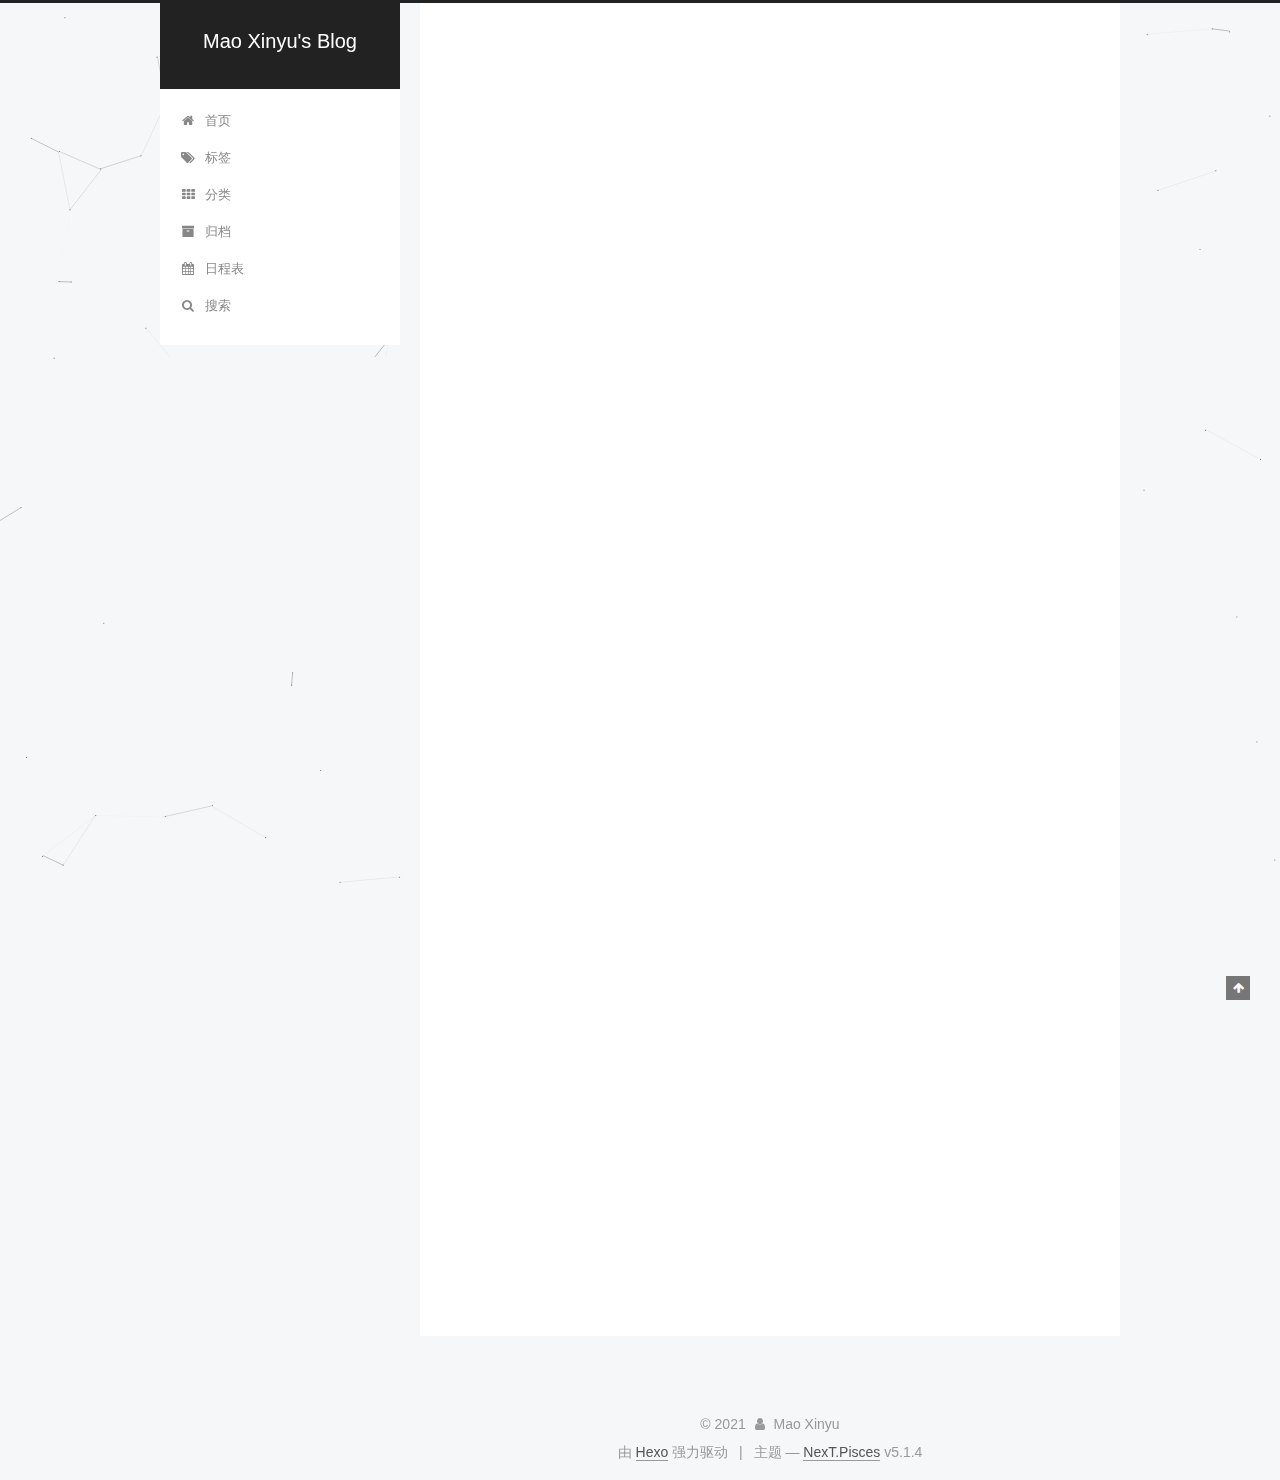
<file: index.html>
<!DOCTYPE html>



  


<html class="theme-next pisces use-motion" lang="zh-Hans">
<head>
  <meta charset="UTF-8"/>
<meta http-equiv="X-UA-Compatible" content="IE=edge" />
<meta name="viewport" content="width=device-width, initial-scale=1, maximum-scale=1"/>
<meta name="theme-color" content="#222">









<meta http-equiv="Cache-Control" content="no-transform" />
<meta http-equiv="Cache-Control" content="no-siteapp" />
















  
  
  <link href="/lib/fancybox/source/jquery.fancybox.css?v=2.1.5" rel="stylesheet" type="text/css" />







<link href="/lib/font-awesome/css/font-awesome.min.css?v=4.6.2" rel="stylesheet" type="text/css" />

<link href="/css/main.css?v=5.1.4" rel="stylesheet" type="text/css" />


  <link rel="apple-touch-icon" sizes="180x180" href="/images/apple-touch-icon-next.png?v=5.1.4">


  <link rel="icon" type="image/png" sizes="32x32" href="/images/favicon-32x32-next.png?v=5.1.4">


  <link rel="icon" type="image/png" sizes="16x16" href="/images/favicon-16x16-next.png?v=5.1.4">


  <link rel="mask-icon" href="/images/logo.svg?v=5.1.4" color="#222">





  <meta name="keywords" content="Hexo, NexT" />










<meta property="og:type" content="website">
<meta property="og:title" content="Mao Xinyu&#39;s Blog">
<meta property="og:url" content="http://maoxinyu1997.github.io/index.html">
<meta property="og:site_name" content="Mao Xinyu&#39;s Blog">
<meta property="og:locale">
<meta property="article:author" content="Mao Xinyu">
<meta name="twitter:card" content="summary">



<script type="text/javascript" id="hexo.configurations">
  var NexT = window.NexT || {};
  var CONFIG = {
    root: '',
    scheme: 'Pisces',
    version: '5.1.4',
    sidebar: {"position":"left","display":"post","offset":12,"b2t":false,"scrollpercent":false,"onmobile":false},
    fancybox: true,
    tabs: true,
    motion: {"enable":true,"async":false,"transition":{"post_block":"fadeIn","post_header":"slideDownIn","post_body":"slideDownIn","coll_header":"slideLeftIn","sidebar":"slideUpIn"}},
    duoshuo: {
      userId: '0',
      author: '博主'
    },
    algolia: {
      applicationID: '',
      apiKey: '',
      indexName: '',
      hits: {"per_page":10},
      labels: {"input_placeholder":"Search for Posts","hits_empty":"We didn't find any results for the search: ${query}","hits_stats":"${hits} results found in ${time} ms"}
    }
  };
</script>



  <link rel="canonical" href="http://maoxinyu1997.github.io/"/>





  <title>Mao Xinyu's Blog</title>
  








<meta name="generator" content="Hexo 5.4.0"></head>

<body itemscope itemtype="http://schema.org/WebPage" lang="zh-Hans">

  
  
    
  

  <div class="container sidebar-position-left 
  page-home">
    <div class="headband"></div>

    <header id="header" class="header" itemscope itemtype="http://schema.org/WPHeader">
      <div class="header-inner"><div class="site-brand-wrapper">
  <div class="site-meta ">
    

    <div class="custom-logo-site-title">
      <a href="/"  class="brand" rel="start">
        <span class="logo-line-before"><i></i></span>
        <span class="site-title">Mao Xinyu's Blog</span>
        <span class="logo-line-after"><i></i></span>
      </a>
    </div>
      
        <p class="site-subtitle"></p>
      
  </div>

  <div class="site-nav-toggle">
    <button>
      <span class="btn-bar"></span>
      <span class="btn-bar"></span>
      <span class="btn-bar"></span>
    </button>
  </div>
</div>

<nav class="site-nav">
  

  
    <ul id="menu" class="menu">
      
        
        <li class="menu-item menu-item-home">
          <a href="/" rel="section">
            
              <i class="menu-item-icon fa fa-fw fa-home"></i> <br />
            
            首页
          </a>
        </li>
      
        
        <li class="menu-item menu-item-tags">
          <a href="/tags" rel="section">
            
              <i class="menu-item-icon fa fa-fw fa-tags"></i> <br />
            
            标签
          </a>
        </li>
      
        
        <li class="menu-item menu-item-categories">
          <a href="/categories" rel="section">
            
              <i class="menu-item-icon fa fa-fw fa-th"></i> <br />
            
            分类
          </a>
        </li>
      
        
        <li class="menu-item menu-item-archives">
          <a href="/archives/" rel="section">
            
              <i class="menu-item-icon fa fa-fw fa-archive"></i> <br />
            
            归档
          </a>
        </li>
      
        
        <li class="menu-item menu-item-schedule">
          <a href="/schedule/" rel="section">
            
              <i class="menu-item-icon fa fa-fw fa-calendar"></i> <br />
            
            日程表
          </a>
        </li>
      

      
        <li class="menu-item menu-item-search">
          
            <a href="javascript:;" class="popup-trigger">
          
            
              <i class="menu-item-icon fa fa-search fa-fw"></i> <br />
            
            搜索
          </a>
        </li>
      
    </ul>
  

  
    <div class="site-search">
      
  <div class="popup search-popup local-search-popup">
  <div class="local-search-header clearfix">
    <span class="search-icon">
      <i class="fa fa-search"></i>
    </span>
    <span class="popup-btn-close">
      <i class="fa fa-times-circle"></i>
    </span>
    <div class="local-search-input-wrapper">
      <input autocomplete="off"
             placeholder="搜索..." spellcheck="false"
             type="text" id="local-search-input">
    </div>
  </div>
  <div id="local-search-result"></div>
</div>



    </div>
  
</nav>



 </div>
    </header>

    <main id="main" class="main">
      <div class="main-inner">
        <div class="content-wrap">
          <div id="content" class="content">
            
  <section id="posts" class="posts-expand">
    
      

  

  
  
  

  <article class="post post-type-normal" itemscope itemtype="http://schema.org/Article">
  
  
  
  <div class="post-block">
    <link itemprop="mainEntityOfPage" href="http://maoxinyu1997.github.io/2021/12/12/HTML%E3%80%81CSS%E9%9D%A2%E8%AF%95%E9%A2%98%EF%BC%88%E7%AC%AC1%E6%9C%9F%EF%BC%89/">

    <span hidden itemprop="author" itemscope itemtype="http://schema.org/Person">
      <meta itemprop="name" content="">
      <meta itemprop="description" content="">
      <meta itemprop="image" content="/images/Tomcat.jpg">
    </span>

    <span hidden itemprop="publisher" itemscope itemtype="http://schema.org/Organization">
      <meta itemprop="name" content="Mao Xinyu's Blog">
    </span>

    
      <header class="post-header">

        
        
          <h1 class="post-title" itemprop="name headline">
                
                <a class="post-title-link" href="/2021/12/12/HTML%E3%80%81CSS%E9%9D%A2%E8%AF%95%E9%A2%98%EF%BC%88%E7%AC%AC1%E6%9C%9F%EF%BC%89/" itemprop="url">HTML、CSS面试题（第1期）</a></h1>
        

        <div class="post-meta">
          <span class="post-time">
            
              <span class="post-meta-item-icon">
                <i class="fa fa-calendar-o"></i>
              </span>
              
                <span class="post-meta-item-text">发表于</span>
              
              <time title="创建于" itemprop="dateCreated datePublished" datetime="2021-12-12T20:30:30+08:00">
                2021-12-12
              </time>
            

            

            
          </span>

          
            <span class="post-category" >
            
              <span class="post-meta-divider">|</span>
            
              <span class="post-meta-item-icon">
                <i class="fa fa-folder-o"></i>
              </span>
              
                <span class="post-meta-item-text">分类于</span>
              
              
                <span itemprop="about" itemscope itemtype="http://schema.org/Thing">
                  <a href="/categories/%E9%9D%A2%E8%AF%95%E9%A2%98/" itemprop="url" rel="index">
                    <span itemprop="name">面试题</span>
                  </a>
                </span>

                
                
              
            </span>
          

          
            
          

          
          

          

          

          

        </div>
      </header>
    

    
    
    
    <div class="post-body" itemprop="articleBody">

      
      

      
        
          
          1.页面导入样式时，使用link和@import有什么区别？2.HTML有哪些元素
          
          <!--noindex-->
          <div class="post-button text-center">
            <a class="btn" href="/2021/12/12/HTML%E3%80%81CSS%E9%9D%A2%E8%AF%95%E9%A2%98%EF%BC%88%E7%AC%AC1%E6%9C%9F%EF%BC%89/#more" rel="contents">
              阅读全文 &raquo;
            </a>
          </div>
          <!--/noindex-->
        
      
    </div>
    
    
    

    

    

    

    <footer class="post-footer">
      

      

      

      
      
        <div class="post-eof"></div>
      
    </footer>
  </div>
  
  
  
  </article>


    
      

  

  
  
  

  <article class="post post-type-normal" itemscope itemtype="http://schema.org/Article">
  
  
  
  <div class="post-block">
    <link itemprop="mainEntityOfPage" href="http://maoxinyu1997.github.io/2021/12/11/HTML5%E3%80%81CSS3%E6%80%BB%E7%BB%93%EF%BC%88%E4%B8%80%EF%BC%89/">

    <span hidden itemprop="author" itemscope itemtype="http://schema.org/Person">
      <meta itemprop="name" content="">
      <meta itemprop="description" content="">
      <meta itemprop="image" content="/images/Tomcat.jpg">
    </span>

    <span hidden itemprop="publisher" itemscope itemtype="http://schema.org/Organization">
      <meta itemprop="name" content="Mao Xinyu's Blog">
    </span>

    
      <header class="post-header">

        
        
          <h1 class="post-title" itemprop="name headline">
                
                <a class="post-title-link" href="/2021/12/11/HTML5%E3%80%81CSS3%E6%80%BB%E7%BB%93%EF%BC%88%E4%B8%80%EF%BC%89/" itemprop="url">HTML5\CSS3总结（一）</a></h1>
        

        <div class="post-meta">
          <span class="post-time">
            
              <span class="post-meta-item-icon">
                <i class="fa fa-calendar-o"></i>
              </span>
              
                <span class="post-meta-item-text">发表于</span>
              
              <time title="创建于" itemprop="dateCreated datePublished" datetime="2021-12-11T02:32:48+08:00">
                2021-12-11
              </time>
            

            

            
          </span>

          

          
            
          

          
          

          

          

          

        </div>
      </header>
    

    
    
    
    <div class="post-body" itemprop="articleBody">

      
      

      
        
          <h4 id="HTML5新特性"><a href="#HTML5新特性" class="headerlink" title="HTML5新特性"></a>HTML5新特性</h4><p>新特性存在兼容性问题</p>
<ul>
<li> <code>&lt;header&gt;</code>头部区域</li>
<li> <code>&lt;nav&gt;</code>导航栏</li>
<li> <code>&lt;article&gt;</code>内容</li>
<li> <code>&lt;section&gt;</code>文档的某个区域</li>
<li> <code>&lt;aside&gt;</code>侧边栏</li>
<li> <code>&lt;footer&gt;</code>尾部标签</li>
</ul>
          <!--noindex-->
          <div class="post-button text-center">
            <a class="btn" href="/2021/12/11/HTML5%E3%80%81CSS3%E6%80%BB%E7%BB%93%EF%BC%88%E4%B8%80%EF%BC%89/#more" rel="contents">
              阅读全文 &raquo;
            </a>
          </div>
          <!--/noindex-->
        
      
    </div>
    
    
    

    

    

    

    <footer class="post-footer">
      

      

      

      
      
        <div class="post-eof"></div>
      
    </footer>
  </div>
  
  
  
  </article>


    
      

  

  
  
  

  <article class="post post-type-normal" itemscope itemtype="http://schema.org/Article">
  
  
  
  <div class="post-block">
    <link itemprop="mainEntityOfPage" href="http://maoxinyu1997.github.io/2021/12/09/%E6%88%91%E7%9A%84%E7%AC%AC%E4%B8%80%E7%AF%87%E5%8D%9A%E5%AE%A2%E6%96%87%E7%AB%A0/">

    <span hidden itemprop="author" itemscope itemtype="http://schema.org/Person">
      <meta itemprop="name" content="">
      <meta itemprop="description" content="">
      <meta itemprop="image" content="/images/Tomcat.jpg">
    </span>

    <span hidden itemprop="publisher" itemscope itemtype="http://schema.org/Organization">
      <meta itemprop="name" content="Mao Xinyu's Blog">
    </span>

    
      <header class="post-header">

        
        
          <h1 class="post-title" itemprop="name headline">
                
                <a class="post-title-link" href="/2021/12/09/%E6%88%91%E7%9A%84%E7%AC%AC%E4%B8%80%E7%AF%87%E5%8D%9A%E5%AE%A2%E6%96%87%E7%AB%A0/" itemprop="url">我的第一篇博客文章</a></h1>
        

        <div class="post-meta">
          <span class="post-time">
            
              <span class="post-meta-item-icon">
                <i class="fa fa-calendar-o"></i>
              </span>
              
                <span class="post-meta-item-text">发表于</span>
              
              <time title="创建于" itemprop="dateCreated datePublished" datetime="2021-12-09T21:14:03+08:00">
                2021-12-09
              </time>
            

            

            
          </span>

          

          
            
          

          
          

          

          

          

        </div>
      </header>
    

    
    
    
    <div class="post-body" itemprop="articleBody">

      
      

      
        
          
          我的
哈哈！ 很开心能创建属于自己的博客
计划
这个博客将会是我程序员生活的开端，希望自己能一直走下去，加油“maoxinyu1997”。我的目标不止于前端工程师，全栈才是。

          
          <!--noindex-->
          <div class="post-button text-center">
            <a class="btn" href="/2021/12/09/%E6%88%91%E7%9A%84%E7%AC%AC%E4%B8%80%E7%AF%87%E5%8D%9A%E5%AE%A2%E6%96%87%E7%AB%A0/#more" rel="contents">
              阅读全文 &raquo;
            </a>
          </div>
          <!--/noindex-->
        
      
    </div>
    
    
    

    

    

    

    <footer class="post-footer">
      

      

      

      
      
        <div class="post-eof"></div>
      
    </footer>
  </div>
  
  
  
  </article>


    
  </section>

  


          </div>
          


          

        </div>
        
          
  
  <div class="sidebar-toggle">
    <div class="sidebar-toggle-line-wrap">
      <span class="sidebar-toggle-line sidebar-toggle-line-first"></span>
      <span class="sidebar-toggle-line sidebar-toggle-line-middle"></span>
      <span class="sidebar-toggle-line sidebar-toggle-line-last"></span>
    </div>
  </div>

  <aside id="sidebar" class="sidebar">
    
    <div class="sidebar-inner">

      

      

      <section class="site-overview-wrap sidebar-panel sidebar-panel-active">
        <div class="site-overview">
          <div class="site-author motion-element" itemprop="author" itemscope itemtype="http://schema.org/Person">
            
              <img class="site-author-image" itemprop="image"
                src="/images/Tomcat.jpg"
                alt="" />
            
              <p class="site-author-name" itemprop="name"></p>
              <p class="site-description motion-element" itemprop="description"></p>
          </div>

          <nav class="site-state motion-element">

            
              <div class="site-state-item site-state-posts">
              
                <a href="/archives/%7C%7C%20archive">
              
                  <span class="site-state-item-count">3</span>
                  <span class="site-state-item-name">日志</span>
                </a>
              </div>
            

            
              
              
              <div class="site-state-item site-state-categories">
                <a href="/categories/index.html">
                  <span class="site-state-item-count">1</span>
                  <span class="site-state-item-name">分类</span>
                </a>
              </div>
            

            
              
              
              <div class="site-state-item site-state-tags">
                <a href="/tags/index.html">
                  <span class="site-state-item-count">3</span>
                  <span class="site-state-item-name">标签</span>
                </a>
              </div>
            

          </nav>

          

          
            <div class="links-of-author motion-element">
                
                  <span class="links-of-author-item">
                    <a href="https://github.com/maoxinyu1997" target="_blank" title="GitHub">
                      
                        <i class="fa fa-fw fa-github"></i>GitHub</a>
                  </span>
                
                  <span class="links-of-author-item">
                    <a href="mailto:1516969633@qq.com" target="_blank" title="E-Mail">
                      
                        <i class="fa fa-fw fa-envelope"></i>E-Mail</a>
                  </span>
                
            </div>
          

          
          

          
          

          

        </div>
      </section>

      

      

    </div>
  </aside>


        
      </div>
    </main>

    <footer id="footer" class="footer">
      <div class="footer-inner">
        <div class="copyright">&copy; <span itemprop="copyrightYear">2021</span>
  <span class="with-love">
    <i class="fa fa-user"></i>
  </span>
  <span class="author" itemprop="copyrightHolder">Mao Xinyu</span>

  
</div>


  <div class="powered-by">由 <a class="theme-link" target="_blank" href="https://hexo.io">Hexo</a> 强力驱动</div>



  <span class="post-meta-divider">|</span>



  <div class="theme-info">主题 &mdash; <a class="theme-link" target="_blank" href="https://github.com/iissnan/hexo-theme-next">NexT.Pisces</a> v5.1.4</div>




        







        
      </div>
    </footer>

    
      <div class="back-to-top">
        <i class="fa fa-arrow-up"></i>
        
      </div>
    

    

  </div>

  

<script type="text/javascript">
  if (Object.prototype.toString.call(window.Promise) !== '[object Function]') {
    window.Promise = null;
  }
</script>









  


  











  
  
    <script type="text/javascript" src="/lib/jquery/index.js?v=2.1.3"></script>
  

  
  
    <script type="text/javascript" src="/lib/fastclick/lib/fastclick.min.js?v=1.0.6"></script>
  

  
  
    <script type="text/javascript" src="/lib/jquery_lazyload/jquery.lazyload.js?v=1.9.7"></script>
  

  
  
    <script type="text/javascript" src="/lib/velocity/velocity.min.js?v=1.2.1"></script>
  

  
  
    <script type="text/javascript" src="/lib/velocity/velocity.ui.min.js?v=1.2.1"></script>
  

  
  
    <script type="text/javascript" src="/lib/fancybox/source/jquery.fancybox.pack.js?v=2.1.5"></script>
  

  
  
    <script type="text/javascript" src="/lib/canvas-nest/canvas-nest.min.js"></script>
  


  


  <script type="text/javascript" src="/js/src/utils.js?v=5.1.4"></script>

  <script type="text/javascript" src="/js/src/motion.js?v=5.1.4"></script>



  
  


  <script type="text/javascript" src="/js/src/affix.js?v=5.1.4"></script>

  <script type="text/javascript" src="/js/src/schemes/pisces.js?v=5.1.4"></script>



  

  


  <script type="text/javascript" src="/js/src/bootstrap.js?v=5.1.4"></script>



  


  




	





  





  







<!-- LOCAL: You can save these files to your site and update links -->
    
        
        <link rel="stylesheet" href="https://aimingoo.github.io/gitmint/style/default.css">
        <script src="https://aimingoo.github.io/gitmint/dist/gitmint.browser.js"></script>
    
<!-- END LOCAL -->

    
      <style>
        a.gitment-editor-footer-tip { display: none; }
        .gitment-container.gitment-footer-container { display: none; }
      </style>
    

    







  

  <script type="text/javascript">
    // Popup Window;
    var isfetched = false;
    var isXml = true;
    // Search DB path;
    var search_path = "search.xml";
    if (search_path.length === 0) {
      search_path = "search.xml";
    } else if (/json$/i.test(search_path)) {
      isXml = false;
    }
    var path = "/" + search_path;
    // monitor main search box;

    var onPopupClose = function (e) {
      $('.popup').hide();
      $('#local-search-input').val('');
      $('.search-result-list').remove();
      $('#no-result').remove();
      $(".local-search-pop-overlay").remove();
      $('body').css('overflow', '');
    }

    function proceedsearch() {
      $("body")
        .append('<div class="search-popup-overlay local-search-pop-overlay"></div>')
        .css('overflow', 'hidden');
      $('.search-popup-overlay').click(onPopupClose);
      $('.popup').toggle();
      var $localSearchInput = $('#local-search-input');
      $localSearchInput.attr("autocapitalize", "none");
      $localSearchInput.attr("autocorrect", "off");
      $localSearchInput.focus();
    }

    // search function;
    var searchFunc = function(path, search_id, content_id) {
      'use strict';

      // start loading animation
      $("body")
        .append('<div class="search-popup-overlay local-search-pop-overlay">' +
          '<div id="search-loading-icon">' +
          '<i class="fa fa-spinner fa-pulse fa-5x fa-fw"></i>' +
          '</div>' +
          '</div>')
        .css('overflow', 'hidden');
      $("#search-loading-icon").css('margin', '20% auto 0 auto').css('text-align', 'center');

      $.ajax({
        url: path,
        dataType: isXml ? "xml" : "json",
        async: true,
        success: function(res) {
          // get the contents from search data
          isfetched = true;
          $('.popup').detach().appendTo('.header-inner');
          var datas = isXml ? $("entry", res).map(function() {
            return {
              title: $("title", this).text(),
              content: $("content",this).text(),
              url: $("url" , this).text()
            };
          }).get() : res;
          var input = document.getElementById(search_id);
          var resultContent = document.getElementById(content_id);
          var inputEventFunction = function() {
            var searchText = input.value.trim().toLowerCase();
            var keywords = searchText.split(/[\s\-]+/);
            if (keywords.length > 1) {
              keywords.push(searchText);
            }
            var resultItems = [];
            if (searchText.length > 0) {
              // perform local searching
              datas.forEach(function(data) {
                var isMatch = false;
                var hitCount = 0;
                var searchTextCount = 0;
                var title = data.title.trim();
                var titleInLowerCase = title.toLowerCase();
                var content = data.content.trim().replace(/<[^>]+>/g,"");
                var contentInLowerCase = content.toLowerCase();
                var articleUrl = decodeURIComponent(data.url);
                var indexOfTitle = [];
                var indexOfContent = [];
                // only match articles with not empty titles
                if(title != '') {
                  keywords.forEach(function(keyword) {
                    function getIndexByWord(word, text, caseSensitive) {
                      var wordLen = word.length;
                      if (wordLen === 0) {
                        return [];
                      }
                      var startPosition = 0, position = [], index = [];
                      if (!caseSensitive) {
                        text = text.toLowerCase();
                        word = word.toLowerCase();
                      }
                      while ((position = text.indexOf(word, startPosition)) > -1) {
                        index.push({position: position, word: word});
                        startPosition = position + wordLen;
                      }
                      return index;
                    }

                    indexOfTitle = indexOfTitle.concat(getIndexByWord(keyword, titleInLowerCase, false));
                    indexOfContent = indexOfContent.concat(getIndexByWord(keyword, contentInLowerCase, false));
                  });
                  if (indexOfTitle.length > 0 || indexOfContent.length > 0) {
                    isMatch = true;
                    hitCount = indexOfTitle.length + indexOfContent.length;
                  }
                }

                // show search results

                if (isMatch) {
                  // sort index by position of keyword

                  [indexOfTitle, indexOfContent].forEach(function (index) {
                    index.sort(function (itemLeft, itemRight) {
                      if (itemRight.position !== itemLeft.position) {
                        return itemRight.position - itemLeft.position;
                      } else {
                        return itemLeft.word.length - itemRight.word.length;
                      }
                    });
                  });

                  // merge hits into slices

                  function mergeIntoSlice(text, start, end, index) {
                    var item = index[index.length - 1];
                    var position = item.position;
                    var word = item.word;
                    var hits = [];
                    var searchTextCountInSlice = 0;
                    while (position + word.length <= end && index.length != 0) {
                      if (word === searchText) {
                        searchTextCountInSlice++;
                      }
                      hits.push({position: position, length: word.length});
                      var wordEnd = position + word.length;

                      // move to next position of hit

                      index.pop();
                      while (index.length != 0) {
                        item = index[index.length - 1];
                        position = item.position;
                        word = item.word;
                        if (wordEnd > position) {
                          index.pop();
                        } else {
                          break;
                        }
                      }
                    }
                    searchTextCount += searchTextCountInSlice;
                    return {
                      hits: hits,
                      start: start,
                      end: end,
                      searchTextCount: searchTextCountInSlice
                    };
                  }

                  var slicesOfTitle = [];
                  if (indexOfTitle.length != 0) {
                    slicesOfTitle.push(mergeIntoSlice(title, 0, title.length, indexOfTitle));
                  }

                  var slicesOfContent = [];
                  while (indexOfContent.length != 0) {
                    var item = indexOfContent[indexOfContent.length - 1];
                    var position = item.position;
                    var word = item.word;
                    // cut out 100 characters
                    var start = position - 20;
                    var end = position + 80;
                    if(start < 0){
                      start = 0;
                    }
                    if (end < position + word.length) {
                      end = position + word.length;
                    }
                    if(end > content.length){
                      end = content.length;
                    }
                    slicesOfContent.push(mergeIntoSlice(content, start, end, indexOfContent));
                  }

                  // sort slices in content by search text's count and hits' count

                  slicesOfContent.sort(function (sliceLeft, sliceRight) {
                    if (sliceLeft.searchTextCount !== sliceRight.searchTextCount) {
                      return sliceRight.searchTextCount - sliceLeft.searchTextCount;
                    } else if (sliceLeft.hits.length !== sliceRight.hits.length) {
                      return sliceRight.hits.length - sliceLeft.hits.length;
                    } else {
                      return sliceLeft.start - sliceRight.start;
                    }
                  });

                  // select top N slices in content

                  var upperBound = parseInt('1');
                  if (upperBound >= 0) {
                    slicesOfContent = slicesOfContent.slice(0, upperBound);
                  }

                  // highlight title and content

                  function highlightKeyword(text, slice) {
                    var result = '';
                    var prevEnd = slice.start;
                    slice.hits.forEach(function (hit) {
                      result += text.substring(prevEnd, hit.position);
                      var end = hit.position + hit.length;
                      result += '<b class="search-keyword">' + text.substring(hit.position, end) + '</b>';
                      prevEnd = end;
                    });
                    result += text.substring(prevEnd, slice.end);
                    return result;
                  }

                  var resultItem = '';

                  if (slicesOfTitle.length != 0) {
                    resultItem += "<li><a href='" + articleUrl + "' class='search-result-title'>" + highlightKeyword(title, slicesOfTitle[0]) + "</a>";
                  } else {
                    resultItem += "<li><a href='" + articleUrl + "' class='search-result-title'>" + title + "</a>";
                  }

                  slicesOfContent.forEach(function (slice) {
                    resultItem += "<a href='" + articleUrl + "'>" +
                      "<p class=\"search-result\">" + highlightKeyword(content, slice) +
                      "...</p>" + "</a>";
                  });

                  resultItem += "</li>";
                  resultItems.push({
                    item: resultItem,
                    searchTextCount: searchTextCount,
                    hitCount: hitCount,
                    id: resultItems.length
                  });
                }
              })
            };
            if (keywords.length === 1 && keywords[0] === "") {
              resultContent.innerHTML = '<div id="no-result"><i class="fa fa-search fa-5x" /></div>'
            } else if (resultItems.length === 0) {
              resultContent.innerHTML = '<div id="no-result"><i class="fa fa-frown-o fa-5x" /></div>'
            } else {
              resultItems.sort(function (resultLeft, resultRight) {
                if (resultLeft.searchTextCount !== resultRight.searchTextCount) {
                  return resultRight.searchTextCount - resultLeft.searchTextCount;
                } else if (resultLeft.hitCount !== resultRight.hitCount) {
                  return resultRight.hitCount - resultLeft.hitCount;
                } else {
                  return resultRight.id - resultLeft.id;
                }
              });
              var searchResultList = '<ul class=\"search-result-list\">';
              resultItems.forEach(function (result) {
                searchResultList += result.item;
              })
              searchResultList += "</ul>";
              resultContent.innerHTML = searchResultList;
            }
          }

          if ('auto' === 'auto') {
            input.addEventListener('input', inputEventFunction);
          } else {
            $('.search-icon').click(inputEventFunction);
            input.addEventListener('keypress', function (event) {
              if (event.keyCode === 13) {
                inputEventFunction();
              }
            });
          }

          // remove loading animation
          $(".local-search-pop-overlay").remove();
          $('body').css('overflow', '');

          proceedsearch();
        }
      });
    }

    // handle and trigger popup window;
    $('.popup-trigger').click(function(e) {
      e.stopPropagation();
      if (isfetched === false) {
        searchFunc(path, 'local-search-input', 'local-search-result');
      } else {
        proceedsearch();
      };
    });

    $('.popup-btn-close').click(onPopupClose);
    $('.popup').click(function(e){
      e.stopPropagation();
    });
    $(document).on('keyup', function (event) {
      var shouldDismissSearchPopup = event.which === 27 &&
        $('.search-popup').is(':visible');
      if (shouldDismissSearchPopup) {
        onPopupClose();
      }
    });
  </script>





  

  

  

  
  

  

  

  

</body>
</html>
</file>
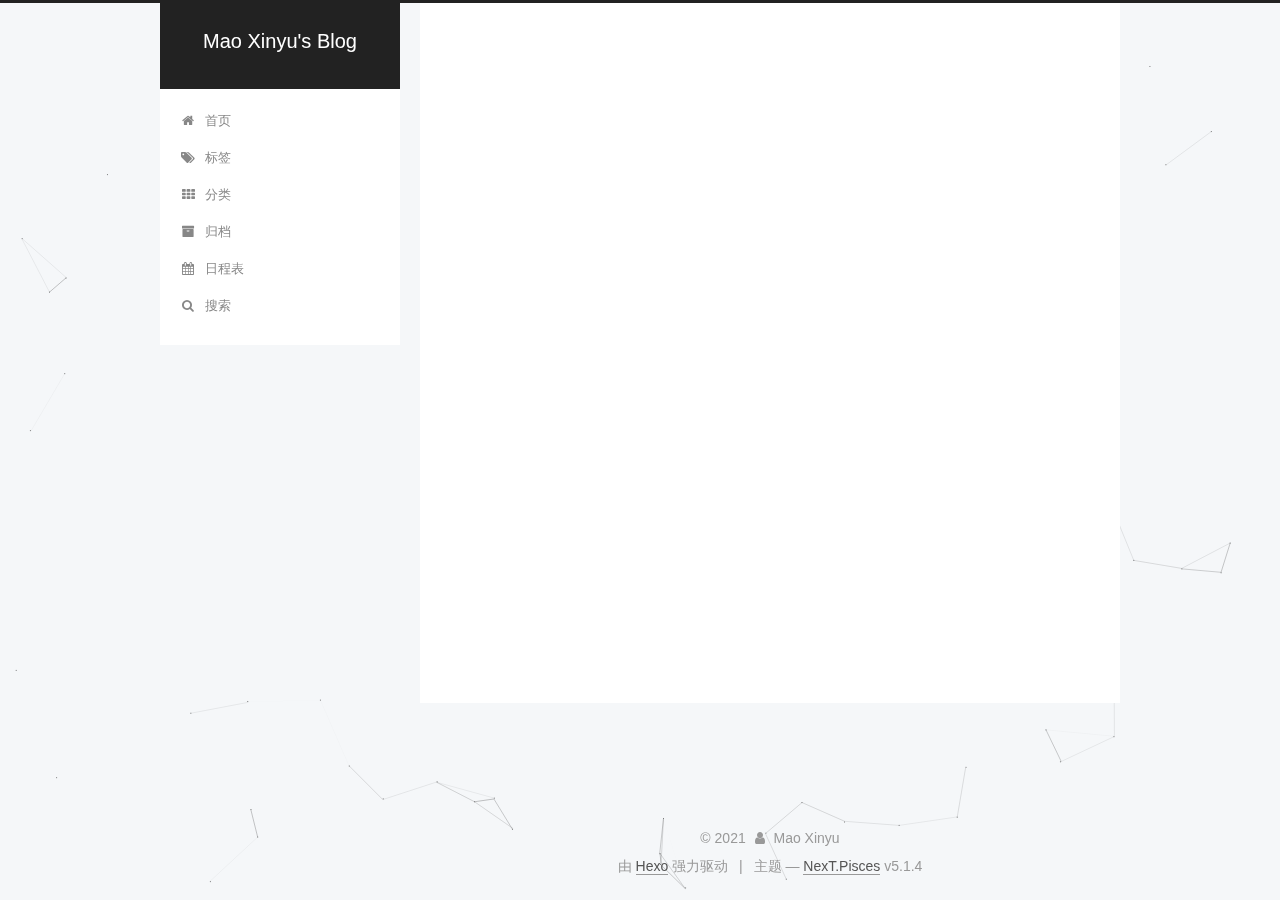
<file: archives/index.html>
<!DOCTYPE html>



  


<html class="theme-next pisces use-motion" lang="zh-Hans">
<head>
  <meta charset="UTF-8"/>
<meta http-equiv="X-UA-Compatible" content="IE=edge" />
<meta name="viewport" content="width=device-width, initial-scale=1, maximum-scale=1"/>
<meta name="theme-color" content="#222">









<meta http-equiv="Cache-Control" content="no-transform" />
<meta http-equiv="Cache-Control" content="no-siteapp" />
















  
  
  <link href="/lib/fancybox/source/jquery.fancybox.css?v=2.1.5" rel="stylesheet" type="text/css" />







<link href="/lib/font-awesome/css/font-awesome.min.css?v=4.6.2" rel="stylesheet" type="text/css" />

<link href="/css/main.css?v=5.1.4" rel="stylesheet" type="text/css" />


  <link rel="apple-touch-icon" sizes="180x180" href="/images/apple-touch-icon-next.png?v=5.1.4">


  <link rel="icon" type="image/png" sizes="32x32" href="/images/favicon-32x32-next.png?v=5.1.4">


  <link rel="icon" type="image/png" sizes="16x16" href="/images/favicon-16x16-next.png?v=5.1.4">


  <link rel="mask-icon" href="/images/logo.svg?v=5.1.4" color="#222">





  <meta name="keywords" content="Hexo, NexT" />










<meta property="og:type" content="website">
<meta property="og:title" content="Mao Xinyu&#39;s Blog">
<meta property="og:url" content="http://maoxinyu1997.github.io/archives/index.html">
<meta property="og:site_name" content="Mao Xinyu&#39;s Blog">
<meta property="og:locale">
<meta property="article:author" content="Mao Xinyu">
<meta name="twitter:card" content="summary">



<script type="text/javascript" id="hexo.configurations">
  var NexT = window.NexT || {};
  var CONFIG = {
    root: '',
    scheme: 'Pisces',
    version: '5.1.4',
    sidebar: {"position":"left","display":"post","offset":12,"b2t":false,"scrollpercent":false,"onmobile":false},
    fancybox: true,
    tabs: true,
    motion: {"enable":true,"async":false,"transition":{"post_block":"fadeIn","post_header":"slideDownIn","post_body":"slideDownIn","coll_header":"slideLeftIn","sidebar":"slideUpIn"}},
    duoshuo: {
      userId: '0',
      author: '博主'
    },
    algolia: {
      applicationID: '',
      apiKey: '',
      indexName: '',
      hits: {"per_page":10},
      labels: {"input_placeholder":"Search for Posts","hits_empty":"We didn't find any results for the search: ${query}","hits_stats":"${hits} results found in ${time} ms"}
    }
  };
</script>



  <link rel="canonical" href="http://maoxinyu1997.github.io/archives/"/>





  <title>归档 | Mao Xinyu's Blog</title>
  








<meta name="generator" content="Hexo 5.4.0"></head>

<body itemscope itemtype="http://schema.org/WebPage" lang="zh-Hans">

  
  
    
  

  <div class="container sidebar-position-left page-archive">
    <div class="headband"></div>

    <header id="header" class="header" itemscope itemtype="http://schema.org/WPHeader">
      <div class="header-inner"><div class="site-brand-wrapper">
  <div class="site-meta ">
    

    <div class="custom-logo-site-title">
      <a href="/"  class="brand" rel="start">
        <span class="logo-line-before"><i></i></span>
        <span class="site-title">Mao Xinyu's Blog</span>
        <span class="logo-line-after"><i></i></span>
      </a>
    </div>
      
        <p class="site-subtitle"></p>
      
  </div>

  <div class="site-nav-toggle">
    <button>
      <span class="btn-bar"></span>
      <span class="btn-bar"></span>
      <span class="btn-bar"></span>
    </button>
  </div>
</div>

<nav class="site-nav">
  

  
    <ul id="menu" class="menu">
      
        
        <li class="menu-item menu-item-home">
          <a href="/" rel="section">
            
              <i class="menu-item-icon fa fa-fw fa-home"></i> <br />
            
            首页
          </a>
        </li>
      
        
        <li class="menu-item menu-item-tags">
          <a href="/tags" rel="section">
            
              <i class="menu-item-icon fa fa-fw fa-tags"></i> <br />
            
            标签
          </a>
        </li>
      
        
        <li class="menu-item menu-item-categories">
          <a href="/categories" rel="section">
            
              <i class="menu-item-icon fa fa-fw fa-th"></i> <br />
            
            分类
          </a>
        </li>
      
        
        <li class="menu-item menu-item-archives">
          <a href="/archives/" rel="section">
            
              <i class="menu-item-icon fa fa-fw fa-archive"></i> <br />
            
            归档
          </a>
        </li>
      
        
        <li class="menu-item menu-item-schedule">
          <a href="/schedule/" rel="section">
            
              <i class="menu-item-icon fa fa-fw fa-calendar"></i> <br />
            
            日程表
          </a>
        </li>
      

      
        <li class="menu-item menu-item-search">
          
            <a href="javascript:;" class="popup-trigger">
          
            
              <i class="menu-item-icon fa fa-search fa-fw"></i> <br />
            
            搜索
          </a>
        </li>
      
    </ul>
  

  
    <div class="site-search">
      
  <div class="popup search-popup local-search-popup">
  <div class="local-search-header clearfix">
    <span class="search-icon">
      <i class="fa fa-search"></i>
    </span>
    <span class="popup-btn-close">
      <i class="fa fa-times-circle"></i>
    </span>
    <div class="local-search-input-wrapper">
      <input autocomplete="off"
             placeholder="搜索..." spellcheck="false"
             type="text" id="local-search-input">
    </div>
  </div>
  <div id="local-search-result"></div>
</div>



    </div>
  
</nav>



 </div>
    </header>

    <main id="main" class="main">
      <div class="main-inner">
        <div class="content-wrap">
          <div id="content" class="content">
            

  
  
  
  <div class="post-block archive">
    <div id="posts" class="posts-collapse">
      <span class="archive-move-on"></span>

      <span class="archive-page-counter">
        
        
        
          
        
        嗯..! 目前共计 3 篇日志。 继续努力。
      </span>

      

        
        
        

        
          
          <div class="collection-title">
            <h1 class="archive-year" id="archive-year-2021">2021</h1>
          </div>
        
        

        

  <article class="post post-type-normal" itemscope itemtype="http://schema.org/Article">
    <header class="post-header">

      <h2 class="post-title">
        
            <a class="post-title-link" href="/2021/12/12/HTML%E3%80%81CSS%E9%9D%A2%E8%AF%95%E9%A2%98%EF%BC%88%E7%AC%AC1%E6%9C%9F%EF%BC%89/" itemprop="url">
              
                <span itemprop="name">HTML、CSS面试题（第1期）</span>
              
            </a>
        
      </h2>

      <div class="post-meta">
        <time class="post-time" itemprop="dateCreated"
              datetime="2021-12-12T20:30:30+08:00"
              content="2021-12-12" >
          12-12
        </time>
      </div>

    </header>
  </article>



      

        
        
        

        
        

        

  <article class="post post-type-normal" itemscope itemtype="http://schema.org/Article">
    <header class="post-header">

      <h2 class="post-title">
        
            <a class="post-title-link" href="/2021/12/11/HTML5%E3%80%81CSS3%E6%80%BB%E7%BB%93%EF%BC%88%E4%B8%80%EF%BC%89/" itemprop="url">
              
                <span itemprop="name">HTML5\CSS3总结（一）</span>
              
            </a>
        
      </h2>

      <div class="post-meta">
        <time class="post-time" itemprop="dateCreated"
              datetime="2021-12-11T02:32:48+08:00"
              content="2021-12-11" >
          12-11
        </time>
      </div>

    </header>
  </article>



      

        
        
        

        
        

        

  <article class="post post-type-normal" itemscope itemtype="http://schema.org/Article">
    <header class="post-header">

      <h2 class="post-title">
        
            <a class="post-title-link" href="/2021/12/09/%E6%88%91%E7%9A%84%E7%AC%AC%E4%B8%80%E7%AF%87%E5%8D%9A%E5%AE%A2%E6%96%87%E7%AB%A0/" itemprop="url">
              
                <span itemprop="name">我的第一篇博客文章</span>
              
            </a>
        
      </h2>

      <div class="post-meta">
        <time class="post-time" itemprop="dateCreated"
              datetime="2021-12-09T21:14:03+08:00"
              content="2021-12-09" >
          12-09
        </time>
      </div>

    </header>
  </article>



      

    </div>
  </div>
  
  
  

  



          </div>
          


          

        </div>
        
          
  
  <div class="sidebar-toggle">
    <div class="sidebar-toggle-line-wrap">
      <span class="sidebar-toggle-line sidebar-toggle-line-first"></span>
      <span class="sidebar-toggle-line sidebar-toggle-line-middle"></span>
      <span class="sidebar-toggle-line sidebar-toggle-line-last"></span>
    </div>
  </div>

  <aside id="sidebar" class="sidebar">
    
    <div class="sidebar-inner">

      

      

      <section class="site-overview-wrap sidebar-panel sidebar-panel-active">
        <div class="site-overview">
          <div class="site-author motion-element" itemprop="author" itemscope itemtype="http://schema.org/Person">
            
              <img class="site-author-image" itemprop="image"
                src="/images/Tomcat.jpg"
                alt="" />
            
              <p class="site-author-name" itemprop="name"></p>
              <p class="site-description motion-element" itemprop="description"></p>
          </div>

          <nav class="site-state motion-element">

            
              <div class="site-state-item site-state-posts">
              
                <a href="/archives/%7C%7C%20archive">
              
                  <span class="site-state-item-count">3</span>
                  <span class="site-state-item-name">日志</span>
                </a>
              </div>
            

            
              
              
              <div class="site-state-item site-state-categories">
                <a href="/categories/index.html">
                  <span class="site-state-item-count">1</span>
                  <span class="site-state-item-name">分类</span>
                </a>
              </div>
            

            
              
              
              <div class="site-state-item site-state-tags">
                <a href="/tags/index.html">
                  <span class="site-state-item-count">3</span>
                  <span class="site-state-item-name">标签</span>
                </a>
              </div>
            

          </nav>

          

          
            <div class="links-of-author motion-element">
                
                  <span class="links-of-author-item">
                    <a href="https://github.com/maoxinyu1997" target="_blank" title="GitHub">
                      
                        <i class="fa fa-fw fa-github"></i>GitHub</a>
                  </span>
                
                  <span class="links-of-author-item">
                    <a href="mailto:1516969633@qq.com" target="_blank" title="E-Mail">
                      
                        <i class="fa fa-fw fa-envelope"></i>E-Mail</a>
                  </span>
                
            </div>
          

          
          

          
          

          

        </div>
      </section>

      

      

    </div>
  </aside>


        
      </div>
    </main>

    <footer id="footer" class="footer">
      <div class="footer-inner">
        <div class="copyright">&copy; <span itemprop="copyrightYear">2021</span>
  <span class="with-love">
    <i class="fa fa-user"></i>
  </span>
  <span class="author" itemprop="copyrightHolder">Mao Xinyu</span>

  
</div>


  <div class="powered-by">由 <a class="theme-link" target="_blank" href="https://hexo.io">Hexo</a> 强力驱动</div>



  <span class="post-meta-divider">|</span>



  <div class="theme-info">主题 &mdash; <a class="theme-link" target="_blank" href="https://github.com/iissnan/hexo-theme-next">NexT.Pisces</a> v5.1.4</div>




        







        
      </div>
    </footer>

    
      <div class="back-to-top">
        <i class="fa fa-arrow-up"></i>
        
      </div>
    

    

  </div>

  

<script type="text/javascript">
  if (Object.prototype.toString.call(window.Promise) !== '[object Function]') {
    window.Promise = null;
  }
</script>









  


  











  
  
    <script type="text/javascript" src="/lib/jquery/index.js?v=2.1.3"></script>
  

  
  
    <script type="text/javascript" src="/lib/fastclick/lib/fastclick.min.js?v=1.0.6"></script>
  

  
  
    <script type="text/javascript" src="/lib/jquery_lazyload/jquery.lazyload.js?v=1.9.7"></script>
  

  
  
    <script type="text/javascript" src="/lib/velocity/velocity.min.js?v=1.2.1"></script>
  

  
  
    <script type="text/javascript" src="/lib/velocity/velocity.ui.min.js?v=1.2.1"></script>
  

  
  
    <script type="text/javascript" src="/lib/fancybox/source/jquery.fancybox.pack.js?v=2.1.5"></script>
  

  
  
    <script type="text/javascript" src="/lib/canvas-nest/canvas-nest.min.js"></script>
  


  


  <script type="text/javascript" src="/js/src/utils.js?v=5.1.4"></script>

  <script type="text/javascript" src="/js/src/motion.js?v=5.1.4"></script>



  
  


  <script type="text/javascript" src="/js/src/affix.js?v=5.1.4"></script>

  <script type="text/javascript" src="/js/src/schemes/pisces.js?v=5.1.4"></script>



  

  


  <script type="text/javascript" src="/js/src/bootstrap.js?v=5.1.4"></script>



  


  




	





  





  







<!-- LOCAL: You can save these files to your site and update links -->
    
        
        <link rel="stylesheet" href="https://aimingoo.github.io/gitmint/style/default.css">
        <script src="https://aimingoo.github.io/gitmint/dist/gitmint.browser.js"></script>
    
<!-- END LOCAL -->

    
      <style>
        a.gitment-editor-footer-tip { display: none; }
        .gitment-container.gitment-footer-container { display: none; }
      </style>
    

    







  

  <script type="text/javascript">
    // Popup Window;
    var isfetched = false;
    var isXml = true;
    // Search DB path;
    var search_path = "search.xml";
    if (search_path.length === 0) {
      search_path = "search.xml";
    } else if (/json$/i.test(search_path)) {
      isXml = false;
    }
    var path = "/" + search_path;
    // monitor main search box;

    var onPopupClose = function (e) {
      $('.popup').hide();
      $('#local-search-input').val('');
      $('.search-result-list').remove();
      $('#no-result').remove();
      $(".local-search-pop-overlay").remove();
      $('body').css('overflow', '');
    }

    function proceedsearch() {
      $("body")
        .append('<div class="search-popup-overlay local-search-pop-overlay"></div>')
        .css('overflow', 'hidden');
      $('.search-popup-overlay').click(onPopupClose);
      $('.popup').toggle();
      var $localSearchInput = $('#local-search-input');
      $localSearchInput.attr("autocapitalize", "none");
      $localSearchInput.attr("autocorrect", "off");
      $localSearchInput.focus();
    }

    // search function;
    var searchFunc = function(path, search_id, content_id) {
      'use strict';

      // start loading animation
      $("body")
        .append('<div class="search-popup-overlay local-search-pop-overlay">' +
          '<div id="search-loading-icon">' +
          '<i class="fa fa-spinner fa-pulse fa-5x fa-fw"></i>' +
          '</div>' +
          '</div>')
        .css('overflow', 'hidden');
      $("#search-loading-icon").css('margin', '20% auto 0 auto').css('text-align', 'center');

      $.ajax({
        url: path,
        dataType: isXml ? "xml" : "json",
        async: true,
        success: function(res) {
          // get the contents from search data
          isfetched = true;
          $('.popup').detach().appendTo('.header-inner');
          var datas = isXml ? $("entry", res).map(function() {
            return {
              title: $("title", this).text(),
              content: $("content",this).text(),
              url: $("url" , this).text()
            };
          }).get() : res;
          var input = document.getElementById(search_id);
          var resultContent = document.getElementById(content_id);
          var inputEventFunction = function() {
            var searchText = input.value.trim().toLowerCase();
            var keywords = searchText.split(/[\s\-]+/);
            if (keywords.length > 1) {
              keywords.push(searchText);
            }
            var resultItems = [];
            if (searchText.length > 0) {
              // perform local searching
              datas.forEach(function(data) {
                var isMatch = false;
                var hitCount = 0;
                var searchTextCount = 0;
                var title = data.title.trim();
                var titleInLowerCase = title.toLowerCase();
                var content = data.content.trim().replace(/<[^>]+>/g,"");
                var contentInLowerCase = content.toLowerCase();
                var articleUrl = decodeURIComponent(data.url);
                var indexOfTitle = [];
                var indexOfContent = [];
                // only match articles with not empty titles
                if(title != '') {
                  keywords.forEach(function(keyword) {
                    function getIndexByWord(word, text, caseSensitive) {
                      var wordLen = word.length;
                      if (wordLen === 0) {
                        return [];
                      }
                      var startPosition = 0, position = [], index = [];
                      if (!caseSensitive) {
                        text = text.toLowerCase();
                        word = word.toLowerCase();
                      }
                      while ((position = text.indexOf(word, startPosition)) > -1) {
                        index.push({position: position, word: word});
                        startPosition = position + wordLen;
                      }
                      return index;
                    }

                    indexOfTitle = indexOfTitle.concat(getIndexByWord(keyword, titleInLowerCase, false));
                    indexOfContent = indexOfContent.concat(getIndexByWord(keyword, contentInLowerCase, false));
                  });
                  if (indexOfTitle.length > 0 || indexOfContent.length > 0) {
                    isMatch = true;
                    hitCount = indexOfTitle.length + indexOfContent.length;
                  }
                }

                // show search results

                if (isMatch) {
                  // sort index by position of keyword

                  [indexOfTitle, indexOfContent].forEach(function (index) {
                    index.sort(function (itemLeft, itemRight) {
                      if (itemRight.position !== itemLeft.position) {
                        return itemRight.position - itemLeft.position;
                      } else {
                        return itemLeft.word.length - itemRight.word.length;
                      }
                    });
                  });

                  // merge hits into slices

                  function mergeIntoSlice(text, start, end, index) {
                    var item = index[index.length - 1];
                    var position = item.position;
                    var word = item.word;
                    var hits = [];
                    var searchTextCountInSlice = 0;
                    while (position + word.length <= end && index.length != 0) {
                      if (word === searchText) {
                        searchTextCountInSlice++;
                      }
                      hits.push({position: position, length: word.length});
                      var wordEnd = position + word.length;

                      // move to next position of hit

                      index.pop();
                      while (index.length != 0) {
                        item = index[index.length - 1];
                        position = item.position;
                        word = item.word;
                        if (wordEnd > position) {
                          index.pop();
                        } else {
                          break;
                        }
                      }
                    }
                    searchTextCount += searchTextCountInSlice;
                    return {
                      hits: hits,
                      start: start,
                      end: end,
                      searchTextCount: searchTextCountInSlice
                    };
                  }

                  var slicesOfTitle = [];
                  if (indexOfTitle.length != 0) {
                    slicesOfTitle.push(mergeIntoSlice(title, 0, title.length, indexOfTitle));
                  }

                  var slicesOfContent = [];
                  while (indexOfContent.length != 0) {
                    var item = indexOfContent[indexOfContent.length - 1];
                    var position = item.position;
                    var word = item.word;
                    // cut out 100 characters
                    var start = position - 20;
                    var end = position + 80;
                    if(start < 0){
                      start = 0;
                    }
                    if (end < position + word.length) {
                      end = position + word.length;
                    }
                    if(end > content.length){
                      end = content.length;
                    }
                    slicesOfContent.push(mergeIntoSlice(content, start, end, indexOfContent));
                  }

                  // sort slices in content by search text's count and hits' count

                  slicesOfContent.sort(function (sliceLeft, sliceRight) {
                    if (sliceLeft.searchTextCount !== sliceRight.searchTextCount) {
                      return sliceRight.searchTextCount - sliceLeft.searchTextCount;
                    } else if (sliceLeft.hits.length !== sliceRight.hits.length) {
                      return sliceRight.hits.length - sliceLeft.hits.length;
                    } else {
                      return sliceLeft.start - sliceRight.start;
                    }
                  });

                  // select top N slices in content

                  var upperBound = parseInt('1');
                  if (upperBound >= 0) {
                    slicesOfContent = slicesOfContent.slice(0, upperBound);
                  }

                  // highlight title and content

                  function highlightKeyword(text, slice) {
                    var result = '';
                    var prevEnd = slice.start;
                    slice.hits.forEach(function (hit) {
                      result += text.substring(prevEnd, hit.position);
                      var end = hit.position + hit.length;
                      result += '<b class="search-keyword">' + text.substring(hit.position, end) + '</b>';
                      prevEnd = end;
                    });
                    result += text.substring(prevEnd, slice.end);
                    return result;
                  }

                  var resultItem = '';

                  if (slicesOfTitle.length != 0) {
                    resultItem += "<li><a href='" + articleUrl + "' class='search-result-title'>" + highlightKeyword(title, slicesOfTitle[0]) + "</a>";
                  } else {
                    resultItem += "<li><a href='" + articleUrl + "' class='search-result-title'>" + title + "</a>";
                  }

                  slicesOfContent.forEach(function (slice) {
                    resultItem += "<a href='" + articleUrl + "'>" +
                      "<p class=\"search-result\">" + highlightKeyword(content, slice) +
                      "...</p>" + "</a>";
                  });

                  resultItem += "</li>";
                  resultItems.push({
                    item: resultItem,
                    searchTextCount: searchTextCount,
                    hitCount: hitCount,
                    id: resultItems.length
                  });
                }
              })
            };
            if (keywords.length === 1 && keywords[0] === "") {
              resultContent.innerHTML = '<div id="no-result"><i class="fa fa-search fa-5x" /></div>'
            } else if (resultItems.length === 0) {
              resultContent.innerHTML = '<div id="no-result"><i class="fa fa-frown-o fa-5x" /></div>'
            } else {
              resultItems.sort(function (resultLeft, resultRight) {
                if (resultLeft.searchTextCount !== resultRight.searchTextCount) {
                  return resultRight.searchTextCount - resultLeft.searchTextCount;
                } else if (resultLeft.hitCount !== resultRight.hitCount) {
                  return resultRight.hitCount - resultLeft.hitCount;
                } else {
                  return resultRight.id - resultLeft.id;
                }
              });
              var searchResultList = '<ul class=\"search-result-list\">';
              resultItems.forEach(function (result) {
                searchResultList += result.item;
              })
              searchResultList += "</ul>";
              resultContent.innerHTML = searchResultList;
            }
          }

          if ('auto' === 'auto') {
            input.addEventListener('input', inputEventFunction);
          } else {
            $('.search-icon').click(inputEventFunction);
            input.addEventListener('keypress', function (event) {
              if (event.keyCode === 13) {
                inputEventFunction();
              }
            });
          }

          // remove loading animation
          $(".local-search-pop-overlay").remove();
          $('body').css('overflow', '');

          proceedsearch();
        }
      });
    }

    // handle and trigger popup window;
    $('.popup-trigger').click(function(e) {
      e.stopPropagation();
      if (isfetched === false) {
        searchFunc(path, 'local-search-input', 'local-search-result');
      } else {
        proceedsearch();
      };
    });

    $('.popup-btn-close').click(onPopupClose);
    $('.popup').click(function(e){
      e.stopPropagation();
    });
    $(document).on('keyup', function (event) {
      var shouldDismissSearchPopup = event.which === 27 &&
        $('.search-popup').is(':visible');
      if (shouldDismissSearchPopup) {
        onPopupClose();
      }
    });
  </script>





  

  

  

  
  

  

  

  

</body>
</html>
</file>
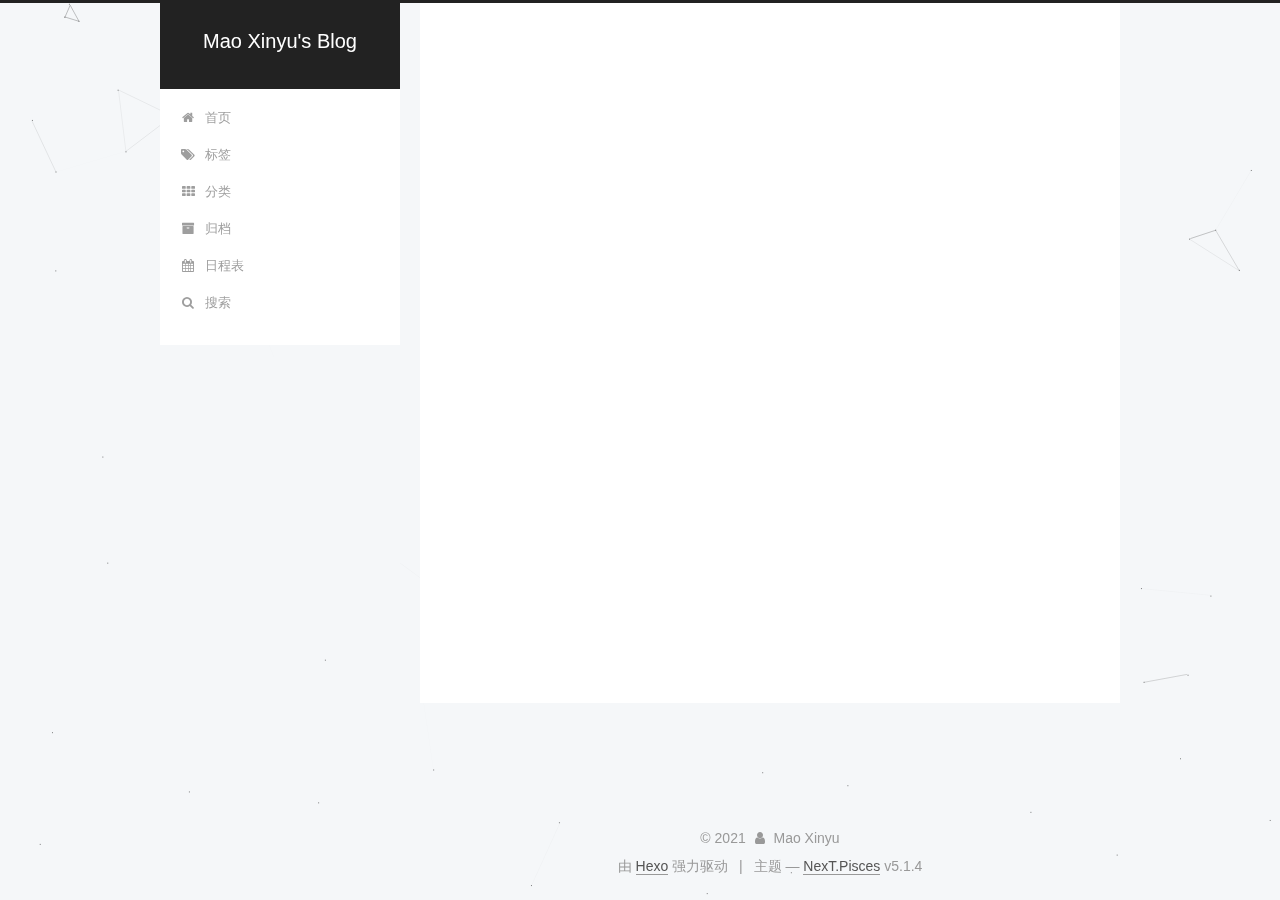
<file: categories/index.html>
<!DOCTYPE html>



  


<html class="theme-next pisces use-motion" lang="zh-Hans">
<head>
  <meta charset="UTF-8"/>
<meta http-equiv="X-UA-Compatible" content="IE=edge" />
<meta name="viewport" content="width=device-width, initial-scale=1, maximum-scale=1"/>
<meta name="theme-color" content="#222">









<meta http-equiv="Cache-Control" content="no-transform" />
<meta http-equiv="Cache-Control" content="no-siteapp" />
















  
  
  <link href="/lib/fancybox/source/jquery.fancybox.css?v=2.1.5" rel="stylesheet" type="text/css" />







<link href="/lib/font-awesome/css/font-awesome.min.css?v=4.6.2" rel="stylesheet" type="text/css" />

<link href="/css/main.css?v=5.1.4" rel="stylesheet" type="text/css" />


  <link rel="apple-touch-icon" sizes="180x180" href="/images/apple-touch-icon-next.png?v=5.1.4">


  <link rel="icon" type="image/png" sizes="32x32" href="/images/favicon-32x32-next.png?v=5.1.4">


  <link rel="icon" type="image/png" sizes="16x16" href="/images/favicon-16x16-next.png?v=5.1.4">


  <link rel="mask-icon" href="/images/logo.svg?v=5.1.4" color="#222">





  <meta name="keywords" content="Hexo, NexT" />










<meta property="og:type" content="website">
<meta property="og:title" content="分类">
<meta property="og:url" content="http://maoxinyu1997.github.io/categories/index.html">
<meta property="og:site_name" content="Mao Xinyu&#39;s Blog">
<meta property="og:locale">
<meta property="article:published_time" content="2021-12-10T19:46:02.000Z">
<meta property="article:modified_time" content="2021-12-10T19:48:47.337Z">
<meta property="article:author" content="Mao Xinyu">
<meta name="twitter:card" content="summary">



<script type="text/javascript" id="hexo.configurations">
  var NexT = window.NexT || {};
  var CONFIG = {
    root: '',
    scheme: 'Pisces',
    version: '5.1.4',
    sidebar: {"position":"left","display":"post","offset":12,"b2t":false,"scrollpercent":false,"onmobile":false},
    fancybox: true,
    tabs: true,
    motion: {"enable":true,"async":false,"transition":{"post_block":"fadeIn","post_header":"slideDownIn","post_body":"slideDownIn","coll_header":"slideLeftIn","sidebar":"slideUpIn"}},
    duoshuo: {
      userId: '0',
      author: '博主'
    },
    algolia: {
      applicationID: '',
      apiKey: '',
      indexName: '',
      hits: {"per_page":10},
      labels: {"input_placeholder":"Search for Posts","hits_empty":"We didn't find any results for the search: ${query}","hits_stats":"${hits} results found in ${time} ms"}
    }
  };
</script>



  <link rel="canonical" href="http://maoxinyu1997.github.io/categories/"/>





  <title>分类 | Mao Xinyu's Blog</title>
  








<meta name="generator" content="Hexo 5.4.0"></head>

<body itemscope itemtype="http://schema.org/WebPage" lang="zh-Hans">

  
  
    
  

  <div class="container sidebar-position-left page-post-detail">
    <div class="headband"></div>

    <header id="header" class="header" itemscope itemtype="http://schema.org/WPHeader">
      <div class="header-inner"><div class="site-brand-wrapper">
  <div class="site-meta ">
    

    <div class="custom-logo-site-title">
      <a href="/"  class="brand" rel="start">
        <span class="logo-line-before"><i></i></span>
        <span class="site-title">Mao Xinyu's Blog</span>
        <span class="logo-line-after"><i></i></span>
      </a>
    </div>
      
        <p class="site-subtitle"></p>
      
  </div>

  <div class="site-nav-toggle">
    <button>
      <span class="btn-bar"></span>
      <span class="btn-bar"></span>
      <span class="btn-bar"></span>
    </button>
  </div>
</div>

<nav class="site-nav">
  

  
    <ul id="menu" class="menu">
      
        
        <li class="menu-item menu-item-home">
          <a href="/" rel="section">
            
              <i class="menu-item-icon fa fa-fw fa-home"></i> <br />
            
            首页
          </a>
        </li>
      
        
        <li class="menu-item menu-item-tags">
          <a href="/tags" rel="section">
            
              <i class="menu-item-icon fa fa-fw fa-tags"></i> <br />
            
            标签
          </a>
        </li>
      
        
        <li class="menu-item menu-item-categories">
          <a href="/categories" rel="section">
            
              <i class="menu-item-icon fa fa-fw fa-th"></i> <br />
            
            分类
          </a>
        </li>
      
        
        <li class="menu-item menu-item-archives">
          <a href="/archives/" rel="section">
            
              <i class="menu-item-icon fa fa-fw fa-archive"></i> <br />
            
            归档
          </a>
        </li>
      
        
        <li class="menu-item menu-item-schedule">
          <a href="/schedule/" rel="section">
            
              <i class="menu-item-icon fa fa-fw fa-calendar"></i> <br />
            
            日程表
          </a>
        </li>
      

      
        <li class="menu-item menu-item-search">
          
            <a href="javascript:;" class="popup-trigger">
          
            
              <i class="menu-item-icon fa fa-search fa-fw"></i> <br />
            
            搜索
          </a>
        </li>
      
    </ul>
  

  
    <div class="site-search">
      
  <div class="popup search-popup local-search-popup">
  <div class="local-search-header clearfix">
    <span class="search-icon">
      <i class="fa fa-search"></i>
    </span>
    <span class="popup-btn-close">
      <i class="fa fa-times-circle"></i>
    </span>
    <div class="local-search-input-wrapper">
      <input autocomplete="off"
             placeholder="搜索..." spellcheck="false"
             type="text" id="local-search-input">
    </div>
  </div>
  <div id="local-search-result"></div>
</div>



    </div>
  
</nav>



 </div>
    </header>

    <main id="main" class="main">
      <div class="main-inner">
        <div class="content-wrap">
          <div id="content" class="content">
            

  <div id="posts" class="posts-expand">
    
    
    
    <div class="post-block page">
      <header class="post-header">

	<h1 class="post-title" itemprop="name headline">分类</h1>



</header>

      
      
      
      <div class="post-body">
        
        
          <div class="category-all-page">
            <div class="category-all-title">
                目前共计 1 个分类
            </div>
            <div class="category-all">
              <ul class="category-list"><li class="category-list-item"><a class="category-list-link" href="/categories/%E9%9D%A2%E8%AF%95%E9%A2%98/">面试题</a><span class="category-list-count">1</span></li></ul>
            </div>
          </div>
        
      </div>
      
      
      
    </div>
    
    
    
  </div>


          </div>
          


          

  
    <div class="comments" id="comments">
      
        <div onclick="showGitment()" id="gitment-display-button">显示 Gitment 评论</div>
        <div id="gitment-container" style="display:none"></div>
      
    </div>

  



        </div>
        
          
  
  <div class="sidebar-toggle">
    <div class="sidebar-toggle-line-wrap">
      <span class="sidebar-toggle-line sidebar-toggle-line-first"></span>
      <span class="sidebar-toggle-line sidebar-toggle-line-middle"></span>
      <span class="sidebar-toggle-line sidebar-toggle-line-last"></span>
    </div>
  </div>

  <aside id="sidebar" class="sidebar">
    
    <div class="sidebar-inner">

      

      

      <section class="site-overview-wrap sidebar-panel sidebar-panel-active">
        <div class="site-overview">
          <div class="site-author motion-element" itemprop="author" itemscope itemtype="http://schema.org/Person">
            
              <img class="site-author-image" itemprop="image"
                src="/images/Tomcat.jpg"
                alt="" />
            
              <p class="site-author-name" itemprop="name"></p>
              <p class="site-description motion-element" itemprop="description"></p>
          </div>

          <nav class="site-state motion-element">

            
              <div class="site-state-item site-state-posts">
              
                <a href="/archives/%7C%7C%20archive">
              
                  <span class="site-state-item-count">3</span>
                  <span class="site-state-item-name">日志</span>
                </a>
              </div>
            

            
              
              
              <div class="site-state-item site-state-categories">
                <a href="/categories/index.html">
                  <span class="site-state-item-count">1</span>
                  <span class="site-state-item-name">分类</span>
                </a>
              </div>
            

            
              
              
              <div class="site-state-item site-state-tags">
                <a href="/tags/index.html">
                  <span class="site-state-item-count">3</span>
                  <span class="site-state-item-name">标签</span>
                </a>
              </div>
            

          </nav>

          

          
            <div class="links-of-author motion-element">
                
                  <span class="links-of-author-item">
                    <a href="https://github.com/maoxinyu1997" target="_blank" title="GitHub">
                      
                        <i class="fa fa-fw fa-github"></i>GitHub</a>
                  </span>
                
                  <span class="links-of-author-item">
                    <a href="mailto:1516969633@qq.com" target="_blank" title="E-Mail">
                      
                        <i class="fa fa-fw fa-envelope"></i>E-Mail</a>
                  </span>
                
            </div>
          

          
          

          
          

          

        </div>
      </section>

      

      

    </div>
  </aside>


        
      </div>
    </main>

    <footer id="footer" class="footer">
      <div class="footer-inner">
        <div class="copyright">&copy; <span itemprop="copyrightYear">2021</span>
  <span class="with-love">
    <i class="fa fa-user"></i>
  </span>
  <span class="author" itemprop="copyrightHolder">Mao Xinyu</span>

  
</div>


  <div class="powered-by">由 <a class="theme-link" target="_blank" href="https://hexo.io">Hexo</a> 强力驱动</div>



  <span class="post-meta-divider">|</span>



  <div class="theme-info">主题 &mdash; <a class="theme-link" target="_blank" href="https://github.com/iissnan/hexo-theme-next">NexT.Pisces</a> v5.1.4</div>




        







        
      </div>
    </footer>

    
      <div class="back-to-top">
        <i class="fa fa-arrow-up"></i>
        
      </div>
    

    

  </div>

  

<script type="text/javascript">
  if (Object.prototype.toString.call(window.Promise) !== '[object Function]') {
    window.Promise = null;
  }
</script>









  


  











  
  
    <script type="text/javascript" src="/lib/jquery/index.js?v=2.1.3"></script>
  

  
  
    <script type="text/javascript" src="/lib/fastclick/lib/fastclick.min.js?v=1.0.6"></script>
  

  
  
    <script type="text/javascript" src="/lib/jquery_lazyload/jquery.lazyload.js?v=1.9.7"></script>
  

  
  
    <script type="text/javascript" src="/lib/velocity/velocity.min.js?v=1.2.1"></script>
  

  
  
    <script type="text/javascript" src="/lib/velocity/velocity.ui.min.js?v=1.2.1"></script>
  

  
  
    <script type="text/javascript" src="/lib/fancybox/source/jquery.fancybox.pack.js?v=2.1.5"></script>
  

  
  
    <script type="text/javascript" src="/lib/canvas-nest/canvas-nest.min.js"></script>
  


  


  <script type="text/javascript" src="/js/src/utils.js?v=5.1.4"></script>

  <script type="text/javascript" src="/js/src/motion.js?v=5.1.4"></script>



  
  


  <script type="text/javascript" src="/js/src/affix.js?v=5.1.4"></script>

  <script type="text/javascript" src="/js/src/schemes/pisces.js?v=5.1.4"></script>



  
  <script type="text/javascript" src="/js/src/scrollspy.js?v=5.1.4"></script>
<script type="text/javascript" src="/js/src/post-details.js?v=5.1.4"></script>



  


  <script type="text/javascript" src="/js/src/bootstrap.js?v=5.1.4"></script>



  


  




	





  





  







<!-- LOCAL: You can save these files to your site and update links -->
    
        
        <link rel="stylesheet" href="https://aimingoo.github.io/gitmint/style/default.css">
        <script src="https://aimingoo.github.io/gitmint/dist/gitmint.browser.js"></script>
    
<!-- END LOCAL -->

    
      <style>
        a.gitment-editor-footer-tip { display: none; }
        .gitment-container.gitment-footer-container { display: none; }
      </style>
    

    
      <script type="text/javascript">
      function renderGitment(){
        var gitment = new Gitmint({
            id: window.location.pathname, 
            owner: 'maoxinyu1997',
            repo: 'hexo-blog-comment',
            
            lang: "" || navigator.language || navigator.systemLanguage || navigator.userLanguage,
            
            oauth: {
            
            
                client_secret: 'You need a client secret to authenticate as the application to the API.',
            
                client_id: 'ed3fbd1e8837d286b0d0'
            }});
        gitment.render('gitment-container');
      }

      
      function showGitment(){
        document.getElementById("gitment-display-button").style.display = "none";
        document.getElementById("gitment-container").style.display = "block";
        renderGitment();
      }
      
      </script>
    







  

  <script type="text/javascript">
    // Popup Window;
    var isfetched = false;
    var isXml = true;
    // Search DB path;
    var search_path = "search.xml";
    if (search_path.length === 0) {
      search_path = "search.xml";
    } else if (/json$/i.test(search_path)) {
      isXml = false;
    }
    var path = "/" + search_path;
    // monitor main search box;

    var onPopupClose = function (e) {
      $('.popup').hide();
      $('#local-search-input').val('');
      $('.search-result-list').remove();
      $('#no-result').remove();
      $(".local-search-pop-overlay").remove();
      $('body').css('overflow', '');
    }

    function proceedsearch() {
      $("body")
        .append('<div class="search-popup-overlay local-search-pop-overlay"></div>')
        .css('overflow', 'hidden');
      $('.search-popup-overlay').click(onPopupClose);
      $('.popup').toggle();
      var $localSearchInput = $('#local-search-input');
      $localSearchInput.attr("autocapitalize", "none");
      $localSearchInput.attr("autocorrect", "off");
      $localSearchInput.focus();
    }

    // search function;
    var searchFunc = function(path, search_id, content_id) {
      'use strict';

      // start loading animation
      $("body")
        .append('<div class="search-popup-overlay local-search-pop-overlay">' +
          '<div id="search-loading-icon">' +
          '<i class="fa fa-spinner fa-pulse fa-5x fa-fw"></i>' +
          '</div>' +
          '</div>')
        .css('overflow', 'hidden');
      $("#search-loading-icon").css('margin', '20% auto 0 auto').css('text-align', 'center');

      $.ajax({
        url: path,
        dataType: isXml ? "xml" : "json",
        async: true,
        success: function(res) {
          // get the contents from search data
          isfetched = true;
          $('.popup').detach().appendTo('.header-inner');
          var datas = isXml ? $("entry", res).map(function() {
            return {
              title: $("title", this).text(),
              content: $("content",this).text(),
              url: $("url" , this).text()
            };
          }).get() : res;
          var input = document.getElementById(search_id);
          var resultContent = document.getElementById(content_id);
          var inputEventFunction = function() {
            var searchText = input.value.trim().toLowerCase();
            var keywords = searchText.split(/[\s\-]+/);
            if (keywords.length > 1) {
              keywords.push(searchText);
            }
            var resultItems = [];
            if (searchText.length > 0) {
              // perform local searching
              datas.forEach(function(data) {
                var isMatch = false;
                var hitCount = 0;
                var searchTextCount = 0;
                var title = data.title.trim();
                var titleInLowerCase = title.toLowerCase();
                var content = data.content.trim().replace(/<[^>]+>/g,"");
                var contentInLowerCase = content.toLowerCase();
                var articleUrl = decodeURIComponent(data.url);
                var indexOfTitle = [];
                var indexOfContent = [];
                // only match articles with not empty titles
                if(title != '') {
                  keywords.forEach(function(keyword) {
                    function getIndexByWord(word, text, caseSensitive) {
                      var wordLen = word.length;
                      if (wordLen === 0) {
                        return [];
                      }
                      var startPosition = 0, position = [], index = [];
                      if (!caseSensitive) {
                        text = text.toLowerCase();
                        word = word.toLowerCase();
                      }
                      while ((position = text.indexOf(word, startPosition)) > -1) {
                        index.push({position: position, word: word});
                        startPosition = position + wordLen;
                      }
                      return index;
                    }

                    indexOfTitle = indexOfTitle.concat(getIndexByWord(keyword, titleInLowerCase, false));
                    indexOfContent = indexOfContent.concat(getIndexByWord(keyword, contentInLowerCase, false));
                  });
                  if (indexOfTitle.length > 0 || indexOfContent.length > 0) {
                    isMatch = true;
                    hitCount = indexOfTitle.length + indexOfContent.length;
                  }
                }

                // show search results

                if (isMatch) {
                  // sort index by position of keyword

                  [indexOfTitle, indexOfContent].forEach(function (index) {
                    index.sort(function (itemLeft, itemRight) {
                      if (itemRight.position !== itemLeft.position) {
                        return itemRight.position - itemLeft.position;
                      } else {
                        return itemLeft.word.length - itemRight.word.length;
                      }
                    });
                  });

                  // merge hits into slices

                  function mergeIntoSlice(text, start, end, index) {
                    var item = index[index.length - 1];
                    var position = item.position;
                    var word = item.word;
                    var hits = [];
                    var searchTextCountInSlice = 0;
                    while (position + word.length <= end && index.length != 0) {
                      if (word === searchText) {
                        searchTextCountInSlice++;
                      }
                      hits.push({position: position, length: word.length});
                      var wordEnd = position + word.length;

                      // move to next position of hit

                      index.pop();
                      while (index.length != 0) {
                        item = index[index.length - 1];
                        position = item.position;
                        word = item.word;
                        if (wordEnd > position) {
                          index.pop();
                        } else {
                          break;
                        }
                      }
                    }
                    searchTextCount += searchTextCountInSlice;
                    return {
                      hits: hits,
                      start: start,
                      end: end,
                      searchTextCount: searchTextCountInSlice
                    };
                  }

                  var slicesOfTitle = [];
                  if (indexOfTitle.length != 0) {
                    slicesOfTitle.push(mergeIntoSlice(title, 0, title.length, indexOfTitle));
                  }

                  var slicesOfContent = [];
                  while (indexOfContent.length != 0) {
                    var item = indexOfContent[indexOfContent.length - 1];
                    var position = item.position;
                    var word = item.word;
                    // cut out 100 characters
                    var start = position - 20;
                    var end = position + 80;
                    if(start < 0){
                      start = 0;
                    }
                    if (end < position + word.length) {
                      end = position + word.length;
                    }
                    if(end > content.length){
                      end = content.length;
                    }
                    slicesOfContent.push(mergeIntoSlice(content, start, end, indexOfContent));
                  }

                  // sort slices in content by search text's count and hits' count

                  slicesOfContent.sort(function (sliceLeft, sliceRight) {
                    if (sliceLeft.searchTextCount !== sliceRight.searchTextCount) {
                      return sliceRight.searchTextCount - sliceLeft.searchTextCount;
                    } else if (sliceLeft.hits.length !== sliceRight.hits.length) {
                      return sliceRight.hits.length - sliceLeft.hits.length;
                    } else {
                      return sliceLeft.start - sliceRight.start;
                    }
                  });

                  // select top N slices in content

                  var upperBound = parseInt('1');
                  if (upperBound >= 0) {
                    slicesOfContent = slicesOfContent.slice(0, upperBound);
                  }

                  // highlight title and content

                  function highlightKeyword(text, slice) {
                    var result = '';
                    var prevEnd = slice.start;
                    slice.hits.forEach(function (hit) {
                      result += text.substring(prevEnd, hit.position);
                      var end = hit.position + hit.length;
                      result += '<b class="search-keyword">' + text.substring(hit.position, end) + '</b>';
                      prevEnd = end;
                    });
                    result += text.substring(prevEnd, slice.end);
                    return result;
                  }

                  var resultItem = '';

                  if (slicesOfTitle.length != 0) {
                    resultItem += "<li><a href='" + articleUrl + "' class='search-result-title'>" + highlightKeyword(title, slicesOfTitle[0]) + "</a>";
                  } else {
                    resultItem += "<li><a href='" + articleUrl + "' class='search-result-title'>" + title + "</a>";
                  }

                  slicesOfContent.forEach(function (slice) {
                    resultItem += "<a href='" + articleUrl + "'>" +
                      "<p class=\"search-result\">" + highlightKeyword(content, slice) +
                      "...</p>" + "</a>";
                  });

                  resultItem += "</li>";
                  resultItems.push({
                    item: resultItem,
                    searchTextCount: searchTextCount,
                    hitCount: hitCount,
                    id: resultItems.length
                  });
                }
              })
            };
            if (keywords.length === 1 && keywords[0] === "") {
              resultContent.innerHTML = '<div id="no-result"><i class="fa fa-search fa-5x" /></div>'
            } else if (resultItems.length === 0) {
              resultContent.innerHTML = '<div id="no-result"><i class="fa fa-frown-o fa-5x" /></div>'
            } else {
              resultItems.sort(function (resultLeft, resultRight) {
                if (resultLeft.searchTextCount !== resultRight.searchTextCount) {
                  return resultRight.searchTextCount - resultLeft.searchTextCount;
                } else if (resultLeft.hitCount !== resultRight.hitCount) {
                  return resultRight.hitCount - resultLeft.hitCount;
                } else {
                  return resultRight.id - resultLeft.id;
                }
              });
              var searchResultList = '<ul class=\"search-result-list\">';
              resultItems.forEach(function (result) {
                searchResultList += result.item;
              })
              searchResultList += "</ul>";
              resultContent.innerHTML = searchResultList;
            }
          }

          if ('auto' === 'auto') {
            input.addEventListener('input', inputEventFunction);
          } else {
            $('.search-icon').click(inputEventFunction);
            input.addEventListener('keypress', function (event) {
              if (event.keyCode === 13) {
                inputEventFunction();
              }
            });
          }

          // remove loading animation
          $(".local-search-pop-overlay").remove();
          $('body').css('overflow', '');

          proceedsearch();
        }
      });
    }

    // handle and trigger popup window;
    $('.popup-trigger').click(function(e) {
      e.stopPropagation();
      if (isfetched === false) {
        searchFunc(path, 'local-search-input', 'local-search-result');
      } else {
        proceedsearch();
      };
    });

    $('.popup-btn-close').click(onPopupClose);
    $('.popup').click(function(e){
      e.stopPropagation();
    });
    $(document).on('keyup', function (event) {
      var shouldDismissSearchPopup = event.which === 27 &&
        $('.search-popup').is(':visible');
      if (shouldDismissSearchPopup) {
        onPopupClose();
      }
    });
  </script>





  

  

  

  
  

  

  

  

</body>
</html>
</file>
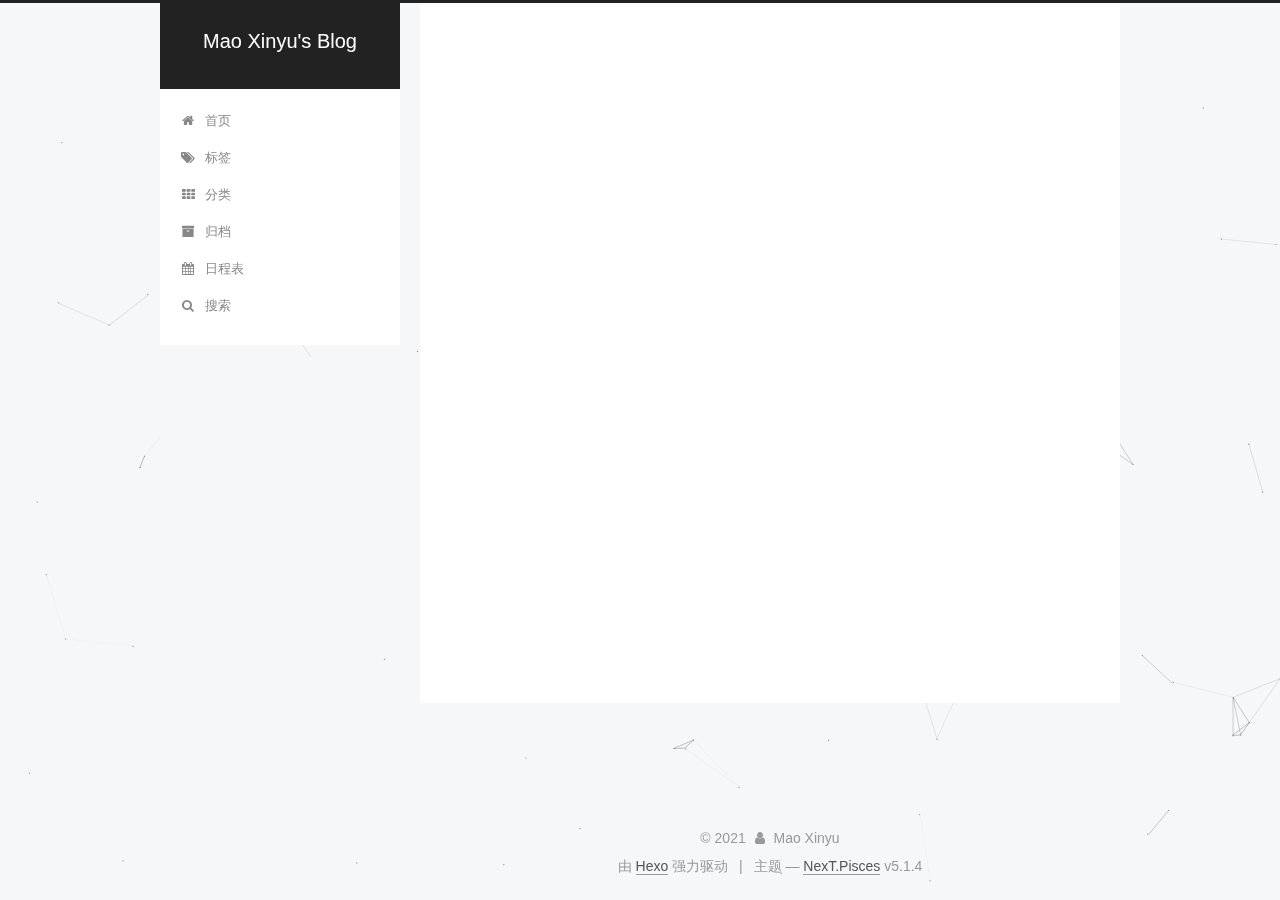
<file: tags/index.html>
<!DOCTYPE html>



  


<html class="theme-next pisces use-motion" lang="zh-Hans">
<head>
  <meta charset="UTF-8"/>
<meta http-equiv="X-UA-Compatible" content="IE=edge" />
<meta name="viewport" content="width=device-width, initial-scale=1, maximum-scale=1"/>
<meta name="theme-color" content="#222">









<meta http-equiv="Cache-Control" content="no-transform" />
<meta http-equiv="Cache-Control" content="no-siteapp" />
















  
  
  <link href="/lib/fancybox/source/jquery.fancybox.css?v=2.1.5" rel="stylesheet" type="text/css" />







<link href="/lib/font-awesome/css/font-awesome.min.css?v=4.6.2" rel="stylesheet" type="text/css" />

<link href="/css/main.css?v=5.1.4" rel="stylesheet" type="text/css" />


  <link rel="apple-touch-icon" sizes="180x180" href="/images/apple-touch-icon-next.png?v=5.1.4">


  <link rel="icon" type="image/png" sizes="32x32" href="/images/favicon-32x32-next.png?v=5.1.4">


  <link rel="icon" type="image/png" sizes="16x16" href="/images/favicon-16x16-next.png?v=5.1.4">


  <link rel="mask-icon" href="/images/logo.svg?v=5.1.4" color="#222">





  <meta name="keywords" content="Hexo, NexT" />










<meta property="og:type" content="website">
<meta property="og:title" content="标签">
<meta property="og:url" content="http://maoxinyu1997.github.io/tags/index.html">
<meta property="og:site_name" content="Mao Xinyu&#39;s Blog">
<meta property="og:locale">
<meta property="article:published_time" content="2021-12-10T19:33:32.000Z">
<meta property="article:modified_time" content="2021-12-10T19:44:34.576Z">
<meta property="article:author" content="Mao Xinyu">
<meta name="twitter:card" content="summary">



<script type="text/javascript" id="hexo.configurations">
  var NexT = window.NexT || {};
  var CONFIG = {
    root: '',
    scheme: 'Pisces',
    version: '5.1.4',
    sidebar: {"position":"left","display":"post","offset":12,"b2t":false,"scrollpercent":false,"onmobile":false},
    fancybox: true,
    tabs: true,
    motion: {"enable":true,"async":false,"transition":{"post_block":"fadeIn","post_header":"slideDownIn","post_body":"slideDownIn","coll_header":"slideLeftIn","sidebar":"slideUpIn"}},
    duoshuo: {
      userId: '0',
      author: '博主'
    },
    algolia: {
      applicationID: '',
      apiKey: '',
      indexName: '',
      hits: {"per_page":10},
      labels: {"input_placeholder":"Search for Posts","hits_empty":"We didn't find any results for the search: ${query}","hits_stats":"${hits} results found in ${time} ms"}
    }
  };
</script>



  <link rel="canonical" href="http://maoxinyu1997.github.io/tags/"/>





  <title>标签 | Mao Xinyu's Blog</title>
  








<meta name="generator" content="Hexo 5.4.0"></head>

<body itemscope itemtype="http://schema.org/WebPage" lang="zh-Hans">

  
  
    
  

  <div class="container sidebar-position-left page-post-detail">
    <div class="headband"></div>

    <header id="header" class="header" itemscope itemtype="http://schema.org/WPHeader">
      <div class="header-inner"><div class="site-brand-wrapper">
  <div class="site-meta ">
    

    <div class="custom-logo-site-title">
      <a href="/"  class="brand" rel="start">
        <span class="logo-line-before"><i></i></span>
        <span class="site-title">Mao Xinyu's Blog</span>
        <span class="logo-line-after"><i></i></span>
      </a>
    </div>
      
        <p class="site-subtitle"></p>
      
  </div>

  <div class="site-nav-toggle">
    <button>
      <span class="btn-bar"></span>
      <span class="btn-bar"></span>
      <span class="btn-bar"></span>
    </button>
  </div>
</div>

<nav class="site-nav">
  

  
    <ul id="menu" class="menu">
      
        
        <li class="menu-item menu-item-home">
          <a href="/" rel="section">
            
              <i class="menu-item-icon fa fa-fw fa-home"></i> <br />
            
            首页
          </a>
        </li>
      
        
        <li class="menu-item menu-item-tags">
          <a href="/tags" rel="section">
            
              <i class="menu-item-icon fa fa-fw fa-tags"></i> <br />
            
            标签
          </a>
        </li>
      
        
        <li class="menu-item menu-item-categories">
          <a href="/categories" rel="section">
            
              <i class="menu-item-icon fa fa-fw fa-th"></i> <br />
            
            分类
          </a>
        </li>
      
        
        <li class="menu-item menu-item-archives">
          <a href="/archives/" rel="section">
            
              <i class="menu-item-icon fa fa-fw fa-archive"></i> <br />
            
            归档
          </a>
        </li>
      
        
        <li class="menu-item menu-item-schedule">
          <a href="/schedule/" rel="section">
            
              <i class="menu-item-icon fa fa-fw fa-calendar"></i> <br />
            
            日程表
          </a>
        </li>
      

      
        <li class="menu-item menu-item-search">
          
            <a href="javascript:;" class="popup-trigger">
          
            
              <i class="menu-item-icon fa fa-search fa-fw"></i> <br />
            
            搜索
          </a>
        </li>
      
    </ul>
  

  
    <div class="site-search">
      
  <div class="popup search-popup local-search-popup">
  <div class="local-search-header clearfix">
    <span class="search-icon">
      <i class="fa fa-search"></i>
    </span>
    <span class="popup-btn-close">
      <i class="fa fa-times-circle"></i>
    </span>
    <div class="local-search-input-wrapper">
      <input autocomplete="off"
             placeholder="搜索..." spellcheck="false"
             type="text" id="local-search-input">
    </div>
  </div>
  <div id="local-search-result"></div>
</div>



    </div>
  
</nav>



 </div>
    </header>

    <main id="main" class="main">
      <div class="main-inner">
        <div class="content-wrap">
          <div id="content" class="content">
            

  <div id="posts" class="posts-expand">
    
    
    
    <div class="post-block page">
      <header class="post-header">

	<h1 class="post-title" itemprop="name headline">标签</h1>



</header>

      
      
      
      <div class="post-body">
        
        
          <div class="tag-cloud">
            <div class="tag-cloud-title">
                目前共计 3 个标签
            </div>
            <div class="tag-cloud-tags">
              <a href="/tags/CSS/" style="font-size: 12px; color: #ccc">CSS</a> <a href="/tags/HTML/" style="font-size: 12px; color: #ccc">HTML</a> <a href="/tags/%E4%BC%AA%E5%85%83%E7%B4%A0%E9%80%89%E6%8B%A9%E5%99%A8%E3%80%81%E7%BB%93%E6%9E%84%E7%B1%BB%E9%80%89%E6%8B%A9%E5%99%A8/" style="font-size: 12px; color: #ccc">伪元素选择器、结构类选择器</a>
            </div>
          </div>
        
      </div>
      
      
      
    </div>
    
    
    
  </div>


          </div>
          


          

  
    <div class="comments" id="comments">
      
        <div onclick="showGitment()" id="gitment-display-button">显示 Gitment 评论</div>
        <div id="gitment-container" style="display:none"></div>
      
    </div>

  



        </div>
        
          
  
  <div class="sidebar-toggle">
    <div class="sidebar-toggle-line-wrap">
      <span class="sidebar-toggle-line sidebar-toggle-line-first"></span>
      <span class="sidebar-toggle-line sidebar-toggle-line-middle"></span>
      <span class="sidebar-toggle-line sidebar-toggle-line-last"></span>
    </div>
  </div>

  <aside id="sidebar" class="sidebar">
    
    <div class="sidebar-inner">

      

      

      <section class="site-overview-wrap sidebar-panel sidebar-panel-active">
        <div class="site-overview">
          <div class="site-author motion-element" itemprop="author" itemscope itemtype="http://schema.org/Person">
            
              <img class="site-author-image" itemprop="image"
                src="/images/Tomcat.jpg"
                alt="" />
            
              <p class="site-author-name" itemprop="name"></p>
              <p class="site-description motion-element" itemprop="description"></p>
          </div>

          <nav class="site-state motion-element">

            
              <div class="site-state-item site-state-posts">
              
                <a href="/archives/%7C%7C%20archive">
              
                  <span class="site-state-item-count">3</span>
                  <span class="site-state-item-name">日志</span>
                </a>
              </div>
            

            
              
              
              <div class="site-state-item site-state-categories">
                <a href="/categories/index.html">
                  <span class="site-state-item-count">1</span>
                  <span class="site-state-item-name">分类</span>
                </a>
              </div>
            

            
              
              
              <div class="site-state-item site-state-tags">
                <a href="/tags/index.html">
                  <span class="site-state-item-count">3</span>
                  <span class="site-state-item-name">标签</span>
                </a>
              </div>
            

          </nav>

          

          
            <div class="links-of-author motion-element">
                
                  <span class="links-of-author-item">
                    <a href="https://github.com/maoxinyu1997" target="_blank" title="GitHub">
                      
                        <i class="fa fa-fw fa-github"></i>GitHub</a>
                  </span>
                
                  <span class="links-of-author-item">
                    <a href="mailto:1516969633@qq.com" target="_blank" title="E-Mail">
                      
                        <i class="fa fa-fw fa-envelope"></i>E-Mail</a>
                  </span>
                
            </div>
          

          
          

          
          

          

        </div>
      </section>

      

      

    </div>
  </aside>


        
      </div>
    </main>

    <footer id="footer" class="footer">
      <div class="footer-inner">
        <div class="copyright">&copy; <span itemprop="copyrightYear">2021</span>
  <span class="with-love">
    <i class="fa fa-user"></i>
  </span>
  <span class="author" itemprop="copyrightHolder">Mao Xinyu</span>

  
</div>


  <div class="powered-by">由 <a class="theme-link" target="_blank" href="https://hexo.io">Hexo</a> 强力驱动</div>



  <span class="post-meta-divider">|</span>



  <div class="theme-info">主题 &mdash; <a class="theme-link" target="_blank" href="https://github.com/iissnan/hexo-theme-next">NexT.Pisces</a> v5.1.4</div>




        







        
      </div>
    </footer>

    
      <div class="back-to-top">
        <i class="fa fa-arrow-up"></i>
        
      </div>
    

    

  </div>

  

<script type="text/javascript">
  if (Object.prototype.toString.call(window.Promise) !== '[object Function]') {
    window.Promise = null;
  }
</script>









  


  











  
  
    <script type="text/javascript" src="/lib/jquery/index.js?v=2.1.3"></script>
  

  
  
    <script type="text/javascript" src="/lib/fastclick/lib/fastclick.min.js?v=1.0.6"></script>
  

  
  
    <script type="text/javascript" src="/lib/jquery_lazyload/jquery.lazyload.js?v=1.9.7"></script>
  

  
  
    <script type="text/javascript" src="/lib/velocity/velocity.min.js?v=1.2.1"></script>
  

  
  
    <script type="text/javascript" src="/lib/velocity/velocity.ui.min.js?v=1.2.1"></script>
  

  
  
    <script type="text/javascript" src="/lib/fancybox/source/jquery.fancybox.pack.js?v=2.1.5"></script>
  

  
  
    <script type="text/javascript" src="/lib/canvas-nest/canvas-nest.min.js"></script>
  


  


  <script type="text/javascript" src="/js/src/utils.js?v=5.1.4"></script>

  <script type="text/javascript" src="/js/src/motion.js?v=5.1.4"></script>



  
  


  <script type="text/javascript" src="/js/src/affix.js?v=5.1.4"></script>

  <script type="text/javascript" src="/js/src/schemes/pisces.js?v=5.1.4"></script>



  
  <script type="text/javascript" src="/js/src/scrollspy.js?v=5.1.4"></script>
<script type="text/javascript" src="/js/src/post-details.js?v=5.1.4"></script>



  


  <script type="text/javascript" src="/js/src/bootstrap.js?v=5.1.4"></script>



  


  




	





  





  







<!-- LOCAL: You can save these files to your site and update links -->
    
        
        <link rel="stylesheet" href="https://aimingoo.github.io/gitmint/style/default.css">
        <script src="https://aimingoo.github.io/gitmint/dist/gitmint.browser.js"></script>
    
<!-- END LOCAL -->

    
      <style>
        a.gitment-editor-footer-tip { display: none; }
        .gitment-container.gitment-footer-container { display: none; }
      </style>
    

    
      <script type="text/javascript">
      function renderGitment(){
        var gitment = new Gitmint({
            id: window.location.pathname, 
            owner: 'maoxinyu1997',
            repo: 'hexo-blog-comment',
            
            lang: "" || navigator.language || navigator.systemLanguage || navigator.userLanguage,
            
            oauth: {
            
            
                client_secret: 'You need a client secret to authenticate as the application to the API.',
            
                client_id: 'ed3fbd1e8837d286b0d0'
            }});
        gitment.render('gitment-container');
      }

      
      function showGitment(){
        document.getElementById("gitment-display-button").style.display = "none";
        document.getElementById("gitment-container").style.display = "block";
        renderGitment();
      }
      
      </script>
    







  

  <script type="text/javascript">
    // Popup Window;
    var isfetched = false;
    var isXml = true;
    // Search DB path;
    var search_path = "search.xml";
    if (search_path.length === 0) {
      search_path = "search.xml";
    } else if (/json$/i.test(search_path)) {
      isXml = false;
    }
    var path = "/" + search_path;
    // monitor main search box;

    var onPopupClose = function (e) {
      $('.popup').hide();
      $('#local-search-input').val('');
      $('.search-result-list').remove();
      $('#no-result').remove();
      $(".local-search-pop-overlay").remove();
      $('body').css('overflow', '');
    }

    function proceedsearch() {
      $("body")
        .append('<div class="search-popup-overlay local-search-pop-overlay"></div>')
        .css('overflow', 'hidden');
      $('.search-popup-overlay').click(onPopupClose);
      $('.popup').toggle();
      var $localSearchInput = $('#local-search-input');
      $localSearchInput.attr("autocapitalize", "none");
      $localSearchInput.attr("autocorrect", "off");
      $localSearchInput.focus();
    }

    // search function;
    var searchFunc = function(path, search_id, content_id) {
      'use strict';

      // start loading animation
      $("body")
        .append('<div class="search-popup-overlay local-search-pop-overlay">' +
          '<div id="search-loading-icon">' +
          '<i class="fa fa-spinner fa-pulse fa-5x fa-fw"></i>' +
          '</div>' +
          '</div>')
        .css('overflow', 'hidden');
      $("#search-loading-icon").css('margin', '20% auto 0 auto').css('text-align', 'center');

      $.ajax({
        url: path,
        dataType: isXml ? "xml" : "json",
        async: true,
        success: function(res) {
          // get the contents from search data
          isfetched = true;
          $('.popup').detach().appendTo('.header-inner');
          var datas = isXml ? $("entry", res).map(function() {
            return {
              title: $("title", this).text(),
              content: $("content",this).text(),
              url: $("url" , this).text()
            };
          }).get() : res;
          var input = document.getElementById(search_id);
          var resultContent = document.getElementById(content_id);
          var inputEventFunction = function() {
            var searchText = input.value.trim().toLowerCase();
            var keywords = searchText.split(/[\s\-]+/);
            if (keywords.length > 1) {
              keywords.push(searchText);
            }
            var resultItems = [];
            if (searchText.length > 0) {
              // perform local searching
              datas.forEach(function(data) {
                var isMatch = false;
                var hitCount = 0;
                var searchTextCount = 0;
                var title = data.title.trim();
                var titleInLowerCase = title.toLowerCase();
                var content = data.content.trim().replace(/<[^>]+>/g,"");
                var contentInLowerCase = content.toLowerCase();
                var articleUrl = decodeURIComponent(data.url);
                var indexOfTitle = [];
                var indexOfContent = [];
                // only match articles with not empty titles
                if(title != '') {
                  keywords.forEach(function(keyword) {
                    function getIndexByWord(word, text, caseSensitive) {
                      var wordLen = word.length;
                      if (wordLen === 0) {
                        return [];
                      }
                      var startPosition = 0, position = [], index = [];
                      if (!caseSensitive) {
                        text = text.toLowerCase();
                        word = word.toLowerCase();
                      }
                      while ((position = text.indexOf(word, startPosition)) > -1) {
                        index.push({position: position, word: word});
                        startPosition = position + wordLen;
                      }
                      return index;
                    }

                    indexOfTitle = indexOfTitle.concat(getIndexByWord(keyword, titleInLowerCase, false));
                    indexOfContent = indexOfContent.concat(getIndexByWord(keyword, contentInLowerCase, false));
                  });
                  if (indexOfTitle.length > 0 || indexOfContent.length > 0) {
                    isMatch = true;
                    hitCount = indexOfTitle.length + indexOfContent.length;
                  }
                }

                // show search results

                if (isMatch) {
                  // sort index by position of keyword

                  [indexOfTitle, indexOfContent].forEach(function (index) {
                    index.sort(function (itemLeft, itemRight) {
                      if (itemRight.position !== itemLeft.position) {
                        return itemRight.position - itemLeft.position;
                      } else {
                        return itemLeft.word.length - itemRight.word.length;
                      }
                    });
                  });

                  // merge hits into slices

                  function mergeIntoSlice(text, start, end, index) {
                    var item = index[index.length - 1];
                    var position = item.position;
                    var word = item.word;
                    var hits = [];
                    var searchTextCountInSlice = 0;
                    while (position + word.length <= end && index.length != 0) {
                      if (word === searchText) {
                        searchTextCountInSlice++;
                      }
                      hits.push({position: position, length: word.length});
                      var wordEnd = position + word.length;

                      // move to next position of hit

                      index.pop();
                      while (index.length != 0) {
                        item = index[index.length - 1];
                        position = item.position;
                        word = item.word;
                        if (wordEnd > position) {
                          index.pop();
                        } else {
                          break;
                        }
                      }
                    }
                    searchTextCount += searchTextCountInSlice;
                    return {
                      hits: hits,
                      start: start,
                      end: end,
                      searchTextCount: searchTextCountInSlice
                    };
                  }

                  var slicesOfTitle = [];
                  if (indexOfTitle.length != 0) {
                    slicesOfTitle.push(mergeIntoSlice(title, 0, title.length, indexOfTitle));
                  }

                  var slicesOfContent = [];
                  while (indexOfContent.length != 0) {
                    var item = indexOfContent[indexOfContent.length - 1];
                    var position = item.position;
                    var word = item.word;
                    // cut out 100 characters
                    var start = position - 20;
                    var end = position + 80;
                    if(start < 0){
                      start = 0;
                    }
                    if (end < position + word.length) {
                      end = position + word.length;
                    }
                    if(end > content.length){
                      end = content.length;
                    }
                    slicesOfContent.push(mergeIntoSlice(content, start, end, indexOfContent));
                  }

                  // sort slices in content by search text's count and hits' count

                  slicesOfContent.sort(function (sliceLeft, sliceRight) {
                    if (sliceLeft.searchTextCount !== sliceRight.searchTextCount) {
                      return sliceRight.searchTextCount - sliceLeft.searchTextCount;
                    } else if (sliceLeft.hits.length !== sliceRight.hits.length) {
                      return sliceRight.hits.length - sliceLeft.hits.length;
                    } else {
                      return sliceLeft.start - sliceRight.start;
                    }
                  });

                  // select top N slices in content

                  var upperBound = parseInt('1');
                  if (upperBound >= 0) {
                    slicesOfContent = slicesOfContent.slice(0, upperBound);
                  }

                  // highlight title and content

                  function highlightKeyword(text, slice) {
                    var result = '';
                    var prevEnd = slice.start;
                    slice.hits.forEach(function (hit) {
                      result += text.substring(prevEnd, hit.position);
                      var end = hit.position + hit.length;
                      result += '<b class="search-keyword">' + text.substring(hit.position, end) + '</b>';
                      prevEnd = end;
                    });
                    result += text.substring(prevEnd, slice.end);
                    return result;
                  }

                  var resultItem = '';

                  if (slicesOfTitle.length != 0) {
                    resultItem += "<li><a href='" + articleUrl + "' class='search-result-title'>" + highlightKeyword(title, slicesOfTitle[0]) + "</a>";
                  } else {
                    resultItem += "<li><a href='" + articleUrl + "' class='search-result-title'>" + title + "</a>";
                  }

                  slicesOfContent.forEach(function (slice) {
                    resultItem += "<a href='" + articleUrl + "'>" +
                      "<p class=\"search-result\">" + highlightKeyword(content, slice) +
                      "...</p>" + "</a>";
                  });

                  resultItem += "</li>";
                  resultItems.push({
                    item: resultItem,
                    searchTextCount: searchTextCount,
                    hitCount: hitCount,
                    id: resultItems.length
                  });
                }
              })
            };
            if (keywords.length === 1 && keywords[0] === "") {
              resultContent.innerHTML = '<div id="no-result"><i class="fa fa-search fa-5x" /></div>'
            } else if (resultItems.length === 0) {
              resultContent.innerHTML = '<div id="no-result"><i class="fa fa-frown-o fa-5x" /></div>'
            } else {
              resultItems.sort(function (resultLeft, resultRight) {
                if (resultLeft.searchTextCount !== resultRight.searchTextCount) {
                  return resultRight.searchTextCount - resultLeft.searchTextCount;
                } else if (resultLeft.hitCount !== resultRight.hitCount) {
                  return resultRight.hitCount - resultLeft.hitCount;
                } else {
                  return resultRight.id - resultLeft.id;
                }
              });
              var searchResultList = '<ul class=\"search-result-list\">';
              resultItems.forEach(function (result) {
                searchResultList += result.item;
              })
              searchResultList += "</ul>";
              resultContent.innerHTML = searchResultList;
            }
          }

          if ('auto' === 'auto') {
            input.addEventListener('input', inputEventFunction);
          } else {
            $('.search-icon').click(inputEventFunction);
            input.addEventListener('keypress', function (event) {
              if (event.keyCode === 13) {
                inputEventFunction();
              }
            });
          }

          // remove loading animation
          $(".local-search-pop-overlay").remove();
          $('body').css('overflow', '');

          proceedsearch();
        }
      });
    }

    // handle and trigger popup window;
    $('.popup-trigger').click(function(e) {
      e.stopPropagation();
      if (isfetched === false) {
        searchFunc(path, 'local-search-input', 'local-search-result');
      } else {
        proceedsearch();
      };
    });

    $('.popup-btn-close').click(onPopupClose);
    $('.popup').click(function(e){
      e.stopPropagation();
    });
    $(document).on('keyup', function (event) {
      var shouldDismissSearchPopup = event.which === 27 &&
        $('.search-popup').is(':visible');
      if (shouldDismissSearchPopup) {
        onPopupClose();
      }
    });
  </script>





  

  

  

  
  

  

  

  

</body>
</html>
</file>
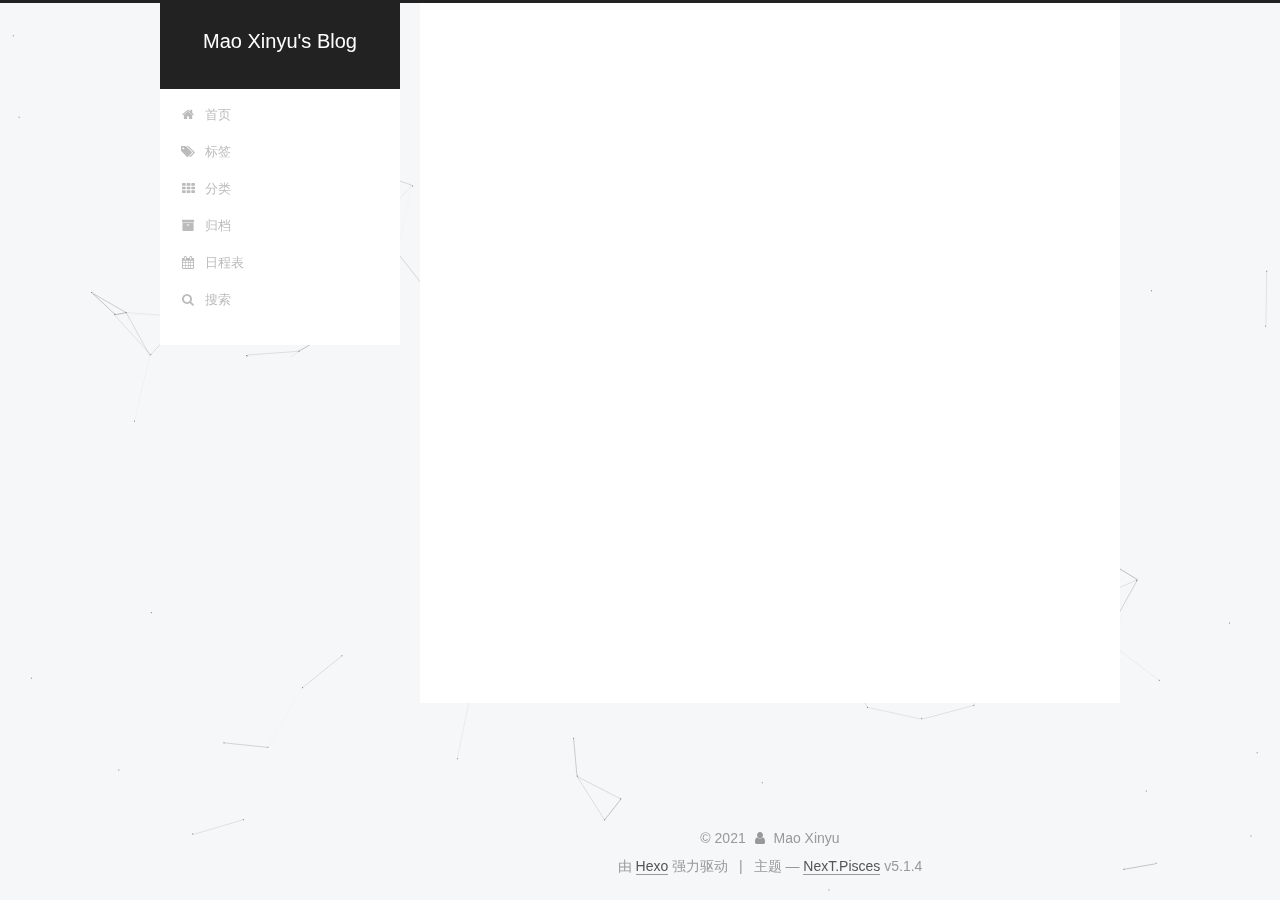
<file: archives/2021/index.html>
<!DOCTYPE html>



  


<html class="theme-next pisces use-motion" lang="zh-Hans">
<head>
  <meta charset="UTF-8"/>
<meta http-equiv="X-UA-Compatible" content="IE=edge" />
<meta name="viewport" content="width=device-width, initial-scale=1, maximum-scale=1"/>
<meta name="theme-color" content="#222">









<meta http-equiv="Cache-Control" content="no-transform" />
<meta http-equiv="Cache-Control" content="no-siteapp" />
















  
  
  <link href="/lib/fancybox/source/jquery.fancybox.css?v=2.1.5" rel="stylesheet" type="text/css" />







<link href="/lib/font-awesome/css/font-awesome.min.css?v=4.6.2" rel="stylesheet" type="text/css" />

<link href="/css/main.css?v=5.1.4" rel="stylesheet" type="text/css" />


  <link rel="apple-touch-icon" sizes="180x180" href="/images/apple-touch-icon-next.png?v=5.1.4">


  <link rel="icon" type="image/png" sizes="32x32" href="/images/favicon-32x32-next.png?v=5.1.4">


  <link rel="icon" type="image/png" sizes="16x16" href="/images/favicon-16x16-next.png?v=5.1.4">


  <link rel="mask-icon" href="/images/logo.svg?v=5.1.4" color="#222">





  <meta name="keywords" content="Hexo, NexT" />










<meta property="og:type" content="website">
<meta property="og:title" content="Mao Xinyu&#39;s Blog">
<meta property="og:url" content="http://maoxinyu1997.github.io/archives/2021/index.html">
<meta property="og:site_name" content="Mao Xinyu&#39;s Blog">
<meta property="og:locale">
<meta property="article:author" content="Mao Xinyu">
<meta name="twitter:card" content="summary">



<script type="text/javascript" id="hexo.configurations">
  var NexT = window.NexT || {};
  var CONFIG = {
    root: '',
    scheme: 'Pisces',
    version: '5.1.4',
    sidebar: {"position":"left","display":"post","offset":12,"b2t":false,"scrollpercent":false,"onmobile":false},
    fancybox: true,
    tabs: true,
    motion: {"enable":true,"async":false,"transition":{"post_block":"fadeIn","post_header":"slideDownIn","post_body":"slideDownIn","coll_header":"slideLeftIn","sidebar":"slideUpIn"}},
    duoshuo: {
      userId: '0',
      author: '博主'
    },
    algolia: {
      applicationID: '',
      apiKey: '',
      indexName: '',
      hits: {"per_page":10},
      labels: {"input_placeholder":"Search for Posts","hits_empty":"We didn't find any results for the search: ${query}","hits_stats":"${hits} results found in ${time} ms"}
    }
  };
</script>



  <link rel="canonical" href="http://maoxinyu1997.github.io/archives/2021/"/>





  <title>归档 | Mao Xinyu's Blog</title>
  








<meta name="generator" content="Hexo 5.4.0"></head>

<body itemscope itemtype="http://schema.org/WebPage" lang="zh-Hans">

  
  
    
  

  <div class="container sidebar-position-left page-archive">
    <div class="headband"></div>

    <header id="header" class="header" itemscope itemtype="http://schema.org/WPHeader">
      <div class="header-inner"><div class="site-brand-wrapper">
  <div class="site-meta ">
    

    <div class="custom-logo-site-title">
      <a href="/"  class="brand" rel="start">
        <span class="logo-line-before"><i></i></span>
        <span class="site-title">Mao Xinyu's Blog</span>
        <span class="logo-line-after"><i></i></span>
      </a>
    </div>
      
        <p class="site-subtitle"></p>
      
  </div>

  <div class="site-nav-toggle">
    <button>
      <span class="btn-bar"></span>
      <span class="btn-bar"></span>
      <span class="btn-bar"></span>
    </button>
  </div>
</div>

<nav class="site-nav">
  

  
    <ul id="menu" class="menu">
      
        
        <li class="menu-item menu-item-home">
          <a href="/" rel="section">
            
              <i class="menu-item-icon fa fa-fw fa-home"></i> <br />
            
            首页
          </a>
        </li>
      
        
        <li class="menu-item menu-item-tags">
          <a href="/tags" rel="section">
            
              <i class="menu-item-icon fa fa-fw fa-tags"></i> <br />
            
            标签
          </a>
        </li>
      
        
        <li class="menu-item menu-item-categories">
          <a href="/categories" rel="section">
            
              <i class="menu-item-icon fa fa-fw fa-th"></i> <br />
            
            分类
          </a>
        </li>
      
        
        <li class="menu-item menu-item-archives">
          <a href="/archives/" rel="section">
            
              <i class="menu-item-icon fa fa-fw fa-archive"></i> <br />
            
            归档
          </a>
        </li>
      
        
        <li class="menu-item menu-item-schedule">
          <a href="/schedule/" rel="section">
            
              <i class="menu-item-icon fa fa-fw fa-calendar"></i> <br />
            
            日程表
          </a>
        </li>
      

      
        <li class="menu-item menu-item-search">
          
            <a href="javascript:;" class="popup-trigger">
          
            
              <i class="menu-item-icon fa fa-search fa-fw"></i> <br />
            
            搜索
          </a>
        </li>
      
    </ul>
  

  
    <div class="site-search">
      
  <div class="popup search-popup local-search-popup">
  <div class="local-search-header clearfix">
    <span class="search-icon">
      <i class="fa fa-search"></i>
    </span>
    <span class="popup-btn-close">
      <i class="fa fa-times-circle"></i>
    </span>
    <div class="local-search-input-wrapper">
      <input autocomplete="off"
             placeholder="搜索..." spellcheck="false"
             type="text" id="local-search-input">
    </div>
  </div>
  <div id="local-search-result"></div>
</div>



    </div>
  
</nav>



 </div>
    </header>

    <main id="main" class="main">
      <div class="main-inner">
        <div class="content-wrap">
          <div id="content" class="content">
            

  
  
  
  <div class="post-block archive">
    <div id="posts" class="posts-collapse">
      <span class="archive-move-on"></span>

      <span class="archive-page-counter">
        
        
        
          
        
        嗯..! 目前共计 3 篇日志。 继续努力。
      </span>

      

        
        
        

        
          
          <div class="collection-title">
            <h1 class="archive-year" id="archive-year-2021">2021</h1>
          </div>
        
        

        

  <article class="post post-type-normal" itemscope itemtype="http://schema.org/Article">
    <header class="post-header">

      <h2 class="post-title">
        
            <a class="post-title-link" href="/2021/12/12/HTML%E3%80%81CSS%E9%9D%A2%E8%AF%95%E9%A2%98%EF%BC%88%E7%AC%AC1%E6%9C%9F%EF%BC%89/" itemprop="url">
              
                <span itemprop="name">HTML、CSS面试题（第1期）</span>
              
            </a>
        
      </h2>

      <div class="post-meta">
        <time class="post-time" itemprop="dateCreated"
              datetime="2021-12-12T20:30:30+08:00"
              content="2021-12-12" >
          12-12
        </time>
      </div>

    </header>
  </article>



      

        
        
        

        
        

        

  <article class="post post-type-normal" itemscope itemtype="http://schema.org/Article">
    <header class="post-header">

      <h2 class="post-title">
        
            <a class="post-title-link" href="/2021/12/11/HTML5%E3%80%81CSS3%E6%80%BB%E7%BB%93%EF%BC%88%E4%B8%80%EF%BC%89/" itemprop="url">
              
                <span itemprop="name">HTML5\CSS3总结（一）</span>
              
            </a>
        
      </h2>

      <div class="post-meta">
        <time class="post-time" itemprop="dateCreated"
              datetime="2021-12-11T02:32:48+08:00"
              content="2021-12-11" >
          12-11
        </time>
      </div>

    </header>
  </article>



      

        
        
        

        
        

        

  <article class="post post-type-normal" itemscope itemtype="http://schema.org/Article">
    <header class="post-header">

      <h2 class="post-title">
        
            <a class="post-title-link" href="/2021/12/09/%E6%88%91%E7%9A%84%E7%AC%AC%E4%B8%80%E7%AF%87%E5%8D%9A%E5%AE%A2%E6%96%87%E7%AB%A0/" itemprop="url">
              
                <span itemprop="name">我的第一篇博客文章</span>
              
            </a>
        
      </h2>

      <div class="post-meta">
        <time class="post-time" itemprop="dateCreated"
              datetime="2021-12-09T21:14:03+08:00"
              content="2021-12-09" >
          12-09
        </time>
      </div>

    </header>
  </article>



      

    </div>
  </div>
  
  
  

  



          </div>
          


          

        </div>
        
          
  
  <div class="sidebar-toggle">
    <div class="sidebar-toggle-line-wrap">
      <span class="sidebar-toggle-line sidebar-toggle-line-first"></span>
      <span class="sidebar-toggle-line sidebar-toggle-line-middle"></span>
      <span class="sidebar-toggle-line sidebar-toggle-line-last"></span>
    </div>
  </div>

  <aside id="sidebar" class="sidebar">
    
    <div class="sidebar-inner">

      

      

      <section class="site-overview-wrap sidebar-panel sidebar-panel-active">
        <div class="site-overview">
          <div class="site-author motion-element" itemprop="author" itemscope itemtype="http://schema.org/Person">
            
              <img class="site-author-image" itemprop="image"
                src="/images/Tomcat.jpg"
                alt="" />
            
              <p class="site-author-name" itemprop="name"></p>
              <p class="site-description motion-element" itemprop="description"></p>
          </div>

          <nav class="site-state motion-element">

            
              <div class="site-state-item site-state-posts">
              
                <a href="/archives/%7C%7C%20archive">
              
                  <span class="site-state-item-count">3</span>
                  <span class="site-state-item-name">日志</span>
                </a>
              </div>
            

            
              
              
              <div class="site-state-item site-state-categories">
                <a href="/categories/index.html">
                  <span class="site-state-item-count">1</span>
                  <span class="site-state-item-name">分类</span>
                </a>
              </div>
            

            
              
              
              <div class="site-state-item site-state-tags">
                <a href="/tags/index.html">
                  <span class="site-state-item-count">3</span>
                  <span class="site-state-item-name">标签</span>
                </a>
              </div>
            

          </nav>

          

          
            <div class="links-of-author motion-element">
                
                  <span class="links-of-author-item">
                    <a href="https://github.com/maoxinyu1997" target="_blank" title="GitHub">
                      
                        <i class="fa fa-fw fa-github"></i>GitHub</a>
                  </span>
                
                  <span class="links-of-author-item">
                    <a href="mailto:1516969633@qq.com" target="_blank" title="E-Mail">
                      
                        <i class="fa fa-fw fa-envelope"></i>E-Mail</a>
                  </span>
                
            </div>
          

          
          

          
          

          

        </div>
      </section>

      

      

    </div>
  </aside>


        
      </div>
    </main>

    <footer id="footer" class="footer">
      <div class="footer-inner">
        <div class="copyright">&copy; <span itemprop="copyrightYear">2021</span>
  <span class="with-love">
    <i class="fa fa-user"></i>
  </span>
  <span class="author" itemprop="copyrightHolder">Mao Xinyu</span>

  
</div>


  <div class="powered-by">由 <a class="theme-link" target="_blank" href="https://hexo.io">Hexo</a> 强力驱动</div>



  <span class="post-meta-divider">|</span>



  <div class="theme-info">主题 &mdash; <a class="theme-link" target="_blank" href="https://github.com/iissnan/hexo-theme-next">NexT.Pisces</a> v5.1.4</div>




        







        
      </div>
    </footer>

    
      <div class="back-to-top">
        <i class="fa fa-arrow-up"></i>
        
      </div>
    

    

  </div>

  

<script type="text/javascript">
  if (Object.prototype.toString.call(window.Promise) !== '[object Function]') {
    window.Promise = null;
  }
</script>









  


  











  
  
    <script type="text/javascript" src="/lib/jquery/index.js?v=2.1.3"></script>
  

  
  
    <script type="text/javascript" src="/lib/fastclick/lib/fastclick.min.js?v=1.0.6"></script>
  

  
  
    <script type="text/javascript" src="/lib/jquery_lazyload/jquery.lazyload.js?v=1.9.7"></script>
  

  
  
    <script type="text/javascript" src="/lib/velocity/velocity.min.js?v=1.2.1"></script>
  

  
  
    <script type="text/javascript" src="/lib/velocity/velocity.ui.min.js?v=1.2.1"></script>
  

  
  
    <script type="text/javascript" src="/lib/fancybox/source/jquery.fancybox.pack.js?v=2.1.5"></script>
  

  
  
    <script type="text/javascript" src="/lib/canvas-nest/canvas-nest.min.js"></script>
  


  


  <script type="text/javascript" src="/js/src/utils.js?v=5.1.4"></script>

  <script type="text/javascript" src="/js/src/motion.js?v=5.1.4"></script>



  
  


  <script type="text/javascript" src="/js/src/affix.js?v=5.1.4"></script>

  <script type="text/javascript" src="/js/src/schemes/pisces.js?v=5.1.4"></script>



  

  


  <script type="text/javascript" src="/js/src/bootstrap.js?v=5.1.4"></script>



  


  




	





  





  







<!-- LOCAL: You can save these files to your site and update links -->
    
        
        <link rel="stylesheet" href="https://aimingoo.github.io/gitmint/style/default.css">
        <script src="https://aimingoo.github.io/gitmint/dist/gitmint.browser.js"></script>
    
<!-- END LOCAL -->

    
      <style>
        a.gitment-editor-footer-tip { display: none; }
        .gitment-container.gitment-footer-container { display: none; }
      </style>
    

    







  

  <script type="text/javascript">
    // Popup Window;
    var isfetched = false;
    var isXml = true;
    // Search DB path;
    var search_path = "search.xml";
    if (search_path.length === 0) {
      search_path = "search.xml";
    } else if (/json$/i.test(search_path)) {
      isXml = false;
    }
    var path = "/" + search_path;
    // monitor main search box;

    var onPopupClose = function (e) {
      $('.popup').hide();
      $('#local-search-input').val('');
      $('.search-result-list').remove();
      $('#no-result').remove();
      $(".local-search-pop-overlay").remove();
      $('body').css('overflow', '');
    }

    function proceedsearch() {
      $("body")
        .append('<div class="search-popup-overlay local-search-pop-overlay"></div>')
        .css('overflow', 'hidden');
      $('.search-popup-overlay').click(onPopupClose);
      $('.popup').toggle();
      var $localSearchInput = $('#local-search-input');
      $localSearchInput.attr("autocapitalize", "none");
      $localSearchInput.attr("autocorrect", "off");
      $localSearchInput.focus();
    }

    // search function;
    var searchFunc = function(path, search_id, content_id) {
      'use strict';

      // start loading animation
      $("body")
        .append('<div class="search-popup-overlay local-search-pop-overlay">' +
          '<div id="search-loading-icon">' +
          '<i class="fa fa-spinner fa-pulse fa-5x fa-fw"></i>' +
          '</div>' +
          '</div>')
        .css('overflow', 'hidden');
      $("#search-loading-icon").css('margin', '20% auto 0 auto').css('text-align', 'center');

      $.ajax({
        url: path,
        dataType: isXml ? "xml" : "json",
        async: true,
        success: function(res) {
          // get the contents from search data
          isfetched = true;
          $('.popup').detach().appendTo('.header-inner');
          var datas = isXml ? $("entry", res).map(function() {
            return {
              title: $("title", this).text(),
              content: $("content",this).text(),
              url: $("url" , this).text()
            };
          }).get() : res;
          var input = document.getElementById(search_id);
          var resultContent = document.getElementById(content_id);
          var inputEventFunction = function() {
            var searchText = input.value.trim().toLowerCase();
            var keywords = searchText.split(/[\s\-]+/);
            if (keywords.length > 1) {
              keywords.push(searchText);
            }
            var resultItems = [];
            if (searchText.length > 0) {
              // perform local searching
              datas.forEach(function(data) {
                var isMatch = false;
                var hitCount = 0;
                var searchTextCount = 0;
                var title = data.title.trim();
                var titleInLowerCase = title.toLowerCase();
                var content = data.content.trim().replace(/<[^>]+>/g,"");
                var contentInLowerCase = content.toLowerCase();
                var articleUrl = decodeURIComponent(data.url);
                var indexOfTitle = [];
                var indexOfContent = [];
                // only match articles with not empty titles
                if(title != '') {
                  keywords.forEach(function(keyword) {
                    function getIndexByWord(word, text, caseSensitive) {
                      var wordLen = word.length;
                      if (wordLen === 0) {
                        return [];
                      }
                      var startPosition = 0, position = [], index = [];
                      if (!caseSensitive) {
                        text = text.toLowerCase();
                        word = word.toLowerCase();
                      }
                      while ((position = text.indexOf(word, startPosition)) > -1) {
                        index.push({position: position, word: word});
                        startPosition = position + wordLen;
                      }
                      return index;
                    }

                    indexOfTitle = indexOfTitle.concat(getIndexByWord(keyword, titleInLowerCase, false));
                    indexOfContent = indexOfContent.concat(getIndexByWord(keyword, contentInLowerCase, false));
                  });
                  if (indexOfTitle.length > 0 || indexOfContent.length > 0) {
                    isMatch = true;
                    hitCount = indexOfTitle.length + indexOfContent.length;
                  }
                }

                // show search results

                if (isMatch) {
                  // sort index by position of keyword

                  [indexOfTitle, indexOfContent].forEach(function (index) {
                    index.sort(function (itemLeft, itemRight) {
                      if (itemRight.position !== itemLeft.position) {
                        return itemRight.position - itemLeft.position;
                      } else {
                        return itemLeft.word.length - itemRight.word.length;
                      }
                    });
                  });

                  // merge hits into slices

                  function mergeIntoSlice(text, start, end, index) {
                    var item = index[index.length - 1];
                    var position = item.position;
                    var word = item.word;
                    var hits = [];
                    var searchTextCountInSlice = 0;
                    while (position + word.length <= end && index.length != 0) {
                      if (word === searchText) {
                        searchTextCountInSlice++;
                      }
                      hits.push({position: position, length: word.length});
                      var wordEnd = position + word.length;

                      // move to next position of hit

                      index.pop();
                      while (index.length != 0) {
                        item = index[index.length - 1];
                        position = item.position;
                        word = item.word;
                        if (wordEnd > position) {
                          index.pop();
                        } else {
                          break;
                        }
                      }
                    }
                    searchTextCount += searchTextCountInSlice;
                    return {
                      hits: hits,
                      start: start,
                      end: end,
                      searchTextCount: searchTextCountInSlice
                    };
                  }

                  var slicesOfTitle = [];
                  if (indexOfTitle.length != 0) {
                    slicesOfTitle.push(mergeIntoSlice(title, 0, title.length, indexOfTitle));
                  }

                  var slicesOfContent = [];
                  while (indexOfContent.length != 0) {
                    var item = indexOfContent[indexOfContent.length - 1];
                    var position = item.position;
                    var word = item.word;
                    // cut out 100 characters
                    var start = position - 20;
                    var end = position + 80;
                    if(start < 0){
                      start = 0;
                    }
                    if (end < position + word.length) {
                      end = position + word.length;
                    }
                    if(end > content.length){
                      end = content.length;
                    }
                    slicesOfContent.push(mergeIntoSlice(content, start, end, indexOfContent));
                  }

                  // sort slices in content by search text's count and hits' count

                  slicesOfContent.sort(function (sliceLeft, sliceRight) {
                    if (sliceLeft.searchTextCount !== sliceRight.searchTextCount) {
                      return sliceRight.searchTextCount - sliceLeft.searchTextCount;
                    } else if (sliceLeft.hits.length !== sliceRight.hits.length) {
                      return sliceRight.hits.length - sliceLeft.hits.length;
                    } else {
                      return sliceLeft.start - sliceRight.start;
                    }
                  });

                  // select top N slices in content

                  var upperBound = parseInt('1');
                  if (upperBound >= 0) {
                    slicesOfContent = slicesOfContent.slice(0, upperBound);
                  }

                  // highlight title and content

                  function highlightKeyword(text, slice) {
                    var result = '';
                    var prevEnd = slice.start;
                    slice.hits.forEach(function (hit) {
                      result += text.substring(prevEnd, hit.position);
                      var end = hit.position + hit.length;
                      result += '<b class="search-keyword">' + text.substring(hit.position, end) + '</b>';
                      prevEnd = end;
                    });
                    result += text.substring(prevEnd, slice.end);
                    return result;
                  }

                  var resultItem = '';

                  if (slicesOfTitle.length != 0) {
                    resultItem += "<li><a href='" + articleUrl + "' class='search-result-title'>" + highlightKeyword(title, slicesOfTitle[0]) + "</a>";
                  } else {
                    resultItem += "<li><a href='" + articleUrl + "' class='search-result-title'>" + title + "</a>";
                  }

                  slicesOfContent.forEach(function (slice) {
                    resultItem += "<a href='" + articleUrl + "'>" +
                      "<p class=\"search-result\">" + highlightKeyword(content, slice) +
                      "...</p>" + "</a>";
                  });

                  resultItem += "</li>";
                  resultItems.push({
                    item: resultItem,
                    searchTextCount: searchTextCount,
                    hitCount: hitCount,
                    id: resultItems.length
                  });
                }
              })
            };
            if (keywords.length === 1 && keywords[0] === "") {
              resultContent.innerHTML = '<div id="no-result"><i class="fa fa-search fa-5x" /></div>'
            } else if (resultItems.length === 0) {
              resultContent.innerHTML = '<div id="no-result"><i class="fa fa-frown-o fa-5x" /></div>'
            } else {
              resultItems.sort(function (resultLeft, resultRight) {
                if (resultLeft.searchTextCount !== resultRight.searchTextCount) {
                  return resultRight.searchTextCount - resultLeft.searchTextCount;
                } else if (resultLeft.hitCount !== resultRight.hitCount) {
                  return resultRight.hitCount - resultLeft.hitCount;
                } else {
                  return resultRight.id - resultLeft.id;
                }
              });
              var searchResultList = '<ul class=\"search-result-list\">';
              resultItems.forEach(function (result) {
                searchResultList += result.item;
              })
              searchResultList += "</ul>";
              resultContent.innerHTML = searchResultList;
            }
          }

          if ('auto' === 'auto') {
            input.addEventListener('input', inputEventFunction);
          } else {
            $('.search-icon').click(inputEventFunction);
            input.addEventListener('keypress', function (event) {
              if (event.keyCode === 13) {
                inputEventFunction();
              }
            });
          }

          // remove loading animation
          $(".local-search-pop-overlay").remove();
          $('body').css('overflow', '');

          proceedsearch();
        }
      });
    }

    // handle and trigger popup window;
    $('.popup-trigger').click(function(e) {
      e.stopPropagation();
      if (isfetched === false) {
        searchFunc(path, 'local-search-input', 'local-search-result');
      } else {
        proceedsearch();
      };
    });

    $('.popup-btn-close').click(onPopupClose);
    $('.popup').click(function(e){
      e.stopPropagation();
    });
    $(document).on('keyup', function (event) {
      var shouldDismissSearchPopup = event.which === 27 &&
        $('.search-popup').is(':visible');
      if (shouldDismissSearchPopup) {
        onPopupClose();
      }
    });
  </script>





  

  

  

  
  

  

  

  

</body>
</html>
</file>
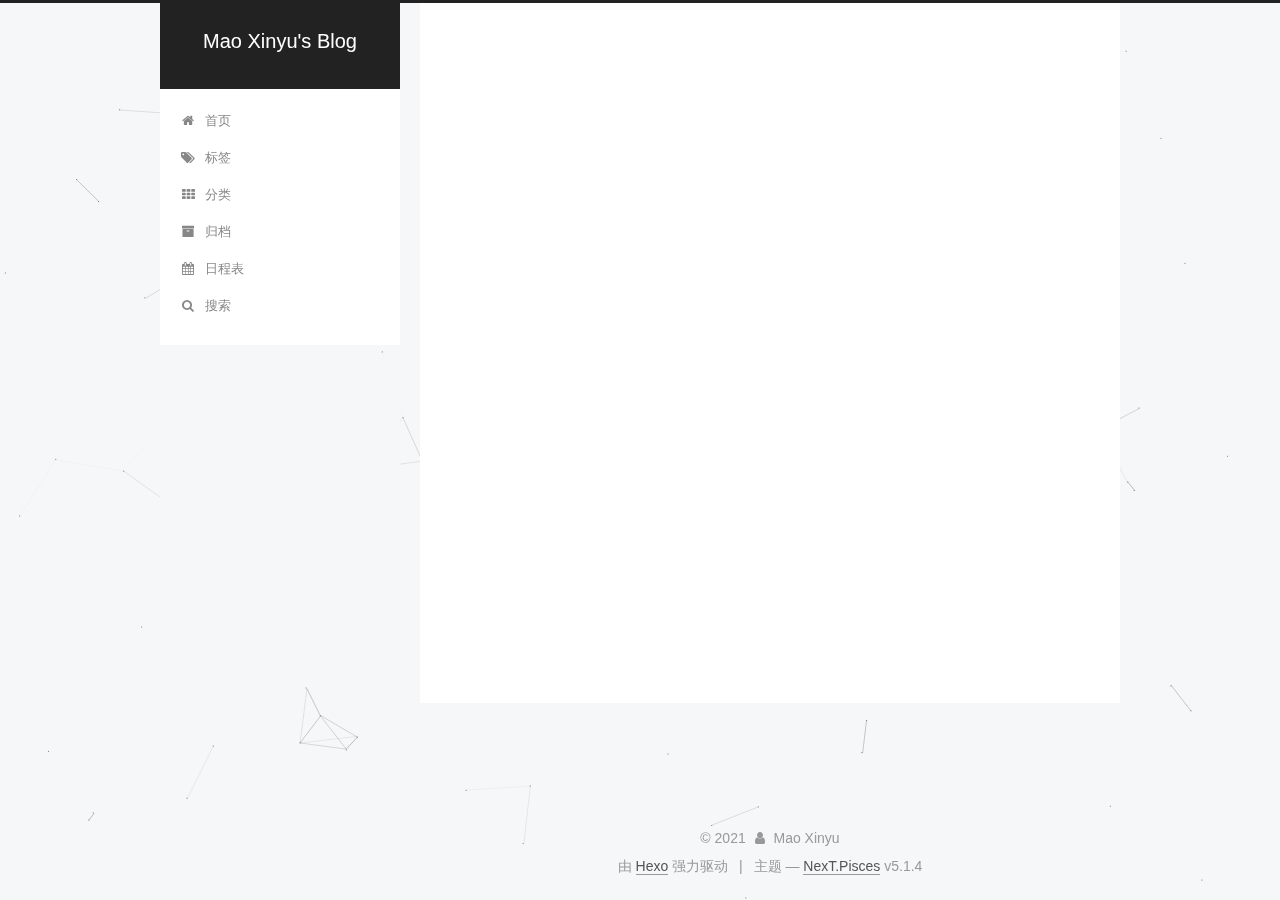
<file: categories/面试题/index.html>
<!DOCTYPE html>



  


<html class="theme-next pisces use-motion" lang="zh-Hans">
<head>
  <meta charset="UTF-8"/>
<meta http-equiv="X-UA-Compatible" content="IE=edge" />
<meta name="viewport" content="width=device-width, initial-scale=1, maximum-scale=1"/>
<meta name="theme-color" content="#222">









<meta http-equiv="Cache-Control" content="no-transform" />
<meta http-equiv="Cache-Control" content="no-siteapp" />
















  
  
  <link href="/lib/fancybox/source/jquery.fancybox.css?v=2.1.5" rel="stylesheet" type="text/css" />







<link href="/lib/font-awesome/css/font-awesome.min.css?v=4.6.2" rel="stylesheet" type="text/css" />

<link href="/css/main.css?v=5.1.4" rel="stylesheet" type="text/css" />


  <link rel="apple-touch-icon" sizes="180x180" href="/images/apple-touch-icon-next.png?v=5.1.4">


  <link rel="icon" type="image/png" sizes="32x32" href="/images/favicon-32x32-next.png?v=5.1.4">


  <link rel="icon" type="image/png" sizes="16x16" href="/images/favicon-16x16-next.png?v=5.1.4">


  <link rel="mask-icon" href="/images/logo.svg?v=5.1.4" color="#222">





  <meta name="keywords" content="Hexo, NexT" />










<meta property="og:type" content="website">
<meta property="og:title" content="Mao Xinyu&#39;s Blog">
<meta property="og:url" content="http://maoxinyu1997.github.io/categories/%E9%9D%A2%E8%AF%95%E9%A2%98/index.html">
<meta property="og:site_name" content="Mao Xinyu&#39;s Blog">
<meta property="og:locale">
<meta property="article:author" content="Mao Xinyu">
<meta name="twitter:card" content="summary">



<script type="text/javascript" id="hexo.configurations">
  var NexT = window.NexT || {};
  var CONFIG = {
    root: '',
    scheme: 'Pisces',
    version: '5.1.4',
    sidebar: {"position":"left","display":"post","offset":12,"b2t":false,"scrollpercent":false,"onmobile":false},
    fancybox: true,
    tabs: true,
    motion: {"enable":true,"async":false,"transition":{"post_block":"fadeIn","post_header":"slideDownIn","post_body":"slideDownIn","coll_header":"slideLeftIn","sidebar":"slideUpIn"}},
    duoshuo: {
      userId: '0',
      author: '博主'
    },
    algolia: {
      applicationID: '',
      apiKey: '',
      indexName: '',
      hits: {"per_page":10},
      labels: {"input_placeholder":"Search for Posts","hits_empty":"We didn't find any results for the search: ${query}","hits_stats":"${hits} results found in ${time} ms"}
    }
  };
</script>



  <link rel="canonical" href="http://maoxinyu1997.github.io/categories/面试题/"/>





  <title>分类: 面试题 | Mao Xinyu's Blog</title>
  








<meta name="generator" content="Hexo 5.4.0"></head>

<body itemscope itemtype="http://schema.org/WebPage" lang="zh-Hans">

  
  
    
  

  <div class="container sidebar-position-left ">
    <div class="headband"></div>

    <header id="header" class="header" itemscope itemtype="http://schema.org/WPHeader">
      <div class="header-inner"><div class="site-brand-wrapper">
  <div class="site-meta ">
    

    <div class="custom-logo-site-title">
      <a href="/"  class="brand" rel="start">
        <span class="logo-line-before"><i></i></span>
        <span class="site-title">Mao Xinyu's Blog</span>
        <span class="logo-line-after"><i></i></span>
      </a>
    </div>
      
        <p class="site-subtitle"></p>
      
  </div>

  <div class="site-nav-toggle">
    <button>
      <span class="btn-bar"></span>
      <span class="btn-bar"></span>
      <span class="btn-bar"></span>
    </button>
  </div>
</div>

<nav class="site-nav">
  

  
    <ul id="menu" class="menu">
      
        
        <li class="menu-item menu-item-home">
          <a href="/" rel="section">
            
              <i class="menu-item-icon fa fa-fw fa-home"></i> <br />
            
            首页
          </a>
        </li>
      
        
        <li class="menu-item menu-item-tags">
          <a href="/tags" rel="section">
            
              <i class="menu-item-icon fa fa-fw fa-tags"></i> <br />
            
            标签
          </a>
        </li>
      
        
        <li class="menu-item menu-item-categories">
          <a href="/categories" rel="section">
            
              <i class="menu-item-icon fa fa-fw fa-th"></i> <br />
            
            分类
          </a>
        </li>
      
        
        <li class="menu-item menu-item-archives">
          <a href="/archives/" rel="section">
            
              <i class="menu-item-icon fa fa-fw fa-archive"></i> <br />
            
            归档
          </a>
        </li>
      
        
        <li class="menu-item menu-item-schedule">
          <a href="/schedule/" rel="section">
            
              <i class="menu-item-icon fa fa-fw fa-calendar"></i> <br />
            
            日程表
          </a>
        </li>
      

      
        <li class="menu-item menu-item-search">
          
            <a href="javascript:;" class="popup-trigger">
          
            
              <i class="menu-item-icon fa fa-search fa-fw"></i> <br />
            
            搜索
          </a>
        </li>
      
    </ul>
  

  
    <div class="site-search">
      
  <div class="popup search-popup local-search-popup">
  <div class="local-search-header clearfix">
    <span class="search-icon">
      <i class="fa fa-search"></i>
    </span>
    <span class="popup-btn-close">
      <i class="fa fa-times-circle"></i>
    </span>
    <div class="local-search-input-wrapper">
      <input autocomplete="off"
             placeholder="搜索..." spellcheck="false"
             type="text" id="local-search-input">
    </div>
  </div>
  <div id="local-search-result"></div>
</div>



    </div>
  
</nav>



 </div>
    </header>

    <main id="main" class="main">
      <div class="main-inner">
        <div class="content-wrap">
          <div id="content" class="content">
            

  
  
  
  <div class="post-block category">

    <div id="posts" class="posts-collapse">
      <div class="collection-title">
        <h1>面试题<small>分类</small>
        </h1>
      </div>

      
        

  <article class="post post-type-normal" itemscope itemtype="http://schema.org/Article">
    <header class="post-header">

      <h2 class="post-title">
        
            <a class="post-title-link" href="/2021/12/12/HTML%E3%80%81CSS%E9%9D%A2%E8%AF%95%E9%A2%98%EF%BC%88%E7%AC%AC1%E6%9C%9F%EF%BC%89/" itemprop="url">
              
                <span itemprop="name">HTML、CSS面试题（第1期）</span>
              
            </a>
        
      </h2>

      <div class="post-meta">
        <time class="post-time" itemprop="dateCreated"
              datetime="2021-12-12T20:30:30+08:00"
              content="2021-12-12" >
          12-12
        </time>
      </div>

    </header>
  </article>


      
    </div>

  </div>
  
  
  

  



          </div>
          


          

        </div>
        
          
  
  <div class="sidebar-toggle">
    <div class="sidebar-toggle-line-wrap">
      <span class="sidebar-toggle-line sidebar-toggle-line-first"></span>
      <span class="sidebar-toggle-line sidebar-toggle-line-middle"></span>
      <span class="sidebar-toggle-line sidebar-toggle-line-last"></span>
    </div>
  </div>

  <aside id="sidebar" class="sidebar">
    
    <div class="sidebar-inner">

      

      

      <section class="site-overview-wrap sidebar-panel sidebar-panel-active">
        <div class="site-overview">
          <div class="site-author motion-element" itemprop="author" itemscope itemtype="http://schema.org/Person">
            
              <img class="site-author-image" itemprop="image"
                src="/images/Tomcat.jpg"
                alt="" />
            
              <p class="site-author-name" itemprop="name"></p>
              <p class="site-description motion-element" itemprop="description"></p>
          </div>

          <nav class="site-state motion-element">

            
              <div class="site-state-item site-state-posts">
              
                <a href="/archives/%7C%7C%20archive">
              
                  <span class="site-state-item-count">3</span>
                  <span class="site-state-item-name">日志</span>
                </a>
              </div>
            

            
              
              
              <div class="site-state-item site-state-categories">
                <a href="/categories/index.html">
                  <span class="site-state-item-count">1</span>
                  <span class="site-state-item-name">分类</span>
                </a>
              </div>
            

            
              
              
              <div class="site-state-item site-state-tags">
                <a href="/tags/index.html">
                  <span class="site-state-item-count">3</span>
                  <span class="site-state-item-name">标签</span>
                </a>
              </div>
            

          </nav>

          

          
            <div class="links-of-author motion-element">
                
                  <span class="links-of-author-item">
                    <a href="https://github.com/maoxinyu1997" target="_blank" title="GitHub">
                      
                        <i class="fa fa-fw fa-github"></i>GitHub</a>
                  </span>
                
                  <span class="links-of-author-item">
                    <a href="mailto:1516969633@qq.com" target="_blank" title="E-Mail">
                      
                        <i class="fa fa-fw fa-envelope"></i>E-Mail</a>
                  </span>
                
            </div>
          

          
          

          
          

          

        </div>
      </section>

      

      

    </div>
  </aside>


        
      </div>
    </main>

    <footer id="footer" class="footer">
      <div class="footer-inner">
        <div class="copyright">&copy; <span itemprop="copyrightYear">2021</span>
  <span class="with-love">
    <i class="fa fa-user"></i>
  </span>
  <span class="author" itemprop="copyrightHolder">Mao Xinyu</span>

  
</div>


  <div class="powered-by">由 <a class="theme-link" target="_blank" href="https://hexo.io">Hexo</a> 强力驱动</div>



  <span class="post-meta-divider">|</span>



  <div class="theme-info">主题 &mdash; <a class="theme-link" target="_blank" href="https://github.com/iissnan/hexo-theme-next">NexT.Pisces</a> v5.1.4</div>




        







        
      </div>
    </footer>

    
      <div class="back-to-top">
        <i class="fa fa-arrow-up"></i>
        
      </div>
    

    

  </div>

  

<script type="text/javascript">
  if (Object.prototype.toString.call(window.Promise) !== '[object Function]') {
    window.Promise = null;
  }
</script>









  


  











  
  
    <script type="text/javascript" src="/lib/jquery/index.js?v=2.1.3"></script>
  

  
  
    <script type="text/javascript" src="/lib/fastclick/lib/fastclick.min.js?v=1.0.6"></script>
  

  
  
    <script type="text/javascript" src="/lib/jquery_lazyload/jquery.lazyload.js?v=1.9.7"></script>
  

  
  
    <script type="text/javascript" src="/lib/velocity/velocity.min.js?v=1.2.1"></script>
  

  
  
    <script type="text/javascript" src="/lib/velocity/velocity.ui.min.js?v=1.2.1"></script>
  

  
  
    <script type="text/javascript" src="/lib/fancybox/source/jquery.fancybox.pack.js?v=2.1.5"></script>
  

  
  
    <script type="text/javascript" src="/lib/canvas-nest/canvas-nest.min.js"></script>
  


  


  <script type="text/javascript" src="/js/src/utils.js?v=5.1.4"></script>

  <script type="text/javascript" src="/js/src/motion.js?v=5.1.4"></script>



  
  


  <script type="text/javascript" src="/js/src/affix.js?v=5.1.4"></script>

  <script type="text/javascript" src="/js/src/schemes/pisces.js?v=5.1.4"></script>



  

  


  <script type="text/javascript" src="/js/src/bootstrap.js?v=5.1.4"></script>



  


  




	





  





  







<!-- LOCAL: You can save these files to your site and update links -->
    
        
        <link rel="stylesheet" href="https://aimingoo.github.io/gitmint/style/default.css">
        <script src="https://aimingoo.github.io/gitmint/dist/gitmint.browser.js"></script>
    
<!-- END LOCAL -->

    
      <style>
        a.gitment-editor-footer-tip { display: none; }
        .gitment-container.gitment-footer-container { display: none; }
      </style>
    

    







  

  <script type="text/javascript">
    // Popup Window;
    var isfetched = false;
    var isXml = true;
    // Search DB path;
    var search_path = "search.xml";
    if (search_path.length === 0) {
      search_path = "search.xml";
    } else if (/json$/i.test(search_path)) {
      isXml = false;
    }
    var path = "/" + search_path;
    // monitor main search box;

    var onPopupClose = function (e) {
      $('.popup').hide();
      $('#local-search-input').val('');
      $('.search-result-list').remove();
      $('#no-result').remove();
      $(".local-search-pop-overlay").remove();
      $('body').css('overflow', '');
    }

    function proceedsearch() {
      $("body")
        .append('<div class="search-popup-overlay local-search-pop-overlay"></div>')
        .css('overflow', 'hidden');
      $('.search-popup-overlay').click(onPopupClose);
      $('.popup').toggle();
      var $localSearchInput = $('#local-search-input');
      $localSearchInput.attr("autocapitalize", "none");
      $localSearchInput.attr("autocorrect", "off");
      $localSearchInput.focus();
    }

    // search function;
    var searchFunc = function(path, search_id, content_id) {
      'use strict';

      // start loading animation
      $("body")
        .append('<div class="search-popup-overlay local-search-pop-overlay">' +
          '<div id="search-loading-icon">' +
          '<i class="fa fa-spinner fa-pulse fa-5x fa-fw"></i>' +
          '</div>' +
          '</div>')
        .css('overflow', 'hidden');
      $("#search-loading-icon").css('margin', '20% auto 0 auto').css('text-align', 'center');

      $.ajax({
        url: path,
        dataType: isXml ? "xml" : "json",
        async: true,
        success: function(res) {
          // get the contents from search data
          isfetched = true;
          $('.popup').detach().appendTo('.header-inner');
          var datas = isXml ? $("entry", res).map(function() {
            return {
              title: $("title", this).text(),
              content: $("content",this).text(),
              url: $("url" , this).text()
            };
          }).get() : res;
          var input = document.getElementById(search_id);
          var resultContent = document.getElementById(content_id);
          var inputEventFunction = function() {
            var searchText = input.value.trim().toLowerCase();
            var keywords = searchText.split(/[\s\-]+/);
            if (keywords.length > 1) {
              keywords.push(searchText);
            }
            var resultItems = [];
            if (searchText.length > 0) {
              // perform local searching
              datas.forEach(function(data) {
                var isMatch = false;
                var hitCount = 0;
                var searchTextCount = 0;
                var title = data.title.trim();
                var titleInLowerCase = title.toLowerCase();
                var content = data.content.trim().replace(/<[^>]+>/g,"");
                var contentInLowerCase = content.toLowerCase();
                var articleUrl = decodeURIComponent(data.url);
                var indexOfTitle = [];
                var indexOfContent = [];
                // only match articles with not empty titles
                if(title != '') {
                  keywords.forEach(function(keyword) {
                    function getIndexByWord(word, text, caseSensitive) {
                      var wordLen = word.length;
                      if (wordLen === 0) {
                        return [];
                      }
                      var startPosition = 0, position = [], index = [];
                      if (!caseSensitive) {
                        text = text.toLowerCase();
                        word = word.toLowerCase();
                      }
                      while ((position = text.indexOf(word, startPosition)) > -1) {
                        index.push({position: position, word: word});
                        startPosition = position + wordLen;
                      }
                      return index;
                    }

                    indexOfTitle = indexOfTitle.concat(getIndexByWord(keyword, titleInLowerCase, false));
                    indexOfContent = indexOfContent.concat(getIndexByWord(keyword, contentInLowerCase, false));
                  });
                  if (indexOfTitle.length > 0 || indexOfContent.length > 0) {
                    isMatch = true;
                    hitCount = indexOfTitle.length + indexOfContent.length;
                  }
                }

                // show search results

                if (isMatch) {
                  // sort index by position of keyword

                  [indexOfTitle, indexOfContent].forEach(function (index) {
                    index.sort(function (itemLeft, itemRight) {
                      if (itemRight.position !== itemLeft.position) {
                        return itemRight.position - itemLeft.position;
                      } else {
                        return itemLeft.word.length - itemRight.word.length;
                      }
                    });
                  });

                  // merge hits into slices

                  function mergeIntoSlice(text, start, end, index) {
                    var item = index[index.length - 1];
                    var position = item.position;
                    var word = item.word;
                    var hits = [];
                    var searchTextCountInSlice = 0;
                    while (position + word.length <= end && index.length != 0) {
                      if (word === searchText) {
                        searchTextCountInSlice++;
                      }
                      hits.push({position: position, length: word.length});
                      var wordEnd = position + word.length;

                      // move to next position of hit

                      index.pop();
                      while (index.length != 0) {
                        item = index[index.length - 1];
                        position = item.position;
                        word = item.word;
                        if (wordEnd > position) {
                          index.pop();
                        } else {
                          break;
                        }
                      }
                    }
                    searchTextCount += searchTextCountInSlice;
                    return {
                      hits: hits,
                      start: start,
                      end: end,
                      searchTextCount: searchTextCountInSlice
                    };
                  }

                  var slicesOfTitle = [];
                  if (indexOfTitle.length != 0) {
                    slicesOfTitle.push(mergeIntoSlice(title, 0, title.length, indexOfTitle));
                  }

                  var slicesOfContent = [];
                  while (indexOfContent.length != 0) {
                    var item = indexOfContent[indexOfContent.length - 1];
                    var position = item.position;
                    var word = item.word;
                    // cut out 100 characters
                    var start = position - 20;
                    var end = position + 80;
                    if(start < 0){
                      start = 0;
                    }
                    if (end < position + word.length) {
                      end = position + word.length;
                    }
                    if(end > content.length){
                      end = content.length;
                    }
                    slicesOfContent.push(mergeIntoSlice(content, start, end, indexOfContent));
                  }

                  // sort slices in content by search text's count and hits' count

                  slicesOfContent.sort(function (sliceLeft, sliceRight) {
                    if (sliceLeft.searchTextCount !== sliceRight.searchTextCount) {
                      return sliceRight.searchTextCount - sliceLeft.searchTextCount;
                    } else if (sliceLeft.hits.length !== sliceRight.hits.length) {
                      return sliceRight.hits.length - sliceLeft.hits.length;
                    } else {
                      return sliceLeft.start - sliceRight.start;
                    }
                  });

                  // select top N slices in content

                  var upperBound = parseInt('1');
                  if (upperBound >= 0) {
                    slicesOfContent = slicesOfContent.slice(0, upperBound);
                  }

                  // highlight title and content

                  function highlightKeyword(text, slice) {
                    var result = '';
                    var prevEnd = slice.start;
                    slice.hits.forEach(function (hit) {
                      result += text.substring(prevEnd, hit.position);
                      var end = hit.position + hit.length;
                      result += '<b class="search-keyword">' + text.substring(hit.position, end) + '</b>';
                      prevEnd = end;
                    });
                    result += text.substring(prevEnd, slice.end);
                    return result;
                  }

                  var resultItem = '';

                  if (slicesOfTitle.length != 0) {
                    resultItem += "<li><a href='" + articleUrl + "' class='search-result-title'>" + highlightKeyword(title, slicesOfTitle[0]) + "</a>";
                  } else {
                    resultItem += "<li><a href='" + articleUrl + "' class='search-result-title'>" + title + "</a>";
                  }

                  slicesOfContent.forEach(function (slice) {
                    resultItem += "<a href='" + articleUrl + "'>" +
                      "<p class=\"search-result\">" + highlightKeyword(content, slice) +
                      "...</p>" + "</a>";
                  });

                  resultItem += "</li>";
                  resultItems.push({
                    item: resultItem,
                    searchTextCount: searchTextCount,
                    hitCount: hitCount,
                    id: resultItems.length
                  });
                }
              })
            };
            if (keywords.length === 1 && keywords[0] === "") {
              resultContent.innerHTML = '<div id="no-result"><i class="fa fa-search fa-5x" /></div>'
            } else if (resultItems.length === 0) {
              resultContent.innerHTML = '<div id="no-result"><i class="fa fa-frown-o fa-5x" /></div>'
            } else {
              resultItems.sort(function (resultLeft, resultRight) {
                if (resultLeft.searchTextCount !== resultRight.searchTextCount) {
                  return resultRight.searchTextCount - resultLeft.searchTextCount;
                } else if (resultLeft.hitCount !== resultRight.hitCount) {
                  return resultRight.hitCount - resultLeft.hitCount;
                } else {
                  return resultRight.id - resultLeft.id;
                }
              });
              var searchResultList = '<ul class=\"search-result-list\">';
              resultItems.forEach(function (result) {
                searchResultList += result.item;
              })
              searchResultList += "</ul>";
              resultContent.innerHTML = searchResultList;
            }
          }

          if ('auto' === 'auto') {
            input.addEventListener('input', inputEventFunction);
          } else {
            $('.search-icon').click(inputEventFunction);
            input.addEventListener('keypress', function (event) {
              if (event.keyCode === 13) {
                inputEventFunction();
              }
            });
          }

          // remove loading animation
          $(".local-search-pop-overlay").remove();
          $('body').css('overflow', '');

          proceedsearch();
        }
      });
    }

    // handle and trigger popup window;
    $('.popup-trigger').click(function(e) {
      e.stopPropagation();
      if (isfetched === false) {
        searchFunc(path, 'local-search-input', 'local-search-result');
      } else {
        proceedsearch();
      };
    });

    $('.popup-btn-close').click(onPopupClose);
    $('.popup').click(function(e){
      e.stopPropagation();
    });
    $(document).on('keyup', function (event) {
      var shouldDismissSearchPopup = event.which === 27 &&
        $('.search-popup').is(':visible');
      if (shouldDismissSearchPopup) {
        onPopupClose();
      }
    });
  </script>





  

  

  

  
  

  

  

  

</body>
</html>
</file>
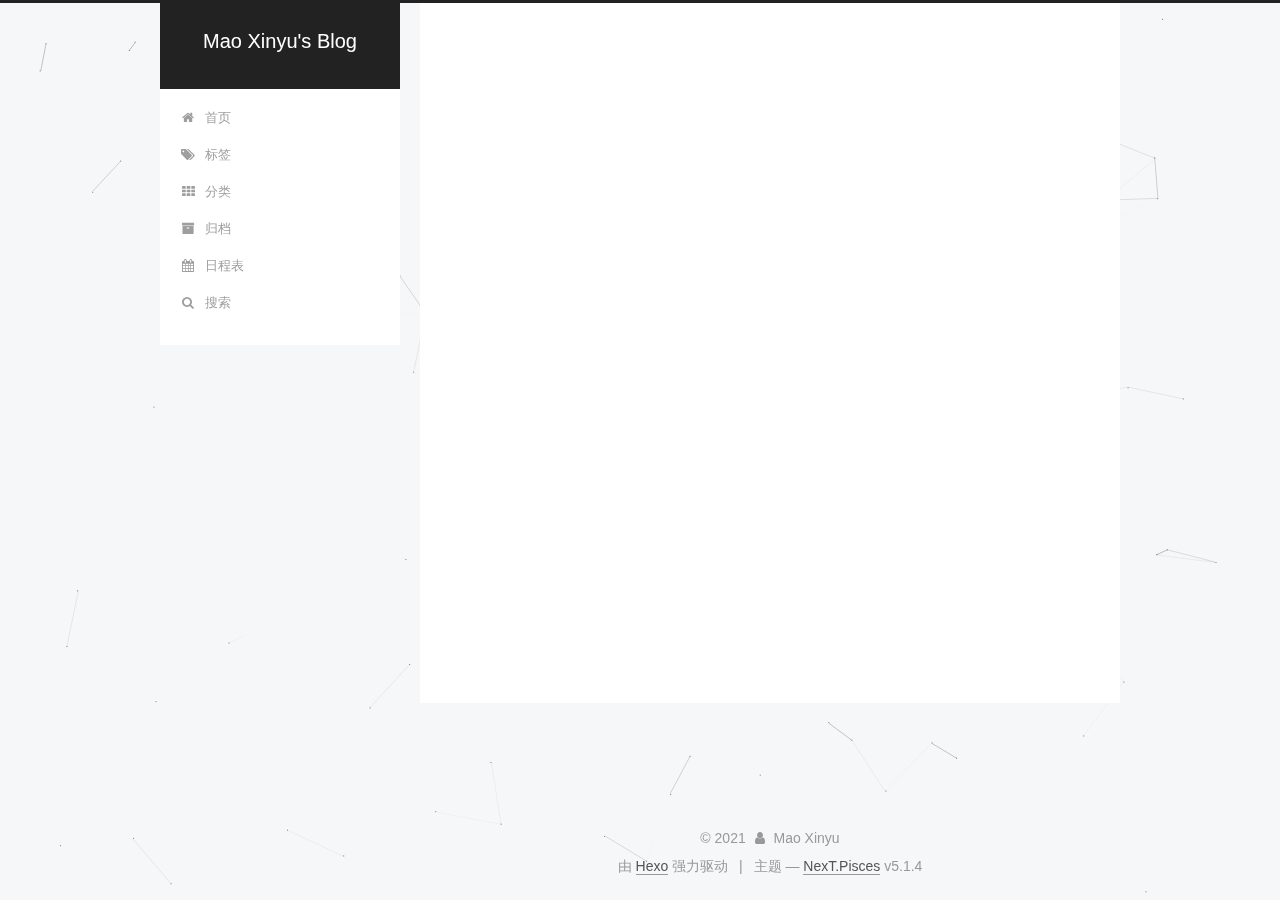
<file: tags/CSS/index.html>
<!DOCTYPE html>



  


<html class="theme-next pisces use-motion" lang="zh-Hans">
<head>
  <meta charset="UTF-8"/>
<meta http-equiv="X-UA-Compatible" content="IE=edge" />
<meta name="viewport" content="width=device-width, initial-scale=1, maximum-scale=1"/>
<meta name="theme-color" content="#222">









<meta http-equiv="Cache-Control" content="no-transform" />
<meta http-equiv="Cache-Control" content="no-siteapp" />
















  
  
  <link href="/lib/fancybox/source/jquery.fancybox.css?v=2.1.5" rel="stylesheet" type="text/css" />







<link href="/lib/font-awesome/css/font-awesome.min.css?v=4.6.2" rel="stylesheet" type="text/css" />

<link href="/css/main.css?v=5.1.4" rel="stylesheet" type="text/css" />


  <link rel="apple-touch-icon" sizes="180x180" href="/images/apple-touch-icon-next.png?v=5.1.4">


  <link rel="icon" type="image/png" sizes="32x32" href="/images/favicon-32x32-next.png?v=5.1.4">


  <link rel="icon" type="image/png" sizes="16x16" href="/images/favicon-16x16-next.png?v=5.1.4">


  <link rel="mask-icon" href="/images/logo.svg?v=5.1.4" color="#222">





  <meta name="keywords" content="Hexo, NexT" />










<meta property="og:type" content="website">
<meta property="og:title" content="Mao Xinyu&#39;s Blog">
<meta property="og:url" content="http://maoxinyu1997.github.io/tags/CSS/index.html">
<meta property="og:site_name" content="Mao Xinyu&#39;s Blog">
<meta property="og:locale">
<meta property="article:author" content="Mao Xinyu">
<meta name="twitter:card" content="summary">



<script type="text/javascript" id="hexo.configurations">
  var NexT = window.NexT || {};
  var CONFIG = {
    root: '',
    scheme: 'Pisces',
    version: '5.1.4',
    sidebar: {"position":"left","display":"post","offset":12,"b2t":false,"scrollpercent":false,"onmobile":false},
    fancybox: true,
    tabs: true,
    motion: {"enable":true,"async":false,"transition":{"post_block":"fadeIn","post_header":"slideDownIn","post_body":"slideDownIn","coll_header":"slideLeftIn","sidebar":"slideUpIn"}},
    duoshuo: {
      userId: '0',
      author: '博主'
    },
    algolia: {
      applicationID: '',
      apiKey: '',
      indexName: '',
      hits: {"per_page":10},
      labels: {"input_placeholder":"Search for Posts","hits_empty":"We didn't find any results for the search: ${query}","hits_stats":"${hits} results found in ${time} ms"}
    }
  };
</script>



  <link rel="canonical" href="http://maoxinyu1997.github.io/tags/CSS/"/>





  <title>标签: CSS | Mao Xinyu's Blog</title>
  








<meta name="generator" content="Hexo 5.4.0"></head>

<body itemscope itemtype="http://schema.org/WebPage" lang="zh-Hans">

  
  
    
  

  <div class="container sidebar-position-left ">
    <div class="headband"></div>

    <header id="header" class="header" itemscope itemtype="http://schema.org/WPHeader">
      <div class="header-inner"><div class="site-brand-wrapper">
  <div class="site-meta ">
    

    <div class="custom-logo-site-title">
      <a href="/"  class="brand" rel="start">
        <span class="logo-line-before"><i></i></span>
        <span class="site-title">Mao Xinyu's Blog</span>
        <span class="logo-line-after"><i></i></span>
      </a>
    </div>
      
        <p class="site-subtitle"></p>
      
  </div>

  <div class="site-nav-toggle">
    <button>
      <span class="btn-bar"></span>
      <span class="btn-bar"></span>
      <span class="btn-bar"></span>
    </button>
  </div>
</div>

<nav class="site-nav">
  

  
    <ul id="menu" class="menu">
      
        
        <li class="menu-item menu-item-home">
          <a href="/" rel="section">
            
              <i class="menu-item-icon fa fa-fw fa-home"></i> <br />
            
            首页
          </a>
        </li>
      
        
        <li class="menu-item menu-item-tags">
          <a href="/tags" rel="section">
            
              <i class="menu-item-icon fa fa-fw fa-tags"></i> <br />
            
            标签
          </a>
        </li>
      
        
        <li class="menu-item menu-item-categories">
          <a href="/categories" rel="section">
            
              <i class="menu-item-icon fa fa-fw fa-th"></i> <br />
            
            分类
          </a>
        </li>
      
        
        <li class="menu-item menu-item-archives">
          <a href="/archives/" rel="section">
            
              <i class="menu-item-icon fa fa-fw fa-archive"></i> <br />
            
            归档
          </a>
        </li>
      
        
        <li class="menu-item menu-item-schedule">
          <a href="/schedule/" rel="section">
            
              <i class="menu-item-icon fa fa-fw fa-calendar"></i> <br />
            
            日程表
          </a>
        </li>
      

      
        <li class="menu-item menu-item-search">
          
            <a href="javascript:;" class="popup-trigger">
          
            
              <i class="menu-item-icon fa fa-search fa-fw"></i> <br />
            
            搜索
          </a>
        </li>
      
    </ul>
  

  
    <div class="site-search">
      
  <div class="popup search-popup local-search-popup">
  <div class="local-search-header clearfix">
    <span class="search-icon">
      <i class="fa fa-search"></i>
    </span>
    <span class="popup-btn-close">
      <i class="fa fa-times-circle"></i>
    </span>
    <div class="local-search-input-wrapper">
      <input autocomplete="off"
             placeholder="搜索..." spellcheck="false"
             type="text" id="local-search-input">
    </div>
  </div>
  <div id="local-search-result"></div>
</div>



    </div>
  
</nav>



 </div>
    </header>

    <main id="main" class="main">
      <div class="main-inner">
        <div class="content-wrap">
          <div id="content" class="content">
            

  
  
  
  <div class="post-block tag">

    <div id="posts" class="posts-collapse">
      <div class="collection-title">
        <h1>CSS<small>标签</small>
        </h1>
      </div>

      
        

  <article class="post post-type-normal" itemscope itemtype="http://schema.org/Article">
    <header class="post-header">

      <h2 class="post-title">
        
            <a class="post-title-link" href="/2021/12/12/HTML%E3%80%81CSS%E9%9D%A2%E8%AF%95%E9%A2%98%EF%BC%88%E7%AC%AC1%E6%9C%9F%EF%BC%89/" itemprop="url">
              
                <span itemprop="name">HTML、CSS面试题（第1期）</span>
              
            </a>
        
      </h2>

      <div class="post-meta">
        <time class="post-time" itemprop="dateCreated"
              datetime="2021-12-12T20:30:30+08:00"
              content="2021-12-12" >
          12-12
        </time>
      </div>

    </header>
  </article>


      
    </div>

  </div>
  
  
  

  


          </div>
          


          

        </div>
        
          
  
  <div class="sidebar-toggle">
    <div class="sidebar-toggle-line-wrap">
      <span class="sidebar-toggle-line sidebar-toggle-line-first"></span>
      <span class="sidebar-toggle-line sidebar-toggle-line-middle"></span>
      <span class="sidebar-toggle-line sidebar-toggle-line-last"></span>
    </div>
  </div>

  <aside id="sidebar" class="sidebar">
    
    <div class="sidebar-inner">

      

      

      <section class="site-overview-wrap sidebar-panel sidebar-panel-active">
        <div class="site-overview">
          <div class="site-author motion-element" itemprop="author" itemscope itemtype="http://schema.org/Person">
            
              <img class="site-author-image" itemprop="image"
                src="/images/Tomcat.jpg"
                alt="" />
            
              <p class="site-author-name" itemprop="name"></p>
              <p class="site-description motion-element" itemprop="description"></p>
          </div>

          <nav class="site-state motion-element">

            
              <div class="site-state-item site-state-posts">
              
                <a href="/archives/%7C%7C%20archive">
              
                  <span class="site-state-item-count">3</span>
                  <span class="site-state-item-name">日志</span>
                </a>
              </div>
            

            
              
              
              <div class="site-state-item site-state-categories">
                <a href="/categories/index.html">
                  <span class="site-state-item-count">1</span>
                  <span class="site-state-item-name">分类</span>
                </a>
              </div>
            

            
              
              
              <div class="site-state-item site-state-tags">
                <a href="/tags/index.html">
                  <span class="site-state-item-count">3</span>
                  <span class="site-state-item-name">标签</span>
                </a>
              </div>
            

          </nav>

          

          
            <div class="links-of-author motion-element">
                
                  <span class="links-of-author-item">
                    <a href="https://github.com/maoxinyu1997" target="_blank" title="GitHub">
                      
                        <i class="fa fa-fw fa-github"></i>GitHub</a>
                  </span>
                
                  <span class="links-of-author-item">
                    <a href="mailto:1516969633@qq.com" target="_blank" title="E-Mail">
                      
                        <i class="fa fa-fw fa-envelope"></i>E-Mail</a>
                  </span>
                
            </div>
          

          
          

          
          

          

        </div>
      </section>

      

      

    </div>
  </aside>


        
      </div>
    </main>

    <footer id="footer" class="footer">
      <div class="footer-inner">
        <div class="copyright">&copy; <span itemprop="copyrightYear">2021</span>
  <span class="with-love">
    <i class="fa fa-user"></i>
  </span>
  <span class="author" itemprop="copyrightHolder">Mao Xinyu</span>

  
</div>


  <div class="powered-by">由 <a class="theme-link" target="_blank" href="https://hexo.io">Hexo</a> 强力驱动</div>



  <span class="post-meta-divider">|</span>



  <div class="theme-info">主题 &mdash; <a class="theme-link" target="_blank" href="https://github.com/iissnan/hexo-theme-next">NexT.Pisces</a> v5.1.4</div>




        







        
      </div>
    </footer>

    
      <div class="back-to-top">
        <i class="fa fa-arrow-up"></i>
        
      </div>
    

    

  </div>

  

<script type="text/javascript">
  if (Object.prototype.toString.call(window.Promise) !== '[object Function]') {
    window.Promise = null;
  }
</script>









  


  











  
  
    <script type="text/javascript" src="/lib/jquery/index.js?v=2.1.3"></script>
  

  
  
    <script type="text/javascript" src="/lib/fastclick/lib/fastclick.min.js?v=1.0.6"></script>
  

  
  
    <script type="text/javascript" src="/lib/jquery_lazyload/jquery.lazyload.js?v=1.9.7"></script>
  

  
  
    <script type="text/javascript" src="/lib/velocity/velocity.min.js?v=1.2.1"></script>
  

  
  
    <script type="text/javascript" src="/lib/velocity/velocity.ui.min.js?v=1.2.1"></script>
  

  
  
    <script type="text/javascript" src="/lib/fancybox/source/jquery.fancybox.pack.js?v=2.1.5"></script>
  

  
  
    <script type="text/javascript" src="/lib/canvas-nest/canvas-nest.min.js"></script>
  


  


  <script type="text/javascript" src="/js/src/utils.js?v=5.1.4"></script>

  <script type="text/javascript" src="/js/src/motion.js?v=5.1.4"></script>



  
  


  <script type="text/javascript" src="/js/src/affix.js?v=5.1.4"></script>

  <script type="text/javascript" src="/js/src/schemes/pisces.js?v=5.1.4"></script>



  

  


  <script type="text/javascript" src="/js/src/bootstrap.js?v=5.1.4"></script>



  


  




	





  





  







<!-- LOCAL: You can save these files to your site and update links -->
    
        
        <link rel="stylesheet" href="https://aimingoo.github.io/gitmint/style/default.css">
        <script src="https://aimingoo.github.io/gitmint/dist/gitmint.browser.js"></script>
    
<!-- END LOCAL -->

    
      <style>
        a.gitment-editor-footer-tip { display: none; }
        .gitment-container.gitment-footer-container { display: none; }
      </style>
    

    







  

  <script type="text/javascript">
    // Popup Window;
    var isfetched = false;
    var isXml = true;
    // Search DB path;
    var search_path = "search.xml";
    if (search_path.length === 0) {
      search_path = "search.xml";
    } else if (/json$/i.test(search_path)) {
      isXml = false;
    }
    var path = "/" + search_path;
    // monitor main search box;

    var onPopupClose = function (e) {
      $('.popup').hide();
      $('#local-search-input').val('');
      $('.search-result-list').remove();
      $('#no-result').remove();
      $(".local-search-pop-overlay").remove();
      $('body').css('overflow', '');
    }

    function proceedsearch() {
      $("body")
        .append('<div class="search-popup-overlay local-search-pop-overlay"></div>')
        .css('overflow', 'hidden');
      $('.search-popup-overlay').click(onPopupClose);
      $('.popup').toggle();
      var $localSearchInput = $('#local-search-input');
      $localSearchInput.attr("autocapitalize", "none");
      $localSearchInput.attr("autocorrect", "off");
      $localSearchInput.focus();
    }

    // search function;
    var searchFunc = function(path, search_id, content_id) {
      'use strict';

      // start loading animation
      $("body")
        .append('<div class="search-popup-overlay local-search-pop-overlay">' +
          '<div id="search-loading-icon">' +
          '<i class="fa fa-spinner fa-pulse fa-5x fa-fw"></i>' +
          '</div>' +
          '</div>')
        .css('overflow', 'hidden');
      $("#search-loading-icon").css('margin', '20% auto 0 auto').css('text-align', 'center');

      $.ajax({
        url: path,
        dataType: isXml ? "xml" : "json",
        async: true,
        success: function(res) {
          // get the contents from search data
          isfetched = true;
          $('.popup').detach().appendTo('.header-inner');
          var datas = isXml ? $("entry", res).map(function() {
            return {
              title: $("title", this).text(),
              content: $("content",this).text(),
              url: $("url" , this).text()
            };
          }).get() : res;
          var input = document.getElementById(search_id);
          var resultContent = document.getElementById(content_id);
          var inputEventFunction = function() {
            var searchText = input.value.trim().toLowerCase();
            var keywords = searchText.split(/[\s\-]+/);
            if (keywords.length > 1) {
              keywords.push(searchText);
            }
            var resultItems = [];
            if (searchText.length > 0) {
              // perform local searching
              datas.forEach(function(data) {
                var isMatch = false;
                var hitCount = 0;
                var searchTextCount = 0;
                var title = data.title.trim();
                var titleInLowerCase = title.toLowerCase();
                var content = data.content.trim().replace(/<[^>]+>/g,"");
                var contentInLowerCase = content.toLowerCase();
                var articleUrl = decodeURIComponent(data.url);
                var indexOfTitle = [];
                var indexOfContent = [];
                // only match articles with not empty titles
                if(title != '') {
                  keywords.forEach(function(keyword) {
                    function getIndexByWord(word, text, caseSensitive) {
                      var wordLen = word.length;
                      if (wordLen === 0) {
                        return [];
                      }
                      var startPosition = 0, position = [], index = [];
                      if (!caseSensitive) {
                        text = text.toLowerCase();
                        word = word.toLowerCase();
                      }
                      while ((position = text.indexOf(word, startPosition)) > -1) {
                        index.push({position: position, word: word});
                        startPosition = position + wordLen;
                      }
                      return index;
                    }

                    indexOfTitle = indexOfTitle.concat(getIndexByWord(keyword, titleInLowerCase, false));
                    indexOfContent = indexOfContent.concat(getIndexByWord(keyword, contentInLowerCase, false));
                  });
                  if (indexOfTitle.length > 0 || indexOfContent.length > 0) {
                    isMatch = true;
                    hitCount = indexOfTitle.length + indexOfContent.length;
                  }
                }

                // show search results

                if (isMatch) {
                  // sort index by position of keyword

                  [indexOfTitle, indexOfContent].forEach(function (index) {
                    index.sort(function (itemLeft, itemRight) {
                      if (itemRight.position !== itemLeft.position) {
                        return itemRight.position - itemLeft.position;
                      } else {
                        return itemLeft.word.length - itemRight.word.length;
                      }
                    });
                  });

                  // merge hits into slices

                  function mergeIntoSlice(text, start, end, index) {
                    var item = index[index.length - 1];
                    var position = item.position;
                    var word = item.word;
                    var hits = [];
                    var searchTextCountInSlice = 0;
                    while (position + word.length <= end && index.length != 0) {
                      if (word === searchText) {
                        searchTextCountInSlice++;
                      }
                      hits.push({position: position, length: word.length});
                      var wordEnd = position + word.length;

                      // move to next position of hit

                      index.pop();
                      while (index.length != 0) {
                        item = index[index.length - 1];
                        position = item.position;
                        word = item.word;
                        if (wordEnd > position) {
                          index.pop();
                        } else {
                          break;
                        }
                      }
                    }
                    searchTextCount += searchTextCountInSlice;
                    return {
                      hits: hits,
                      start: start,
                      end: end,
                      searchTextCount: searchTextCountInSlice
                    };
                  }

                  var slicesOfTitle = [];
                  if (indexOfTitle.length != 0) {
                    slicesOfTitle.push(mergeIntoSlice(title, 0, title.length, indexOfTitle));
                  }

                  var slicesOfContent = [];
                  while (indexOfContent.length != 0) {
                    var item = indexOfContent[indexOfContent.length - 1];
                    var position = item.position;
                    var word = item.word;
                    // cut out 100 characters
                    var start = position - 20;
                    var end = position + 80;
                    if(start < 0){
                      start = 0;
                    }
                    if (end < position + word.length) {
                      end = position + word.length;
                    }
                    if(end > content.length){
                      end = content.length;
                    }
                    slicesOfContent.push(mergeIntoSlice(content, start, end, indexOfContent));
                  }

                  // sort slices in content by search text's count and hits' count

                  slicesOfContent.sort(function (sliceLeft, sliceRight) {
                    if (sliceLeft.searchTextCount !== sliceRight.searchTextCount) {
                      return sliceRight.searchTextCount - sliceLeft.searchTextCount;
                    } else if (sliceLeft.hits.length !== sliceRight.hits.length) {
                      return sliceRight.hits.length - sliceLeft.hits.length;
                    } else {
                      return sliceLeft.start - sliceRight.start;
                    }
                  });

                  // select top N slices in content

                  var upperBound = parseInt('1');
                  if (upperBound >= 0) {
                    slicesOfContent = slicesOfContent.slice(0, upperBound);
                  }

                  // highlight title and content

                  function highlightKeyword(text, slice) {
                    var result = '';
                    var prevEnd = slice.start;
                    slice.hits.forEach(function (hit) {
                      result += text.substring(prevEnd, hit.position);
                      var end = hit.position + hit.length;
                      result += '<b class="search-keyword">' + text.substring(hit.position, end) + '</b>';
                      prevEnd = end;
                    });
                    result += text.substring(prevEnd, slice.end);
                    return result;
                  }

                  var resultItem = '';

                  if (slicesOfTitle.length != 0) {
                    resultItem += "<li><a href='" + articleUrl + "' class='search-result-title'>" + highlightKeyword(title, slicesOfTitle[0]) + "</a>";
                  } else {
                    resultItem += "<li><a href='" + articleUrl + "' class='search-result-title'>" + title + "</a>";
                  }

                  slicesOfContent.forEach(function (slice) {
                    resultItem += "<a href='" + articleUrl + "'>" +
                      "<p class=\"search-result\">" + highlightKeyword(content, slice) +
                      "...</p>" + "</a>";
                  });

                  resultItem += "</li>";
                  resultItems.push({
                    item: resultItem,
                    searchTextCount: searchTextCount,
                    hitCount: hitCount,
                    id: resultItems.length
                  });
                }
              })
            };
            if (keywords.length === 1 && keywords[0] === "") {
              resultContent.innerHTML = '<div id="no-result"><i class="fa fa-search fa-5x" /></div>'
            } else if (resultItems.length === 0) {
              resultContent.innerHTML = '<div id="no-result"><i class="fa fa-frown-o fa-5x" /></div>'
            } else {
              resultItems.sort(function (resultLeft, resultRight) {
                if (resultLeft.searchTextCount !== resultRight.searchTextCount) {
                  return resultRight.searchTextCount - resultLeft.searchTextCount;
                } else if (resultLeft.hitCount !== resultRight.hitCount) {
                  return resultRight.hitCount - resultLeft.hitCount;
                } else {
                  return resultRight.id - resultLeft.id;
                }
              });
              var searchResultList = '<ul class=\"search-result-list\">';
              resultItems.forEach(function (result) {
                searchResultList += result.item;
              })
              searchResultList += "</ul>";
              resultContent.innerHTML = searchResultList;
            }
          }

          if ('auto' === 'auto') {
            input.addEventListener('input', inputEventFunction);
          } else {
            $('.search-icon').click(inputEventFunction);
            input.addEventListener('keypress', function (event) {
              if (event.keyCode === 13) {
                inputEventFunction();
              }
            });
          }

          // remove loading animation
          $(".local-search-pop-overlay").remove();
          $('body').css('overflow', '');

          proceedsearch();
        }
      });
    }

    // handle and trigger popup window;
    $('.popup-trigger').click(function(e) {
      e.stopPropagation();
      if (isfetched === false) {
        searchFunc(path, 'local-search-input', 'local-search-result');
      } else {
        proceedsearch();
      };
    });

    $('.popup-btn-close').click(onPopupClose);
    $('.popup').click(function(e){
      e.stopPropagation();
    });
    $(document).on('keyup', function (event) {
      var shouldDismissSearchPopup = event.which === 27 &&
        $('.search-popup').is(':visible');
      if (shouldDismissSearchPopup) {
        onPopupClose();
      }
    });
  </script>





  

  

  

  
  

  

  

  

</body>
</html>
</file>
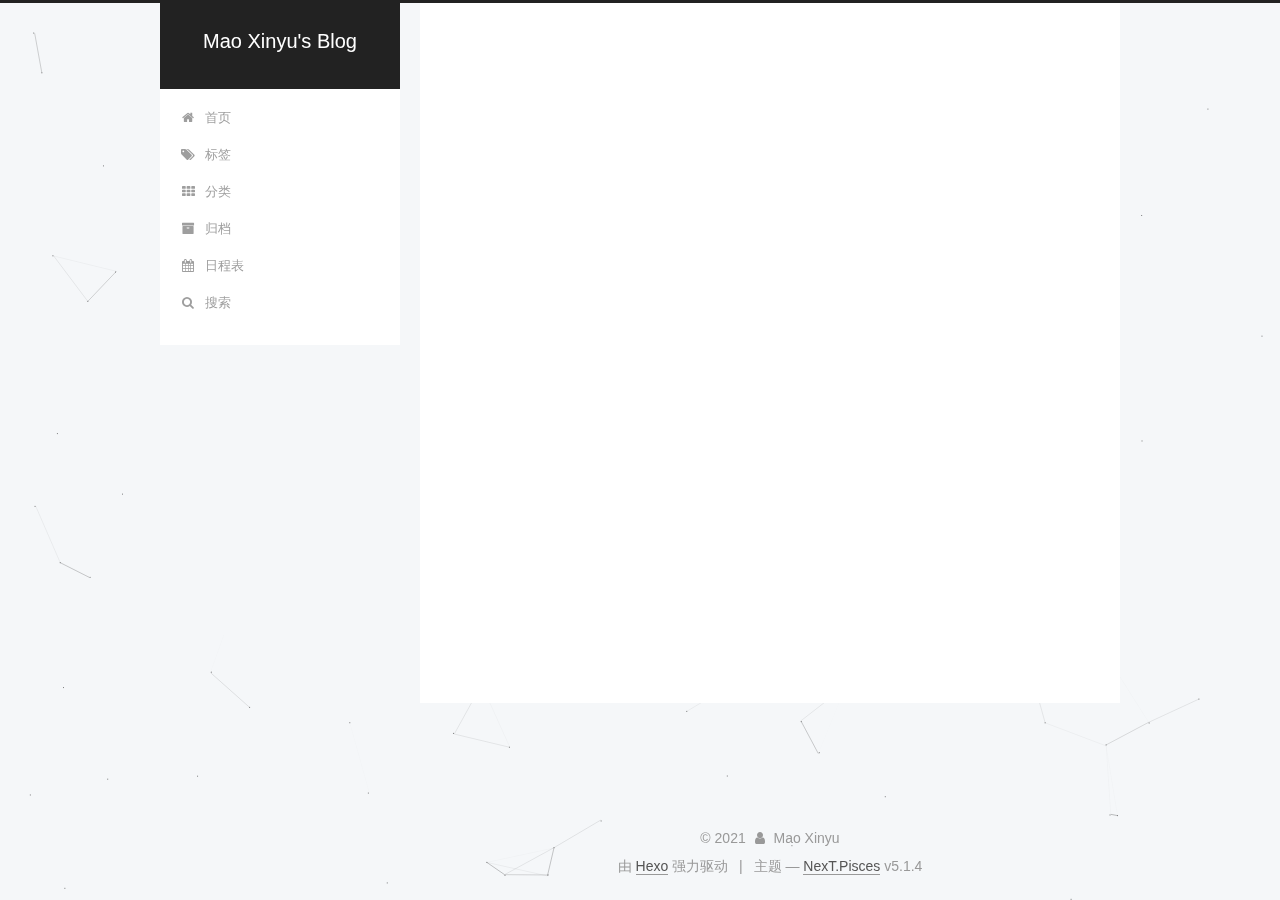
<file: tags/HTML/index.html>
<!DOCTYPE html>



  


<html class="theme-next pisces use-motion" lang="zh-Hans">
<head>
  <meta charset="UTF-8"/>
<meta http-equiv="X-UA-Compatible" content="IE=edge" />
<meta name="viewport" content="width=device-width, initial-scale=1, maximum-scale=1"/>
<meta name="theme-color" content="#222">









<meta http-equiv="Cache-Control" content="no-transform" />
<meta http-equiv="Cache-Control" content="no-siteapp" />
















  
  
  <link href="/lib/fancybox/source/jquery.fancybox.css?v=2.1.5" rel="stylesheet" type="text/css" />







<link href="/lib/font-awesome/css/font-awesome.min.css?v=4.6.2" rel="stylesheet" type="text/css" />

<link href="/css/main.css?v=5.1.4" rel="stylesheet" type="text/css" />


  <link rel="apple-touch-icon" sizes="180x180" href="/images/apple-touch-icon-next.png?v=5.1.4">


  <link rel="icon" type="image/png" sizes="32x32" href="/images/favicon-32x32-next.png?v=5.1.4">


  <link rel="icon" type="image/png" sizes="16x16" href="/images/favicon-16x16-next.png?v=5.1.4">


  <link rel="mask-icon" href="/images/logo.svg?v=5.1.4" color="#222">





  <meta name="keywords" content="Hexo, NexT" />










<meta property="og:type" content="website">
<meta property="og:title" content="Mao Xinyu&#39;s Blog">
<meta property="og:url" content="http://maoxinyu1997.github.io/tags/HTML/index.html">
<meta property="og:site_name" content="Mao Xinyu&#39;s Blog">
<meta property="og:locale">
<meta property="article:author" content="Mao Xinyu">
<meta name="twitter:card" content="summary">



<script type="text/javascript" id="hexo.configurations">
  var NexT = window.NexT || {};
  var CONFIG = {
    root: '',
    scheme: 'Pisces',
    version: '5.1.4',
    sidebar: {"position":"left","display":"post","offset":12,"b2t":false,"scrollpercent":false,"onmobile":false},
    fancybox: true,
    tabs: true,
    motion: {"enable":true,"async":false,"transition":{"post_block":"fadeIn","post_header":"slideDownIn","post_body":"slideDownIn","coll_header":"slideLeftIn","sidebar":"slideUpIn"}},
    duoshuo: {
      userId: '0',
      author: '博主'
    },
    algolia: {
      applicationID: '',
      apiKey: '',
      indexName: '',
      hits: {"per_page":10},
      labels: {"input_placeholder":"Search for Posts","hits_empty":"We didn't find any results for the search: ${query}","hits_stats":"${hits} results found in ${time} ms"}
    }
  };
</script>



  <link rel="canonical" href="http://maoxinyu1997.github.io/tags/HTML/"/>





  <title>标签: HTML | Mao Xinyu's Blog</title>
  








<meta name="generator" content="Hexo 5.4.0"></head>

<body itemscope itemtype="http://schema.org/WebPage" lang="zh-Hans">

  
  
    
  

  <div class="container sidebar-position-left ">
    <div class="headband"></div>

    <header id="header" class="header" itemscope itemtype="http://schema.org/WPHeader">
      <div class="header-inner"><div class="site-brand-wrapper">
  <div class="site-meta ">
    

    <div class="custom-logo-site-title">
      <a href="/"  class="brand" rel="start">
        <span class="logo-line-before"><i></i></span>
        <span class="site-title">Mao Xinyu's Blog</span>
        <span class="logo-line-after"><i></i></span>
      </a>
    </div>
      
        <p class="site-subtitle"></p>
      
  </div>

  <div class="site-nav-toggle">
    <button>
      <span class="btn-bar"></span>
      <span class="btn-bar"></span>
      <span class="btn-bar"></span>
    </button>
  </div>
</div>

<nav class="site-nav">
  

  
    <ul id="menu" class="menu">
      
        
        <li class="menu-item menu-item-home">
          <a href="/" rel="section">
            
              <i class="menu-item-icon fa fa-fw fa-home"></i> <br />
            
            首页
          </a>
        </li>
      
        
        <li class="menu-item menu-item-tags">
          <a href="/tags" rel="section">
            
              <i class="menu-item-icon fa fa-fw fa-tags"></i> <br />
            
            标签
          </a>
        </li>
      
        
        <li class="menu-item menu-item-categories">
          <a href="/categories" rel="section">
            
              <i class="menu-item-icon fa fa-fw fa-th"></i> <br />
            
            分类
          </a>
        </li>
      
        
        <li class="menu-item menu-item-archives">
          <a href="/archives/" rel="section">
            
              <i class="menu-item-icon fa fa-fw fa-archive"></i> <br />
            
            归档
          </a>
        </li>
      
        
        <li class="menu-item menu-item-schedule">
          <a href="/schedule/" rel="section">
            
              <i class="menu-item-icon fa fa-fw fa-calendar"></i> <br />
            
            日程表
          </a>
        </li>
      

      
        <li class="menu-item menu-item-search">
          
            <a href="javascript:;" class="popup-trigger">
          
            
              <i class="menu-item-icon fa fa-search fa-fw"></i> <br />
            
            搜索
          </a>
        </li>
      
    </ul>
  

  
    <div class="site-search">
      
  <div class="popup search-popup local-search-popup">
  <div class="local-search-header clearfix">
    <span class="search-icon">
      <i class="fa fa-search"></i>
    </span>
    <span class="popup-btn-close">
      <i class="fa fa-times-circle"></i>
    </span>
    <div class="local-search-input-wrapper">
      <input autocomplete="off"
             placeholder="搜索..." spellcheck="false"
             type="text" id="local-search-input">
    </div>
  </div>
  <div id="local-search-result"></div>
</div>



    </div>
  
</nav>



 </div>
    </header>

    <main id="main" class="main">
      <div class="main-inner">
        <div class="content-wrap">
          <div id="content" class="content">
            

  
  
  
  <div class="post-block tag">

    <div id="posts" class="posts-collapse">
      <div class="collection-title">
        <h1>HTML<small>标签</small>
        </h1>
      </div>

      
        

  <article class="post post-type-normal" itemscope itemtype="http://schema.org/Article">
    <header class="post-header">

      <h2 class="post-title">
        
            <a class="post-title-link" href="/2021/12/12/HTML%E3%80%81CSS%E9%9D%A2%E8%AF%95%E9%A2%98%EF%BC%88%E7%AC%AC1%E6%9C%9F%EF%BC%89/" itemprop="url">
              
                <span itemprop="name">HTML、CSS面试题（第1期）</span>
              
            </a>
        
      </h2>

      <div class="post-meta">
        <time class="post-time" itemprop="dateCreated"
              datetime="2021-12-12T20:30:30+08:00"
              content="2021-12-12" >
          12-12
        </time>
      </div>

    </header>
  </article>


      
    </div>

  </div>
  
  
  

  


          </div>
          


          

        </div>
        
          
  
  <div class="sidebar-toggle">
    <div class="sidebar-toggle-line-wrap">
      <span class="sidebar-toggle-line sidebar-toggle-line-first"></span>
      <span class="sidebar-toggle-line sidebar-toggle-line-middle"></span>
      <span class="sidebar-toggle-line sidebar-toggle-line-last"></span>
    </div>
  </div>

  <aside id="sidebar" class="sidebar">
    
    <div class="sidebar-inner">

      

      

      <section class="site-overview-wrap sidebar-panel sidebar-panel-active">
        <div class="site-overview">
          <div class="site-author motion-element" itemprop="author" itemscope itemtype="http://schema.org/Person">
            
              <img class="site-author-image" itemprop="image"
                src="/images/Tomcat.jpg"
                alt="" />
            
              <p class="site-author-name" itemprop="name"></p>
              <p class="site-description motion-element" itemprop="description"></p>
          </div>

          <nav class="site-state motion-element">

            
              <div class="site-state-item site-state-posts">
              
                <a href="/archives/%7C%7C%20archive">
              
                  <span class="site-state-item-count">3</span>
                  <span class="site-state-item-name">日志</span>
                </a>
              </div>
            

            
              
              
              <div class="site-state-item site-state-categories">
                <a href="/categories/index.html">
                  <span class="site-state-item-count">1</span>
                  <span class="site-state-item-name">分类</span>
                </a>
              </div>
            

            
              
              
              <div class="site-state-item site-state-tags">
                <a href="/tags/index.html">
                  <span class="site-state-item-count">3</span>
                  <span class="site-state-item-name">标签</span>
                </a>
              </div>
            

          </nav>

          

          
            <div class="links-of-author motion-element">
                
                  <span class="links-of-author-item">
                    <a href="https://github.com/maoxinyu1997" target="_blank" title="GitHub">
                      
                        <i class="fa fa-fw fa-github"></i>GitHub</a>
                  </span>
                
                  <span class="links-of-author-item">
                    <a href="mailto:1516969633@qq.com" target="_blank" title="E-Mail">
                      
                        <i class="fa fa-fw fa-envelope"></i>E-Mail</a>
                  </span>
                
            </div>
          

          
          

          
          

          

        </div>
      </section>

      

      

    </div>
  </aside>


        
      </div>
    </main>

    <footer id="footer" class="footer">
      <div class="footer-inner">
        <div class="copyright">&copy; <span itemprop="copyrightYear">2021</span>
  <span class="with-love">
    <i class="fa fa-user"></i>
  </span>
  <span class="author" itemprop="copyrightHolder">Mao Xinyu</span>

  
</div>


  <div class="powered-by">由 <a class="theme-link" target="_blank" href="https://hexo.io">Hexo</a> 强力驱动</div>



  <span class="post-meta-divider">|</span>



  <div class="theme-info">主题 &mdash; <a class="theme-link" target="_blank" href="https://github.com/iissnan/hexo-theme-next">NexT.Pisces</a> v5.1.4</div>




        







        
      </div>
    </footer>

    
      <div class="back-to-top">
        <i class="fa fa-arrow-up"></i>
        
      </div>
    

    

  </div>

  

<script type="text/javascript">
  if (Object.prototype.toString.call(window.Promise) !== '[object Function]') {
    window.Promise = null;
  }
</script>









  


  











  
  
    <script type="text/javascript" src="/lib/jquery/index.js?v=2.1.3"></script>
  

  
  
    <script type="text/javascript" src="/lib/fastclick/lib/fastclick.min.js?v=1.0.6"></script>
  

  
  
    <script type="text/javascript" src="/lib/jquery_lazyload/jquery.lazyload.js?v=1.9.7"></script>
  

  
  
    <script type="text/javascript" src="/lib/velocity/velocity.min.js?v=1.2.1"></script>
  

  
  
    <script type="text/javascript" src="/lib/velocity/velocity.ui.min.js?v=1.2.1"></script>
  

  
  
    <script type="text/javascript" src="/lib/fancybox/source/jquery.fancybox.pack.js?v=2.1.5"></script>
  

  
  
    <script type="text/javascript" src="/lib/canvas-nest/canvas-nest.min.js"></script>
  


  


  <script type="text/javascript" src="/js/src/utils.js?v=5.1.4"></script>

  <script type="text/javascript" src="/js/src/motion.js?v=5.1.4"></script>



  
  


  <script type="text/javascript" src="/js/src/affix.js?v=5.1.4"></script>

  <script type="text/javascript" src="/js/src/schemes/pisces.js?v=5.1.4"></script>



  

  


  <script type="text/javascript" src="/js/src/bootstrap.js?v=5.1.4"></script>



  


  




	





  





  







<!-- LOCAL: You can save these files to your site and update links -->
    
        
        <link rel="stylesheet" href="https://aimingoo.github.io/gitmint/style/default.css">
        <script src="https://aimingoo.github.io/gitmint/dist/gitmint.browser.js"></script>
    
<!-- END LOCAL -->

    
      <style>
        a.gitment-editor-footer-tip { display: none; }
        .gitment-container.gitment-footer-container { display: none; }
      </style>
    

    







  

  <script type="text/javascript">
    // Popup Window;
    var isfetched = false;
    var isXml = true;
    // Search DB path;
    var search_path = "search.xml";
    if (search_path.length === 0) {
      search_path = "search.xml";
    } else if (/json$/i.test(search_path)) {
      isXml = false;
    }
    var path = "/" + search_path;
    // monitor main search box;

    var onPopupClose = function (e) {
      $('.popup').hide();
      $('#local-search-input').val('');
      $('.search-result-list').remove();
      $('#no-result').remove();
      $(".local-search-pop-overlay").remove();
      $('body').css('overflow', '');
    }

    function proceedsearch() {
      $("body")
        .append('<div class="search-popup-overlay local-search-pop-overlay"></div>')
        .css('overflow', 'hidden');
      $('.search-popup-overlay').click(onPopupClose);
      $('.popup').toggle();
      var $localSearchInput = $('#local-search-input');
      $localSearchInput.attr("autocapitalize", "none");
      $localSearchInput.attr("autocorrect", "off");
      $localSearchInput.focus();
    }

    // search function;
    var searchFunc = function(path, search_id, content_id) {
      'use strict';

      // start loading animation
      $("body")
        .append('<div class="search-popup-overlay local-search-pop-overlay">' +
          '<div id="search-loading-icon">' +
          '<i class="fa fa-spinner fa-pulse fa-5x fa-fw"></i>' +
          '</div>' +
          '</div>')
        .css('overflow', 'hidden');
      $("#search-loading-icon").css('margin', '20% auto 0 auto').css('text-align', 'center');

      $.ajax({
        url: path,
        dataType: isXml ? "xml" : "json",
        async: true,
        success: function(res) {
          // get the contents from search data
          isfetched = true;
          $('.popup').detach().appendTo('.header-inner');
          var datas = isXml ? $("entry", res).map(function() {
            return {
              title: $("title", this).text(),
              content: $("content",this).text(),
              url: $("url" , this).text()
            };
          }).get() : res;
          var input = document.getElementById(search_id);
          var resultContent = document.getElementById(content_id);
          var inputEventFunction = function() {
            var searchText = input.value.trim().toLowerCase();
            var keywords = searchText.split(/[\s\-]+/);
            if (keywords.length > 1) {
              keywords.push(searchText);
            }
            var resultItems = [];
            if (searchText.length > 0) {
              // perform local searching
              datas.forEach(function(data) {
                var isMatch = false;
                var hitCount = 0;
                var searchTextCount = 0;
                var title = data.title.trim();
                var titleInLowerCase = title.toLowerCase();
                var content = data.content.trim().replace(/<[^>]+>/g,"");
                var contentInLowerCase = content.toLowerCase();
                var articleUrl = decodeURIComponent(data.url);
                var indexOfTitle = [];
                var indexOfContent = [];
                // only match articles with not empty titles
                if(title != '') {
                  keywords.forEach(function(keyword) {
                    function getIndexByWord(word, text, caseSensitive) {
                      var wordLen = word.length;
                      if (wordLen === 0) {
                        return [];
                      }
                      var startPosition = 0, position = [], index = [];
                      if (!caseSensitive) {
                        text = text.toLowerCase();
                        word = word.toLowerCase();
                      }
                      while ((position = text.indexOf(word, startPosition)) > -1) {
                        index.push({position: position, word: word});
                        startPosition = position + wordLen;
                      }
                      return index;
                    }

                    indexOfTitle = indexOfTitle.concat(getIndexByWord(keyword, titleInLowerCase, false));
                    indexOfContent = indexOfContent.concat(getIndexByWord(keyword, contentInLowerCase, false));
                  });
                  if (indexOfTitle.length > 0 || indexOfContent.length > 0) {
                    isMatch = true;
                    hitCount = indexOfTitle.length + indexOfContent.length;
                  }
                }

                // show search results

                if (isMatch) {
                  // sort index by position of keyword

                  [indexOfTitle, indexOfContent].forEach(function (index) {
                    index.sort(function (itemLeft, itemRight) {
                      if (itemRight.position !== itemLeft.position) {
                        return itemRight.position - itemLeft.position;
                      } else {
                        return itemLeft.word.length - itemRight.word.length;
                      }
                    });
                  });

                  // merge hits into slices

                  function mergeIntoSlice(text, start, end, index) {
                    var item = index[index.length - 1];
                    var position = item.position;
                    var word = item.word;
                    var hits = [];
                    var searchTextCountInSlice = 0;
                    while (position + word.length <= end && index.length != 0) {
                      if (word === searchText) {
                        searchTextCountInSlice++;
                      }
                      hits.push({position: position, length: word.length});
                      var wordEnd = position + word.length;

                      // move to next position of hit

                      index.pop();
                      while (index.length != 0) {
                        item = index[index.length - 1];
                        position = item.position;
                        word = item.word;
                        if (wordEnd > position) {
                          index.pop();
                        } else {
                          break;
                        }
                      }
                    }
                    searchTextCount += searchTextCountInSlice;
                    return {
                      hits: hits,
                      start: start,
                      end: end,
                      searchTextCount: searchTextCountInSlice
                    };
                  }

                  var slicesOfTitle = [];
                  if (indexOfTitle.length != 0) {
                    slicesOfTitle.push(mergeIntoSlice(title, 0, title.length, indexOfTitle));
                  }

                  var slicesOfContent = [];
                  while (indexOfContent.length != 0) {
                    var item = indexOfContent[indexOfContent.length - 1];
                    var position = item.position;
                    var word = item.word;
                    // cut out 100 characters
                    var start = position - 20;
                    var end = position + 80;
                    if(start < 0){
                      start = 0;
                    }
                    if (end < position + word.length) {
                      end = position + word.length;
                    }
                    if(end > content.length){
                      end = content.length;
                    }
                    slicesOfContent.push(mergeIntoSlice(content, start, end, indexOfContent));
                  }

                  // sort slices in content by search text's count and hits' count

                  slicesOfContent.sort(function (sliceLeft, sliceRight) {
                    if (sliceLeft.searchTextCount !== sliceRight.searchTextCount) {
                      return sliceRight.searchTextCount - sliceLeft.searchTextCount;
                    } else if (sliceLeft.hits.length !== sliceRight.hits.length) {
                      return sliceRight.hits.length - sliceLeft.hits.length;
                    } else {
                      return sliceLeft.start - sliceRight.start;
                    }
                  });

                  // select top N slices in content

                  var upperBound = parseInt('1');
                  if (upperBound >= 0) {
                    slicesOfContent = slicesOfContent.slice(0, upperBound);
                  }

                  // highlight title and content

                  function highlightKeyword(text, slice) {
                    var result = '';
                    var prevEnd = slice.start;
                    slice.hits.forEach(function (hit) {
                      result += text.substring(prevEnd, hit.position);
                      var end = hit.position + hit.length;
                      result += '<b class="search-keyword">' + text.substring(hit.position, end) + '</b>';
                      prevEnd = end;
                    });
                    result += text.substring(prevEnd, slice.end);
                    return result;
                  }

                  var resultItem = '';

                  if (slicesOfTitle.length != 0) {
                    resultItem += "<li><a href='" + articleUrl + "' class='search-result-title'>" + highlightKeyword(title, slicesOfTitle[0]) + "</a>";
                  } else {
                    resultItem += "<li><a href='" + articleUrl + "' class='search-result-title'>" + title + "</a>";
                  }

                  slicesOfContent.forEach(function (slice) {
                    resultItem += "<a href='" + articleUrl + "'>" +
                      "<p class=\"search-result\">" + highlightKeyword(content, slice) +
                      "...</p>" + "</a>";
                  });

                  resultItem += "</li>";
                  resultItems.push({
                    item: resultItem,
                    searchTextCount: searchTextCount,
                    hitCount: hitCount,
                    id: resultItems.length
                  });
                }
              })
            };
            if (keywords.length === 1 && keywords[0] === "") {
              resultContent.innerHTML = '<div id="no-result"><i class="fa fa-search fa-5x" /></div>'
            } else if (resultItems.length === 0) {
              resultContent.innerHTML = '<div id="no-result"><i class="fa fa-frown-o fa-5x" /></div>'
            } else {
              resultItems.sort(function (resultLeft, resultRight) {
                if (resultLeft.searchTextCount !== resultRight.searchTextCount) {
                  return resultRight.searchTextCount - resultLeft.searchTextCount;
                } else if (resultLeft.hitCount !== resultRight.hitCount) {
                  return resultRight.hitCount - resultLeft.hitCount;
                } else {
                  return resultRight.id - resultLeft.id;
                }
              });
              var searchResultList = '<ul class=\"search-result-list\">';
              resultItems.forEach(function (result) {
                searchResultList += result.item;
              })
              searchResultList += "</ul>";
              resultContent.innerHTML = searchResultList;
            }
          }

          if ('auto' === 'auto') {
            input.addEventListener('input', inputEventFunction);
          } else {
            $('.search-icon').click(inputEventFunction);
            input.addEventListener('keypress', function (event) {
              if (event.keyCode === 13) {
                inputEventFunction();
              }
            });
          }

          // remove loading animation
          $(".local-search-pop-overlay").remove();
          $('body').css('overflow', '');

          proceedsearch();
        }
      });
    }

    // handle and trigger popup window;
    $('.popup-trigger').click(function(e) {
      e.stopPropagation();
      if (isfetched === false) {
        searchFunc(path, 'local-search-input', 'local-search-result');
      } else {
        proceedsearch();
      };
    });

    $('.popup-btn-close').click(onPopupClose);
    $('.popup').click(function(e){
      e.stopPropagation();
    });
    $(document).on('keyup', function (event) {
      var shouldDismissSearchPopup = event.which === 27 &&
        $('.search-popup').is(':visible');
      if (shouldDismissSearchPopup) {
        onPopupClose();
      }
    });
  </script>





  

  

  

  
  

  

  

  

</body>
</html>
</file>
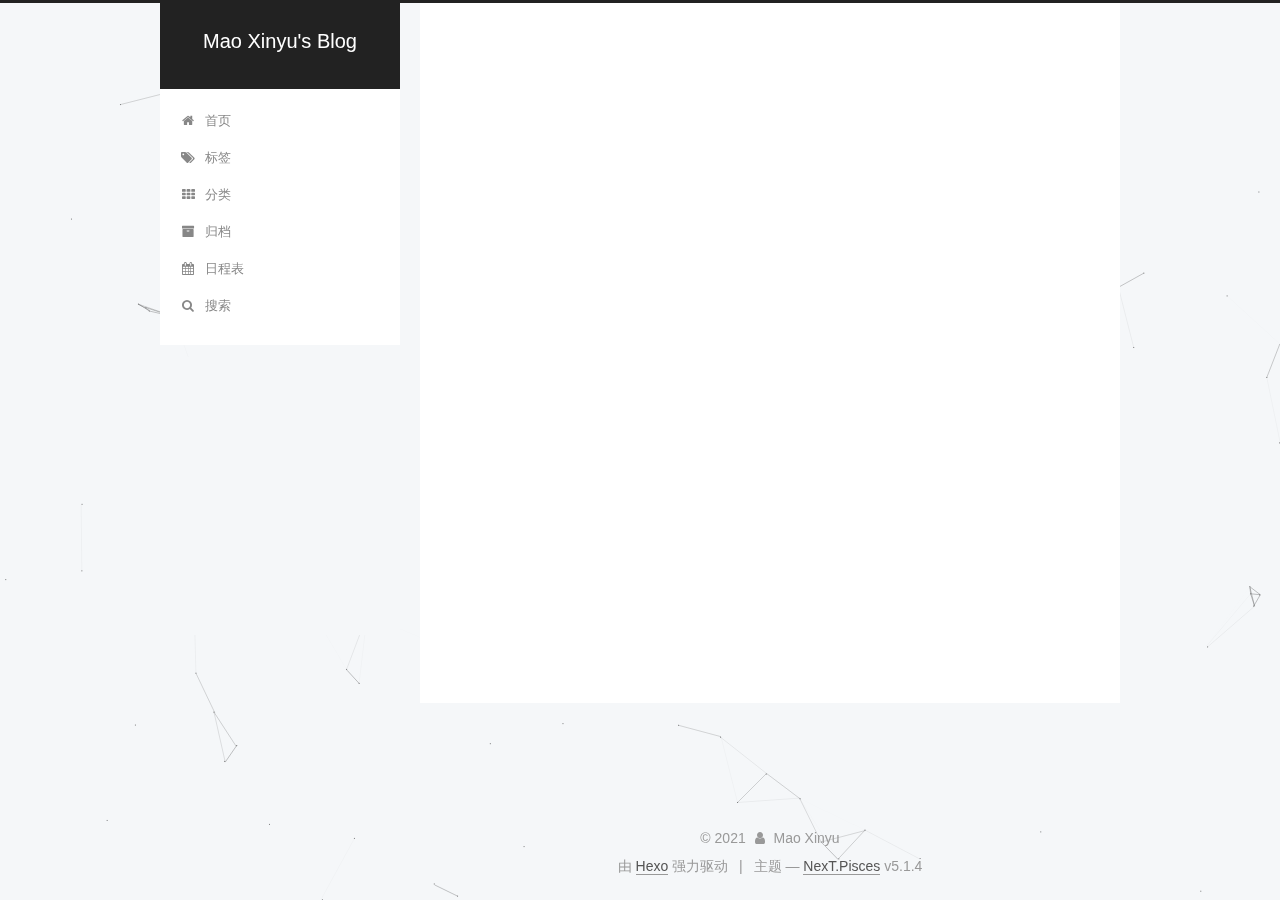
<file: tags/伪元素选择器、结构类选择器/index.html>
<!DOCTYPE html>



  


<html class="theme-next pisces use-motion" lang="zh-Hans">
<head>
  <meta charset="UTF-8"/>
<meta http-equiv="X-UA-Compatible" content="IE=edge" />
<meta name="viewport" content="width=device-width, initial-scale=1, maximum-scale=1"/>
<meta name="theme-color" content="#222">









<meta http-equiv="Cache-Control" content="no-transform" />
<meta http-equiv="Cache-Control" content="no-siteapp" />
















  
  
  <link href="/lib/fancybox/source/jquery.fancybox.css?v=2.1.5" rel="stylesheet" type="text/css" />







<link href="/lib/font-awesome/css/font-awesome.min.css?v=4.6.2" rel="stylesheet" type="text/css" />

<link href="/css/main.css?v=5.1.4" rel="stylesheet" type="text/css" />


  <link rel="apple-touch-icon" sizes="180x180" href="/images/apple-touch-icon-next.png?v=5.1.4">


  <link rel="icon" type="image/png" sizes="32x32" href="/images/favicon-32x32-next.png?v=5.1.4">


  <link rel="icon" type="image/png" sizes="16x16" href="/images/favicon-16x16-next.png?v=5.1.4">


  <link rel="mask-icon" href="/images/logo.svg?v=5.1.4" color="#222">





  <meta name="keywords" content="Hexo, NexT" />










<meta property="og:type" content="website">
<meta property="og:title" content="Mao Xinyu&#39;s Blog">
<meta property="og:url" content="http://maoxinyu1997.github.io/tags/%E4%BC%AA%E5%85%83%E7%B4%A0%E9%80%89%E6%8B%A9%E5%99%A8%E3%80%81%E7%BB%93%E6%9E%84%E7%B1%BB%E9%80%89%E6%8B%A9%E5%99%A8/index.html">
<meta property="og:site_name" content="Mao Xinyu&#39;s Blog">
<meta property="og:locale">
<meta property="article:author" content="Mao Xinyu">
<meta name="twitter:card" content="summary">



<script type="text/javascript" id="hexo.configurations">
  var NexT = window.NexT || {};
  var CONFIG = {
    root: '',
    scheme: 'Pisces',
    version: '5.1.4',
    sidebar: {"position":"left","display":"post","offset":12,"b2t":false,"scrollpercent":false,"onmobile":false},
    fancybox: true,
    tabs: true,
    motion: {"enable":true,"async":false,"transition":{"post_block":"fadeIn","post_header":"slideDownIn","post_body":"slideDownIn","coll_header":"slideLeftIn","sidebar":"slideUpIn"}},
    duoshuo: {
      userId: '0',
      author: '博主'
    },
    algolia: {
      applicationID: '',
      apiKey: '',
      indexName: '',
      hits: {"per_page":10},
      labels: {"input_placeholder":"Search for Posts","hits_empty":"We didn't find any results for the search: ${query}","hits_stats":"${hits} results found in ${time} ms"}
    }
  };
</script>



  <link rel="canonical" href="http://maoxinyu1997.github.io/tags/伪元素选择器、结构类选择器/"/>





  <title>标签: 伪元素选择器、结构类选择器 | Mao Xinyu's Blog</title>
  








<meta name="generator" content="Hexo 5.4.0"></head>

<body itemscope itemtype="http://schema.org/WebPage" lang="zh-Hans">

  
  
    
  

  <div class="container sidebar-position-left ">
    <div class="headband"></div>

    <header id="header" class="header" itemscope itemtype="http://schema.org/WPHeader">
      <div class="header-inner"><div class="site-brand-wrapper">
  <div class="site-meta ">
    

    <div class="custom-logo-site-title">
      <a href="/"  class="brand" rel="start">
        <span class="logo-line-before"><i></i></span>
        <span class="site-title">Mao Xinyu's Blog</span>
        <span class="logo-line-after"><i></i></span>
      </a>
    </div>
      
        <p class="site-subtitle"></p>
      
  </div>

  <div class="site-nav-toggle">
    <button>
      <span class="btn-bar"></span>
      <span class="btn-bar"></span>
      <span class="btn-bar"></span>
    </button>
  </div>
</div>

<nav class="site-nav">
  

  
    <ul id="menu" class="menu">
      
        
        <li class="menu-item menu-item-home">
          <a href="/" rel="section">
            
              <i class="menu-item-icon fa fa-fw fa-home"></i> <br />
            
            首页
          </a>
        </li>
      
        
        <li class="menu-item menu-item-tags">
          <a href="/tags" rel="section">
            
              <i class="menu-item-icon fa fa-fw fa-tags"></i> <br />
            
            标签
          </a>
        </li>
      
        
        <li class="menu-item menu-item-categories">
          <a href="/categories" rel="section">
            
              <i class="menu-item-icon fa fa-fw fa-th"></i> <br />
            
            分类
          </a>
        </li>
      
        
        <li class="menu-item menu-item-archives">
          <a href="/archives/" rel="section">
            
              <i class="menu-item-icon fa fa-fw fa-archive"></i> <br />
            
            归档
          </a>
        </li>
      
        
        <li class="menu-item menu-item-schedule">
          <a href="/schedule/" rel="section">
            
              <i class="menu-item-icon fa fa-fw fa-calendar"></i> <br />
            
            日程表
          </a>
        </li>
      

      
        <li class="menu-item menu-item-search">
          
            <a href="javascript:;" class="popup-trigger">
          
            
              <i class="menu-item-icon fa fa-search fa-fw"></i> <br />
            
            搜索
          </a>
        </li>
      
    </ul>
  

  
    <div class="site-search">
      
  <div class="popup search-popup local-search-popup">
  <div class="local-search-header clearfix">
    <span class="search-icon">
      <i class="fa fa-search"></i>
    </span>
    <span class="popup-btn-close">
      <i class="fa fa-times-circle"></i>
    </span>
    <div class="local-search-input-wrapper">
      <input autocomplete="off"
             placeholder="搜索..." spellcheck="false"
             type="text" id="local-search-input">
    </div>
  </div>
  <div id="local-search-result"></div>
</div>



    </div>
  
</nav>



 </div>
    </header>

    <main id="main" class="main">
      <div class="main-inner">
        <div class="content-wrap">
          <div id="content" class="content">
            

  
  
  
  <div class="post-block tag">

    <div id="posts" class="posts-collapse">
      <div class="collection-title">
        <h1>伪元素选择器、结构类选择器<small>标签</small>
        </h1>
      </div>

      
        

  <article class="post post-type-normal" itemscope itemtype="http://schema.org/Article">
    <header class="post-header">

      <h2 class="post-title">
        
            <a class="post-title-link" href="/2021/12/11/HTML5%E3%80%81CSS3%E6%80%BB%E7%BB%93%EF%BC%88%E4%B8%80%EF%BC%89/" itemprop="url">
              
                <span itemprop="name">HTML5\CSS3总结（一）</span>
              
            </a>
        
      </h2>

      <div class="post-meta">
        <time class="post-time" itemprop="dateCreated"
              datetime="2021-12-11T02:32:48+08:00"
              content="2021-12-11" >
          12-11
        </time>
      </div>

    </header>
  </article>


      
    </div>

  </div>
  
  
  

  


          </div>
          


          

        </div>
        
          
  
  <div class="sidebar-toggle">
    <div class="sidebar-toggle-line-wrap">
      <span class="sidebar-toggle-line sidebar-toggle-line-first"></span>
      <span class="sidebar-toggle-line sidebar-toggle-line-middle"></span>
      <span class="sidebar-toggle-line sidebar-toggle-line-last"></span>
    </div>
  </div>

  <aside id="sidebar" class="sidebar">
    
    <div class="sidebar-inner">

      

      

      <section class="site-overview-wrap sidebar-panel sidebar-panel-active">
        <div class="site-overview">
          <div class="site-author motion-element" itemprop="author" itemscope itemtype="http://schema.org/Person">
            
              <img class="site-author-image" itemprop="image"
                src="/images/Tomcat.jpg"
                alt="" />
            
              <p class="site-author-name" itemprop="name"></p>
              <p class="site-description motion-element" itemprop="description"></p>
          </div>

          <nav class="site-state motion-element">

            
              <div class="site-state-item site-state-posts">
              
                <a href="/archives/%7C%7C%20archive">
              
                  <span class="site-state-item-count">3</span>
                  <span class="site-state-item-name">日志</span>
                </a>
              </div>
            

            
              
              
              <div class="site-state-item site-state-categories">
                <a href="/categories/index.html">
                  <span class="site-state-item-count">1</span>
                  <span class="site-state-item-name">分类</span>
                </a>
              </div>
            

            
              
              
              <div class="site-state-item site-state-tags">
                <a href="/tags/index.html">
                  <span class="site-state-item-count">3</span>
                  <span class="site-state-item-name">标签</span>
                </a>
              </div>
            

          </nav>

          

          
            <div class="links-of-author motion-element">
                
                  <span class="links-of-author-item">
                    <a href="https://github.com/maoxinyu1997" target="_blank" title="GitHub">
                      
                        <i class="fa fa-fw fa-github"></i>GitHub</a>
                  </span>
                
                  <span class="links-of-author-item">
                    <a href="mailto:1516969633@qq.com" target="_blank" title="E-Mail">
                      
                        <i class="fa fa-fw fa-envelope"></i>E-Mail</a>
                  </span>
                
            </div>
          

          
          

          
          

          

        </div>
      </section>

      

      

    </div>
  </aside>


        
      </div>
    </main>

    <footer id="footer" class="footer">
      <div class="footer-inner">
        <div class="copyright">&copy; <span itemprop="copyrightYear">2021</span>
  <span class="with-love">
    <i class="fa fa-user"></i>
  </span>
  <span class="author" itemprop="copyrightHolder">Mao Xinyu</span>

  
</div>


  <div class="powered-by">由 <a class="theme-link" target="_blank" href="https://hexo.io">Hexo</a> 强力驱动</div>



  <span class="post-meta-divider">|</span>



  <div class="theme-info">主题 &mdash; <a class="theme-link" target="_blank" href="https://github.com/iissnan/hexo-theme-next">NexT.Pisces</a> v5.1.4</div>




        







        
      </div>
    </footer>

    
      <div class="back-to-top">
        <i class="fa fa-arrow-up"></i>
        
      </div>
    

    

  </div>

  

<script type="text/javascript">
  if (Object.prototype.toString.call(window.Promise) !== '[object Function]') {
    window.Promise = null;
  }
</script>









  


  











  
  
    <script type="text/javascript" src="/lib/jquery/index.js?v=2.1.3"></script>
  

  
  
    <script type="text/javascript" src="/lib/fastclick/lib/fastclick.min.js?v=1.0.6"></script>
  

  
  
    <script type="text/javascript" src="/lib/jquery_lazyload/jquery.lazyload.js?v=1.9.7"></script>
  

  
  
    <script type="text/javascript" src="/lib/velocity/velocity.min.js?v=1.2.1"></script>
  

  
  
    <script type="text/javascript" src="/lib/velocity/velocity.ui.min.js?v=1.2.1"></script>
  

  
  
    <script type="text/javascript" src="/lib/fancybox/source/jquery.fancybox.pack.js?v=2.1.5"></script>
  

  
  
    <script type="text/javascript" src="/lib/canvas-nest/canvas-nest.min.js"></script>
  


  


  <script type="text/javascript" src="/js/src/utils.js?v=5.1.4"></script>

  <script type="text/javascript" src="/js/src/motion.js?v=5.1.4"></script>



  
  


  <script type="text/javascript" src="/js/src/affix.js?v=5.1.4"></script>

  <script type="text/javascript" src="/js/src/schemes/pisces.js?v=5.1.4"></script>



  

  


  <script type="text/javascript" src="/js/src/bootstrap.js?v=5.1.4"></script>



  


  




	





  





  







<!-- LOCAL: You can save these files to your site and update links -->
    
        
        <link rel="stylesheet" href="https://aimingoo.github.io/gitmint/style/default.css">
        <script src="https://aimingoo.github.io/gitmint/dist/gitmint.browser.js"></script>
    
<!-- END LOCAL -->

    
      <style>
        a.gitment-editor-footer-tip { display: none; }
        .gitment-container.gitment-footer-container { display: none; }
      </style>
    

    







  

  <script type="text/javascript">
    // Popup Window;
    var isfetched = false;
    var isXml = true;
    // Search DB path;
    var search_path = "search.xml";
    if (search_path.length === 0) {
      search_path = "search.xml";
    } else if (/json$/i.test(search_path)) {
      isXml = false;
    }
    var path = "/" + search_path;
    // monitor main search box;

    var onPopupClose = function (e) {
      $('.popup').hide();
      $('#local-search-input').val('');
      $('.search-result-list').remove();
      $('#no-result').remove();
      $(".local-search-pop-overlay").remove();
      $('body').css('overflow', '');
    }

    function proceedsearch() {
      $("body")
        .append('<div class="search-popup-overlay local-search-pop-overlay"></div>')
        .css('overflow', 'hidden');
      $('.search-popup-overlay').click(onPopupClose);
      $('.popup').toggle();
      var $localSearchInput = $('#local-search-input');
      $localSearchInput.attr("autocapitalize", "none");
      $localSearchInput.attr("autocorrect", "off");
      $localSearchInput.focus();
    }

    // search function;
    var searchFunc = function(path, search_id, content_id) {
      'use strict';

      // start loading animation
      $("body")
        .append('<div class="search-popup-overlay local-search-pop-overlay">' +
          '<div id="search-loading-icon">' +
          '<i class="fa fa-spinner fa-pulse fa-5x fa-fw"></i>' +
          '</div>' +
          '</div>')
        .css('overflow', 'hidden');
      $("#search-loading-icon").css('margin', '20% auto 0 auto').css('text-align', 'center');

      $.ajax({
        url: path,
        dataType: isXml ? "xml" : "json",
        async: true,
        success: function(res) {
          // get the contents from search data
          isfetched = true;
          $('.popup').detach().appendTo('.header-inner');
          var datas = isXml ? $("entry", res).map(function() {
            return {
              title: $("title", this).text(),
              content: $("content",this).text(),
              url: $("url" , this).text()
            };
          }).get() : res;
          var input = document.getElementById(search_id);
          var resultContent = document.getElementById(content_id);
          var inputEventFunction = function() {
            var searchText = input.value.trim().toLowerCase();
            var keywords = searchText.split(/[\s\-]+/);
            if (keywords.length > 1) {
              keywords.push(searchText);
            }
            var resultItems = [];
            if (searchText.length > 0) {
              // perform local searching
              datas.forEach(function(data) {
                var isMatch = false;
                var hitCount = 0;
                var searchTextCount = 0;
                var title = data.title.trim();
                var titleInLowerCase = title.toLowerCase();
                var content = data.content.trim().replace(/<[^>]+>/g,"");
                var contentInLowerCase = content.toLowerCase();
                var articleUrl = decodeURIComponent(data.url);
                var indexOfTitle = [];
                var indexOfContent = [];
                // only match articles with not empty titles
                if(title != '') {
                  keywords.forEach(function(keyword) {
                    function getIndexByWord(word, text, caseSensitive) {
                      var wordLen = word.length;
                      if (wordLen === 0) {
                        return [];
                      }
                      var startPosition = 0, position = [], index = [];
                      if (!caseSensitive) {
                        text = text.toLowerCase();
                        word = word.toLowerCase();
                      }
                      while ((position = text.indexOf(word, startPosition)) > -1) {
                        index.push({position: position, word: word});
                        startPosition = position + wordLen;
                      }
                      return index;
                    }

                    indexOfTitle = indexOfTitle.concat(getIndexByWord(keyword, titleInLowerCase, false));
                    indexOfContent = indexOfContent.concat(getIndexByWord(keyword, contentInLowerCase, false));
                  });
                  if (indexOfTitle.length > 0 || indexOfContent.length > 0) {
                    isMatch = true;
                    hitCount = indexOfTitle.length + indexOfContent.length;
                  }
                }

                // show search results

                if (isMatch) {
                  // sort index by position of keyword

                  [indexOfTitle, indexOfContent].forEach(function (index) {
                    index.sort(function (itemLeft, itemRight) {
                      if (itemRight.position !== itemLeft.position) {
                        return itemRight.position - itemLeft.position;
                      } else {
                        return itemLeft.word.length - itemRight.word.length;
                      }
                    });
                  });

                  // merge hits into slices

                  function mergeIntoSlice(text, start, end, index) {
                    var item = index[index.length - 1];
                    var position = item.position;
                    var word = item.word;
                    var hits = [];
                    var searchTextCountInSlice = 0;
                    while (position + word.length <= end && index.length != 0) {
                      if (word === searchText) {
                        searchTextCountInSlice++;
                      }
                      hits.push({position: position, length: word.length});
                      var wordEnd = position + word.length;

                      // move to next position of hit

                      index.pop();
                      while (index.length != 0) {
                        item = index[index.length - 1];
                        position = item.position;
                        word = item.word;
                        if (wordEnd > position) {
                          index.pop();
                        } else {
                          break;
                        }
                      }
                    }
                    searchTextCount += searchTextCountInSlice;
                    return {
                      hits: hits,
                      start: start,
                      end: end,
                      searchTextCount: searchTextCountInSlice
                    };
                  }

                  var slicesOfTitle = [];
                  if (indexOfTitle.length != 0) {
                    slicesOfTitle.push(mergeIntoSlice(title, 0, title.length, indexOfTitle));
                  }

                  var slicesOfContent = [];
                  while (indexOfContent.length != 0) {
                    var item = indexOfContent[indexOfContent.length - 1];
                    var position = item.position;
                    var word = item.word;
                    // cut out 100 characters
                    var start = position - 20;
                    var end = position + 80;
                    if(start < 0){
                      start = 0;
                    }
                    if (end < position + word.length) {
                      end = position + word.length;
                    }
                    if(end > content.length){
                      end = content.length;
                    }
                    slicesOfContent.push(mergeIntoSlice(content, start, end, indexOfContent));
                  }

                  // sort slices in content by search text's count and hits' count

                  slicesOfContent.sort(function (sliceLeft, sliceRight) {
                    if (sliceLeft.searchTextCount !== sliceRight.searchTextCount) {
                      return sliceRight.searchTextCount - sliceLeft.searchTextCount;
                    } else if (sliceLeft.hits.length !== sliceRight.hits.length) {
                      return sliceRight.hits.length - sliceLeft.hits.length;
                    } else {
                      return sliceLeft.start - sliceRight.start;
                    }
                  });

                  // select top N slices in content

                  var upperBound = parseInt('1');
                  if (upperBound >= 0) {
                    slicesOfContent = slicesOfContent.slice(0, upperBound);
                  }

                  // highlight title and content

                  function highlightKeyword(text, slice) {
                    var result = '';
                    var prevEnd = slice.start;
                    slice.hits.forEach(function (hit) {
                      result += text.substring(prevEnd, hit.position);
                      var end = hit.position + hit.length;
                      result += '<b class="search-keyword">' + text.substring(hit.position, end) + '</b>';
                      prevEnd = end;
                    });
                    result += text.substring(prevEnd, slice.end);
                    return result;
                  }

                  var resultItem = '';

                  if (slicesOfTitle.length != 0) {
                    resultItem += "<li><a href='" + articleUrl + "' class='search-result-title'>" + highlightKeyword(title, slicesOfTitle[0]) + "</a>";
                  } else {
                    resultItem += "<li><a href='" + articleUrl + "' class='search-result-title'>" + title + "</a>";
                  }

                  slicesOfContent.forEach(function (slice) {
                    resultItem += "<a href='" + articleUrl + "'>" +
                      "<p class=\"search-result\">" + highlightKeyword(content, slice) +
                      "...</p>" + "</a>";
                  });

                  resultItem += "</li>";
                  resultItems.push({
                    item: resultItem,
                    searchTextCount: searchTextCount,
                    hitCount: hitCount,
                    id: resultItems.length
                  });
                }
              })
            };
            if (keywords.length === 1 && keywords[0] === "") {
              resultContent.innerHTML = '<div id="no-result"><i class="fa fa-search fa-5x" /></div>'
            } else if (resultItems.length === 0) {
              resultContent.innerHTML = '<div id="no-result"><i class="fa fa-frown-o fa-5x" /></div>'
            } else {
              resultItems.sort(function (resultLeft, resultRight) {
                if (resultLeft.searchTextCount !== resultRight.searchTextCount) {
                  return resultRight.searchTextCount - resultLeft.searchTextCount;
                } else if (resultLeft.hitCount !== resultRight.hitCount) {
                  return resultRight.hitCount - resultLeft.hitCount;
                } else {
                  return resultRight.id - resultLeft.id;
                }
              });
              var searchResultList = '<ul class=\"search-result-list\">';
              resultItems.forEach(function (result) {
                searchResultList += result.item;
              })
              searchResultList += "</ul>";
              resultContent.innerHTML = searchResultList;
            }
          }

          if ('auto' === 'auto') {
            input.addEventListener('input', inputEventFunction);
          } else {
            $('.search-icon').click(inputEventFunction);
            input.addEventListener('keypress', function (event) {
              if (event.keyCode === 13) {
                inputEventFunction();
              }
            });
          }

          // remove loading animation
          $(".local-search-pop-overlay").remove();
          $('body').css('overflow', '');

          proceedsearch();
        }
      });
    }

    // handle and trigger popup window;
    $('.popup-trigger').click(function(e) {
      e.stopPropagation();
      if (isfetched === false) {
        searchFunc(path, 'local-search-input', 'local-search-result');
      } else {
        proceedsearch();
      };
    });

    $('.popup-btn-close').click(onPopupClose);
    $('.popup').click(function(e){
      e.stopPropagation();
    });
    $(document).on('keyup', function (event) {
      var shouldDismissSearchPopup = event.which === 27 &&
        $('.search-popup').is(':visible');
      if (shouldDismissSearchPopup) {
        onPopupClose();
      }
    });
  </script>





  

  

  

  
  

  

  

  

</body>
</html>
</file>
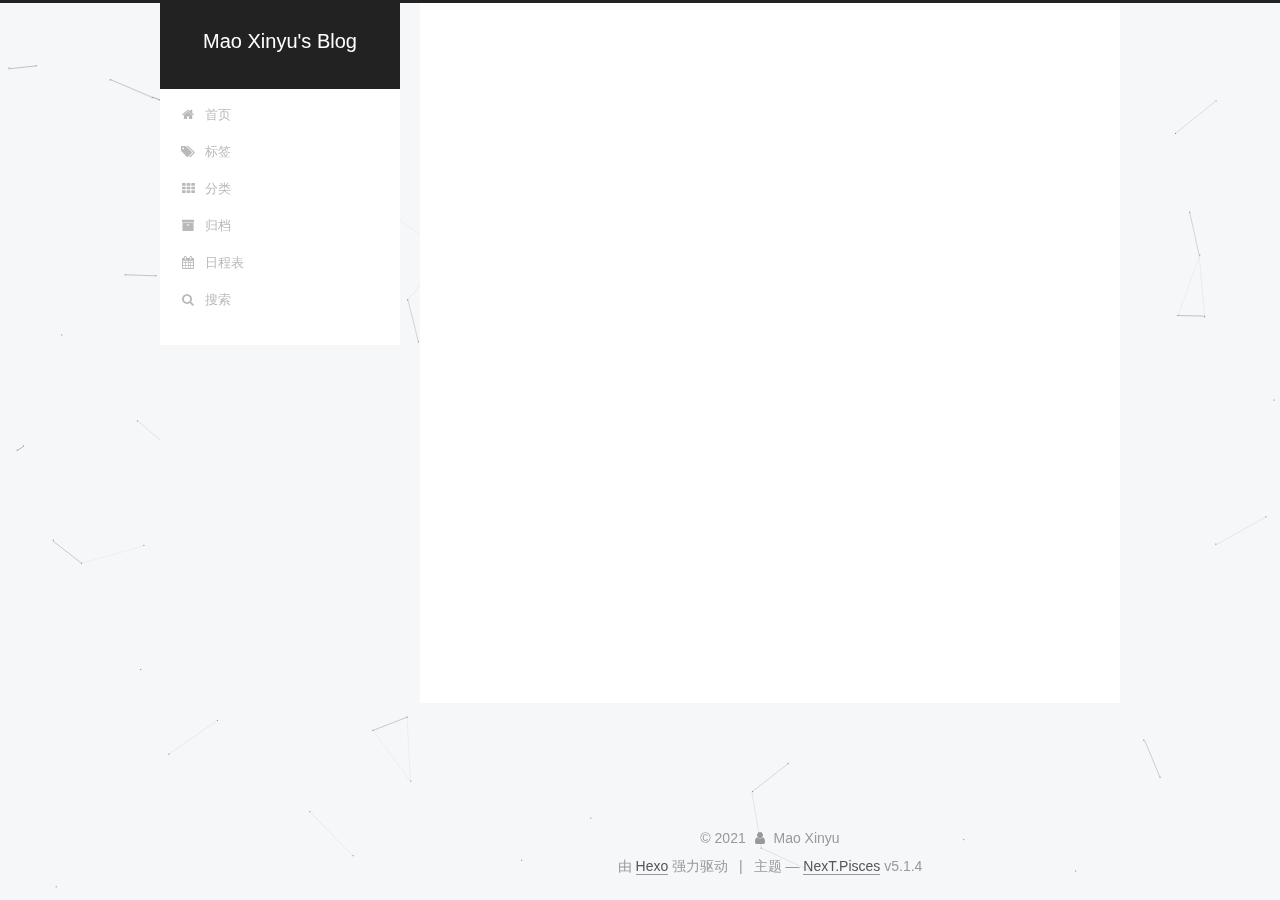
<file: archives/2021/12/index.html>
<!DOCTYPE html>



  


<html class="theme-next pisces use-motion" lang="zh-Hans">
<head>
  <meta charset="UTF-8"/>
<meta http-equiv="X-UA-Compatible" content="IE=edge" />
<meta name="viewport" content="width=device-width, initial-scale=1, maximum-scale=1"/>
<meta name="theme-color" content="#222">









<meta http-equiv="Cache-Control" content="no-transform" />
<meta http-equiv="Cache-Control" content="no-siteapp" />
















  
  
  <link href="/lib/fancybox/source/jquery.fancybox.css?v=2.1.5" rel="stylesheet" type="text/css" />







<link href="/lib/font-awesome/css/font-awesome.min.css?v=4.6.2" rel="stylesheet" type="text/css" />

<link href="/css/main.css?v=5.1.4" rel="stylesheet" type="text/css" />


  <link rel="apple-touch-icon" sizes="180x180" href="/images/apple-touch-icon-next.png?v=5.1.4">


  <link rel="icon" type="image/png" sizes="32x32" href="/images/favicon-32x32-next.png?v=5.1.4">


  <link rel="icon" type="image/png" sizes="16x16" href="/images/favicon-16x16-next.png?v=5.1.4">


  <link rel="mask-icon" href="/images/logo.svg?v=5.1.4" color="#222">





  <meta name="keywords" content="Hexo, NexT" />










<meta property="og:type" content="website">
<meta property="og:title" content="Mao Xinyu&#39;s Blog">
<meta property="og:url" content="http://maoxinyu1997.github.io/archives/2021/12/index.html">
<meta property="og:site_name" content="Mao Xinyu&#39;s Blog">
<meta property="og:locale">
<meta property="article:author" content="Mao Xinyu">
<meta name="twitter:card" content="summary">



<script type="text/javascript" id="hexo.configurations">
  var NexT = window.NexT || {};
  var CONFIG = {
    root: '',
    scheme: 'Pisces',
    version: '5.1.4',
    sidebar: {"position":"left","display":"post","offset":12,"b2t":false,"scrollpercent":false,"onmobile":false},
    fancybox: true,
    tabs: true,
    motion: {"enable":true,"async":false,"transition":{"post_block":"fadeIn","post_header":"slideDownIn","post_body":"slideDownIn","coll_header":"slideLeftIn","sidebar":"slideUpIn"}},
    duoshuo: {
      userId: '0',
      author: '博主'
    },
    algolia: {
      applicationID: '',
      apiKey: '',
      indexName: '',
      hits: {"per_page":10},
      labels: {"input_placeholder":"Search for Posts","hits_empty":"We didn't find any results for the search: ${query}","hits_stats":"${hits} results found in ${time} ms"}
    }
  };
</script>



  <link rel="canonical" href="http://maoxinyu1997.github.io/archives/2021/12/"/>





  <title>归档 | Mao Xinyu's Blog</title>
  








<meta name="generator" content="Hexo 5.4.0"></head>

<body itemscope itemtype="http://schema.org/WebPage" lang="zh-Hans">

  
  
    
  

  <div class="container sidebar-position-left page-archive">
    <div class="headband"></div>

    <header id="header" class="header" itemscope itemtype="http://schema.org/WPHeader">
      <div class="header-inner"><div class="site-brand-wrapper">
  <div class="site-meta ">
    

    <div class="custom-logo-site-title">
      <a href="/"  class="brand" rel="start">
        <span class="logo-line-before"><i></i></span>
        <span class="site-title">Mao Xinyu's Blog</span>
        <span class="logo-line-after"><i></i></span>
      </a>
    </div>
      
        <p class="site-subtitle"></p>
      
  </div>

  <div class="site-nav-toggle">
    <button>
      <span class="btn-bar"></span>
      <span class="btn-bar"></span>
      <span class="btn-bar"></span>
    </button>
  </div>
</div>

<nav class="site-nav">
  

  
    <ul id="menu" class="menu">
      
        
        <li class="menu-item menu-item-home">
          <a href="/" rel="section">
            
              <i class="menu-item-icon fa fa-fw fa-home"></i> <br />
            
            首页
          </a>
        </li>
      
        
        <li class="menu-item menu-item-tags">
          <a href="/tags" rel="section">
            
              <i class="menu-item-icon fa fa-fw fa-tags"></i> <br />
            
            标签
          </a>
        </li>
      
        
        <li class="menu-item menu-item-categories">
          <a href="/categories" rel="section">
            
              <i class="menu-item-icon fa fa-fw fa-th"></i> <br />
            
            分类
          </a>
        </li>
      
        
        <li class="menu-item menu-item-archives">
          <a href="/archives/" rel="section">
            
              <i class="menu-item-icon fa fa-fw fa-archive"></i> <br />
            
            归档
          </a>
        </li>
      
        
        <li class="menu-item menu-item-schedule">
          <a href="/schedule/" rel="section">
            
              <i class="menu-item-icon fa fa-fw fa-calendar"></i> <br />
            
            日程表
          </a>
        </li>
      

      
        <li class="menu-item menu-item-search">
          
            <a href="javascript:;" class="popup-trigger">
          
            
              <i class="menu-item-icon fa fa-search fa-fw"></i> <br />
            
            搜索
          </a>
        </li>
      
    </ul>
  

  
    <div class="site-search">
      
  <div class="popup search-popup local-search-popup">
  <div class="local-search-header clearfix">
    <span class="search-icon">
      <i class="fa fa-search"></i>
    </span>
    <span class="popup-btn-close">
      <i class="fa fa-times-circle"></i>
    </span>
    <div class="local-search-input-wrapper">
      <input autocomplete="off"
             placeholder="搜索..." spellcheck="false"
             type="text" id="local-search-input">
    </div>
  </div>
  <div id="local-search-result"></div>
</div>



    </div>
  
</nav>



 </div>
    </header>

    <main id="main" class="main">
      <div class="main-inner">
        <div class="content-wrap">
          <div id="content" class="content">
            

  
  
  
  <div class="post-block archive">
    <div id="posts" class="posts-collapse">
      <span class="archive-move-on"></span>

      <span class="archive-page-counter">
        
        
        
          
        
        嗯..! 目前共计 3 篇日志。 继续努力。
      </span>

      

        
        
        

        
          
          <div class="collection-title">
            <h1 class="archive-year" id="archive-year-2021">2021</h1>
          </div>
        
        

        

  <article class="post post-type-normal" itemscope itemtype="http://schema.org/Article">
    <header class="post-header">

      <h2 class="post-title">
        
            <a class="post-title-link" href="/2021/12/12/HTML%E3%80%81CSS%E9%9D%A2%E8%AF%95%E9%A2%98%EF%BC%88%E7%AC%AC1%E6%9C%9F%EF%BC%89/" itemprop="url">
              
                <span itemprop="name">HTML、CSS面试题（第1期）</span>
              
            </a>
        
      </h2>

      <div class="post-meta">
        <time class="post-time" itemprop="dateCreated"
              datetime="2021-12-12T20:30:30+08:00"
              content="2021-12-12" >
          12-12
        </time>
      </div>

    </header>
  </article>



      

        
        
        

        
        

        

  <article class="post post-type-normal" itemscope itemtype="http://schema.org/Article">
    <header class="post-header">

      <h2 class="post-title">
        
            <a class="post-title-link" href="/2021/12/11/HTML5%E3%80%81CSS3%E6%80%BB%E7%BB%93%EF%BC%88%E4%B8%80%EF%BC%89/" itemprop="url">
              
                <span itemprop="name">HTML5\CSS3总结（一）</span>
              
            </a>
        
      </h2>

      <div class="post-meta">
        <time class="post-time" itemprop="dateCreated"
              datetime="2021-12-11T02:32:48+08:00"
              content="2021-12-11" >
          12-11
        </time>
      </div>

    </header>
  </article>



      

        
        
        

        
        

        

  <article class="post post-type-normal" itemscope itemtype="http://schema.org/Article">
    <header class="post-header">

      <h2 class="post-title">
        
            <a class="post-title-link" href="/2021/12/09/%E6%88%91%E7%9A%84%E7%AC%AC%E4%B8%80%E7%AF%87%E5%8D%9A%E5%AE%A2%E6%96%87%E7%AB%A0/" itemprop="url">
              
                <span itemprop="name">我的第一篇博客文章</span>
              
            </a>
        
      </h2>

      <div class="post-meta">
        <time class="post-time" itemprop="dateCreated"
              datetime="2021-12-09T21:14:03+08:00"
              content="2021-12-09" >
          12-09
        </time>
      </div>

    </header>
  </article>



      

    </div>
  </div>
  
  
  

  



          </div>
          


          

        </div>
        
          
  
  <div class="sidebar-toggle">
    <div class="sidebar-toggle-line-wrap">
      <span class="sidebar-toggle-line sidebar-toggle-line-first"></span>
      <span class="sidebar-toggle-line sidebar-toggle-line-middle"></span>
      <span class="sidebar-toggle-line sidebar-toggle-line-last"></span>
    </div>
  </div>

  <aside id="sidebar" class="sidebar">
    
    <div class="sidebar-inner">

      

      

      <section class="site-overview-wrap sidebar-panel sidebar-panel-active">
        <div class="site-overview">
          <div class="site-author motion-element" itemprop="author" itemscope itemtype="http://schema.org/Person">
            
              <img class="site-author-image" itemprop="image"
                src="/images/Tomcat.jpg"
                alt="" />
            
              <p class="site-author-name" itemprop="name"></p>
              <p class="site-description motion-element" itemprop="description"></p>
          </div>

          <nav class="site-state motion-element">

            
              <div class="site-state-item site-state-posts">
              
                <a href="/archives/%7C%7C%20archive">
              
                  <span class="site-state-item-count">3</span>
                  <span class="site-state-item-name">日志</span>
                </a>
              </div>
            

            
              
              
              <div class="site-state-item site-state-categories">
                <a href="/categories/index.html">
                  <span class="site-state-item-count">1</span>
                  <span class="site-state-item-name">分类</span>
                </a>
              </div>
            

            
              
              
              <div class="site-state-item site-state-tags">
                <a href="/tags/index.html">
                  <span class="site-state-item-count">3</span>
                  <span class="site-state-item-name">标签</span>
                </a>
              </div>
            

          </nav>

          

          
            <div class="links-of-author motion-element">
                
                  <span class="links-of-author-item">
                    <a href="https://github.com/maoxinyu1997" target="_blank" title="GitHub">
                      
                        <i class="fa fa-fw fa-github"></i>GitHub</a>
                  </span>
                
                  <span class="links-of-author-item">
                    <a href="mailto:1516969633@qq.com" target="_blank" title="E-Mail">
                      
                        <i class="fa fa-fw fa-envelope"></i>E-Mail</a>
                  </span>
                
            </div>
          

          
          

          
          

          

        </div>
      </section>

      

      

    </div>
  </aside>


        
      </div>
    </main>

    <footer id="footer" class="footer">
      <div class="footer-inner">
        <div class="copyright">&copy; <span itemprop="copyrightYear">2021</span>
  <span class="with-love">
    <i class="fa fa-user"></i>
  </span>
  <span class="author" itemprop="copyrightHolder">Mao Xinyu</span>

  
</div>


  <div class="powered-by">由 <a class="theme-link" target="_blank" href="https://hexo.io">Hexo</a> 强力驱动</div>



  <span class="post-meta-divider">|</span>



  <div class="theme-info">主题 &mdash; <a class="theme-link" target="_blank" href="https://github.com/iissnan/hexo-theme-next">NexT.Pisces</a> v5.1.4</div>




        







        
      </div>
    </footer>

    
      <div class="back-to-top">
        <i class="fa fa-arrow-up"></i>
        
      </div>
    

    

  </div>

  

<script type="text/javascript">
  if (Object.prototype.toString.call(window.Promise) !== '[object Function]') {
    window.Promise = null;
  }
</script>









  


  











  
  
    <script type="text/javascript" src="/lib/jquery/index.js?v=2.1.3"></script>
  

  
  
    <script type="text/javascript" src="/lib/fastclick/lib/fastclick.min.js?v=1.0.6"></script>
  

  
  
    <script type="text/javascript" src="/lib/jquery_lazyload/jquery.lazyload.js?v=1.9.7"></script>
  

  
  
    <script type="text/javascript" src="/lib/velocity/velocity.min.js?v=1.2.1"></script>
  

  
  
    <script type="text/javascript" src="/lib/velocity/velocity.ui.min.js?v=1.2.1"></script>
  

  
  
    <script type="text/javascript" src="/lib/fancybox/source/jquery.fancybox.pack.js?v=2.1.5"></script>
  

  
  
    <script type="text/javascript" src="/lib/canvas-nest/canvas-nest.min.js"></script>
  


  


  <script type="text/javascript" src="/js/src/utils.js?v=5.1.4"></script>

  <script type="text/javascript" src="/js/src/motion.js?v=5.1.4"></script>



  
  


  <script type="text/javascript" src="/js/src/affix.js?v=5.1.4"></script>

  <script type="text/javascript" src="/js/src/schemes/pisces.js?v=5.1.4"></script>



  

  


  <script type="text/javascript" src="/js/src/bootstrap.js?v=5.1.4"></script>



  


  




	





  





  







<!-- LOCAL: You can save these files to your site and update links -->
    
        
        <link rel="stylesheet" href="https://aimingoo.github.io/gitmint/style/default.css">
        <script src="https://aimingoo.github.io/gitmint/dist/gitmint.browser.js"></script>
    
<!-- END LOCAL -->

    
      <style>
        a.gitment-editor-footer-tip { display: none; }
        .gitment-container.gitment-footer-container { display: none; }
      </style>
    

    







  

  <script type="text/javascript">
    // Popup Window;
    var isfetched = false;
    var isXml = true;
    // Search DB path;
    var search_path = "search.xml";
    if (search_path.length === 0) {
      search_path = "search.xml";
    } else if (/json$/i.test(search_path)) {
      isXml = false;
    }
    var path = "/" + search_path;
    // monitor main search box;

    var onPopupClose = function (e) {
      $('.popup').hide();
      $('#local-search-input').val('');
      $('.search-result-list').remove();
      $('#no-result').remove();
      $(".local-search-pop-overlay").remove();
      $('body').css('overflow', '');
    }

    function proceedsearch() {
      $("body")
        .append('<div class="search-popup-overlay local-search-pop-overlay"></div>')
        .css('overflow', 'hidden');
      $('.search-popup-overlay').click(onPopupClose);
      $('.popup').toggle();
      var $localSearchInput = $('#local-search-input');
      $localSearchInput.attr("autocapitalize", "none");
      $localSearchInput.attr("autocorrect", "off");
      $localSearchInput.focus();
    }

    // search function;
    var searchFunc = function(path, search_id, content_id) {
      'use strict';

      // start loading animation
      $("body")
        .append('<div class="search-popup-overlay local-search-pop-overlay">' +
          '<div id="search-loading-icon">' +
          '<i class="fa fa-spinner fa-pulse fa-5x fa-fw"></i>' +
          '</div>' +
          '</div>')
        .css('overflow', 'hidden');
      $("#search-loading-icon").css('margin', '20% auto 0 auto').css('text-align', 'center');

      $.ajax({
        url: path,
        dataType: isXml ? "xml" : "json",
        async: true,
        success: function(res) {
          // get the contents from search data
          isfetched = true;
          $('.popup').detach().appendTo('.header-inner');
          var datas = isXml ? $("entry", res).map(function() {
            return {
              title: $("title", this).text(),
              content: $("content",this).text(),
              url: $("url" , this).text()
            };
          }).get() : res;
          var input = document.getElementById(search_id);
          var resultContent = document.getElementById(content_id);
          var inputEventFunction = function() {
            var searchText = input.value.trim().toLowerCase();
            var keywords = searchText.split(/[\s\-]+/);
            if (keywords.length > 1) {
              keywords.push(searchText);
            }
            var resultItems = [];
            if (searchText.length > 0) {
              // perform local searching
              datas.forEach(function(data) {
                var isMatch = false;
                var hitCount = 0;
                var searchTextCount = 0;
                var title = data.title.trim();
                var titleInLowerCase = title.toLowerCase();
                var content = data.content.trim().replace(/<[^>]+>/g,"");
                var contentInLowerCase = content.toLowerCase();
                var articleUrl = decodeURIComponent(data.url);
                var indexOfTitle = [];
                var indexOfContent = [];
                // only match articles with not empty titles
                if(title != '') {
                  keywords.forEach(function(keyword) {
                    function getIndexByWord(word, text, caseSensitive) {
                      var wordLen = word.length;
                      if (wordLen === 0) {
                        return [];
                      }
                      var startPosition = 0, position = [], index = [];
                      if (!caseSensitive) {
                        text = text.toLowerCase();
                        word = word.toLowerCase();
                      }
                      while ((position = text.indexOf(word, startPosition)) > -1) {
                        index.push({position: position, word: word});
                        startPosition = position + wordLen;
                      }
                      return index;
                    }

                    indexOfTitle = indexOfTitle.concat(getIndexByWord(keyword, titleInLowerCase, false));
                    indexOfContent = indexOfContent.concat(getIndexByWord(keyword, contentInLowerCase, false));
                  });
                  if (indexOfTitle.length > 0 || indexOfContent.length > 0) {
                    isMatch = true;
                    hitCount = indexOfTitle.length + indexOfContent.length;
                  }
                }

                // show search results

                if (isMatch) {
                  // sort index by position of keyword

                  [indexOfTitle, indexOfContent].forEach(function (index) {
                    index.sort(function (itemLeft, itemRight) {
                      if (itemRight.position !== itemLeft.position) {
                        return itemRight.position - itemLeft.position;
                      } else {
                        return itemLeft.word.length - itemRight.word.length;
                      }
                    });
                  });

                  // merge hits into slices

                  function mergeIntoSlice(text, start, end, index) {
                    var item = index[index.length - 1];
                    var position = item.position;
                    var word = item.word;
                    var hits = [];
                    var searchTextCountInSlice = 0;
                    while (position + word.length <= end && index.length != 0) {
                      if (word === searchText) {
                        searchTextCountInSlice++;
                      }
                      hits.push({position: position, length: word.length});
                      var wordEnd = position + word.length;

                      // move to next position of hit

                      index.pop();
                      while (index.length != 0) {
                        item = index[index.length - 1];
                        position = item.position;
                        word = item.word;
                        if (wordEnd > position) {
                          index.pop();
                        } else {
                          break;
                        }
                      }
                    }
                    searchTextCount += searchTextCountInSlice;
                    return {
                      hits: hits,
                      start: start,
                      end: end,
                      searchTextCount: searchTextCountInSlice
                    };
                  }

                  var slicesOfTitle = [];
                  if (indexOfTitle.length != 0) {
                    slicesOfTitle.push(mergeIntoSlice(title, 0, title.length, indexOfTitle));
                  }

                  var slicesOfContent = [];
                  while (indexOfContent.length != 0) {
                    var item = indexOfContent[indexOfContent.length - 1];
                    var position = item.position;
                    var word = item.word;
                    // cut out 100 characters
                    var start = position - 20;
                    var end = position + 80;
                    if(start < 0){
                      start = 0;
                    }
                    if (end < position + word.length) {
                      end = position + word.length;
                    }
                    if(end > content.length){
                      end = content.length;
                    }
                    slicesOfContent.push(mergeIntoSlice(content, start, end, indexOfContent));
                  }

                  // sort slices in content by search text's count and hits' count

                  slicesOfContent.sort(function (sliceLeft, sliceRight) {
                    if (sliceLeft.searchTextCount !== sliceRight.searchTextCount) {
                      return sliceRight.searchTextCount - sliceLeft.searchTextCount;
                    } else if (sliceLeft.hits.length !== sliceRight.hits.length) {
                      return sliceRight.hits.length - sliceLeft.hits.length;
                    } else {
                      return sliceLeft.start - sliceRight.start;
                    }
                  });

                  // select top N slices in content

                  var upperBound = parseInt('1');
                  if (upperBound >= 0) {
                    slicesOfContent = slicesOfContent.slice(0, upperBound);
                  }

                  // highlight title and content

                  function highlightKeyword(text, slice) {
                    var result = '';
                    var prevEnd = slice.start;
                    slice.hits.forEach(function (hit) {
                      result += text.substring(prevEnd, hit.position);
                      var end = hit.position + hit.length;
                      result += '<b class="search-keyword">' + text.substring(hit.position, end) + '</b>';
                      prevEnd = end;
                    });
                    result += text.substring(prevEnd, slice.end);
                    return result;
                  }

                  var resultItem = '';

                  if (slicesOfTitle.length != 0) {
                    resultItem += "<li><a href='" + articleUrl + "' class='search-result-title'>" + highlightKeyword(title, slicesOfTitle[0]) + "</a>";
                  } else {
                    resultItem += "<li><a href='" + articleUrl + "' class='search-result-title'>" + title + "</a>";
                  }

                  slicesOfContent.forEach(function (slice) {
                    resultItem += "<a href='" + articleUrl + "'>" +
                      "<p class=\"search-result\">" + highlightKeyword(content, slice) +
                      "...</p>" + "</a>";
                  });

                  resultItem += "</li>";
                  resultItems.push({
                    item: resultItem,
                    searchTextCount: searchTextCount,
                    hitCount: hitCount,
                    id: resultItems.length
                  });
                }
              })
            };
            if (keywords.length === 1 && keywords[0] === "") {
              resultContent.innerHTML = '<div id="no-result"><i class="fa fa-search fa-5x" /></div>'
            } else if (resultItems.length === 0) {
              resultContent.innerHTML = '<div id="no-result"><i class="fa fa-frown-o fa-5x" /></div>'
            } else {
              resultItems.sort(function (resultLeft, resultRight) {
                if (resultLeft.searchTextCount !== resultRight.searchTextCount) {
                  return resultRight.searchTextCount - resultLeft.searchTextCount;
                } else if (resultLeft.hitCount !== resultRight.hitCount) {
                  return resultRight.hitCount - resultLeft.hitCount;
                } else {
                  return resultRight.id - resultLeft.id;
                }
              });
              var searchResultList = '<ul class=\"search-result-list\">';
              resultItems.forEach(function (result) {
                searchResultList += result.item;
              })
              searchResultList += "</ul>";
              resultContent.innerHTML = searchResultList;
            }
          }

          if ('auto' === 'auto') {
            input.addEventListener('input', inputEventFunction);
          } else {
            $('.search-icon').click(inputEventFunction);
            input.addEventListener('keypress', function (event) {
              if (event.keyCode === 13) {
                inputEventFunction();
              }
            });
          }

          // remove loading animation
          $(".local-search-pop-overlay").remove();
          $('body').css('overflow', '');

          proceedsearch();
        }
      });
    }

    // handle and trigger popup window;
    $('.popup-trigger').click(function(e) {
      e.stopPropagation();
      if (isfetched === false) {
        searchFunc(path, 'local-search-input', 'local-search-result');
      } else {
        proceedsearch();
      };
    });

    $('.popup-btn-close').click(onPopupClose);
    $('.popup').click(function(e){
      e.stopPropagation();
    });
    $(document).on('keyup', function (event) {
      var shouldDismissSearchPopup = event.which === 27 &&
        $('.search-popup').is(':visible');
      if (shouldDismissSearchPopup) {
        onPopupClose();
      }
    });
  </script>





  

  

  

  
  

  

  

  

</body>
</html>
</file>
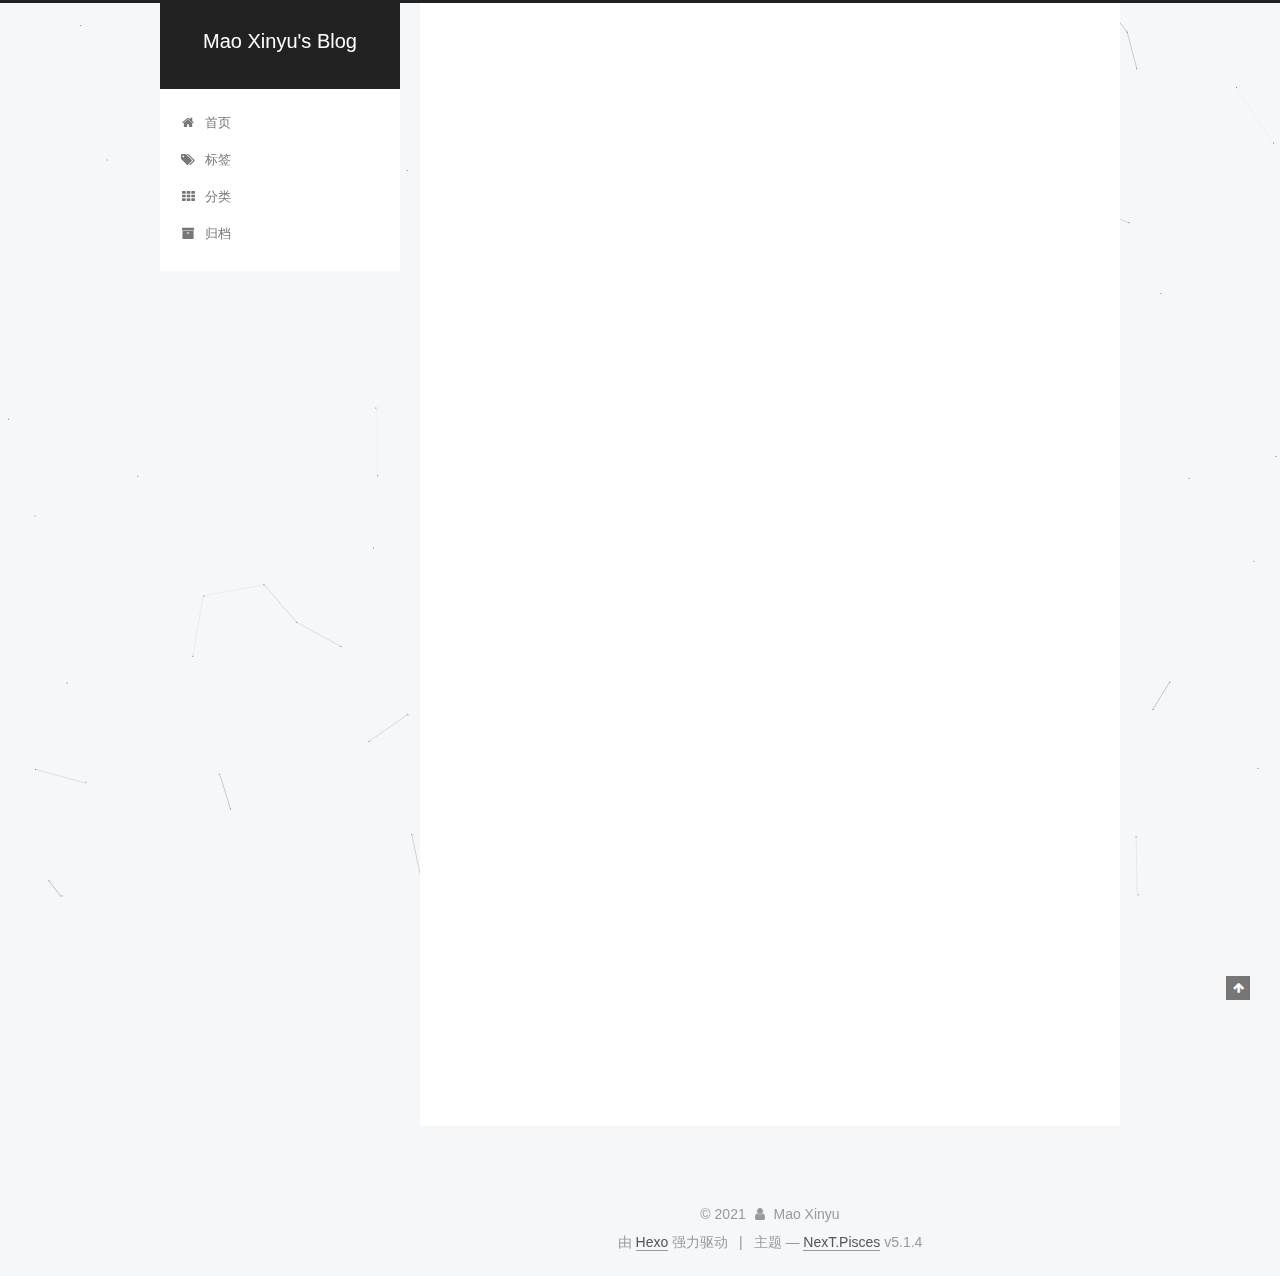
<file: 2021/12/09/hello-world/index.html>
<!DOCTYPE html>



  


<html class="theme-next pisces use-motion" lang="zh-Hans">
<head>
  <meta charset="UTF-8"/>
<meta http-equiv="X-UA-Compatible" content="IE=edge" />
<meta name="viewport" content="width=device-width, initial-scale=1, maximum-scale=1"/>
<meta name="theme-color" content="#222">









<meta http-equiv="Cache-Control" content="no-transform" />
<meta http-equiv="Cache-Control" content="no-siteapp" />
















  
  
  <link href="/lib/fancybox/source/jquery.fancybox.css?v=2.1.5" rel="stylesheet" type="text/css" />







<link href="/lib/font-awesome/css/font-awesome.min.css?v=4.6.2" rel="stylesheet" type="text/css" />

<link href="/css/main.css?v=5.1.4" rel="stylesheet" type="text/css" />


  <link rel="apple-touch-icon" sizes="180x180" href="/images/apple-touch-icon-next.png?v=5.1.4">


  <link rel="icon" type="image/png" sizes="32x32" href="/images/favicon-32x32-next.png?v=5.1.4">


  <link rel="icon" type="image/png" sizes="16x16" href="/images/favicon-16x16-next.png?v=5.1.4">


  <link rel="mask-icon" href="/images/logo.svg?v=5.1.4" color="#222">





  <meta name="keywords" content="Hexo, NexT" />










<meta name="description" content="Welcome to Hexo! This is your very first post. Check documentation for more info. If you get any problems when using Hexo, you can find the answer in troubleshooting or you can ask me on GitHub. Quick">
<meta property="og:type" content="article">
<meta property="og:title" content="Hello World">
<meta property="og:url" content="http://maoxinyu1997.github.io/2021/12/09/hello-world/index.html">
<meta property="og:site_name" content="Mao Xinyu&#39;s Blog">
<meta property="og:description" content="Welcome to Hexo! This is your very first post. Check documentation for more info. If you get any problems when using Hexo, you can find the answer in troubleshooting or you can ask me on GitHub. Quick">
<meta property="og:locale">
<meta property="article:published_time" content="2021-12-09T13:11:14.384Z">
<meta property="article:modified_time" content="2021-12-09T13:11:14.384Z">
<meta property="article:author" content="Mao Xinyu">
<meta name="twitter:card" content="summary">



<script type="text/javascript" id="hexo.configurations">
  var NexT = window.NexT || {};
  var CONFIG = {
    root: '',
    scheme: 'Pisces',
    version: '5.1.4',
    sidebar: {"position":"left","display":"post","offset":12,"b2t":false,"scrollpercent":false,"onmobile":false},
    fancybox: true,
    tabs: true,
    motion: {"enable":true,"async":false,"transition":{"post_block":"fadeIn","post_header":"slideDownIn","post_body":"slideDownIn","coll_header":"slideLeftIn","sidebar":"slideUpIn"}},
    duoshuo: {
      userId: '0',
      author: '博主'
    },
    algolia: {
      applicationID: '',
      apiKey: '',
      indexName: '',
      hits: {"per_page":10},
      labels: {"input_placeholder":"Search for Posts","hits_empty":"We didn't find any results for the search: ${query}","hits_stats":"${hits} results found in ${time} ms"}
    }
  };
</script>



  <link rel="canonical" href="http://maoxinyu1997.github.io/2021/12/09/hello-world/"/>





  <title>Hello World | Mao Xinyu's Blog</title>
  








<meta name="generator" content="Hexo 5.4.0"></head>

<body itemscope itemtype="http://schema.org/WebPage" lang="zh-Hans">

  
  
    
  

  <div class="container sidebar-position-left page-post-detail">
    <div class="headband"></div>

    <header id="header" class="header" itemscope itemtype="http://schema.org/WPHeader">
      <div class="header-inner"><div class="site-brand-wrapper">
  <div class="site-meta ">
    

    <div class="custom-logo-site-title">
      <a href="/"  class="brand" rel="start">
        <span class="logo-line-before"><i></i></span>
        <span class="site-title">Mao Xinyu's Blog</span>
        <span class="logo-line-after"><i></i></span>
      </a>
    </div>
      
        <p class="site-subtitle"></p>
      
  </div>

  <div class="site-nav-toggle">
    <button>
      <span class="btn-bar"></span>
      <span class="btn-bar"></span>
      <span class="btn-bar"></span>
    </button>
  </div>
</div>

<nav class="site-nav">
  

  
    <ul id="menu" class="menu">
      
        
        <li class="menu-item menu-item-home">
          <a href="/" rel="section">
            
              <i class="menu-item-icon fa fa-fw fa-home"></i> <br />
            
            首页
          </a>
        </li>
      
        
        <li class="menu-item menu-item-tags">
          <a href="/tags" rel="section">
            
              <i class="menu-item-icon fa fa-fw fa-tags"></i> <br />
            
            标签
          </a>
        </li>
      
        
        <li class="menu-item menu-item-categories">
          <a href="/categories" rel="section">
            
              <i class="menu-item-icon fa fa-fw fa-th"></i> <br />
            
            分类
          </a>
        </li>
      
        
        <li class="menu-item menu-item-archives">
          <a href="/archives/%20" rel="section">
            
              <i class="menu-item-icon fa fa-fw fa-archive"></i> <br />
            
            归档
          </a>
        </li>
      

      
    </ul>
  

  
</nav>



 </div>
    </header>

    <main id="main" class="main">
      <div class="main-inner">
        <div class="content-wrap">
          <div id="content" class="content">
            

  <div id="posts" class="posts-expand">
    

  

  
  
  

  <article class="post post-type-normal" itemscope itemtype="http://schema.org/Article">
  
  
  
  <div class="post-block">
    <link itemprop="mainEntityOfPage" href="http://maoxinyu1997.github.io/2021/12/09/hello-world/">

    <span hidden itemprop="author" itemscope itemtype="http://schema.org/Person">
      <meta itemprop="name" content="">
      <meta itemprop="description" content="">
      <meta itemprop="image" content="/images/Tomcat.jpg">
    </span>

    <span hidden itemprop="publisher" itemscope itemtype="http://schema.org/Organization">
      <meta itemprop="name" content="Mao Xinyu's Blog">
    </span>

    
      <header class="post-header">

        
        
          <h1 class="post-title" itemprop="name headline">Hello World</h1>
        

        <div class="post-meta">
          <span class="post-time">
            
              <span class="post-meta-item-icon">
                <i class="fa fa-calendar-o"></i>
              </span>
              
                <span class="post-meta-item-text">发表于</span>
              
              <time title="创建于" itemprop="dateCreated datePublished" datetime="2021-12-09T21:11:14+08:00">
                2021-12-09
              </time>
            

            

            
          </span>

          

          
            
          

          
          

          

          

          

        </div>
      </header>
    

    
    
    
    <div class="post-body" itemprop="articleBody">

      
      

      
        <p>Welcome to <a target="_blank" rel="noopener" href="https://hexo.io/">Hexo</a>! This is your very first post. Check <a target="_blank" rel="noopener" href="https://hexo.io/docs/">documentation</a> for more info. If you get any problems when using Hexo, you can find the answer in <a target="_blank" rel="noopener" href="https://hexo.io/docs/troubleshooting.html">troubleshooting</a> or you can ask me on <a target="_blank" rel="noopener" href="https://github.com/hexojs/hexo/issues">GitHub</a>.</p>
<h2 id="Quick-Start"><a href="#Quick-Start" class="headerlink" title="Quick Start"></a>Quick Start</h2><h3 id="Create-a-new-post"><a href="#Create-a-new-post" class="headerlink" title="Create a new post"></a>Create a new post</h3><figure class="highlight bash"><table><tr><td class="gutter"><pre><span class="line">1</span><br></pre></td><td class="code"><pre><span class="line">$ hexo new <span class="string">&quot;My New Post&quot;</span></span><br></pre></td></tr></table></figure>

<p>More info: <a target="_blank" rel="noopener" href="https://hexo.io/docs/writing.html">Writing</a></p>
<h3 id="Run-server"><a href="#Run-server" class="headerlink" title="Run server"></a>Run server</h3><figure class="highlight bash"><table><tr><td class="gutter"><pre><span class="line">1</span><br></pre></td><td class="code"><pre><span class="line">$ hexo server</span><br></pre></td></tr></table></figure>

<p>More info: <a target="_blank" rel="noopener" href="https://hexo.io/docs/server.html">Server</a></p>
<h3 id="Generate-static-files"><a href="#Generate-static-files" class="headerlink" title="Generate static files"></a>Generate static files</h3><figure class="highlight bash"><table><tr><td class="gutter"><pre><span class="line">1</span><br></pre></td><td class="code"><pre><span class="line">$ hexo generate</span><br></pre></td></tr></table></figure>

<p>More info: <a target="_blank" rel="noopener" href="https://hexo.io/docs/generating.html">Generating</a></p>
<h3 id="Deploy-to-remote-sites"><a href="#Deploy-to-remote-sites" class="headerlink" title="Deploy to remote sites"></a>Deploy to remote sites</h3><figure class="highlight bash"><table><tr><td class="gutter"><pre><span class="line">1</span><br></pre></td><td class="code"><pre><span class="line">$ hexo deploy</span><br></pre></td></tr></table></figure>

<p>More info: <a target="_blank" rel="noopener" href="https://hexo.io/docs/one-command-deployment.html">Deployment</a></p>

      
    </div>
    
    
    

    

    

    

    <footer class="post-footer">
      

      
      
      

      
        <div class="post-nav">
          <div class="post-nav-next post-nav-item">
            
          </div>

          <span class="post-nav-divider"></span>

          <div class="post-nav-prev post-nav-item">
            
              <a href="/2021/12/09/%E6%88%91%E7%9A%84%E7%AC%AC%E4%B8%80%E7%AF%87%E5%8D%9A%E5%AE%A2%E6%96%87%E7%AB%A0/" rel="prev" title="我的第一篇博客文章">
                我的第一篇博客文章 <i class="fa fa-chevron-right"></i>
              </a>
            
          </div>
        </div>
      

      
      
    </footer>
  </div>
  
  
  
  </article>



    <div class="post-spread">
      
    </div>
  </div>


          </div>
          


          

  



        </div>
        
          
  
  <div class="sidebar-toggle">
    <div class="sidebar-toggle-line-wrap">
      <span class="sidebar-toggle-line sidebar-toggle-line-first"></span>
      <span class="sidebar-toggle-line sidebar-toggle-line-middle"></span>
      <span class="sidebar-toggle-line sidebar-toggle-line-last"></span>
    </div>
  </div>

  <aside id="sidebar" class="sidebar">
    
    <div class="sidebar-inner">

      

      
        <ul class="sidebar-nav motion-element">
          <li class="sidebar-nav-toc sidebar-nav-active" data-target="post-toc-wrap">
            文章目录
          </li>
          <li class="sidebar-nav-overview" data-target="site-overview-wrap">
            站点概览
          </li>
        </ul>
      

      <section class="site-overview-wrap sidebar-panel">
        <div class="site-overview">
          <div class="site-author motion-element" itemprop="author" itemscope itemtype="http://schema.org/Person">
            
              <img class="site-author-image" itemprop="image"
                src="/images/Tomcat.jpg"
                alt="" />
            
              <p class="site-author-name" itemprop="name"></p>
              <p class="site-description motion-element" itemprop="description"></p>
          </div>

          <nav class="site-state motion-element">

            
              <div class="site-state-item site-state-posts">
              
                <a href="/archives/%20%7C%7C%20archive">
              
                  <span class="site-state-item-count">3</span>
                  <span class="site-state-item-name">日志</span>
                </a>
              </div>
            

            

            
              
              
              <div class="site-state-item site-state-tags">
                <a href="/tags/index.html">
                  <span class="site-state-item-count">1</span>
                  <span class="site-state-item-name">标签</span>
                </a>
              </div>
            

          </nav>

          

          
            <div class="links-of-author motion-element">
                
                  <span class="links-of-author-item">
                    <a href="https://github.com/maoxinyu1997" target="_blank" title="GitHub">
                      
                        <i class="fa fa-fw fa-github"></i>GitHub</a>
                  </span>
                
                  <span class="links-of-author-item">
                    <a href="mailto:1516969633@qq.com" target="_blank" title="E-Mail">
                      
                        <i class="fa fa-fw fa-envelope"></i>E-Mail</a>
                  </span>
                
            </div>
          

          
          

          
          

          

        </div>
      </section>

      
      <!--noindex-->
        <section class="post-toc-wrap motion-element sidebar-panel sidebar-panel-active">
          <div class="post-toc">

            
              
            

            
              <div class="post-toc-content"><ol class="nav"><li class="nav-item nav-level-2"><a class="nav-link" href="#Quick-Start"><span class="nav-number">1.</span> <span class="nav-text">Quick Start</span></a><ol class="nav-child"><li class="nav-item nav-level-3"><a class="nav-link" href="#Create-a-new-post"><span class="nav-number">1.1.</span> <span class="nav-text">Create a new post</span></a></li><li class="nav-item nav-level-3"><a class="nav-link" href="#Run-server"><span class="nav-number">1.2.</span> <span class="nav-text">Run server</span></a></li><li class="nav-item nav-level-3"><a class="nav-link" href="#Generate-static-files"><span class="nav-number">1.3.</span> <span class="nav-text">Generate static files</span></a></li><li class="nav-item nav-level-3"><a class="nav-link" href="#Deploy-to-remote-sites"><span class="nav-number">1.4.</span> <span class="nav-text">Deploy to remote sites</span></a></li></ol></li></ol></div>
            

          </div>
        </section>
      <!--/noindex-->
      

      

    </div>
  </aside>


        
      </div>
    </main>

    <footer id="footer" class="footer">
      <div class="footer-inner">
        <div class="copyright">&copy; <span itemprop="copyrightYear">2021</span>
  <span class="with-love">
    <i class="fa fa-user"></i>
  </span>
  <span class="author" itemprop="copyrightHolder">Mao Xinyu</span>

  
</div>


  <div class="powered-by">由 <a class="theme-link" target="_blank" href="https://hexo.io">Hexo</a> 强力驱动</div>



  <span class="post-meta-divider">|</span>



  <div class="theme-info">主题 &mdash; <a class="theme-link" target="_blank" href="https://github.com/iissnan/hexo-theme-next">NexT.Pisces</a> v5.1.4</div>




        







        
      </div>
    </footer>

    
      <div class="back-to-top">
        <i class="fa fa-arrow-up"></i>
        
      </div>
    

    

  </div>

  

<script type="text/javascript">
  if (Object.prototype.toString.call(window.Promise) !== '[object Function]') {
    window.Promise = null;
  }
</script>









  


  











  
  
    <script type="text/javascript" src="/lib/jquery/index.js?v=2.1.3"></script>
  

  
  
    <script type="text/javascript" src="/lib/fastclick/lib/fastclick.min.js?v=1.0.6"></script>
  

  
  
    <script type="text/javascript" src="/lib/jquery_lazyload/jquery.lazyload.js?v=1.9.7"></script>
  

  
  
    <script type="text/javascript" src="/lib/velocity/velocity.min.js?v=1.2.1"></script>
  

  
  
    <script type="text/javascript" src="/lib/velocity/velocity.ui.min.js?v=1.2.1"></script>
  

  
  
    <script type="text/javascript" src="/lib/fancybox/source/jquery.fancybox.pack.js?v=2.1.5"></script>
  

  
  
    <script type="text/javascript" src="/lib/canvas-nest/canvas-nest.min.js"></script>
  


  


  <script type="text/javascript" src="/js/src/utils.js?v=5.1.4"></script>

  <script type="text/javascript" src="/js/src/motion.js?v=5.1.4"></script>



  
  


  <script type="text/javascript" src="/js/src/affix.js?v=5.1.4"></script>

  <script type="text/javascript" src="/js/src/schemes/pisces.js?v=5.1.4"></script>



  
  <script type="text/javascript" src="/js/src/scrollspy.js?v=5.1.4"></script>
<script type="text/javascript" src="/js/src/post-details.js?v=5.1.4"></script>



  


  <script type="text/javascript" src="/js/src/bootstrap.js?v=5.1.4"></script>



  


  




	





  





  












  





  

  

  

  
  

  

  

  

</body>
</html>
</file>
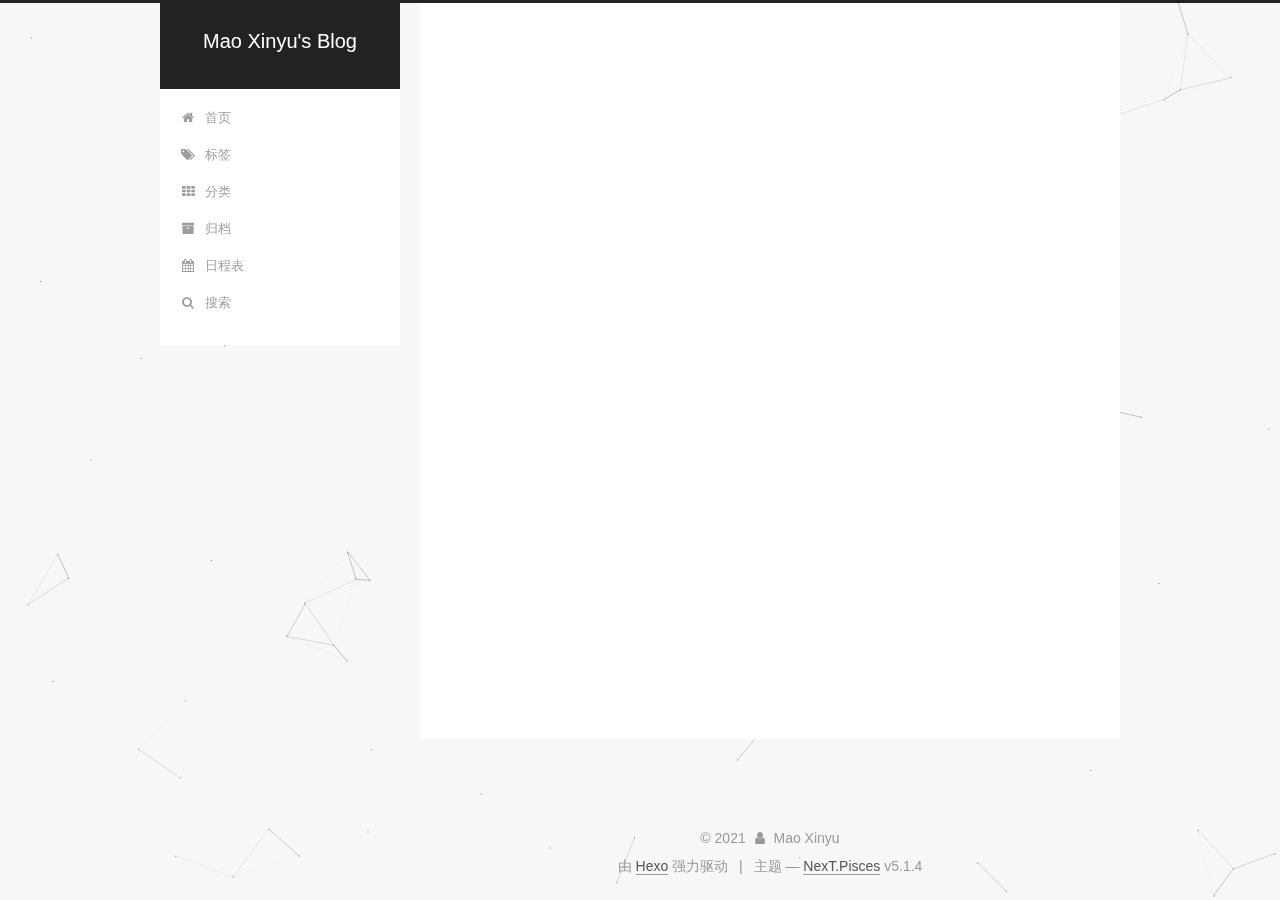
<file: 2021/12/09/我的第一篇博客文章/index.html>
<!DOCTYPE html>



  


<html class="theme-next pisces use-motion" lang="zh-Hans">
<head>
  <meta charset="UTF-8"/>
<meta http-equiv="X-UA-Compatible" content="IE=edge" />
<meta name="viewport" content="width=device-width, initial-scale=1, maximum-scale=1"/>
<meta name="theme-color" content="#222">









<meta http-equiv="Cache-Control" content="no-transform" />
<meta http-equiv="Cache-Control" content="no-siteapp" />
















  
  
  <link href="/lib/fancybox/source/jquery.fancybox.css?v=2.1.5" rel="stylesheet" type="text/css" />







<link href="/lib/font-awesome/css/font-awesome.min.css?v=4.6.2" rel="stylesheet" type="text/css" />

<link href="/css/main.css?v=5.1.4" rel="stylesheet" type="text/css" />


  <link rel="apple-touch-icon" sizes="180x180" href="/images/apple-touch-icon-next.png?v=5.1.4">


  <link rel="icon" type="image/png" sizes="32x32" href="/images/favicon-32x32-next.png?v=5.1.4">


  <link rel="icon" type="image/png" sizes="16x16" href="/images/favicon-16x16-next.png?v=5.1.4">


  <link rel="mask-icon" href="/images/logo.svg?v=5.1.4" color="#222">





  <meta name="keywords" content="Hexo, NexT" />










<meta name="description" content="我的 哈哈！ 很开心能创建属于自己的博客 计划 这个博客将会是我程序员生活的开端，希望自己能一直走下去，加油“maoxinyu1997”。我的目标不止于前端工程师，全栈才是。">
<meta property="og:type" content="article">
<meta property="og:title" content="我的第一篇博客文章">
<meta property="og:url" content="http://maoxinyu1997.github.io/2021/12/09/%E6%88%91%E7%9A%84%E7%AC%AC%E4%B8%80%E7%AF%87%E5%8D%9A%E5%AE%A2%E6%96%87%E7%AB%A0/index.html">
<meta property="og:site_name" content="Mao Xinyu&#39;s Blog">
<meta property="og:description" content="我的 哈哈！ 很开心能创建属于自己的博客 计划 这个博客将会是我程序员生活的开端，希望自己能一直走下去，加油“maoxinyu1997”。我的目标不止于前端工程师，全栈才是。">
<meta property="og:locale">
<meta property="article:published_time" content="2021-12-09T13:14:03.000Z">
<meta property="article:modified_time" content="2021-12-09T13:24:20.747Z">
<meta property="article:author" content="Mao Xinyu">
<meta name="twitter:card" content="summary">



<script type="text/javascript" id="hexo.configurations">
  var NexT = window.NexT || {};
  var CONFIG = {
    root: '',
    scheme: 'Pisces',
    version: '5.1.4',
    sidebar: {"position":"left","display":"post","offset":12,"b2t":false,"scrollpercent":false,"onmobile":false},
    fancybox: true,
    tabs: true,
    motion: {"enable":true,"async":false,"transition":{"post_block":"fadeIn","post_header":"slideDownIn","post_body":"slideDownIn","coll_header":"slideLeftIn","sidebar":"slideUpIn"}},
    duoshuo: {
      userId: '0',
      author: '博主'
    },
    algolia: {
      applicationID: '',
      apiKey: '',
      indexName: '',
      hits: {"per_page":10},
      labels: {"input_placeholder":"Search for Posts","hits_empty":"We didn't find any results for the search: ${query}","hits_stats":"${hits} results found in ${time} ms"}
    }
  };
</script>



  <link rel="canonical" href="http://maoxinyu1997.github.io/2021/12/09/我的第一篇博客文章/"/>





  <title>我的第一篇博客文章 | Mao Xinyu's Blog</title>
  








<meta name="generator" content="Hexo 5.4.0"></head>

<body itemscope itemtype="http://schema.org/WebPage" lang="zh-Hans">

  
  
    
  

  <div class="container sidebar-position-left page-post-detail">
    <div class="headband"></div>

    <header id="header" class="header" itemscope itemtype="http://schema.org/WPHeader">
      <div class="header-inner"><div class="site-brand-wrapper">
  <div class="site-meta ">
    

    <div class="custom-logo-site-title">
      <a href="/"  class="brand" rel="start">
        <span class="logo-line-before"><i></i></span>
        <span class="site-title">Mao Xinyu's Blog</span>
        <span class="logo-line-after"><i></i></span>
      </a>
    </div>
      
        <p class="site-subtitle"></p>
      
  </div>

  <div class="site-nav-toggle">
    <button>
      <span class="btn-bar"></span>
      <span class="btn-bar"></span>
      <span class="btn-bar"></span>
    </button>
  </div>
</div>

<nav class="site-nav">
  

  
    <ul id="menu" class="menu">
      
        
        <li class="menu-item menu-item-home">
          <a href="/" rel="section">
            
              <i class="menu-item-icon fa fa-fw fa-home"></i> <br />
            
            首页
          </a>
        </li>
      
        
        <li class="menu-item menu-item-tags">
          <a href="/tags" rel="section">
            
              <i class="menu-item-icon fa fa-fw fa-tags"></i> <br />
            
            标签
          </a>
        </li>
      
        
        <li class="menu-item menu-item-categories">
          <a href="/categories" rel="section">
            
              <i class="menu-item-icon fa fa-fw fa-th"></i> <br />
            
            分类
          </a>
        </li>
      
        
        <li class="menu-item menu-item-archives">
          <a href="/archives/" rel="section">
            
              <i class="menu-item-icon fa fa-fw fa-archive"></i> <br />
            
            归档
          </a>
        </li>
      
        
        <li class="menu-item menu-item-schedule">
          <a href="/schedule/" rel="section">
            
              <i class="menu-item-icon fa fa-fw fa-calendar"></i> <br />
            
            日程表
          </a>
        </li>
      

      
        <li class="menu-item menu-item-search">
          
            <a href="javascript:;" class="popup-trigger">
          
            
              <i class="menu-item-icon fa fa-search fa-fw"></i> <br />
            
            搜索
          </a>
        </li>
      
    </ul>
  

  
    <div class="site-search">
      
  <div class="popup search-popup local-search-popup">
  <div class="local-search-header clearfix">
    <span class="search-icon">
      <i class="fa fa-search"></i>
    </span>
    <span class="popup-btn-close">
      <i class="fa fa-times-circle"></i>
    </span>
    <div class="local-search-input-wrapper">
      <input autocomplete="off"
             placeholder="搜索..." spellcheck="false"
             type="text" id="local-search-input">
    </div>
  </div>
  <div id="local-search-result"></div>
</div>



    </div>
  
</nav>



 </div>
    </header>

    <main id="main" class="main">
      <div class="main-inner">
        <div class="content-wrap">
          <div id="content" class="content">
            

  <div id="posts" class="posts-expand">
    

  

  
  
  

  <article class="post post-type-normal" itemscope itemtype="http://schema.org/Article">
  
  
  
  <div class="post-block">
    <link itemprop="mainEntityOfPage" href="http://maoxinyu1997.github.io/2021/12/09/%E6%88%91%E7%9A%84%E7%AC%AC%E4%B8%80%E7%AF%87%E5%8D%9A%E5%AE%A2%E6%96%87%E7%AB%A0/">

    <span hidden itemprop="author" itemscope itemtype="http://schema.org/Person">
      <meta itemprop="name" content="">
      <meta itemprop="description" content="">
      <meta itemprop="image" content="/images/Tomcat.jpg">
    </span>

    <span hidden itemprop="publisher" itemscope itemtype="http://schema.org/Organization">
      <meta itemprop="name" content="Mao Xinyu's Blog">
    </span>

    
      <header class="post-header">

        
        
          <h1 class="post-title" itemprop="name headline">我的第一篇博客文章</h1>
        

        <div class="post-meta">
          <span class="post-time">
            
              <span class="post-meta-item-icon">
                <i class="fa fa-calendar-o"></i>
              </span>
              
                <span class="post-meta-item-text">发表于</span>
              
              <time title="创建于" itemprop="dateCreated datePublished" datetime="2021-12-09T21:14:03+08:00">
                2021-12-09
              </time>
            

            

            
          </span>

          

          
            
              <span class="post-comments-count">
                <span class="post-meta-divider">|</span>
                <span class="post-meta-item-icon">
                  <i class="fa fa-comment-o"></i>
                </span>
                <a href="/2021/12/09/%E6%88%91%E7%9A%84%E7%AC%AC%E4%B8%80%E7%AF%87%E5%8D%9A%E5%AE%A2%E6%96%87%E7%AB%A0/#comments" itemprop="discussionUrl">
                  <span class="post-comments-count gitment-comments-count" data-xid="/2021/12/09/%E6%88%91%E7%9A%84%E7%AC%AC%E4%B8%80%E7%AF%87%E5%8D%9A%E5%AE%A2%E6%96%87%E7%AB%A0/" itemprop="commentsCount"></span>
                </a>
              </span>
            
          

          
          

          

          

          

        </div>
      </header>
    

    
    
    
    <div class="post-body" itemprop="articleBody">

      
      

      
        <h2 id="我的"><a href="#我的" class="headerlink" title="我的"></a>我的</h2><hr>
<p>哈哈！ 很开心能创建属于自己的博客</p>
<h2 id="计划"><a href="#计划" class="headerlink" title="计划"></a>计划</h2><hr>
<p>这个博客将会是我程序员生活的开端，希望自己能一直走下去，加油“maoxinyu1997”。<br>我的目标不止于前端工程师，全栈才是。</p>

      
    </div>
    
    
    

    

    

    

    <footer class="post-footer">
      

      
      
      

      
        <div class="post-nav">
          <div class="post-nav-next post-nav-item">
            
          </div>

          <span class="post-nav-divider"></span>

          <div class="post-nav-prev post-nav-item">
            
              <a href="/2021/12/11/HTML5%E3%80%81CSS3%E6%80%BB%E7%BB%93%EF%BC%88%E4%B8%80%EF%BC%89/" rel="prev" title="HTML5\CSS3总结（一）">
                HTML5\CSS3总结（一） <i class="fa fa-chevron-right"></i>
              </a>
            
          </div>
        </div>
      

      
      
    </footer>
  </div>
  
  
  
  </article>



    <div class="post-spread">
      
    </div>
  </div>


          </div>
          


          

  
    <div class="comments" id="comments">
      
        <div onclick="showGitment()" id="gitment-display-button">显示 Gitment 评论</div>
        <div id="gitment-container" style="display:none"></div>
      
    </div>

  



        </div>
        
          
  
  <div class="sidebar-toggle">
    <div class="sidebar-toggle-line-wrap">
      <span class="sidebar-toggle-line sidebar-toggle-line-first"></span>
      <span class="sidebar-toggle-line sidebar-toggle-line-middle"></span>
      <span class="sidebar-toggle-line sidebar-toggle-line-last"></span>
    </div>
  </div>

  <aside id="sidebar" class="sidebar">
    
    <div class="sidebar-inner">

      

      
        <ul class="sidebar-nav motion-element">
          <li class="sidebar-nav-toc sidebar-nav-active" data-target="post-toc-wrap">
            文章目录
          </li>
          <li class="sidebar-nav-overview" data-target="site-overview-wrap">
            站点概览
          </li>
        </ul>
      

      <section class="site-overview-wrap sidebar-panel">
        <div class="site-overview">
          <div class="site-author motion-element" itemprop="author" itemscope itemtype="http://schema.org/Person">
            
              <img class="site-author-image" itemprop="image"
                src="/images/Tomcat.jpg"
                alt="" />
            
              <p class="site-author-name" itemprop="name"></p>
              <p class="site-description motion-element" itemprop="description"></p>
          </div>

          <nav class="site-state motion-element">

            
              <div class="site-state-item site-state-posts">
              
                <a href="/archives/%7C%7C%20archive">
              
                  <span class="site-state-item-count">3</span>
                  <span class="site-state-item-name">日志</span>
                </a>
              </div>
            

            
              
              
              <div class="site-state-item site-state-categories">
                <a href="/categories/index.html">
                  <span class="site-state-item-count">1</span>
                  <span class="site-state-item-name">分类</span>
                </a>
              </div>
            

            
              
              
              <div class="site-state-item site-state-tags">
                <a href="/tags/index.html">
                  <span class="site-state-item-count">3</span>
                  <span class="site-state-item-name">标签</span>
                </a>
              </div>
            

          </nav>

          

          
            <div class="links-of-author motion-element">
                
                  <span class="links-of-author-item">
                    <a href="https://github.com/maoxinyu1997" target="_blank" title="GitHub">
                      
                        <i class="fa fa-fw fa-github"></i>GitHub</a>
                  </span>
                
                  <span class="links-of-author-item">
                    <a href="mailto:1516969633@qq.com" target="_blank" title="E-Mail">
                      
                        <i class="fa fa-fw fa-envelope"></i>E-Mail</a>
                  </span>
                
            </div>
          

          
          

          
          

          

        </div>
      </section>

      
      <!--noindex-->
        <section class="post-toc-wrap motion-element sidebar-panel sidebar-panel-active">
          <div class="post-toc">

            
              
            

            
              <div class="post-toc-content"><ol class="nav"><li class="nav-item nav-level-2"><a class="nav-link" href="#%E6%88%91%E7%9A%84"><span class="nav-number">1.</span> <span class="nav-text">我的</span></a></li><li class="nav-item nav-level-2"><a class="nav-link" href="#%E8%AE%A1%E5%88%92"><span class="nav-number">2.</span> <span class="nav-text">计划</span></a></li></ol></div>
            

          </div>
        </section>
      <!--/noindex-->
      

      

    </div>
  </aside>


        
      </div>
    </main>

    <footer id="footer" class="footer">
      <div class="footer-inner">
        <div class="copyright">&copy; <span itemprop="copyrightYear">2021</span>
  <span class="with-love">
    <i class="fa fa-user"></i>
  </span>
  <span class="author" itemprop="copyrightHolder">Mao Xinyu</span>

  
</div>


  <div class="powered-by">由 <a class="theme-link" target="_blank" href="https://hexo.io">Hexo</a> 强力驱动</div>



  <span class="post-meta-divider">|</span>



  <div class="theme-info">主题 &mdash; <a class="theme-link" target="_blank" href="https://github.com/iissnan/hexo-theme-next">NexT.Pisces</a> v5.1.4</div>




        







        
      </div>
    </footer>

    
      <div class="back-to-top">
        <i class="fa fa-arrow-up"></i>
        
      </div>
    

    

  </div>

  

<script type="text/javascript">
  if (Object.prototype.toString.call(window.Promise) !== '[object Function]') {
    window.Promise = null;
  }
</script>









  


  











  
  
    <script type="text/javascript" src="/lib/jquery/index.js?v=2.1.3"></script>
  

  
  
    <script type="text/javascript" src="/lib/fastclick/lib/fastclick.min.js?v=1.0.6"></script>
  

  
  
    <script type="text/javascript" src="/lib/jquery_lazyload/jquery.lazyload.js?v=1.9.7"></script>
  

  
  
    <script type="text/javascript" src="/lib/velocity/velocity.min.js?v=1.2.1"></script>
  

  
  
    <script type="text/javascript" src="/lib/velocity/velocity.ui.min.js?v=1.2.1"></script>
  

  
  
    <script type="text/javascript" src="/lib/fancybox/source/jquery.fancybox.pack.js?v=2.1.5"></script>
  

  
  
    <script type="text/javascript" src="/lib/canvas-nest/canvas-nest.min.js"></script>
  


  


  <script type="text/javascript" src="/js/src/utils.js?v=5.1.4"></script>

  <script type="text/javascript" src="/js/src/motion.js?v=5.1.4"></script>



  
  


  <script type="text/javascript" src="/js/src/affix.js?v=5.1.4"></script>

  <script type="text/javascript" src="/js/src/schemes/pisces.js?v=5.1.4"></script>



  
  <script type="text/javascript" src="/js/src/scrollspy.js?v=5.1.4"></script>
<script type="text/javascript" src="/js/src/post-details.js?v=5.1.4"></script>



  


  <script type="text/javascript" src="/js/src/bootstrap.js?v=5.1.4"></script>



  


  




	





  





  







<!-- LOCAL: You can save these files to your site and update links -->
    
        
        <link rel="stylesheet" href="https://aimingoo.github.io/gitmint/style/default.css">
        <script src="https://aimingoo.github.io/gitmint/dist/gitmint.browser.js"></script>
    
<!-- END LOCAL -->

    
      <style>
        a.gitment-editor-footer-tip { display: none; }
        .gitment-container.gitment-footer-container { display: none; }
      </style>
    

    
      <script type="text/javascript">
      function renderGitment(){
        var gitment = new Gitmint({
            id: window.location.pathname, 
            owner: 'maoxinyu1997',
            repo: 'hexo-blog-comment',
            
            lang: "" || navigator.language || navigator.systemLanguage || navigator.userLanguage,
            
            oauth: {
            
            
                client_secret: 'You need a client secret to authenticate as the application to the API.',
            
                client_id: 'ed3fbd1e8837d286b0d0'
            }});
        gitment.render('gitment-container');
      }

      
      function showGitment(){
        document.getElementById("gitment-display-button").style.display = "none";
        document.getElementById("gitment-container").style.display = "block";
        renderGitment();
      }
      
      </script>
    







  

  <script type="text/javascript">
    // Popup Window;
    var isfetched = false;
    var isXml = true;
    // Search DB path;
    var search_path = "search.xml";
    if (search_path.length === 0) {
      search_path = "search.xml";
    } else if (/json$/i.test(search_path)) {
      isXml = false;
    }
    var path = "/" + search_path;
    // monitor main search box;

    var onPopupClose = function (e) {
      $('.popup').hide();
      $('#local-search-input').val('');
      $('.search-result-list').remove();
      $('#no-result').remove();
      $(".local-search-pop-overlay").remove();
      $('body').css('overflow', '');
    }

    function proceedsearch() {
      $("body")
        .append('<div class="search-popup-overlay local-search-pop-overlay"></div>')
        .css('overflow', 'hidden');
      $('.search-popup-overlay').click(onPopupClose);
      $('.popup').toggle();
      var $localSearchInput = $('#local-search-input');
      $localSearchInput.attr("autocapitalize", "none");
      $localSearchInput.attr("autocorrect", "off");
      $localSearchInput.focus();
    }

    // search function;
    var searchFunc = function(path, search_id, content_id) {
      'use strict';

      // start loading animation
      $("body")
        .append('<div class="search-popup-overlay local-search-pop-overlay">' +
          '<div id="search-loading-icon">' +
          '<i class="fa fa-spinner fa-pulse fa-5x fa-fw"></i>' +
          '</div>' +
          '</div>')
        .css('overflow', 'hidden');
      $("#search-loading-icon").css('margin', '20% auto 0 auto').css('text-align', 'center');

      $.ajax({
        url: path,
        dataType: isXml ? "xml" : "json",
        async: true,
        success: function(res) {
          // get the contents from search data
          isfetched = true;
          $('.popup').detach().appendTo('.header-inner');
          var datas = isXml ? $("entry", res).map(function() {
            return {
              title: $("title", this).text(),
              content: $("content",this).text(),
              url: $("url" , this).text()
            };
          }).get() : res;
          var input = document.getElementById(search_id);
          var resultContent = document.getElementById(content_id);
          var inputEventFunction = function() {
            var searchText = input.value.trim().toLowerCase();
            var keywords = searchText.split(/[\s\-]+/);
            if (keywords.length > 1) {
              keywords.push(searchText);
            }
            var resultItems = [];
            if (searchText.length > 0) {
              // perform local searching
              datas.forEach(function(data) {
                var isMatch = false;
                var hitCount = 0;
                var searchTextCount = 0;
                var title = data.title.trim();
                var titleInLowerCase = title.toLowerCase();
                var content = data.content.trim().replace(/<[^>]+>/g,"");
                var contentInLowerCase = content.toLowerCase();
                var articleUrl = decodeURIComponent(data.url);
                var indexOfTitle = [];
                var indexOfContent = [];
                // only match articles with not empty titles
                if(title != '') {
                  keywords.forEach(function(keyword) {
                    function getIndexByWord(word, text, caseSensitive) {
                      var wordLen = word.length;
                      if (wordLen === 0) {
                        return [];
                      }
                      var startPosition = 0, position = [], index = [];
                      if (!caseSensitive) {
                        text = text.toLowerCase();
                        word = word.toLowerCase();
                      }
                      while ((position = text.indexOf(word, startPosition)) > -1) {
                        index.push({position: position, word: word});
                        startPosition = position + wordLen;
                      }
                      return index;
                    }

                    indexOfTitle = indexOfTitle.concat(getIndexByWord(keyword, titleInLowerCase, false));
                    indexOfContent = indexOfContent.concat(getIndexByWord(keyword, contentInLowerCase, false));
                  });
                  if (indexOfTitle.length > 0 || indexOfContent.length > 0) {
                    isMatch = true;
                    hitCount = indexOfTitle.length + indexOfContent.length;
                  }
                }

                // show search results

                if (isMatch) {
                  // sort index by position of keyword

                  [indexOfTitle, indexOfContent].forEach(function (index) {
                    index.sort(function (itemLeft, itemRight) {
                      if (itemRight.position !== itemLeft.position) {
                        return itemRight.position - itemLeft.position;
                      } else {
                        return itemLeft.word.length - itemRight.word.length;
                      }
                    });
                  });

                  // merge hits into slices

                  function mergeIntoSlice(text, start, end, index) {
                    var item = index[index.length - 1];
                    var position = item.position;
                    var word = item.word;
                    var hits = [];
                    var searchTextCountInSlice = 0;
                    while (position + word.length <= end && index.length != 0) {
                      if (word === searchText) {
                        searchTextCountInSlice++;
                      }
                      hits.push({position: position, length: word.length});
                      var wordEnd = position + word.length;

                      // move to next position of hit

                      index.pop();
                      while (index.length != 0) {
                        item = index[index.length - 1];
                        position = item.position;
                        word = item.word;
                        if (wordEnd > position) {
                          index.pop();
                        } else {
                          break;
                        }
                      }
                    }
                    searchTextCount += searchTextCountInSlice;
                    return {
                      hits: hits,
                      start: start,
                      end: end,
                      searchTextCount: searchTextCountInSlice
                    };
                  }

                  var slicesOfTitle = [];
                  if (indexOfTitle.length != 0) {
                    slicesOfTitle.push(mergeIntoSlice(title, 0, title.length, indexOfTitle));
                  }

                  var slicesOfContent = [];
                  while (indexOfContent.length != 0) {
                    var item = indexOfContent[indexOfContent.length - 1];
                    var position = item.position;
                    var word = item.word;
                    // cut out 100 characters
                    var start = position - 20;
                    var end = position + 80;
                    if(start < 0){
                      start = 0;
                    }
                    if (end < position + word.length) {
                      end = position + word.length;
                    }
                    if(end > content.length){
                      end = content.length;
                    }
                    slicesOfContent.push(mergeIntoSlice(content, start, end, indexOfContent));
                  }

                  // sort slices in content by search text's count and hits' count

                  slicesOfContent.sort(function (sliceLeft, sliceRight) {
                    if (sliceLeft.searchTextCount !== sliceRight.searchTextCount) {
                      return sliceRight.searchTextCount - sliceLeft.searchTextCount;
                    } else if (sliceLeft.hits.length !== sliceRight.hits.length) {
                      return sliceRight.hits.length - sliceLeft.hits.length;
                    } else {
                      return sliceLeft.start - sliceRight.start;
                    }
                  });

                  // select top N slices in content

                  var upperBound = parseInt('1');
                  if (upperBound >= 0) {
                    slicesOfContent = slicesOfContent.slice(0, upperBound);
                  }

                  // highlight title and content

                  function highlightKeyword(text, slice) {
                    var result = '';
                    var prevEnd = slice.start;
                    slice.hits.forEach(function (hit) {
                      result += text.substring(prevEnd, hit.position);
                      var end = hit.position + hit.length;
                      result += '<b class="search-keyword">' + text.substring(hit.position, end) + '</b>';
                      prevEnd = end;
                    });
                    result += text.substring(prevEnd, slice.end);
                    return result;
                  }

                  var resultItem = '';

                  if (slicesOfTitle.length != 0) {
                    resultItem += "<li><a href='" + articleUrl + "' class='search-result-title'>" + highlightKeyword(title, slicesOfTitle[0]) + "</a>";
                  } else {
                    resultItem += "<li><a href='" + articleUrl + "' class='search-result-title'>" + title + "</a>";
                  }

                  slicesOfContent.forEach(function (slice) {
                    resultItem += "<a href='" + articleUrl + "'>" +
                      "<p class=\"search-result\">" + highlightKeyword(content, slice) +
                      "...</p>" + "</a>";
                  });

                  resultItem += "</li>";
                  resultItems.push({
                    item: resultItem,
                    searchTextCount: searchTextCount,
                    hitCount: hitCount,
                    id: resultItems.length
                  });
                }
              })
            };
            if (keywords.length === 1 && keywords[0] === "") {
              resultContent.innerHTML = '<div id="no-result"><i class="fa fa-search fa-5x" /></div>'
            } else if (resultItems.length === 0) {
              resultContent.innerHTML = '<div id="no-result"><i class="fa fa-frown-o fa-5x" /></div>'
            } else {
              resultItems.sort(function (resultLeft, resultRight) {
                if (resultLeft.searchTextCount !== resultRight.searchTextCount) {
                  return resultRight.searchTextCount - resultLeft.searchTextCount;
                } else if (resultLeft.hitCount !== resultRight.hitCount) {
                  return resultRight.hitCount - resultLeft.hitCount;
                } else {
                  return resultRight.id - resultLeft.id;
                }
              });
              var searchResultList = '<ul class=\"search-result-list\">';
              resultItems.forEach(function (result) {
                searchResultList += result.item;
              })
              searchResultList += "</ul>";
              resultContent.innerHTML = searchResultList;
            }
          }

          if ('auto' === 'auto') {
            input.addEventListener('input', inputEventFunction);
          } else {
            $('.search-icon').click(inputEventFunction);
            input.addEventListener('keypress', function (event) {
              if (event.keyCode === 13) {
                inputEventFunction();
              }
            });
          }

          // remove loading animation
          $(".local-search-pop-overlay").remove();
          $('body').css('overflow', '');

          proceedsearch();
        }
      });
    }

    // handle and trigger popup window;
    $('.popup-trigger').click(function(e) {
      e.stopPropagation();
      if (isfetched === false) {
        searchFunc(path, 'local-search-input', 'local-search-result');
      } else {
        proceedsearch();
      };
    });

    $('.popup-btn-close').click(onPopupClose);
    $('.popup').click(function(e){
      e.stopPropagation();
    });
    $(document).on('keyup', function (event) {
      var shouldDismissSearchPopup = event.which === 27 &&
        $('.search-popup').is(':visible');
      if (shouldDismissSearchPopup) {
        onPopupClose();
      }
    });
  </script>





  

  

  

  
  

  

  

  

</body>
</html>
</file>
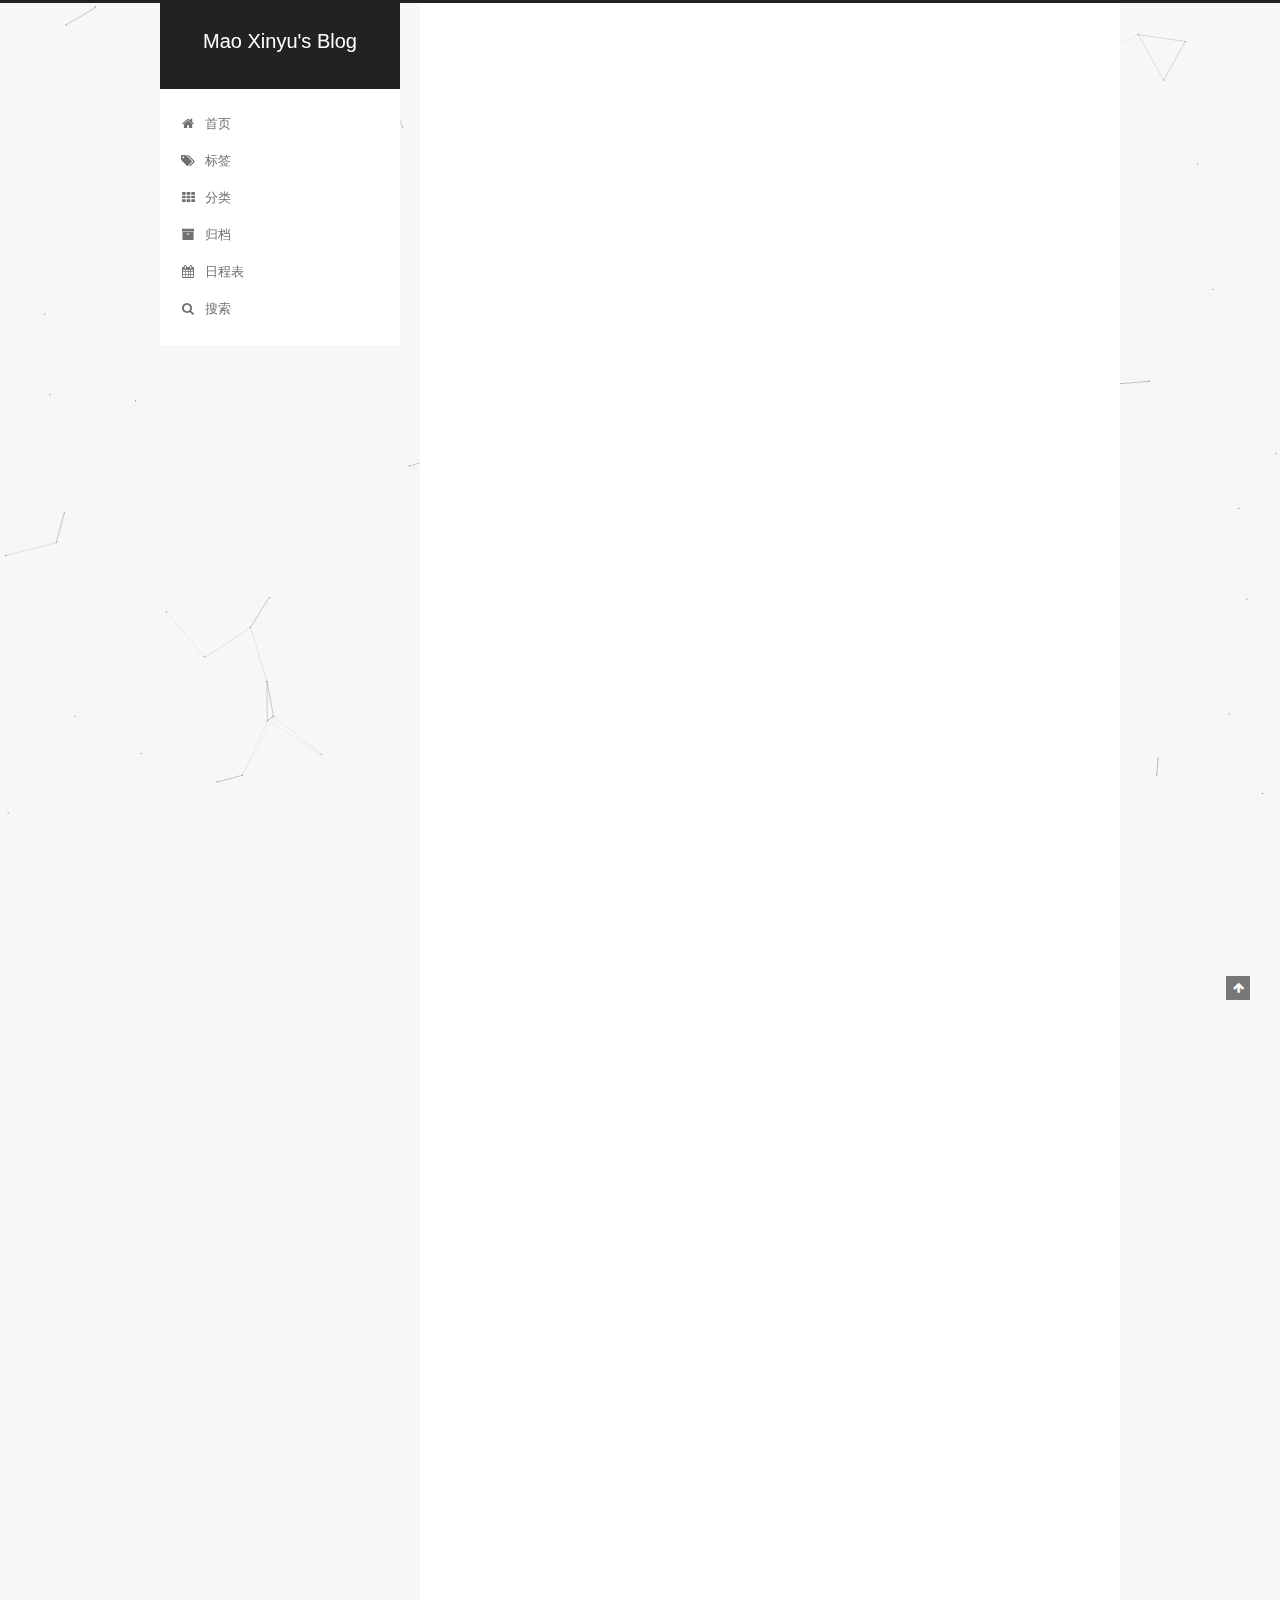
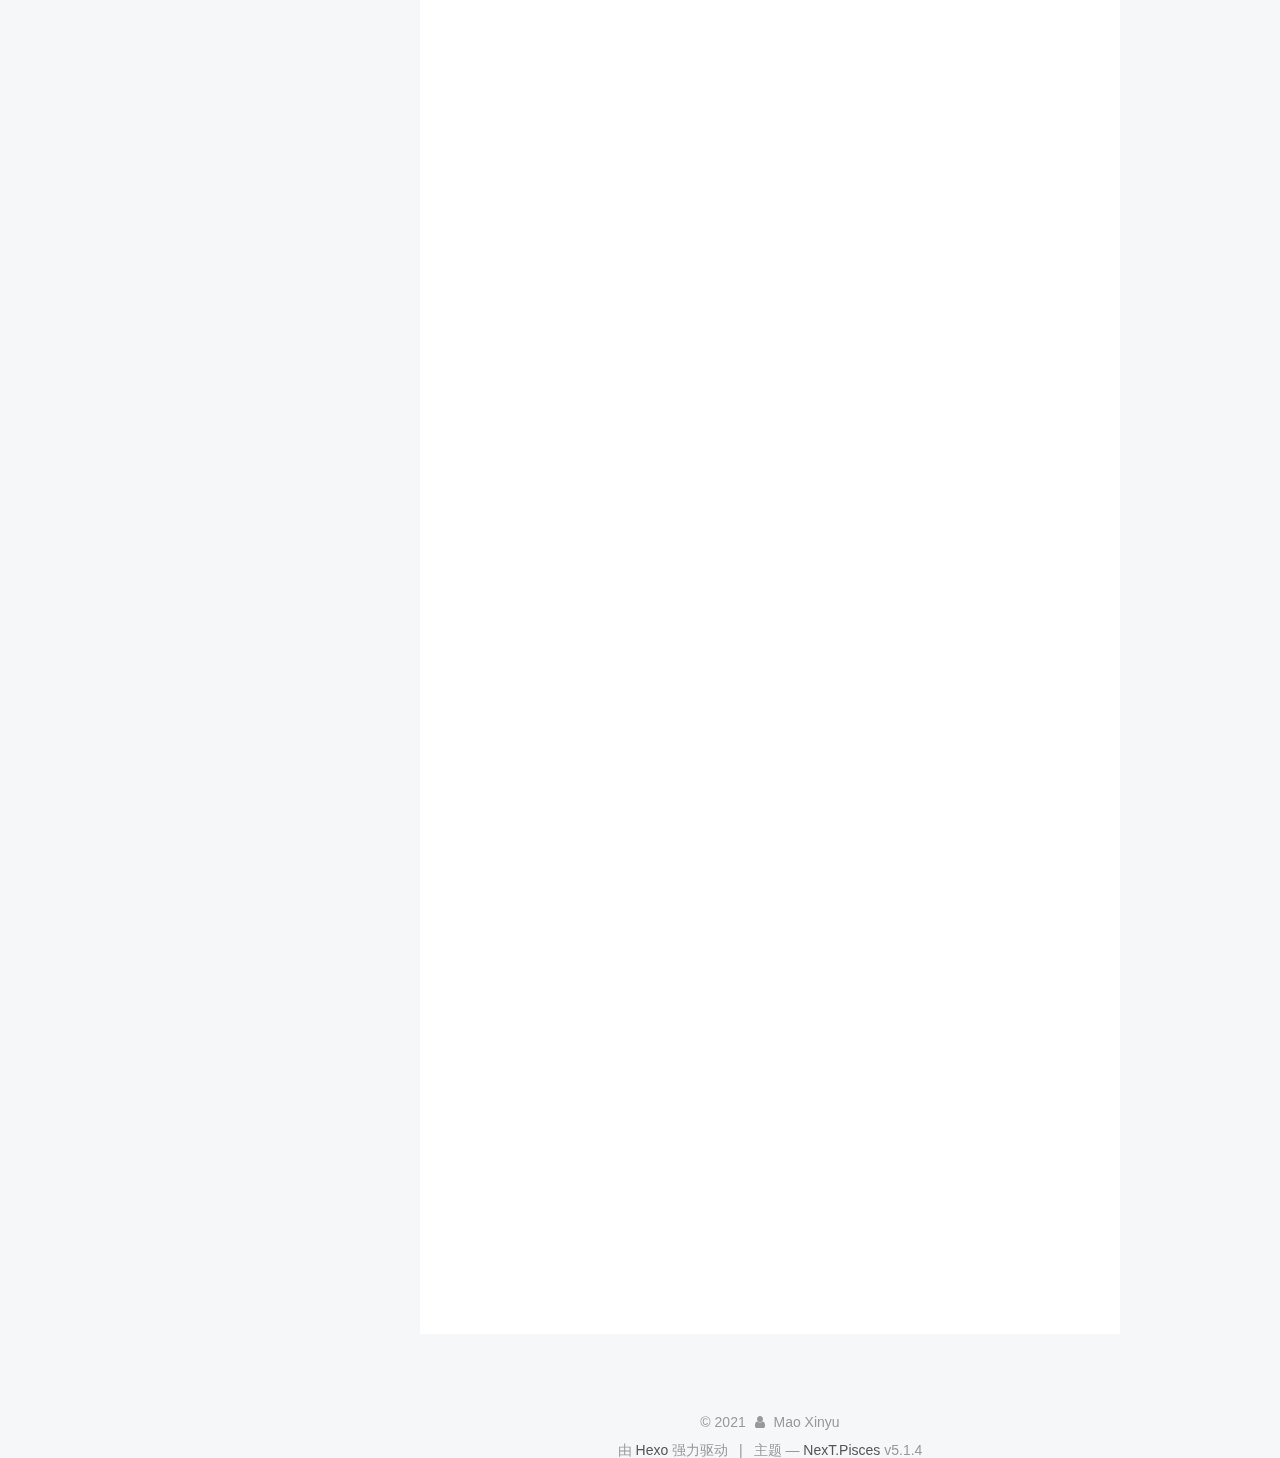
<file: 2021/12/11/HTML5、CSS3总结（一）/index.html>
<!DOCTYPE html>



  


<html class="theme-next pisces use-motion" lang="zh-Hans">
<head>
  <meta charset="UTF-8"/>
<meta http-equiv="X-UA-Compatible" content="IE=edge" />
<meta name="viewport" content="width=device-width, initial-scale=1, maximum-scale=1"/>
<meta name="theme-color" content="#222">









<meta http-equiv="Cache-Control" content="no-transform" />
<meta http-equiv="Cache-Control" content="no-siteapp" />
















  
  
  <link href="/lib/fancybox/source/jquery.fancybox.css?v=2.1.5" rel="stylesheet" type="text/css" />







<link href="/lib/font-awesome/css/font-awesome.min.css?v=4.6.2" rel="stylesheet" type="text/css" />

<link href="/css/main.css?v=5.1.4" rel="stylesheet" type="text/css" />


  <link rel="apple-touch-icon" sizes="180x180" href="/images/apple-touch-icon-next.png?v=5.1.4">


  <link rel="icon" type="image/png" sizes="32x32" href="/images/favicon-32x32-next.png?v=5.1.4">


  <link rel="icon" type="image/png" sizes="16x16" href="/images/favicon-16x16-next.png?v=5.1.4">


  <link rel="mask-icon" href="/images/logo.svg?v=5.1.4" color="#222">





  <meta name="keywords" content="伪元素选择器、结构类选择器," />










<meta name="description" content="HTML5新特性新特性存在兼容性问题   &lt;header&gt;头部区域  &lt;nav&gt;导航栏  &lt;article&gt;内容  &lt;section&gt;文档的某个区域  &lt;aside&gt;侧边栏  &lt;footer&gt;尾部标签">
<meta property="og:type" content="article">
<meta property="og:title" content="HTML5\CSS3总结（一）">
<meta property="og:url" content="http://maoxinyu1997.github.io/2021/12/11/HTML5%E3%80%81CSS3%E6%80%BB%E7%BB%93%EF%BC%88%E4%B8%80%EF%BC%89/index.html">
<meta property="og:site_name" content="Mao Xinyu&#39;s Blog">
<meta property="og:description" content="HTML5新特性新特性存在兼容性问题   &lt;header&gt;头部区域  &lt;nav&gt;导航栏  &lt;article&gt;内容  &lt;section&gt;文档的某个区域  &lt;aside&gt;侧边栏  &lt;footer&gt;尾部标签">
<meta property="og:locale">
<meta property="article:published_time" content="2021-12-10T18:32:48.000Z">
<meta property="article:modified_time" content="2021-12-11T03:20:44.744Z">
<meta property="article:author" content="Mao Xinyu">
<meta property="article:tag" content="伪元素选择器、结构类选择器">
<meta name="twitter:card" content="summary">



<script type="text/javascript" id="hexo.configurations">
  var NexT = window.NexT || {};
  var CONFIG = {
    root: '',
    scheme: 'Pisces',
    version: '5.1.4',
    sidebar: {"position":"left","display":"post","offset":12,"b2t":false,"scrollpercent":false,"onmobile":false},
    fancybox: true,
    tabs: true,
    motion: {"enable":true,"async":false,"transition":{"post_block":"fadeIn","post_header":"slideDownIn","post_body":"slideDownIn","coll_header":"slideLeftIn","sidebar":"slideUpIn"}},
    duoshuo: {
      userId: '0',
      author: '博主'
    },
    algolia: {
      applicationID: '',
      apiKey: '',
      indexName: '',
      hits: {"per_page":10},
      labels: {"input_placeholder":"Search for Posts","hits_empty":"We didn't find any results for the search: ${query}","hits_stats":"${hits} results found in ${time} ms"}
    }
  };
</script>



  <link rel="canonical" href="http://maoxinyu1997.github.io/2021/12/11/HTML5、CSS3总结（一）/"/>





  <title>HTML5\CSS3总结（一） | Mao Xinyu's Blog</title>
  








<meta name="generator" content="Hexo 5.4.0"></head>

<body itemscope itemtype="http://schema.org/WebPage" lang="zh-Hans">

  
  
    
  

  <div class="container sidebar-position-left page-post-detail">
    <div class="headband"></div>

    <header id="header" class="header" itemscope itemtype="http://schema.org/WPHeader">
      <div class="header-inner"><div class="site-brand-wrapper">
  <div class="site-meta ">
    

    <div class="custom-logo-site-title">
      <a href="/"  class="brand" rel="start">
        <span class="logo-line-before"><i></i></span>
        <span class="site-title">Mao Xinyu's Blog</span>
        <span class="logo-line-after"><i></i></span>
      </a>
    </div>
      
        <p class="site-subtitle"></p>
      
  </div>

  <div class="site-nav-toggle">
    <button>
      <span class="btn-bar"></span>
      <span class="btn-bar"></span>
      <span class="btn-bar"></span>
    </button>
  </div>
</div>

<nav class="site-nav">
  

  
    <ul id="menu" class="menu">
      
        
        <li class="menu-item menu-item-home">
          <a href="/" rel="section">
            
              <i class="menu-item-icon fa fa-fw fa-home"></i> <br />
            
            首页
          </a>
        </li>
      
        
        <li class="menu-item menu-item-tags">
          <a href="/tags" rel="section">
            
              <i class="menu-item-icon fa fa-fw fa-tags"></i> <br />
            
            标签
          </a>
        </li>
      
        
        <li class="menu-item menu-item-categories">
          <a href="/categories" rel="section">
            
              <i class="menu-item-icon fa fa-fw fa-th"></i> <br />
            
            分类
          </a>
        </li>
      
        
        <li class="menu-item menu-item-archives">
          <a href="/archives/" rel="section">
            
              <i class="menu-item-icon fa fa-fw fa-archive"></i> <br />
            
            归档
          </a>
        </li>
      
        
        <li class="menu-item menu-item-schedule">
          <a href="/schedule/" rel="section">
            
              <i class="menu-item-icon fa fa-fw fa-calendar"></i> <br />
            
            日程表
          </a>
        </li>
      

      
        <li class="menu-item menu-item-search">
          
            <a href="javascript:;" class="popup-trigger">
          
            
              <i class="menu-item-icon fa fa-search fa-fw"></i> <br />
            
            搜索
          </a>
        </li>
      
    </ul>
  

  
    <div class="site-search">
      
  <div class="popup search-popup local-search-popup">
  <div class="local-search-header clearfix">
    <span class="search-icon">
      <i class="fa fa-search"></i>
    </span>
    <span class="popup-btn-close">
      <i class="fa fa-times-circle"></i>
    </span>
    <div class="local-search-input-wrapper">
      <input autocomplete="off"
             placeholder="搜索..." spellcheck="false"
             type="text" id="local-search-input">
    </div>
  </div>
  <div id="local-search-result"></div>
</div>



    </div>
  
</nav>



 </div>
    </header>

    <main id="main" class="main">
      <div class="main-inner">
        <div class="content-wrap">
          <div id="content" class="content">
            

  <div id="posts" class="posts-expand">
    

  

  
  
  

  <article class="post post-type-normal" itemscope itemtype="http://schema.org/Article">
  
  
  
  <div class="post-block">
    <link itemprop="mainEntityOfPage" href="http://maoxinyu1997.github.io/2021/12/11/HTML5%E3%80%81CSS3%E6%80%BB%E7%BB%93%EF%BC%88%E4%B8%80%EF%BC%89/">

    <span hidden itemprop="author" itemscope itemtype="http://schema.org/Person">
      <meta itemprop="name" content="">
      <meta itemprop="description" content="">
      <meta itemprop="image" content="/images/Tomcat.jpg">
    </span>

    <span hidden itemprop="publisher" itemscope itemtype="http://schema.org/Organization">
      <meta itemprop="name" content="Mao Xinyu's Blog">
    </span>

    
      <header class="post-header">

        
        
          <h1 class="post-title" itemprop="name headline">HTML5\CSS3总结（一）</h1>
        

        <div class="post-meta">
          <span class="post-time">
            
              <span class="post-meta-item-icon">
                <i class="fa fa-calendar-o"></i>
              </span>
              
                <span class="post-meta-item-text">发表于</span>
              
              <time title="创建于" itemprop="dateCreated datePublished" datetime="2021-12-11T02:32:48+08:00">
                2021-12-11
              </time>
            

            

            
          </span>

          

          
            
              <span class="post-comments-count">
                <span class="post-meta-divider">|</span>
                <span class="post-meta-item-icon">
                  <i class="fa fa-comment-o"></i>
                </span>
                <a href="/2021/12/11/HTML5%E3%80%81CSS3%E6%80%BB%E7%BB%93%EF%BC%88%E4%B8%80%EF%BC%89/#comments" itemprop="discussionUrl">
                  <span class="post-comments-count gitment-comments-count" data-xid="/2021/12/11/HTML5%E3%80%81CSS3%E6%80%BB%E7%BB%93%EF%BC%88%E4%B8%80%EF%BC%89/" itemprop="commentsCount"></span>
                </a>
              </span>
            
          

          
          

          

          

          

        </div>
      </header>
    

    
    
    
    <div class="post-body" itemprop="articleBody">

      
      

      
        <h4 id="HTML5新特性"><a href="#HTML5新特性" class="headerlink" title="HTML5新特性"></a>HTML5新特性</h4><p>新特性存在兼容性问题</p>
<ul>
<li> <code>&lt;header&gt;</code>头部区域</li>
<li> <code>&lt;nav&gt;</code>导航栏</li>
<li> <code>&lt;article&gt;</code>内容</li>
<li> <code>&lt;section&gt;</code>文档的某个区域</li>
<li> <code>&lt;aside&gt;</code>侧边栏</li>
<li> <code>&lt;footer&gt;</code>尾部标签</li>
</ul>
<span id="more"></span>
<h5 id="多媒体标签"><a href="#多媒体标签" class="headerlink" title="多媒体标签"></a>多媒体标签</h5><ol>
<li> video</li>
<li>audio</li>
</ol>
<h5 id="input表单标签"><a href="#input表单标签" class="headerlink" title="input表单标签"></a>input表单标签</h5><ul>
<li><code>type=“email”</code></li>
<li><code>type=“url”</code></li>
<li><code>type=“date”</code></li>
<li><code>type=“time”</code></li>
<li><code>type=“month”</code></li>
<li><code>type=“week”</code></li>
<li><code>type=“number”</code></li>
<li><code>type=“tel”</code></li>
<li><code>type=“search”</code></li>
<li><code>type=“color”</code></li>
</ul>
<h5 id="新增表单属性"><a href="#新增表单属性" class="headerlink" title="新增表单属性"></a>新增表单属性</h5><ul>
<li>required :必填</li>
<li>placeholder=“提示文本”</li>
<li>autofocus：自动聚焦属性</li>
<li>autocomplete</li>
<li>multiple：多选文件提交</li>
</ul>
<hr>
<h4 id="CSS3的新特性"><a href="#CSS3的新特性" class="headerlink" title="CSS3的新特性"></a>CSS3的新特性</h4><h5 id="选择器"><a href="#选择器" class="headerlink" title="选择器"></a>选择器</h5><ol>
<li><p><strong>属性选择器</strong> （权重为0010）</p>
</li>
<li><p><u><strong>结构伪类选择器</strong></u>（重要）</p>
</li>
<li><p>**<u>伪元素选择器</u>**（重点）</p>
<ul>
<li><p><u><strong>必须带<code>content:&quot;&quot;;</code>属性</strong></u></p>
</li>
<li><p>是一个盒子，但是是一个行内元素，不可以给宽高</p>
</li>
<li><p><strong>权重和标签选择器一样，为0001</strong> </p>
</li>
</ul>
</li>
</ol>
<h6 id="伪元素配合字体标签"><a href="#伪元素配合字体标签" class="headerlink" title="伪元素配合字体标签"></a>伪元素配合字体标签</h6><h6 id="伪元素遮罩做法（省代码）"><a href="#伪元素遮罩做法（省代码）" class="headerlink" title="伪元素遮罩做法（省代码）"></a>伪元素遮罩做法（省代码）</h6><p><u><strong>当鼠标经过盒子，就让里面的盒子显示出来</strong></u></p>
<h6 id="伪元素清除浮动"><a href="#伪元素清除浮动" class="headerlink" title="伪元素清除浮动"></a>伪元素清除浮动</h6><h4 id="CSS3盒子模型"><a href="#CSS3盒子模型" class="headerlink" title="CSS3盒子模型"></a>CSS3盒子模型</h4><p>通常会用通配符选择器将CSS初始化：<code>border-sizing：border-box；</code></p>
<hr>
<h4 id="CSS3的其他特性（有点意思）"><a href="#CSS3的其他特性（有点意思）" class="headerlink" title="CSS3的其他特性（有点意思）"></a><u>CSS3的其他特性（有点意思）</u></h4><ol>
<li><p>CSS3的滤镜filter：<u><strong>将模糊或者颜色偏移等图形效果应用于元素</strong></u>。滤镜通常用于调整图像，<u>背景和边框的渲染。</u></p>
<p><code>filter: blur(5px);</code>函数将高斯模糊应用于输入图像</p>
</li>
<li><p><code>calc()</code>函数：</p>
<ul>
<li>需要注意的是，<u>运算符前后都需要保留一个空格</u>，例如：<code>width:  calc(100% - 10px)</code>； </li>
<li><strong>任何长度值都可以使用calc()函数进行计算；</strong> </li>
<li><strong>calc()函数支持 “+”, “-“, “*”, “/“ 运算；</strong> </li>
<li>calc()函数使用标准的数学运算优先级规则； </li>
</ul>
</li>
</ol>
<h4 id="CSS3过度（重点）"><a href="#CSS3过度（重点）" class="headerlink" title="CSS3过度（重点）"></a>CSS3过度（重点）</h4><p>经常和:hover一起搭配使用,谁做过渡给谁加</p>
<p>transition：要过渡的属性 花费时间 曲线运动 何时开始；</p>
<ul>
<li><blockquote>
<p><code>transition-property: border-color, background-color, color; </code></p>
<p><code>transition-duration: .5s; </code></p>
<p><code>transition-timing-function: ease-in; </code></p>
<p><code>transition-delay: .1s&gt;</code></p>
</blockquote>
</li>
</ul>

      
    </div>
    
    
    

    

    

    

    <footer class="post-footer">
      
        <div class="post-tags">
          
            <a href="/tags/%E4%BC%AA%E5%85%83%E7%B4%A0%E9%80%89%E6%8B%A9%E5%99%A8%E3%80%81%E7%BB%93%E6%9E%84%E7%B1%BB%E9%80%89%E6%8B%A9%E5%99%A8/" rel="tag"># 伪元素选择器、结构类选择器</a>
          
        </div>
      

      
      
      

      
        <div class="post-nav">
          <div class="post-nav-next post-nav-item">
            
              <a href="/2021/12/09/%E6%88%91%E7%9A%84%E7%AC%AC%E4%B8%80%E7%AF%87%E5%8D%9A%E5%AE%A2%E6%96%87%E7%AB%A0/" rel="next" title="我的第一篇博客文章">
                <i class="fa fa-chevron-left"></i> 我的第一篇博客文章
              </a>
            
          </div>

          <span class="post-nav-divider"></span>

          <div class="post-nav-prev post-nav-item">
            
              <a href="/2021/12/12/HTML%E3%80%81CSS%E9%9D%A2%E8%AF%95%E9%A2%98%EF%BC%88%E7%AC%AC1%E6%9C%9F%EF%BC%89/" rel="prev" title="HTML、CSS面试题（第1期）">
                HTML、CSS面试题（第1期） <i class="fa fa-chevron-right"></i>
              </a>
            
          </div>
        </div>
      

      
      
    </footer>
  </div>
  
  
  
  </article>



    <div class="post-spread">
      
    </div>
  </div>


          </div>
          


          

  
    <div class="comments" id="comments">
      
        <div onclick="showGitment()" id="gitment-display-button">显示 Gitment 评论</div>
        <div id="gitment-container" style="display:none"></div>
      
    </div>

  



        </div>
        
          
  
  <div class="sidebar-toggle">
    <div class="sidebar-toggle-line-wrap">
      <span class="sidebar-toggle-line sidebar-toggle-line-first"></span>
      <span class="sidebar-toggle-line sidebar-toggle-line-middle"></span>
      <span class="sidebar-toggle-line sidebar-toggle-line-last"></span>
    </div>
  </div>

  <aside id="sidebar" class="sidebar">
    
    <div class="sidebar-inner">

      

      
        <ul class="sidebar-nav motion-element">
          <li class="sidebar-nav-toc sidebar-nav-active" data-target="post-toc-wrap">
            文章目录
          </li>
          <li class="sidebar-nav-overview" data-target="site-overview-wrap">
            站点概览
          </li>
        </ul>
      

      <section class="site-overview-wrap sidebar-panel">
        <div class="site-overview">
          <div class="site-author motion-element" itemprop="author" itemscope itemtype="http://schema.org/Person">
            
              <img class="site-author-image" itemprop="image"
                src="/images/Tomcat.jpg"
                alt="" />
            
              <p class="site-author-name" itemprop="name"></p>
              <p class="site-description motion-element" itemprop="description"></p>
          </div>

          <nav class="site-state motion-element">

            
              <div class="site-state-item site-state-posts">
              
                <a href="/archives/%7C%7C%20archive">
              
                  <span class="site-state-item-count">3</span>
                  <span class="site-state-item-name">日志</span>
                </a>
              </div>
            

            
              
              
              <div class="site-state-item site-state-categories">
                <a href="/categories/index.html">
                  <span class="site-state-item-count">1</span>
                  <span class="site-state-item-name">分类</span>
                </a>
              </div>
            

            
              
              
              <div class="site-state-item site-state-tags">
                <a href="/tags/index.html">
                  <span class="site-state-item-count">3</span>
                  <span class="site-state-item-name">标签</span>
                </a>
              </div>
            

          </nav>

          

          
            <div class="links-of-author motion-element">
                
                  <span class="links-of-author-item">
                    <a href="https://github.com/maoxinyu1997" target="_blank" title="GitHub">
                      
                        <i class="fa fa-fw fa-github"></i>GitHub</a>
                  </span>
                
                  <span class="links-of-author-item">
                    <a href="mailto:1516969633@qq.com" target="_blank" title="E-Mail">
                      
                        <i class="fa fa-fw fa-envelope"></i>E-Mail</a>
                  </span>
                
            </div>
          

          
          

          
          

          

        </div>
      </section>

      
      <!--noindex-->
        <section class="post-toc-wrap motion-element sidebar-panel sidebar-panel-active">
          <div class="post-toc">

            
              
            

            
              <div class="post-toc-content"><ol class="nav"><li class="nav-item nav-level-4"><a class="nav-link" href="#HTML5%E6%96%B0%E7%89%B9%E6%80%A7"><span class="nav-number">1.</span> <span class="nav-text">HTML5新特性</span></a><ol class="nav-child"><li class="nav-item nav-level-5"><a class="nav-link" href="#%E5%A4%9A%E5%AA%92%E4%BD%93%E6%A0%87%E7%AD%BE"><span class="nav-number">1.1.</span> <span class="nav-text">多媒体标签</span></a></li><li class="nav-item nav-level-5"><a class="nav-link" href="#input%E8%A1%A8%E5%8D%95%E6%A0%87%E7%AD%BE"><span class="nav-number">1.2.</span> <span class="nav-text">input表单标签</span></a></li><li class="nav-item nav-level-5"><a class="nav-link" href="#%E6%96%B0%E5%A2%9E%E8%A1%A8%E5%8D%95%E5%B1%9E%E6%80%A7"><span class="nav-number">1.3.</span> <span class="nav-text">新增表单属性</span></a></li></ol></li><li class="nav-item nav-level-4"><a class="nav-link" href="#CSS3%E7%9A%84%E6%96%B0%E7%89%B9%E6%80%A7"><span class="nav-number">2.</span> <span class="nav-text">CSS3的新特性</span></a><ol class="nav-child"><li class="nav-item nav-level-5"><a class="nav-link" href="#%E9%80%89%E6%8B%A9%E5%99%A8"><span class="nav-number">2.1.</span> <span class="nav-text">选择器</span></a><ol class="nav-child"><li class="nav-item nav-level-6"><a class="nav-link" href="#%E4%BC%AA%E5%85%83%E7%B4%A0%E9%85%8D%E5%90%88%E5%AD%97%E4%BD%93%E6%A0%87%E7%AD%BE"><span class="nav-number">2.1.1.</span> <span class="nav-text">伪元素配合字体标签</span></a></li><li class="nav-item nav-level-6"><a class="nav-link" href="#%E4%BC%AA%E5%85%83%E7%B4%A0%E9%81%AE%E7%BD%A9%E5%81%9A%E6%B3%95%EF%BC%88%E7%9C%81%E4%BB%A3%E7%A0%81%EF%BC%89"><span class="nav-number">2.1.2.</span> <span class="nav-text">伪元素遮罩做法（省代码）</span></a></li><li class="nav-item nav-level-6"><a class="nav-link" href="#%E4%BC%AA%E5%85%83%E7%B4%A0%E6%B8%85%E9%99%A4%E6%B5%AE%E5%8A%A8"><span class="nav-number">2.1.3.</span> <span class="nav-text">伪元素清除浮动</span></a></li></ol></li></ol></li><li class="nav-item nav-level-4"><a class="nav-link" href="#CSS3%E7%9B%92%E5%AD%90%E6%A8%A1%E5%9E%8B"><span class="nav-number">3.</span> <span class="nav-text">CSS3盒子模型</span></a></li><li class="nav-item nav-level-4"><a class="nav-link" href="#CSS3%E7%9A%84%E5%85%B6%E4%BB%96%E7%89%B9%E6%80%A7%EF%BC%88%E6%9C%89%E7%82%B9%E6%84%8F%E6%80%9D%EF%BC%89"><span class="nav-number">4.</span> <span class="nav-text">CSS3的其他特性（有点意思）</span></a></li><li class="nav-item nav-level-4"><a class="nav-link" href="#CSS3%E8%BF%87%E5%BA%A6%EF%BC%88%E9%87%8D%E7%82%B9%EF%BC%89"><span class="nav-number">5.</span> <span class="nav-text">CSS3过度（重点）</span></a></li></ol></div>
            

          </div>
        </section>
      <!--/noindex-->
      

      

    </div>
  </aside>


        
      </div>
    </main>

    <footer id="footer" class="footer">
      <div class="footer-inner">
        <div class="copyright">&copy; <span itemprop="copyrightYear">2021</span>
  <span class="with-love">
    <i class="fa fa-user"></i>
  </span>
  <span class="author" itemprop="copyrightHolder">Mao Xinyu</span>

  
</div>


  <div class="powered-by">由 <a class="theme-link" target="_blank" href="https://hexo.io">Hexo</a> 强力驱动</div>



  <span class="post-meta-divider">|</span>



  <div class="theme-info">主题 &mdash; <a class="theme-link" target="_blank" href="https://github.com/iissnan/hexo-theme-next">NexT.Pisces</a> v5.1.4</div>




        







        
      </div>
    </footer>

    
      <div class="back-to-top">
        <i class="fa fa-arrow-up"></i>
        
      </div>
    

    

  </div>

  

<script type="text/javascript">
  if (Object.prototype.toString.call(window.Promise) !== '[object Function]') {
    window.Promise = null;
  }
</script>









  


  











  
  
    <script type="text/javascript" src="/lib/jquery/index.js?v=2.1.3"></script>
  

  
  
    <script type="text/javascript" src="/lib/fastclick/lib/fastclick.min.js?v=1.0.6"></script>
  

  
  
    <script type="text/javascript" src="/lib/jquery_lazyload/jquery.lazyload.js?v=1.9.7"></script>
  

  
  
    <script type="text/javascript" src="/lib/velocity/velocity.min.js?v=1.2.1"></script>
  

  
  
    <script type="text/javascript" src="/lib/velocity/velocity.ui.min.js?v=1.2.1"></script>
  

  
  
    <script type="text/javascript" src="/lib/fancybox/source/jquery.fancybox.pack.js?v=2.1.5"></script>
  

  
  
    <script type="text/javascript" src="/lib/canvas-nest/canvas-nest.min.js"></script>
  


  


  <script type="text/javascript" src="/js/src/utils.js?v=5.1.4"></script>

  <script type="text/javascript" src="/js/src/motion.js?v=5.1.4"></script>



  
  


  <script type="text/javascript" src="/js/src/affix.js?v=5.1.4"></script>

  <script type="text/javascript" src="/js/src/schemes/pisces.js?v=5.1.4"></script>



  
  <script type="text/javascript" src="/js/src/scrollspy.js?v=5.1.4"></script>
<script type="text/javascript" src="/js/src/post-details.js?v=5.1.4"></script>



  


  <script type="text/javascript" src="/js/src/bootstrap.js?v=5.1.4"></script>



  


  




	





  





  







<!-- LOCAL: You can save these files to your site and update links -->
    
        
        <link rel="stylesheet" href="https://aimingoo.github.io/gitmint/style/default.css">
        <script src="https://aimingoo.github.io/gitmint/dist/gitmint.browser.js"></script>
    
<!-- END LOCAL -->

    
      <style>
        a.gitment-editor-footer-tip { display: none; }
        .gitment-container.gitment-footer-container { display: none; }
      </style>
    

    
      <script type="text/javascript">
      function renderGitment(){
        var gitment = new Gitmint({
            id: window.location.pathname, 
            owner: 'maoxinyu1997',
            repo: 'hexo-blog-comment',
            
            lang: "" || navigator.language || navigator.systemLanguage || navigator.userLanguage,
            
            oauth: {
            
            
                client_secret: 'You need a client secret to authenticate as the application to the API.',
            
                client_id: 'ed3fbd1e8837d286b0d0'
            }});
        gitment.render('gitment-container');
      }

      
      function showGitment(){
        document.getElementById("gitment-display-button").style.display = "none";
        document.getElementById("gitment-container").style.display = "block";
        renderGitment();
      }
      
      </script>
    







  

  <script type="text/javascript">
    // Popup Window;
    var isfetched = false;
    var isXml = true;
    // Search DB path;
    var search_path = "search.xml";
    if (search_path.length === 0) {
      search_path = "search.xml";
    } else if (/json$/i.test(search_path)) {
      isXml = false;
    }
    var path = "/" + search_path;
    // monitor main search box;

    var onPopupClose = function (e) {
      $('.popup').hide();
      $('#local-search-input').val('');
      $('.search-result-list').remove();
      $('#no-result').remove();
      $(".local-search-pop-overlay").remove();
      $('body').css('overflow', '');
    }

    function proceedsearch() {
      $("body")
        .append('<div class="search-popup-overlay local-search-pop-overlay"></div>')
        .css('overflow', 'hidden');
      $('.search-popup-overlay').click(onPopupClose);
      $('.popup').toggle();
      var $localSearchInput = $('#local-search-input');
      $localSearchInput.attr("autocapitalize", "none");
      $localSearchInput.attr("autocorrect", "off");
      $localSearchInput.focus();
    }

    // search function;
    var searchFunc = function(path, search_id, content_id) {
      'use strict';

      // start loading animation
      $("body")
        .append('<div class="search-popup-overlay local-search-pop-overlay">' +
          '<div id="search-loading-icon">' +
          '<i class="fa fa-spinner fa-pulse fa-5x fa-fw"></i>' +
          '</div>' +
          '</div>')
        .css('overflow', 'hidden');
      $("#search-loading-icon").css('margin', '20% auto 0 auto').css('text-align', 'center');

      $.ajax({
        url: path,
        dataType: isXml ? "xml" : "json",
        async: true,
        success: function(res) {
          // get the contents from search data
          isfetched = true;
          $('.popup').detach().appendTo('.header-inner');
          var datas = isXml ? $("entry", res).map(function() {
            return {
              title: $("title", this).text(),
              content: $("content",this).text(),
              url: $("url" , this).text()
            };
          }).get() : res;
          var input = document.getElementById(search_id);
          var resultContent = document.getElementById(content_id);
          var inputEventFunction = function() {
            var searchText = input.value.trim().toLowerCase();
            var keywords = searchText.split(/[\s\-]+/);
            if (keywords.length > 1) {
              keywords.push(searchText);
            }
            var resultItems = [];
            if (searchText.length > 0) {
              // perform local searching
              datas.forEach(function(data) {
                var isMatch = false;
                var hitCount = 0;
                var searchTextCount = 0;
                var title = data.title.trim();
                var titleInLowerCase = title.toLowerCase();
                var content = data.content.trim().replace(/<[^>]+>/g,"");
                var contentInLowerCase = content.toLowerCase();
                var articleUrl = decodeURIComponent(data.url);
                var indexOfTitle = [];
                var indexOfContent = [];
                // only match articles with not empty titles
                if(title != '') {
                  keywords.forEach(function(keyword) {
                    function getIndexByWord(word, text, caseSensitive) {
                      var wordLen = word.length;
                      if (wordLen === 0) {
                        return [];
                      }
                      var startPosition = 0, position = [], index = [];
                      if (!caseSensitive) {
                        text = text.toLowerCase();
                        word = word.toLowerCase();
                      }
                      while ((position = text.indexOf(word, startPosition)) > -1) {
                        index.push({position: position, word: word});
                        startPosition = position + wordLen;
                      }
                      return index;
                    }

                    indexOfTitle = indexOfTitle.concat(getIndexByWord(keyword, titleInLowerCase, false));
                    indexOfContent = indexOfContent.concat(getIndexByWord(keyword, contentInLowerCase, false));
                  });
                  if (indexOfTitle.length > 0 || indexOfContent.length > 0) {
                    isMatch = true;
                    hitCount = indexOfTitle.length + indexOfContent.length;
                  }
                }

                // show search results

                if (isMatch) {
                  // sort index by position of keyword

                  [indexOfTitle, indexOfContent].forEach(function (index) {
                    index.sort(function (itemLeft, itemRight) {
                      if (itemRight.position !== itemLeft.position) {
                        return itemRight.position - itemLeft.position;
                      } else {
                        return itemLeft.word.length - itemRight.word.length;
                      }
                    });
                  });

                  // merge hits into slices

                  function mergeIntoSlice(text, start, end, index) {
                    var item = index[index.length - 1];
                    var position = item.position;
                    var word = item.word;
                    var hits = [];
                    var searchTextCountInSlice = 0;
                    while (position + word.length <= end && index.length != 0) {
                      if (word === searchText) {
                        searchTextCountInSlice++;
                      }
                      hits.push({position: position, length: word.length});
                      var wordEnd = position + word.length;

                      // move to next position of hit

                      index.pop();
                      while (index.length != 0) {
                        item = index[index.length - 1];
                        position = item.position;
                        word = item.word;
                        if (wordEnd > position) {
                          index.pop();
                        } else {
                          break;
                        }
                      }
                    }
                    searchTextCount += searchTextCountInSlice;
                    return {
                      hits: hits,
                      start: start,
                      end: end,
                      searchTextCount: searchTextCountInSlice
                    };
                  }

                  var slicesOfTitle = [];
                  if (indexOfTitle.length != 0) {
                    slicesOfTitle.push(mergeIntoSlice(title, 0, title.length, indexOfTitle));
                  }

                  var slicesOfContent = [];
                  while (indexOfContent.length != 0) {
                    var item = indexOfContent[indexOfContent.length - 1];
                    var position = item.position;
                    var word = item.word;
                    // cut out 100 characters
                    var start = position - 20;
                    var end = position + 80;
                    if(start < 0){
                      start = 0;
                    }
                    if (end < position + word.length) {
                      end = position + word.length;
                    }
                    if(end > content.length){
                      end = content.length;
                    }
                    slicesOfContent.push(mergeIntoSlice(content, start, end, indexOfContent));
                  }

                  // sort slices in content by search text's count and hits' count

                  slicesOfContent.sort(function (sliceLeft, sliceRight) {
                    if (sliceLeft.searchTextCount !== sliceRight.searchTextCount) {
                      return sliceRight.searchTextCount - sliceLeft.searchTextCount;
                    } else if (sliceLeft.hits.length !== sliceRight.hits.length) {
                      return sliceRight.hits.length - sliceLeft.hits.length;
                    } else {
                      return sliceLeft.start - sliceRight.start;
                    }
                  });

                  // select top N slices in content

                  var upperBound = parseInt('1');
                  if (upperBound >= 0) {
                    slicesOfContent = slicesOfContent.slice(0, upperBound);
                  }

                  // highlight title and content

                  function highlightKeyword(text, slice) {
                    var result = '';
                    var prevEnd = slice.start;
                    slice.hits.forEach(function (hit) {
                      result += text.substring(prevEnd, hit.position);
                      var end = hit.position + hit.length;
                      result += '<b class="search-keyword">' + text.substring(hit.position, end) + '</b>';
                      prevEnd = end;
                    });
                    result += text.substring(prevEnd, slice.end);
                    return result;
                  }

                  var resultItem = '';

                  if (slicesOfTitle.length != 0) {
                    resultItem += "<li><a href='" + articleUrl + "' class='search-result-title'>" + highlightKeyword(title, slicesOfTitle[0]) + "</a>";
                  } else {
                    resultItem += "<li><a href='" + articleUrl + "' class='search-result-title'>" + title + "</a>";
                  }

                  slicesOfContent.forEach(function (slice) {
                    resultItem += "<a href='" + articleUrl + "'>" +
                      "<p class=\"search-result\">" + highlightKeyword(content, slice) +
                      "...</p>" + "</a>";
                  });

                  resultItem += "</li>";
                  resultItems.push({
                    item: resultItem,
                    searchTextCount: searchTextCount,
                    hitCount: hitCount,
                    id: resultItems.length
                  });
                }
              })
            };
            if (keywords.length === 1 && keywords[0] === "") {
              resultContent.innerHTML = '<div id="no-result"><i class="fa fa-search fa-5x" /></div>'
            } else if (resultItems.length === 0) {
              resultContent.innerHTML = '<div id="no-result"><i class="fa fa-frown-o fa-5x" /></div>'
            } else {
              resultItems.sort(function (resultLeft, resultRight) {
                if (resultLeft.searchTextCount !== resultRight.searchTextCount) {
                  return resultRight.searchTextCount - resultLeft.searchTextCount;
                } else if (resultLeft.hitCount !== resultRight.hitCount) {
                  return resultRight.hitCount - resultLeft.hitCount;
                } else {
                  return resultRight.id - resultLeft.id;
                }
              });
              var searchResultList = '<ul class=\"search-result-list\">';
              resultItems.forEach(function (result) {
                searchResultList += result.item;
              })
              searchResultList += "</ul>";
              resultContent.innerHTML = searchResultList;
            }
          }

          if ('auto' === 'auto') {
            input.addEventListener('input', inputEventFunction);
          } else {
            $('.search-icon').click(inputEventFunction);
            input.addEventListener('keypress', function (event) {
              if (event.keyCode === 13) {
                inputEventFunction();
              }
            });
          }

          // remove loading animation
          $(".local-search-pop-overlay").remove();
          $('body').css('overflow', '');

          proceedsearch();
        }
      });
    }

    // handle and trigger popup window;
    $('.popup-trigger').click(function(e) {
      e.stopPropagation();
      if (isfetched === false) {
        searchFunc(path, 'local-search-input', 'local-search-result');
      } else {
        proceedsearch();
      };
    });

    $('.popup-btn-close').click(onPopupClose);
    $('.popup').click(function(e){
      e.stopPropagation();
    });
    $(document).on('keyup', function (event) {
      var shouldDismissSearchPopup = event.which === 27 &&
        $('.search-popup').is(':visible');
      if (shouldDismissSearchPopup) {
        onPopupClose();
      }
    });
  </script>





  

  

  

  
  

  

  

  

</body>
</html>
</file>
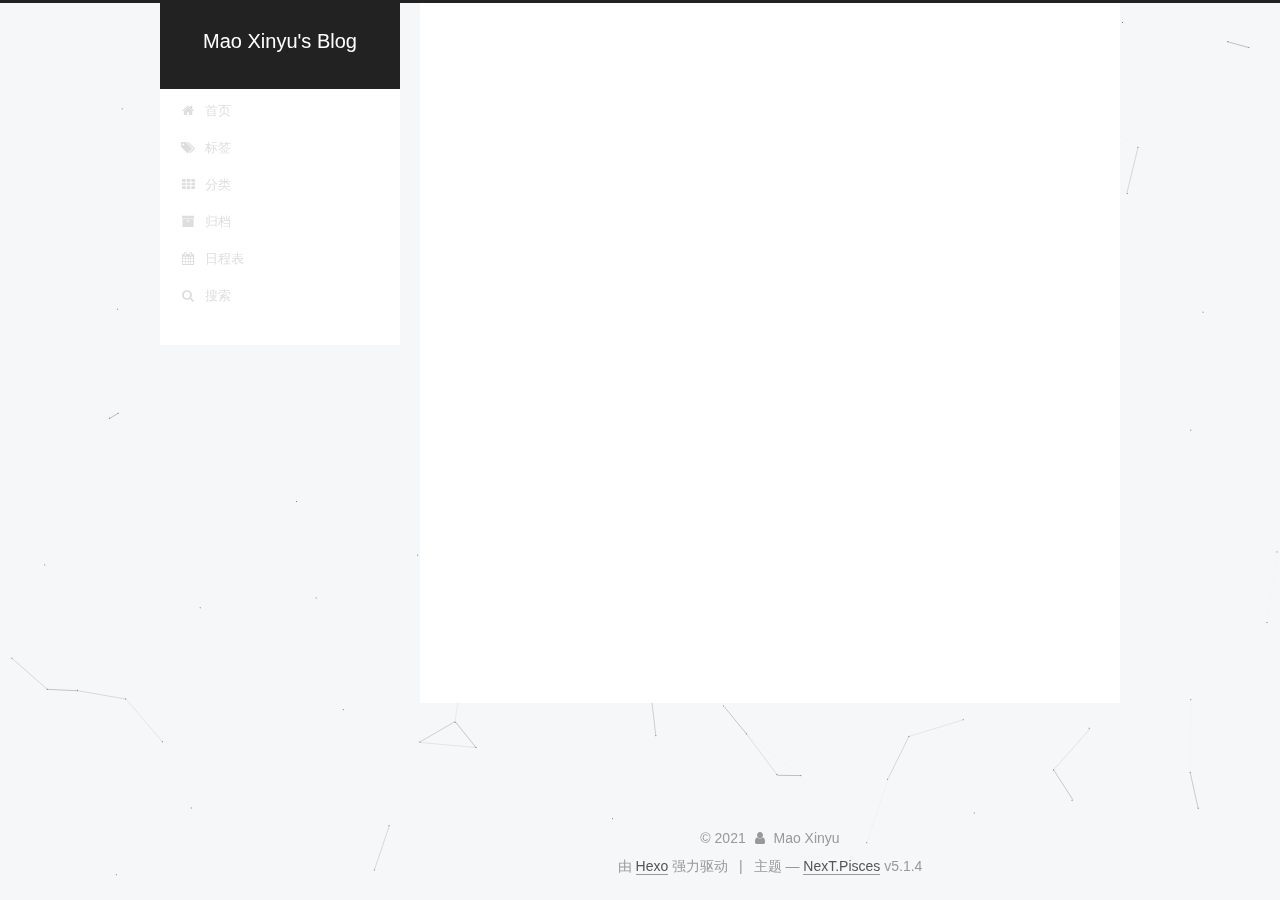
<file: 2021/12/12/HTML、CSS面试题（第1期）/index.html>
<!DOCTYPE html>



  


<html class="theme-next pisces use-motion" lang="zh-Hans">
<head>
  <meta charset="UTF-8"/>
<meta http-equiv="X-UA-Compatible" content="IE=edge" />
<meta name="viewport" content="width=device-width, initial-scale=1, maximum-scale=1"/>
<meta name="theme-color" content="#222">









<meta http-equiv="Cache-Control" content="no-transform" />
<meta http-equiv="Cache-Control" content="no-siteapp" />
















  
  
  <link href="/lib/fancybox/source/jquery.fancybox.css?v=2.1.5" rel="stylesheet" type="text/css" />







<link href="/lib/font-awesome/css/font-awesome.min.css?v=4.6.2" rel="stylesheet" type="text/css" />

<link href="/css/main.css?v=5.1.4" rel="stylesheet" type="text/css" />


  <link rel="apple-touch-icon" sizes="180x180" href="/images/apple-touch-icon-next.png?v=5.1.4">


  <link rel="icon" type="image/png" sizes="32x32" href="/images/favicon-32x32-next.png?v=5.1.4">


  <link rel="icon" type="image/png" sizes="16x16" href="/images/favicon-16x16-next.png?v=5.1.4">


  <link rel="mask-icon" href="/images/logo.svg?v=5.1.4" color="#222">





  <meta name="keywords" content="HTML,CSS," />










<meta name="description" content="1.页面导入样式时，使用link和@import有什么区别？2.HTML有哪些元素">
<meta property="og:type" content="article">
<meta property="og:title" content="HTML、CSS面试题（第1期）">
<meta property="og:url" content="http://maoxinyu1997.github.io/2021/12/12/HTML%E3%80%81CSS%E9%9D%A2%E8%AF%95%E9%A2%98%EF%BC%88%E7%AC%AC1%E6%9C%9F%EF%BC%89/index.html">
<meta property="og:site_name" content="Mao Xinyu&#39;s Blog">
<meta property="og:description" content="1.页面导入样式时，使用link和@import有什么区别？2.HTML有哪些元素">
<meta property="og:locale">
<meta property="article:published_time" content="2021-12-12T12:30:30.000Z">
<meta property="article:modified_time" content="2021-12-12T12:56:14.873Z">
<meta property="article:author" content="Mao Xinyu">
<meta property="article:tag" content="HTML">
<meta property="article:tag" content="CSS">
<meta name="twitter:card" content="summary">



<script type="text/javascript" id="hexo.configurations">
  var NexT = window.NexT || {};
  var CONFIG = {
    root: '',
    scheme: 'Pisces',
    version: '5.1.4',
    sidebar: {"position":"left","display":"post","offset":12,"b2t":false,"scrollpercent":false,"onmobile":false},
    fancybox: true,
    tabs: true,
    motion: {"enable":true,"async":false,"transition":{"post_block":"fadeIn","post_header":"slideDownIn","post_body":"slideDownIn","coll_header":"slideLeftIn","sidebar":"slideUpIn"}},
    duoshuo: {
      userId: '0',
      author: '博主'
    },
    algolia: {
      applicationID: '',
      apiKey: '',
      indexName: '',
      hits: {"per_page":10},
      labels: {"input_placeholder":"Search for Posts","hits_empty":"We didn't find any results for the search: ${query}","hits_stats":"${hits} results found in ${time} ms"}
    }
  };
</script>



  <link rel="canonical" href="http://maoxinyu1997.github.io/2021/12/12/HTML、CSS面试题（第1期）/"/>





  <title>HTML、CSS面试题（第1期） | Mao Xinyu's Blog</title>
  








<meta name="generator" content="Hexo 5.4.0"></head>

<body itemscope itemtype="http://schema.org/WebPage" lang="zh-Hans">

  
  
    
  

  <div class="container sidebar-position-left page-post-detail">
    <div class="headband"></div>

    <header id="header" class="header" itemscope itemtype="http://schema.org/WPHeader">
      <div class="header-inner"><div class="site-brand-wrapper">
  <div class="site-meta ">
    

    <div class="custom-logo-site-title">
      <a href="/"  class="brand" rel="start">
        <span class="logo-line-before"><i></i></span>
        <span class="site-title">Mao Xinyu's Blog</span>
        <span class="logo-line-after"><i></i></span>
      </a>
    </div>
      
        <p class="site-subtitle"></p>
      
  </div>

  <div class="site-nav-toggle">
    <button>
      <span class="btn-bar"></span>
      <span class="btn-bar"></span>
      <span class="btn-bar"></span>
    </button>
  </div>
</div>

<nav class="site-nav">
  

  
    <ul id="menu" class="menu">
      
        
        <li class="menu-item menu-item-home">
          <a href="/" rel="section">
            
              <i class="menu-item-icon fa fa-fw fa-home"></i> <br />
            
            首页
          </a>
        </li>
      
        
        <li class="menu-item menu-item-tags">
          <a href="/tags" rel="section">
            
              <i class="menu-item-icon fa fa-fw fa-tags"></i> <br />
            
            标签
          </a>
        </li>
      
        
        <li class="menu-item menu-item-categories">
          <a href="/categories" rel="section">
            
              <i class="menu-item-icon fa fa-fw fa-th"></i> <br />
            
            分类
          </a>
        </li>
      
        
        <li class="menu-item menu-item-archives">
          <a href="/archives/" rel="section">
            
              <i class="menu-item-icon fa fa-fw fa-archive"></i> <br />
            
            归档
          </a>
        </li>
      
        
        <li class="menu-item menu-item-schedule">
          <a href="/schedule/" rel="section">
            
              <i class="menu-item-icon fa fa-fw fa-calendar"></i> <br />
            
            日程表
          </a>
        </li>
      

      
        <li class="menu-item menu-item-search">
          
            <a href="javascript:;" class="popup-trigger">
          
            
              <i class="menu-item-icon fa fa-search fa-fw"></i> <br />
            
            搜索
          </a>
        </li>
      
    </ul>
  

  
    <div class="site-search">
      
  <div class="popup search-popup local-search-popup">
  <div class="local-search-header clearfix">
    <span class="search-icon">
      <i class="fa fa-search"></i>
    </span>
    <span class="popup-btn-close">
      <i class="fa fa-times-circle"></i>
    </span>
    <div class="local-search-input-wrapper">
      <input autocomplete="off"
             placeholder="搜索..." spellcheck="false"
             type="text" id="local-search-input">
    </div>
  </div>
  <div id="local-search-result"></div>
</div>



    </div>
  
</nav>



 </div>
    </header>

    <main id="main" class="main">
      <div class="main-inner">
        <div class="content-wrap">
          <div id="content" class="content">
            

  <div id="posts" class="posts-expand">
    

  

  
  
  

  <article class="post post-type-normal" itemscope itemtype="http://schema.org/Article">
  
  
  
  <div class="post-block">
    <link itemprop="mainEntityOfPage" href="http://maoxinyu1997.github.io/2021/12/12/HTML%E3%80%81CSS%E9%9D%A2%E8%AF%95%E9%A2%98%EF%BC%88%E7%AC%AC1%E6%9C%9F%EF%BC%89/">

    <span hidden itemprop="author" itemscope itemtype="http://schema.org/Person">
      <meta itemprop="name" content="">
      <meta itemprop="description" content="">
      <meta itemprop="image" content="/images/Tomcat.jpg">
    </span>

    <span hidden itemprop="publisher" itemscope itemtype="http://schema.org/Organization">
      <meta itemprop="name" content="Mao Xinyu's Blog">
    </span>

    
      <header class="post-header">

        
        
          <h1 class="post-title" itemprop="name headline">HTML、CSS面试题（第1期）</h1>
        

        <div class="post-meta">
          <span class="post-time">
            
              <span class="post-meta-item-icon">
                <i class="fa fa-calendar-o"></i>
              </span>
              
                <span class="post-meta-item-text">发表于</span>
              
              <time title="创建于" itemprop="dateCreated datePublished" datetime="2021-12-12T20:30:30+08:00">
                2021-12-12
              </time>
            

            

            
          </span>

          
            <span class="post-category" >
            
              <span class="post-meta-divider">|</span>
            
              <span class="post-meta-item-icon">
                <i class="fa fa-folder-o"></i>
              </span>
              
                <span class="post-meta-item-text">分类于</span>
              
              
                <span itemprop="about" itemscope itemtype="http://schema.org/Thing">
                  <a href="/categories/%E9%9D%A2%E8%AF%95%E9%A2%98/" itemprop="url" rel="index">
                    <span itemprop="name">面试题</span>
                  </a>
                </span>

                
                
              
            </span>
          

          
            
              <span class="post-comments-count">
                <span class="post-meta-divider">|</span>
                <span class="post-meta-item-icon">
                  <i class="fa fa-comment-o"></i>
                </span>
                <a href="/2021/12/12/HTML%E3%80%81CSS%E9%9D%A2%E8%AF%95%E9%A2%98%EF%BC%88%E7%AC%AC1%E6%9C%9F%EF%BC%89/#comments" itemprop="discussionUrl">
                  <span class="post-comments-count gitment-comments-count" data-xid="/2021/12/12/HTML%E3%80%81CSS%E9%9D%A2%E8%AF%95%E9%A2%98%EF%BC%88%E7%AC%AC1%E6%9C%9F%EF%BC%89/" itemprop="commentsCount"></span>
                </a>
              </span>
            
          

          
          

          

          

          

        </div>
      </header>
    

    
    
    
    <div class="post-body" itemprop="articleBody">

      
      

      
        <h4 id="1-页面导入样式时，使用link和-import有什么区别？"><a href="#1-页面导入样式时，使用link和-import有什么区别？" class="headerlink" title="1.页面导入样式时，使用link和@import有什么区别？"></a>1.页面导入样式时，使用<code>link</code>和<code>@import</code>有什么区别？</h4><h4 id="2-HTML有哪些元素"><a href="#2-HTML有哪些元素" class="headerlink" title="2.HTML有哪些元素"></a>2.HTML有哪些元素</h4>
      
    </div>
    
    
    

    

    

    

    <footer class="post-footer">
      
        <div class="post-tags">
          
            <a href="/tags/HTML/" rel="tag"># HTML</a>
          
            <a href="/tags/CSS/" rel="tag"># CSS</a>
          
        </div>
      

      
      
      

      
        <div class="post-nav">
          <div class="post-nav-next post-nav-item">
            
              <a href="/2021/12/11/HTML5%E3%80%81CSS3%E6%80%BB%E7%BB%93%EF%BC%88%E4%B8%80%EF%BC%89/" rel="next" title="HTML5\CSS3总结（一）">
                <i class="fa fa-chevron-left"></i> HTML5\CSS3总结（一）
              </a>
            
          </div>

          <span class="post-nav-divider"></span>

          <div class="post-nav-prev post-nav-item">
            
          </div>
        </div>
      

      
      
    </footer>
  </div>
  
  
  
  </article>



    <div class="post-spread">
      
    </div>
  </div>


          </div>
          


          

  
    <div class="comments" id="comments">
      
        <div onclick="showGitment()" id="gitment-display-button">显示 Gitment 评论</div>
        <div id="gitment-container" style="display:none"></div>
      
    </div>

  



        </div>
        
          
  
  <div class="sidebar-toggle">
    <div class="sidebar-toggle-line-wrap">
      <span class="sidebar-toggle-line sidebar-toggle-line-first"></span>
      <span class="sidebar-toggle-line sidebar-toggle-line-middle"></span>
      <span class="sidebar-toggle-line sidebar-toggle-line-last"></span>
    </div>
  </div>

  <aside id="sidebar" class="sidebar">
    
    <div class="sidebar-inner">

      

      
        <ul class="sidebar-nav motion-element">
          <li class="sidebar-nav-toc sidebar-nav-active" data-target="post-toc-wrap">
            文章目录
          </li>
          <li class="sidebar-nav-overview" data-target="site-overview-wrap">
            站点概览
          </li>
        </ul>
      

      <section class="site-overview-wrap sidebar-panel">
        <div class="site-overview">
          <div class="site-author motion-element" itemprop="author" itemscope itemtype="http://schema.org/Person">
            
              <img class="site-author-image" itemprop="image"
                src="/images/Tomcat.jpg"
                alt="" />
            
              <p class="site-author-name" itemprop="name"></p>
              <p class="site-description motion-element" itemprop="description"></p>
          </div>

          <nav class="site-state motion-element">

            
              <div class="site-state-item site-state-posts">
              
                <a href="/archives/%7C%7C%20archive">
              
                  <span class="site-state-item-count">3</span>
                  <span class="site-state-item-name">日志</span>
                </a>
              </div>
            

            
              
              
              <div class="site-state-item site-state-categories">
                <a href="/categories/index.html">
                  <span class="site-state-item-count">1</span>
                  <span class="site-state-item-name">分类</span>
                </a>
              </div>
            

            
              
              
              <div class="site-state-item site-state-tags">
                <a href="/tags/index.html">
                  <span class="site-state-item-count">3</span>
                  <span class="site-state-item-name">标签</span>
                </a>
              </div>
            

          </nav>

          

          
            <div class="links-of-author motion-element">
                
                  <span class="links-of-author-item">
                    <a href="https://github.com/maoxinyu1997" target="_blank" title="GitHub">
                      
                        <i class="fa fa-fw fa-github"></i>GitHub</a>
                  </span>
                
                  <span class="links-of-author-item">
                    <a href="mailto:1516969633@qq.com" target="_blank" title="E-Mail">
                      
                        <i class="fa fa-fw fa-envelope"></i>E-Mail</a>
                  </span>
                
            </div>
          

          
          

          
          

          

        </div>
      </section>

      
      <!--noindex-->
        <section class="post-toc-wrap motion-element sidebar-panel sidebar-panel-active">
          <div class="post-toc">

            
              
            

            
              <div class="post-toc-content"><ol class="nav"><li class="nav-item nav-level-4"><a class="nav-link" href="#1-%E9%A1%B5%E9%9D%A2%E5%AF%BC%E5%85%A5%E6%A0%B7%E5%BC%8F%E6%97%B6%EF%BC%8C%E4%BD%BF%E7%94%A8link%E5%92%8C-import%E6%9C%89%E4%BB%80%E4%B9%88%E5%8C%BA%E5%88%AB%EF%BC%9F"><span class="nav-number">1.</span> <span class="nav-text">1.页面导入样式时，使用link和@import有什么区别？</span></a></li><li class="nav-item nav-level-4"><a class="nav-link" href="#2-HTML%E6%9C%89%E5%93%AA%E4%BA%9B%E5%85%83%E7%B4%A0"><span class="nav-number">2.</span> <span class="nav-text">2.HTML有哪些元素</span></a></li></ol></div>
            

          </div>
        </section>
      <!--/noindex-->
      

      

    </div>
  </aside>


        
      </div>
    </main>

    <footer id="footer" class="footer">
      <div class="footer-inner">
        <div class="copyright">&copy; <span itemprop="copyrightYear">2021</span>
  <span class="with-love">
    <i class="fa fa-user"></i>
  </span>
  <span class="author" itemprop="copyrightHolder">Mao Xinyu</span>

  
</div>


  <div class="powered-by">由 <a class="theme-link" target="_blank" href="https://hexo.io">Hexo</a> 强力驱动</div>



  <span class="post-meta-divider">|</span>



  <div class="theme-info">主题 &mdash; <a class="theme-link" target="_blank" href="https://github.com/iissnan/hexo-theme-next">NexT.Pisces</a> v5.1.4</div>




        







        
      </div>
    </footer>

    
      <div class="back-to-top">
        <i class="fa fa-arrow-up"></i>
        
      </div>
    

    

  </div>

  

<script type="text/javascript">
  if (Object.prototype.toString.call(window.Promise) !== '[object Function]') {
    window.Promise = null;
  }
</script>









  


  











  
  
    <script type="text/javascript" src="/lib/jquery/index.js?v=2.1.3"></script>
  

  
  
    <script type="text/javascript" src="/lib/fastclick/lib/fastclick.min.js?v=1.0.6"></script>
  

  
  
    <script type="text/javascript" src="/lib/jquery_lazyload/jquery.lazyload.js?v=1.9.7"></script>
  

  
  
    <script type="text/javascript" src="/lib/velocity/velocity.min.js?v=1.2.1"></script>
  

  
  
    <script type="text/javascript" src="/lib/velocity/velocity.ui.min.js?v=1.2.1"></script>
  

  
  
    <script type="text/javascript" src="/lib/fancybox/source/jquery.fancybox.pack.js?v=2.1.5"></script>
  

  
  
    <script type="text/javascript" src="/lib/canvas-nest/canvas-nest.min.js"></script>
  


  


  <script type="text/javascript" src="/js/src/utils.js?v=5.1.4"></script>

  <script type="text/javascript" src="/js/src/motion.js?v=5.1.4"></script>



  
  


  <script type="text/javascript" src="/js/src/affix.js?v=5.1.4"></script>

  <script type="text/javascript" src="/js/src/schemes/pisces.js?v=5.1.4"></script>



  
  <script type="text/javascript" src="/js/src/scrollspy.js?v=5.1.4"></script>
<script type="text/javascript" src="/js/src/post-details.js?v=5.1.4"></script>



  


  <script type="text/javascript" src="/js/src/bootstrap.js?v=5.1.4"></script>



  


  




	





  





  







<!-- LOCAL: You can save these files to your site and update links -->
    
        
        <link rel="stylesheet" href="https://aimingoo.github.io/gitmint/style/default.css">
        <script src="https://aimingoo.github.io/gitmint/dist/gitmint.browser.js"></script>
    
<!-- END LOCAL -->

    
      <style>
        a.gitment-editor-footer-tip { display: none; }
        .gitment-container.gitment-footer-container { display: none; }
      </style>
    

    
      <script type="text/javascript">
      function renderGitment(){
        var gitment = new Gitmint({
            id: window.location.pathname, 
            owner: 'maoxinyu1997',
            repo: 'hexo-blog-comment',
            
            lang: "" || navigator.language || navigator.systemLanguage || navigator.userLanguage,
            
            oauth: {
            
            
                client_secret: 'You need a client secret to authenticate as the application to the API.',
            
                client_id: 'ed3fbd1e8837d286b0d0'
            }});
        gitment.render('gitment-container');
      }

      
      function showGitment(){
        document.getElementById("gitment-display-button").style.display = "none";
        document.getElementById("gitment-container").style.display = "block";
        renderGitment();
      }
      
      </script>
    







  

  <script type="text/javascript">
    // Popup Window;
    var isfetched = false;
    var isXml = true;
    // Search DB path;
    var search_path = "search.xml";
    if (search_path.length === 0) {
      search_path = "search.xml";
    } else if (/json$/i.test(search_path)) {
      isXml = false;
    }
    var path = "/" + search_path;
    // monitor main search box;

    var onPopupClose = function (e) {
      $('.popup').hide();
      $('#local-search-input').val('');
      $('.search-result-list').remove();
      $('#no-result').remove();
      $(".local-search-pop-overlay").remove();
      $('body').css('overflow', '');
    }

    function proceedsearch() {
      $("body")
        .append('<div class="search-popup-overlay local-search-pop-overlay"></div>')
        .css('overflow', 'hidden');
      $('.search-popup-overlay').click(onPopupClose);
      $('.popup').toggle();
      var $localSearchInput = $('#local-search-input');
      $localSearchInput.attr("autocapitalize", "none");
      $localSearchInput.attr("autocorrect", "off");
      $localSearchInput.focus();
    }

    // search function;
    var searchFunc = function(path, search_id, content_id) {
      'use strict';

      // start loading animation
      $("body")
        .append('<div class="search-popup-overlay local-search-pop-overlay">' +
          '<div id="search-loading-icon">' +
          '<i class="fa fa-spinner fa-pulse fa-5x fa-fw"></i>' +
          '</div>' +
          '</div>')
        .css('overflow', 'hidden');
      $("#search-loading-icon").css('margin', '20% auto 0 auto').css('text-align', 'center');

      $.ajax({
        url: path,
        dataType: isXml ? "xml" : "json",
        async: true,
        success: function(res) {
          // get the contents from search data
          isfetched = true;
          $('.popup').detach().appendTo('.header-inner');
          var datas = isXml ? $("entry", res).map(function() {
            return {
              title: $("title", this).text(),
              content: $("content",this).text(),
              url: $("url" , this).text()
            };
          }).get() : res;
          var input = document.getElementById(search_id);
          var resultContent = document.getElementById(content_id);
          var inputEventFunction = function() {
            var searchText = input.value.trim().toLowerCase();
            var keywords = searchText.split(/[\s\-]+/);
            if (keywords.length > 1) {
              keywords.push(searchText);
            }
            var resultItems = [];
            if (searchText.length > 0) {
              // perform local searching
              datas.forEach(function(data) {
                var isMatch = false;
                var hitCount = 0;
                var searchTextCount = 0;
                var title = data.title.trim();
                var titleInLowerCase = title.toLowerCase();
                var content = data.content.trim().replace(/<[^>]+>/g,"");
                var contentInLowerCase = content.toLowerCase();
                var articleUrl = decodeURIComponent(data.url);
                var indexOfTitle = [];
                var indexOfContent = [];
                // only match articles with not empty titles
                if(title != '') {
                  keywords.forEach(function(keyword) {
                    function getIndexByWord(word, text, caseSensitive) {
                      var wordLen = word.length;
                      if (wordLen === 0) {
                        return [];
                      }
                      var startPosition = 0, position = [], index = [];
                      if (!caseSensitive) {
                        text = text.toLowerCase();
                        word = word.toLowerCase();
                      }
                      while ((position = text.indexOf(word, startPosition)) > -1) {
                        index.push({position: position, word: word});
                        startPosition = position + wordLen;
                      }
                      return index;
                    }

                    indexOfTitle = indexOfTitle.concat(getIndexByWord(keyword, titleInLowerCase, false));
                    indexOfContent = indexOfContent.concat(getIndexByWord(keyword, contentInLowerCase, false));
                  });
                  if (indexOfTitle.length > 0 || indexOfContent.length > 0) {
                    isMatch = true;
                    hitCount = indexOfTitle.length + indexOfContent.length;
                  }
                }

                // show search results

                if (isMatch) {
                  // sort index by position of keyword

                  [indexOfTitle, indexOfContent].forEach(function (index) {
                    index.sort(function (itemLeft, itemRight) {
                      if (itemRight.position !== itemLeft.position) {
                        return itemRight.position - itemLeft.position;
                      } else {
                        return itemLeft.word.length - itemRight.word.length;
                      }
                    });
                  });

                  // merge hits into slices

                  function mergeIntoSlice(text, start, end, index) {
                    var item = index[index.length - 1];
                    var position = item.position;
                    var word = item.word;
                    var hits = [];
                    var searchTextCountInSlice = 0;
                    while (position + word.length <= end && index.length != 0) {
                      if (word === searchText) {
                        searchTextCountInSlice++;
                      }
                      hits.push({position: position, length: word.length});
                      var wordEnd = position + word.length;

                      // move to next position of hit

                      index.pop();
                      while (index.length != 0) {
                        item = index[index.length - 1];
                        position = item.position;
                        word = item.word;
                        if (wordEnd > position) {
                          index.pop();
                        } else {
                          break;
                        }
                      }
                    }
                    searchTextCount += searchTextCountInSlice;
                    return {
                      hits: hits,
                      start: start,
                      end: end,
                      searchTextCount: searchTextCountInSlice
                    };
                  }

                  var slicesOfTitle = [];
                  if (indexOfTitle.length != 0) {
                    slicesOfTitle.push(mergeIntoSlice(title, 0, title.length, indexOfTitle));
                  }

                  var slicesOfContent = [];
                  while (indexOfContent.length != 0) {
                    var item = indexOfContent[indexOfContent.length - 1];
                    var position = item.position;
                    var word = item.word;
                    // cut out 100 characters
                    var start = position - 20;
                    var end = position + 80;
                    if(start < 0){
                      start = 0;
                    }
                    if (end < position + word.length) {
                      end = position + word.length;
                    }
                    if(end > content.length){
                      end = content.length;
                    }
                    slicesOfContent.push(mergeIntoSlice(content, start, end, indexOfContent));
                  }

                  // sort slices in content by search text's count and hits' count

                  slicesOfContent.sort(function (sliceLeft, sliceRight) {
                    if (sliceLeft.searchTextCount !== sliceRight.searchTextCount) {
                      return sliceRight.searchTextCount - sliceLeft.searchTextCount;
                    } else if (sliceLeft.hits.length !== sliceRight.hits.length) {
                      return sliceRight.hits.length - sliceLeft.hits.length;
                    } else {
                      return sliceLeft.start - sliceRight.start;
                    }
                  });

                  // select top N slices in content

                  var upperBound = parseInt('1');
                  if (upperBound >= 0) {
                    slicesOfContent = slicesOfContent.slice(0, upperBound);
                  }

                  // highlight title and content

                  function highlightKeyword(text, slice) {
                    var result = '';
                    var prevEnd = slice.start;
                    slice.hits.forEach(function (hit) {
                      result += text.substring(prevEnd, hit.position);
                      var end = hit.position + hit.length;
                      result += '<b class="search-keyword">' + text.substring(hit.position, end) + '</b>';
                      prevEnd = end;
                    });
                    result += text.substring(prevEnd, slice.end);
                    return result;
                  }

                  var resultItem = '';

                  if (slicesOfTitle.length != 0) {
                    resultItem += "<li><a href='" + articleUrl + "' class='search-result-title'>" + highlightKeyword(title, slicesOfTitle[0]) + "</a>";
                  } else {
                    resultItem += "<li><a href='" + articleUrl + "' class='search-result-title'>" + title + "</a>";
                  }

                  slicesOfContent.forEach(function (slice) {
                    resultItem += "<a href='" + articleUrl + "'>" +
                      "<p class=\"search-result\">" + highlightKeyword(content, slice) +
                      "...</p>" + "</a>";
                  });

                  resultItem += "</li>";
                  resultItems.push({
                    item: resultItem,
                    searchTextCount: searchTextCount,
                    hitCount: hitCount,
                    id: resultItems.length
                  });
                }
              })
            };
            if (keywords.length === 1 && keywords[0] === "") {
              resultContent.innerHTML = '<div id="no-result"><i class="fa fa-search fa-5x" /></div>'
            } else if (resultItems.length === 0) {
              resultContent.innerHTML = '<div id="no-result"><i class="fa fa-frown-o fa-5x" /></div>'
            } else {
              resultItems.sort(function (resultLeft, resultRight) {
                if (resultLeft.searchTextCount !== resultRight.searchTextCount) {
                  return resultRight.searchTextCount - resultLeft.searchTextCount;
                } else if (resultLeft.hitCount !== resultRight.hitCount) {
                  return resultRight.hitCount - resultLeft.hitCount;
                } else {
                  return resultRight.id - resultLeft.id;
                }
              });
              var searchResultList = '<ul class=\"search-result-list\">';
              resultItems.forEach(function (result) {
                searchResultList += result.item;
              })
              searchResultList += "</ul>";
              resultContent.innerHTML = searchResultList;
            }
          }

          if ('auto' === 'auto') {
            input.addEventListener('input', inputEventFunction);
          } else {
            $('.search-icon').click(inputEventFunction);
            input.addEventListener('keypress', function (event) {
              if (event.keyCode === 13) {
                inputEventFunction();
              }
            });
          }

          // remove loading animation
          $(".local-search-pop-overlay").remove();
          $('body').css('overflow', '');

          proceedsearch();
        }
      });
    }

    // handle and trigger popup window;
    $('.popup-trigger').click(function(e) {
      e.stopPropagation();
      if (isfetched === false) {
        searchFunc(path, 'local-search-input', 'local-search-result');
      } else {
        proceedsearch();
      };
    });

    $('.popup-btn-close').click(onPopupClose);
    $('.popup').click(function(e){
      e.stopPropagation();
    });
    $(document).on('keyup', function (event) {
      var shouldDismissSearchPopup = event.which === 27 &&
        $('.search-popup').is(':visible');
      if (shouldDismissSearchPopup) {
        onPopupClose();
      }
    });
  </script>





  

  

  

  
  

  

  

  

</body>
</html>
</file>
<file: css/main.css>
/* normalize.css v3.0.2 | MIT License | git.io/normalize */
html {
  font-family: sans-serif; /* 1 */
  -ms-text-size-adjust: 100%; /* 2 */
  -webkit-text-size-adjust: 100%; /* 2 */
}
body {
  margin: 0;
}
article,
aside,
details,
figcaption,
figure,
footer,
header,
hgroup,
main,
menu,
nav,
section,
summary {
  display: block;
}
audio,
canvas,
progress,
video {
  display: inline-block; /* 1 */
  vertical-align: baseline; /* 2 */
}
audio:not([controls]) {
  display: none;
  height: 0;
}
[hidden],
template {
  display: none;
}
a {
  background-color: transparent;
}
a:active,
a:hover {
  outline: 0;
}
abbr[title] {
  border-bottom: 1px dotted;
}
b,
strong {
  font-weight: bold;
}
dfn {
  font-style: italic;
}
h1 {
  font-size: 2em;
  margin: 0.67em 0;
}
mark {
  background: #ff0;
  color: #000;
}
small {
  font-size: 80%;
}
sub,
sup {
  font-size: 75%;
  line-height: 0;
  position: relative;
  vertical-align: baseline;
}
sup {
  top: -0.5em;
}
sub {
  bottom: -0.25em;
}
img {
  border: 0;
}
svg:not(:root) {
  overflow: hidden;
}
figure {
  margin: 1em 40px;
}
hr {
  -moz-box-sizing: content-box;
  box-sizing: content-box;
  height: 0;
}
pre {
  overflow: auto;
}
code,
kbd,
pre,
samp {
  font-family: monospace, monospace;
  font-size: 1em;
}
button,
input,
optgroup,
select,
textarea {
  color: inherit; /* 1 */
  font: inherit; /* 2 */
  margin: 0; /* 3 */
}
button {
  overflow: visible;
}
button,
select {
  text-transform: none;
}
button,
html input[type="button"],
input[type="reset"],
input[type="submit"] {
  -webkit-appearance: button; /* 2 */
  cursor: pointer; /* 3 */
}
button[disabled],
html input[disabled] {
  cursor: default;
}
button::-moz-focus-inner,
input::-moz-focus-inner {
  border: 0;
  padding: 0;
}
input {
  line-height: normal;
}
input[type="checkbox"],
input[type="radio"] {
  box-sizing: border-box; /* 1 */
  padding: 0; /* 2 */
}
input[type="number"]::-webkit-inner-spin-button,
input[type="number"]::-webkit-outer-spin-button {
  height: auto;
}
input[type="search"] {
  -webkit-appearance: textfield; /* 1 */
  -moz-box-sizing: content-box;
  -webkit-box-sizing: content-box; /* 2 */
  box-sizing: content-box;
}
input[type="search"]::-webkit-search-cancel-button,
input[type="search"]::-webkit-search-decoration {
  -webkit-appearance: none;
}
fieldset {
  border: 1px solid #c0c0c0;
  margin: 0 2px;
  padding: 0.35em 0.625em 0.75em;
}
legend {
  border: 0; /* 1 */
  padding: 0; /* 2 */
}
textarea {
  overflow: auto;
}
optgroup {
  font-weight: bold;
}
table {
  border-collapse: collapse;
  border-spacing: 0;
}
td,
th {
  padding: 0;
}
::selection {
  background: #262a30;
  color: #fff;
}
body {
  position: relative;
  font-family: 'Lato', "PingFang SC", "Microsoft YaHei", sans-serif;
  font-size: 14px;
  line-height: 2;
  color: #555;
  background: #f5f7f9;
}
@media (max-width: 767px) {
  body {
    padding-right: 0 !important;
  }
}
@media (min-width: 768px) and (max-width: 991px) {
  body {
    padding-right: 0 !important;
  }
}
@media (min-width: 1600px) {
  body {
    font-size: 16px;
  }
}
h1,
h2,
h3,
h4,
h5,
h6 {
  margin: 0;
  padding: 0;
  font-weight: bold;
  line-height: 1.5;
  font-family: 'Lato', "PingFang SC", "Microsoft YaHei", sans-serif;
}
h2,
h3,
h4,
h5,
h6 {
  margin: 20px 0 15px;
}
h1 {
  font-size: 22px;
}
@media (max-width: 767px) {
  h1 {
    font-size: 18px;
  }
}
h2 {
  font-size: 20px;
}
@media (max-width: 767px) {
  h2 {
    font-size: 16px;
  }
}
h3 {
  font-size: 18px;
}
@media (max-width: 767px) {
  h3 {
    font-size: 14px;
  }
}
h4 {
  font-size: 16px;
}
@media (max-width: 767px) {
  h4 {
    font-size: 12px;
  }
}
h5 {
  font-size: 14px;
}
@media (max-width: 767px) {
  h5 {
    font-size: 10px;
  }
}
h6 {
  font-size: 12px;
}
@media (max-width: 767px) {
  h6 {
    font-size: 8px;
  }
}
p {
  margin: 0 0 20px 0;
}
a {
  color: #555;
  text-decoration: none;
  outline: none;
  border-bottom: 1px solid #999;
  word-wrap: break-word;
}
a:hover {
  color: #222;
  border-bottom-color: #222;
}
blockquote {
  margin: 0;
  padding: 0;
}
img {
  display: block;
  margin: auto;
  max-width: 100%;
  height: auto;
}
hr {
  margin: 40px 0;
  height: 3px;
  border: none;
  background-color: #ddd;
  background-image: repeating-linear-gradient(-45deg, #fff, #fff 4px, transparent 4px, transparent 8px);
}
blockquote {
  padding: 0 15px;
  color: #666;
  border-left: 4px solid #ddd;
}
blockquote cite::before {
  content: "-";
  padding: 0 5px;
}
dt {
  font-weight: 700;
}
dd {
  margin: 0;
  padding: 0;
}
kbd {
  border: 1px solid #ccc;
  border-radius: 0.2em;
  box-shadow: 0.1em 0.1em 0.2em rgba(0,0,0,0.1);
  background-color: #f9f9f9;
  font-family: inherit;
  background-image: -webkit-linear-gradient(top, #eee, #fff, #eee);
  padding: 0.1em 0.3em;
  white-space: nowrap;
}
.text-left {
  text-align: left;
}
.text-center {
  text-align: center;
}
.text-right {
  text-align: right;
}
.text-justify {
  text-align: justify;
}
.text-nowrap {
  white-space: nowrap;
}
.text-lowercase {
  text-transform: lowercase;
}
.text-uppercase {
  text-transform: uppercase;
}
.text-capitalize {
  text-transform: capitalize;
}
.center-block {
  display: block;
  margin-left: auto;
  margin-right: auto;
}
.clearfix:before,
.clearfix:after {
  content: " ";
  display: table;
}
.clearfix:after {
  clear: both;
}
.pullquote {
  width: 45%;
}
.pullquote.left {
  float: left;
  margin-left: 5px;
  margin-right: 10px;
}
.pullquote.right {
  float: right;
  margin-left: 10px;
  margin-right: 5px;
}
.affix.affix.affix {
  position: fixed;
}
.translation {
  margin-top: -20px;
  font-size: 14px;
  color: #999;
}
.scrollbar-measure {
  width: 100px;
  height: 100px;
  overflow: scroll;
  position: absolute;
  top: -9999px;
}
.use-motion .motion-element {
  opacity: 0;
}
table {
  margin: 20px 0;
  width: 100%;
  border-collapse: collapse;
  border-spacing: 0;
  border: 1px solid #ddd;
  font-size: 14px;
  table-layout: fixed;
  word-wrap: break-all;
}
table>tbody>tr:nth-of-type(odd) {
  background-color: #f9f9f9;
}
table>tbody>tr:hover {
  background-color: #f5f5f5;
}
caption,
th,
td {
  padding: 8px;
  text-align: left;
  vertical-align: middle;
  font-weight: normal;
}
th,
td {
  border-bottom: 3px solid #ddd;
  border-right: 1px solid #eee;
}
th {
  padding-bottom: 10px;
  font-weight: 700;
}
td {
  border-bottom-width: 1px;
}
html,
body {
  height: 100%;
}
.container {
  position: relative;
  min-height: 100%;
}
.header-inner {
  margin: 0 auto;
  padding: 100px 0 70px;
  width: 700px;
}
@media (min-width: 1600px) {
  .container .header-inner {
    width: 900px;
  }
}
.main {
  padding-bottom: 150px;
}
.main-inner {
  margin: 0 auto;
  width: 700px;
}
@media (min-width: 1600px) {
  .container .main-inner {
    width: 900px;
  }
}
.footer {
  position: absolute;
  left: 0;
  bottom: 0;
  width: 100%;
  min-height: 50px;
}
.footer-inner {
  box-sizing: border-box;
  margin: 20px auto;
  width: 700px;
}
@media (min-width: 1600px) {
  .container .footer-inner {
    width: 900px;
  }
}
pre,
.highlight {
  overflow: auto;
  margin: 20px 0;
  padding: 0;
  font-size: 13px;
  color: #4d4d4c;
  background: #f7f7f7;
  line-height: 1.6;
}
pre,
code {
  font-family: consolas, Menlo, "PingFang SC", "Microsoft YaHei", monospace;
}
code {
  padding: 2px 4px;
  word-wrap: break-word;
  color: #555;
  background: #eee;
  border-radius: 3px;
  font-size: 13px;
}
pre {
  padding: 10px;
}
pre code {
  padding: 0;
  color: #4d4d4c;
  background: none;
  text-shadow: none;
}
.highlight {
  border-radius: 1px;
}
.highlight pre {
  border: none;
  margin: 0;
  padding: 10px 0;
}
.highlight table {
  margin: 0;
  width: auto;
  border: none;
}
.highlight td {
  border: none;
  padding: 0;
}
.highlight figcaption {
  font-size: 1em;
  color: #4d4d4c;
  line-height: 1em;
  margin-bottom: 1em;
}
.highlight figcaption:before,
.highlight figcaption:after {
  content: " ";
  display: table;
}
.highlight figcaption:after {
  clear: both;
}
.highlight figcaption a {
  float: right;
  color: #4d4d4c;
}
.highlight figcaption a:hover {
  border-bottom-color: #4d4d4c;
}
.highlight .gutter pre {
  padding-left: 10px;
  padding-right: 10px;
  color: #869194;
  text-align: right;
  background-color: #eff2f3;
}
.highlight .code pre {
  width: 100%;
  padding-left: 10px;
  padding-right: 10px;
  background-color: #f7f7f7;
}
.highlight .line {
  height: 20px;
}
.gutter {
  -webkit-user-select: none;
  -moz-user-select: none;
  -ms-user-select: none;
  user-select: none;
}
.gist table {
  width: auto;
}
.gist table td {
  border: none;
}
pre .deletion {
  background: #fdd;
}
pre .addition {
  background: #dfd;
}
pre .meta {
  color: #8959a8;
}
pre .comment {
  color: #8e908c;
}
pre .variable,
pre .attribute,
pre .tag,
pre .regexp,
pre .ruby .constant,
pre .xml .tag .title,
pre .xml .pi,
pre .xml .doctype,
pre .html .doctype,
pre .css .id,
pre .css .class,
pre .css .pseudo {
  color: #c82829;
}
pre .number,
pre .preprocessor,
pre .built_in,
pre .literal,
pre .params,
pre .constant,
pre .command {
  color: #f5871f;
}
pre .ruby .class .title,
pre .css .rules .attribute,
pre .string,
pre .value,
pre .inheritance,
pre .header,
pre .ruby .symbol,
pre .xml .cdata,
pre .special,
pre .number,
pre .formula {
  color: #718c00;
}
pre .title,
pre .css .hexcolor {
  color: #3e999f;
}
pre .function,
pre .python .decorator,
pre .python .title,
pre .ruby .function .title,
pre .ruby .title .keyword,
pre .perl .sub,
pre .javascript .title,
pre .coffeescript .title {
  color: #4271ae;
}
pre .keyword,
pre .javascript .function {
  color: #8959a8;
}
.full-image.full-image.full-image.full-image {
  border: none;
  max-width: 100%;
  width: auto;
  margin: 20px auto 25px;
}
@media (min-width: 992px) {
  .full-image.full-image.full-image.full-image {
    max-width: none;
    width: 118%;
    margin: 0 -9%;
  }
}
.blockquote-center,
.page-home .post-type-quote blockquote,
.page-post-detail .post-type-quote blockquote {
  position: relative;
  margin: 40px 0;
  padding: 0;
  border-left: none;
  text-align: center;
}
.blockquote-center::before,
.page-home .post-type-quote blockquote::before,
.page-post-detail .post-type-quote blockquote::before,
.blockquote-center::after,
.page-home .post-type-quote blockquote::after,
.page-post-detail .post-type-quote blockquote::after {
  position: absolute;
  content: ' ';
  display: block;
  width: 100%;
  height: 24px;
  opacity: 0.2;
  background-repeat: no-repeat;
  background-position: 0 -6px;
  background-size: 22px 22px;
}
.blockquote-center::before,
.page-home .post-type-quote blockquote::before,
.page-post-detail .post-type-quote blockquote::before {
  top: -20px;
  background-image: url("../images/quote-l.svg");
  border-top: 1px solid #ccc;
}
.blockquote-center::after,
.page-home .post-type-quote blockquote::after,
.page-post-detail .post-type-quote blockquote::after {
  bottom: -20px;
  background-image: url("../images/quote-r.svg");
  border-bottom: 1px solid #ccc;
  background-position: 100% 8px;
}
.blockquote-center p,
.page-home .post-type-quote blockquote p,
.page-post-detail .post-type-quote blockquote p,
.blockquote-center div,
.page-home .post-type-quote blockquote div,
.page-post-detail .post-type-quote blockquote div {
  text-align: center;
}
.post .post-body .group-picture img {
  box-sizing: border-box;
  padding: 0 3px;
  border: none;
}
.post .group-picture-row {
  overflow: hidden;
  margin-top: 6px;
}
.post .group-picture-row:first-child {
  margin-top: 0;
}
.post .group-picture-column {
  float: left;
}
.page-post-detail .post-body .group-picture-column {
  float: none;
  margin-top: 10px;
  width: auto !important;
}
.page-post-detail .post-body .group-picture-column img {
  margin: 0 auto;
}
.page-archive .group-picture-container {
  overflow: hidden;
}
.page-archive .group-picture-row {
  float: left;
}
.page-archive .group-picture-row:first-child {
  margin-top: 6px;
}
.page-archive .group-picture-column {
  max-width: 150px;
  max-height: 150px;
}
.post-body .note {
  position: relative;
  padding: 15px;
  margin-bottom: 20px;
  border: 1px solid #eee;
  border-left-width: 5px;
  border-radius: 3px;
}
.post-body .note h2,
.post-body .note h3,
.post-body .note h4,
.post-body .note h5,
.post-body .note h6 {
  margin-top: 0;
  margin-bottom: 0;
  border-bottom: initial;
  padding-top: 0 !important;
}
.post-body .note p:first-child,
.post-body .note ul:first-child,
.post-body .note ol:first-child,
.post-body .note table:first-child,
.post-body .note pre:first-child,
.post-body .note blockquote:first-child {
  margin-top: 0;
}
.post-body .note p:last-child,
.post-body .note ul:last-child,
.post-body .note ol:last-child,
.post-body .note table:last-child,
.post-body .note pre:last-child,
.post-body .note blockquote:last-child {
  margin-bottom: 0;
}
.post-body .note.default {
  border-left-color: #777;
}
.post-body .note.default h2,
.post-body .note.default h3,
.post-body .note.default h4,
.post-body .note.default h5,
.post-body .note.default h6 {
  color: #777;
}
.post-body .note.primary {
  border-left-color: #6f42c1;
}
.post-body .note.primary h2,
.post-body .note.primary h3,
.post-body .note.primary h4,
.post-body .note.primary h5,
.post-body .note.primary h6 {
  color: #6f42c1;
}
.post-body .note.info {
  border-left-color: #428bca;
}
.post-body .note.info h2,
.post-body .note.info h3,
.post-body .note.info h4,
.post-body .note.info h5,
.post-body .note.info h6 {
  color: #428bca;
}
.post-body .note.success {
  border-left-color: #5cb85c;
}
.post-body .note.success h2,
.post-body .note.success h3,
.post-body .note.success h4,
.post-body .note.success h5,
.post-body .note.success h6 {
  color: #5cb85c;
}
.post-body .note.warning {
  border-left-color: #f0ad4e;
}
.post-body .note.warning h2,
.post-body .note.warning h3,
.post-body .note.warning h4,
.post-body .note.warning h5,
.post-body .note.warning h6 {
  color: #f0ad4e;
}
.post-body .note.danger {
  border-left-color: #d9534f;
}
.post-body .note.danger h2,
.post-body .note.danger h3,
.post-body .note.danger h4,
.post-body .note.danger h5,
.post-body .note.danger h6 {
  color: #d9534f;
}
.post-body .label {
  display: inline;
  padding: 0 2px;
  white-space: nowrap;
}
.post-body .label.default {
  background-color: #f0f0f0;
}
.post-body .label.primary {
  background-color: #efe6f7;
}
.post-body .label.info {
  background-color: #e5f2f8;
}
.post-body .label.success {
  background-color: #e7f4e9;
}
.post-body .label.warning {
  background-color: #fcf6e1;
}
.post-body .label.danger {
  background-color: #fae8eb;
}
.post-body .tabs {
  position: relative;
  display: block;
  margin-bottom: 20px;
  padding-top: 10px;
}
.post-body .tabs ul.nav-tabs {
  margin: 0;
  padding: 0;
  display: flex;
  margin-bottom: -1px;
}
@media (max-width: 413px) {
  .post-body .tabs ul.nav-tabs {
    display: block;
    margin-bottom: 5px;
  }
}
.post-body .tabs ul.nav-tabs li.tab {
  list-style-type: none !important;
  margin: 0 0.25em 0 0;
  border-top: 3px solid transparent;
  border-left: 1px solid transparent;
  border-right: 1px solid transparent;
}
@media (max-width: 413px) {
  .post-body .tabs ul.nav-tabs li.tab {
    margin: initial;
    border-top: 1px solid transparent;
    border-left: 3px solid transparent;
    border-right: 1px solid transparent;
    border-bottom: 1px solid transparent;
  }
}
.post-body .tabs ul.nav-tabs li.tab a {
  outline: 0;
  border-bottom: initial;
  display: block;
  line-height: 1.8em;
  padding: 0.25em 0.75em;
  transition-duration: 0.2s;
  transition-timing-function: ease-out;
  transition-delay: 0s;
}
.post-body .tabs ul.nav-tabs li.tab a i {
  width: 1.285714285714286em;
}
.post-body .tabs ul.nav-tabs li.tab.active {
  border-top: 3px solid #fc6423;
  border-left: 1px solid #ddd;
  border-right: 1px solid #ddd;
  background-color: #fff;
}
@media (max-width: 413px) {
  .post-body .tabs ul.nav-tabs li.tab.active {
    border-top: 1px solid #ddd;
    border-left: 3px solid #fc6423;
    border-right: 1px solid #ddd;
    border-bottom: 1px solid #ddd;
  }
}
.post-body .tabs ul.nav-tabs li.tab.active a {
  cursor: default;
  color: #555;
}
.post-body .tabs .tab-content {
  background-color: #fff;
}
.post-body .tabs .tab-content .tab-pane {
  border: 1px solid #ddd;
  padding: 20px 20px 0 20px;
}
.post-body .tabs .tab-content .tab-pane:not(.active) {
  display: none !important;
}
.post-body .tabs .tab-content .tab-pane.active {
  display: block !important;
}
.btn {
  display: inline-block;
  padding: 0 20px;
  font-size: 14px;
  color: #555;
  background: #fff;
  border: 2px solid #555;
  text-decoration: none;
  border-radius: 2px;
  transition-property: background-color;
  transition-duration: 0.2s;
  transition-timing-function: ease-in-out;
  transition-delay: 0s;
  line-height: 2;
}
.btn:hover {
  border-color: #222;
  color: #fff;
  background: #222;
}
.btn +.btn {
  margin: 0 0 8px 8px;
}
.btn .fa-fw {
  width: 1.285714285714286em;
  text-align: left;
}
.btn-bar {
  display: block;
  width: 22px;
  height: 2px;
  background: #555;
  border-radius: 1px;
}
.btn-bar+.btn-bar {
  margin-top: 4px;
}
.pagination {
  margin: 120px 0 40px;
  text-align: center;
  border-top: 1px solid #eee;
}
.page-number-basic,
.pagination .prev,
.pagination .next,
.pagination .page-number,
.pagination .space {
  display: inline-block;
  position: relative;
  top: -1px;
  margin: 0 10px;
  padding: 0 11px;
}
@media (max-width: 767px) {
  .page-number-basic,
  .pagination .prev,
  .pagination .next,
  .pagination .page-number,
  .pagination .space {
    margin: 0 5px;
  }
}
.pagination .prev,
.pagination .next,
.pagination .page-number {
  border-bottom: 0;
  border-top: 1px solid #eee;
  transition-property: border-color;
  transition-duration: 0.2s;
  transition-timing-function: ease-in-out;
  transition-delay: 0s;
}
.pagination .prev:hover,
.pagination .next:hover,
.pagination .page-number:hover {
  border-top-color: #222;
}
.pagination .space {
  padding: 0;
  margin: 0;
}
.pagination .prev {
  margin-left: 0;
}
.pagination .next {
  margin-right: 0;
}
.pagination .page-number.current {
  color: #fff;
  background: #ccc;
  border-top-color: #ccc;
}
@media (max-width: 767px) {
  .pagination {
    border-top: none;
  }
  .pagination .prev,
  .pagination .next,
  .pagination .page-number {
    margin-bottom: 10px;
    border-top: 0;
    border-bottom: 1px solid #eee;
    padding: 0 10px;
  }
  .pagination .prev:hover,
  .pagination .next:hover,
  .pagination .page-number:hover {
    border-bottom-color: #222;
  }
}
.comments {
  margin: 60px 20px 0;
}
.tag-cloud {
  text-align: center;
}
.tag-cloud a {
  display: inline-block;
  margin: 10px;
}
.back-to-top {
  box-sizing: border-box;
  position: fixed;
  bottom: -100px;
  right: 30px;
  z-index: 1050;
  padding: 0 6px;
  width: 24px;
  background: #222;
  font-size: 12px;
  opacity: 0.6;
  color: #fff;
  cursor: pointer;
  text-align: center;
  -webkit-transform: translateZ(0);
  transition-property: bottom;
  transition-duration: 0.2s;
  transition-timing-function: ease-in-out;
  transition-delay: 0s;
}
@media (min-width: 768px) and (max-width: 991px) {
  .back-to-top {
    display: none !important;
  }
}
@media (max-width: 767px) {
  .back-to-top {
    display: none !important;
  }
}
.back-to-top.back-to-top-on {
  bottom: 30px;
}
.header {
  background: transparent;
}
.header-inner {
  position: relative;
}
.headband {
  height: 3px;
  background: #222;
}
.site-meta {
  margin: 0;
  text-align: center;
}
@media (max-width: 767px) {
  .site-meta {
    text-align: center;
  }
}
.brand {
  position: relative;
  display: inline-block;
  padding: 0 40px;
  color: #fff;
  background: #222;
  border-bottom: none;
}
.brand:hover {
  color: #fff;
}
.logo {
  display: inline-block;
  margin-right: 5px;
  line-height: 36px;
  vertical-align: top;
}
.site-title {
  display: inline-block;
  vertical-align: top;
  line-height: 36px;
  font-size: 20px;
  font-weight: normal;
  font-family: 'Lato', "PingFang SC", "Microsoft YaHei", sans-serif;
}
.site-subtitle {
  margin-top: 10px;
  font-size: 13px;
  color: #ddd;
}
.use-motion .brand {
  opacity: 0;
}
.use-motion .logo,
.use-motion .site-title,
.use-motion .site-subtitle {
  opacity: 0;
  position: relative;
  top: -10px;
}
.site-nav-toggle {
  display: none;
  position: absolute;
  top: 10px;
  left: 10px;
}
@media (max-width: 767px) {
  .site-nav-toggle {
    display: block;
  }
}
.site-nav-toggle button {
  margin-top: 2px;
  padding: 9px 10px;
  background: transparent;
  border: none;
}
@media (max-width: 767px) {
  .site-nav {
    display: none;
    margin: 0 -10px;
    padding: 0 10px;
    clear: both;
    border-top: 1px solid #ddd;
  }
}
@media (min-width: 768px) and (max-width: 991px) {
  .site-nav {
    display: block !important;
  }
}
@media (min-width: 992px) {
  .site-nav {
    display: block !important;
  }
}
.menu {
  margin-top: 20px;
  padding-left: 0;
  text-align: center;
}
.menu .menu-item {
  display: inline-block;
  margin: 0 10px;
  list-style: none;
}
@media screen and (max-width: 767px) {
  .menu .menu-item {
    margin-top: 10px;
  }
}
.menu .menu-item a {
  display: block;
  font-size: 13px;
  line-height: inherit;
  border-bottom: 1px solid transparent;
  transition-property: border-color;
  transition-duration: 0.2s;
  transition-timing-function: ease-in-out;
  transition-delay: 0s;
}
.menu .menu-item a:hover,
.menu-item-active a {
  border-bottom-color: #222;
}
.menu .menu-item .fa {
  margin-right: 5px;
}
.use-motion .menu-item {
  opacity: 0;
}
.post-body {
  font-family: 'Lato', "PingFang SC", "Microsoft YaHei", sans-serif;
}
@media (max-width: 767px) {
  .post-body {
    word-break: break-word;
  }
}
.post-body .fancybox img {
  display: block !important;
  margin: 0 auto;
  cursor: pointer;
  cursor: zoom-in;
  cursor: -webkit-zoom-in;
}
.post-body .image-caption,
.post-body .figure .caption {
  margin: -20px auto 15px;
  text-align: center;
  font-size: 14px;
  color: #999;
  font-weight: bold;
  line-height: 1;
}
.post-sticky-flag {
  display: inline-block;
  font-size: 16px;
  -ms-transform: rotate(30deg);
  -webkit-transform: rotate(30deg);
  -moz-transform: rotate(30deg);
  -ms-transform: rotate(30deg);
  -o-transform: rotate(30deg);
  transform: rotate(30deg);
}
.use-motion .post-block,
.use-motion .pagination,
.use-motion .comments {
  opacity: 0;
}
.use-motion .post-header {
  opacity: 0;
}
.use-motion .post-body {
  opacity: 0;
}
.use-motion .collection-title {
  opacity: 0;
}
.posts-expand {
  padding-top: 40px;
}
@media (max-width: 767px) {
  .posts-expand {
    margin: 0 20px;
  }
  .post-body pre .gutter pre {
    padding-right: 10px;
  }
  .post-body .highlight {
    margin-left: 0px;
    margin-right: 0px;
    padding: 0;
  }
  .post-body .highlight .gutter pre {
    padding-right: 10px;
  }
}
@media (min-width: 992px) {
  .posts-expand .post-body {
    text-align: justify;
  }
}
.posts-expand .post-body h2,
.posts-expand .post-body h3,
.posts-expand .post-body h4,
.posts-expand .post-body h5,
.posts-expand .post-body h6 {
  padding-top: 10px;
}
.posts-expand .post-body h2 .header-anchor,
.posts-expand .post-body h3 .header-anchor,
.posts-expand .post-body h4 .header-anchor,
.posts-expand .post-body h5 .header-anchor,
.posts-expand .post-body h6 .header-anchor {
  float: right;
  margin-left: 10px;
  color: #ccc;
  border-bottom-style: none;
  visibility: hidden;
}
.posts-expand .post-body h2 .header-anchor:hover,
.posts-expand .post-body h3 .header-anchor:hover,
.posts-expand .post-body h4 .header-anchor:hover,
.posts-expand .post-body h5 .header-anchor:hover,
.posts-expand .post-body h6 .header-anchor:hover {
  color: inherit;
}
.posts-expand .post-body h2:hover .header-anchor,
.posts-expand .post-body h3:hover .header-anchor,
.posts-expand .post-body h4:hover .header-anchor,
.posts-expand .post-body h5:hover .header-anchor,
.posts-expand .post-body h6:hover .header-anchor {
  visibility: visible;
}
.posts-expand .post-body ul li {
  list-style: circle;
}
.posts-expand .post-body img {
  box-sizing: border-box;
  margin: auto;
  padding: 3px;
  border: 1px solid #ddd;
}
.posts-expand .post-body .fancybox img {
  margin: 0 auto 25px;
}
@media (max-width: 767px) {
  .posts-collapse {
    margin: 0 20px;
  }
  .posts-collapse .post-title,
  .posts-collapse .post-meta {
    display: block;
    width: auto;
    text-align: left;
  }
}
.posts-collapse {
  position: relative;
  z-index: 1010;
  margin-left: 55px;
}
.posts-collapse::after {
  content: " ";
  position: absolute;
  top: 20px;
  left: 0;
  margin-left: -2px;
  width: 4px;
  height: 100%;
  background: #f5f5f5;
  z-index: -1;
}
@media (max-width: 767px) {
  .posts-collapse {
    margin: 0 20px;
  }
}
.posts-collapse .collection-title {
  position: relative;
  margin: 60px 0;
}
.posts-collapse .collection-title h1,
.posts-collapse .collection-title h2 {
  margin-left: 20px;
}
.posts-collapse .collection-title small {
  color: #bbb;
  margin-left: 5px;
}
.posts-collapse .collection-title::before {
  content: " ";
  position: absolute;
  left: 0;
  top: 50%;
  margin-left: -4px;
  margin-top: -4px;
  width: 8px;
  height: 8px;
  background: #bbb;
  border-radius: 50%;
}
.posts-collapse .post {
  margin: 30px 0;
}
.posts-collapse .post-header {
  position: relative;
  transition-duration: 0.2s;
  transition-timing-function: ease-in-out;
  transition-delay: 0s;
  transition-property: border;
  border-bottom: 1px dashed #ccc;
}
.posts-collapse .post-header::before {
  content: " ";
  position: absolute;
  left: 0;
  top: 12px;
  width: 6px;
  height: 6px;
  margin-left: -4px;
  background: #bbb;
  border-radius: 50%;
  border: 1px solid #fff;
  transition-duration: 0.2s;
  transition-timing-function: ease-in-out;
  transition-delay: 0s;
  transition-property: background;
}
.posts-collapse .post-header:hover {
  border-bottom-color: #666;
}
.posts-collapse .post-header:hover::before {
  background: #222;
}
.posts-collapse .post-meta {
  position: absolute;
  font-size: 12px;
  left: 20px;
  top: 5px;
}
.posts-collapse .post-comments-count {
  display: none;
}
.posts-collapse .post-title {
  margin-left: 60px;
  font-size: 16px;
  font-weight: normal;
  line-height: inherit;
}
.posts-collapse .post-title::after {
  margin-left: 3px;
  opacity: 0.6;
}
.posts-collapse .post-title a {
  color: #666;
  border-bottom: none;
}
.page-home .post-type-quote .post-header,
.page-post-detail .post-type-quote .post-header,
.page-home .post-type-quote .post-tags,
.page-post-detail .post-type-quote .post-tags {
  display: none;
}
.posts-expand .post-title {
  text-align: center;
  word-break: break-word;
  font-weight: 400;
}
.posts-expand .post-title-link {
  display: inline-block;
  position: relative;
  color: #555;
  border-bottom: none;
  line-height: 1.2;
  vertical-align: top;
}
.posts-expand .post-title-link::before {
  content: "";
  position: absolute;
  width: 100%;
  height: 2px;
  bottom: 0;
  left: 0;
  background-color: #000;
  visibility: hidden;
  -webkit-transform: scaleX(0);
  -moz-transform: scaleX(0);
  -ms-transform: scaleX(0);
  -o-transform: scaleX(0);
  transform: scaleX(0);
  transition-duration: 0.2s;
  transition-timing-function: ease-in-out;
  transition-delay: 0s;
}
.posts-expand .post-title-link:hover::before {
  visibility: visible;
  -webkit-transform: scaleX(1);
  -moz-transform: scaleX(1);
  -ms-transform: scaleX(1);
  -o-transform: scaleX(1);
  transform: scaleX(1);
}
.posts-expand .post-title-link .fa {
  font-size: 16px;
}
.posts-expand .post-meta {
  margin: 3px 0 60px 0;
  color: #999;
  font-family: 'Lato', "PingFang SC", "Microsoft YaHei", sans-serif;
  font-size: 12px;
  text-align: center;
}
.posts-expand .post-meta .post-category-list {
  display: inline-block;
  margin: 0;
  padding: 3px;
}
.posts-expand .post-meta .post-category-list-link {
  color: #999;
}
.posts-expand .post-meta .post-description {
  font-size: 14px;
  margin-top: 2px;
}
.post-meta-divider {
  margin: 0 0.5em;
}
.post-meta-item-icon {
  margin-right: 3px;
}
@media (min-width: 768px) and (max-width: 991px) {
  .post-meta-item-icon {
    display: inline-block;
  }
}
@media (max-width: 767px) {
  .post-meta-item-icon {
    display: inline-block;
  }
}
@media (min-width: 768px) and (max-width: 991px) {
  .post-meta-item-text {
    display: none;
  }
}
@media (max-width: 767px) {
  .post-meta-item-text {
    display: none;
  }
}
@media (max-width: 767px) {
  .posts-expand .post-comments-count {
    display: none;
  }
}
.post-button {
  margin-top: 40px;
}
.posts-expand .post-tags {
  margin-top: 40px;
  text-align: center;
}
.posts-expand .post-tags a {
  display: inline-block;
  margin-right: 10px;
  font-size: 13px;
}
.post-nav {
  display: table;
  margin-top: 15px;
  width: 100%;
  border-top: 1px solid #eee;
}
.post-nav-divider {
  display: table-cell;
  width: 10%;
}
.post-nav-item {
  display: table-cell;
  padding: 10px 0 0 0;
  width: 45%;
  vertical-align: top;
}
.post-nav-item a {
  position: relative;
  display: block;
  line-height: 25px;
  font-size: 14px;
  color: #555;
  border-bottom: none;
}
.post-nav-item a:hover {
  color: #222;
  border-bottom: none;
}
.post-nav-item a:active {
  top: 2px;
}
.post-nav-item .fa {
  position: absolute;
  top: 8px;
  left: 0;
  font-size: 12px;
}
.post-nav-next a {
  padding-left: 15px;
}
.post-nav-prev {
  text-align: right;
}
.post-nav-prev a {
  padding-right: 15px;
}
.post-nav-prev .fa {
  right: 0;
  left: auto;
}
.posts-expand .post-eof {
  display: block;
  margin: 80px auto 60px;
  width: 8%;
  height: 1px;
  background: #ccc;
  text-align: center;
}
.post:last-child .post-eof.post-eof.post-eof {
  display: none;
}
.post-gallery {
  display: table;
  table-layout: fixed;
  width: 100%;
  border-collapse: separate;
}
.post-gallery-row {
  display: table-row;
}
.post-gallery .post-gallery-img {
  display: table-cell;
  text-align: center;
  vertical-align: middle;
  border: none;
}
.post-gallery .post-gallery-img img {
  max-width: 100%;
  max-height: 100%;
  border: none;
}
.fancybox-close,
.fancybox-close:hover {
  border: none;
}
.rtl.post-body p,
.rtl.post-body a,
.rtl.post-body h1,
.rtl.post-body h2,
.rtl.post-body h3,
.rtl.post-body h4,
.rtl.post-body h5,
.rtl.post-body h6,
.rtl.post-body li,
.rtl.post-body ul,
.rtl.post-body ol {
  direction: rtl;
  font-family: UKIJ Ekran;
}
.rtl.post-title {
  font-family: UKIJ Ekran;
}
.sidebar {
  position: fixed;
  right: 0;
  top: 0;
  bottom: 0;
  width: 0;
  z-index: 1040;
  box-shadow: inset 0 2px 6px #000;
  background: #222;
  -webkit-transform: translateZ(0);
}
.sidebar a {
  color: #999;
  border-bottom-color: #555;
}
.sidebar a:hover {
  color: #eee;
}
@media (min-width: 768px) and (max-width: 991px) {
  .sidebar {
    display: none !important;
  }
}
@media (max-width: 767px) {
  .sidebar {
    display: none !important;
  }
}
.sidebar-inner {
  position: relative;
  padding: 20px 10px;
  color: #999;
  text-align: center;
}
.site-overview-wrap {
  overflow: hidden;
}
.site-overview {
  overflow-y: auto;
  overflow-x: hidden;
}
.sidebar-toggle {
  position: fixed;
  right: 30px;
  bottom: 45px;
  width: 14px;
  height: 14px;
  padding: 5px;
  background: #222;
  line-height: 0;
  z-index: 1050;
  cursor: pointer;
  -webkit-transform: translateZ(0);
}
@media (min-width: 768px) and (max-width: 991px) {
  .sidebar-toggle {
    display: none !important;
  }
}
@media (max-width: 767px) {
  .sidebar-toggle {
    display: none !important;
  }
}
.sidebar-toggle-line {
  position: relative;
  display: inline-block;
  vertical-align: top;
  height: 2px;
  width: 100%;
  background: #fff;
  margin-top: 3px;
}
.sidebar-toggle-line:first-child {
  margin-top: 0;
}
.site-author-image {
  display: block;
  margin: 0 auto;
  padding: 2px;
  max-width: 120px;
  height: auto;
  border: 1px solid #eee;
}
.site-author-name {
  margin: 0;
  text-align: center;
  color: #222;
  font-weight: 600;
}
.site-description {
  margin-top: 0;
  text-align: center;
  font-size: 13px;
  color: #999;
}
.site-state {
  overflow: hidden;
  line-height: 1.4;
  white-space: nowrap;
  text-align: center;
}
.site-state-item {
  display: inline-block;
  padding: 0 15px;
  border-left: 1px solid #eee;
}
.site-state-item:first-child {
  border-left: none;
}
.site-state-item a {
  border-bottom: none;
}
.site-state-item-count {
  display: block;
  text-align: center;
  color: inherit;
  font-weight: 600;
  font-size: 16px;
}
.site-state-item-name {
  font-size: 13px;
  color: #999;
}
.feed-link {
  margin-top: 20px;
}
.feed-link a {
  display: inline-block;
  padding: 0 15px;
  color: #fc6423;
  border: 1px solid #fc6423;
  border-radius: 4px;
}
.feed-link a i {
  color: #fc6423;
  font-size: 14px;
}
.feed-link a:hover {
  color: #fff;
  background: #fc6423;
}
.feed-link a:hover i {
  color: #fff;
}
.links-of-author {
  margin-top: 20px;
}
.links-of-author a {
  display: inline-block;
  vertical-align: middle;
  margin-right: 10px;
  margin-bottom: 10px;
  border-bottom-color: #555;
  font-size: 13px;
}
.links-of-author a:before {
  display: inline-block;
  vertical-align: middle;
  margin-right: 3px;
  content: " ";
  width: 4px;
  height: 4px;
  border-radius: 50%;
  background: #a38bff;
}
.links-of-blogroll {
  font-size: 13px;
}
.links-of-blogroll-title {
  margin-top: 20px;
  font-size: 14px;
  font-weight: 600;
}
.links-of-blogroll-list {
  margin: 0;
  padding: 0;
  list-style: none;
}
.links-of-blogroll-item {
  padding: 2px 10px;
}
.links-of-blogroll-item a {
  max-width: 280px;
  box-sizing: border-box;
  display: inline-block;
  overflow: hidden;
  white-space: nowrap;
  text-overflow: ellipsis;
}
.sidebar-nav {
  margin: 0 0 20px;
  padding-left: 0;
}
.sidebar-nav li {
  display: inline-block;
  cursor: pointer;
  border-bottom: 1px solid transparent;
  font-size: 14px;
  color: #555;
}
.sidebar-nav li:hover {
  color: #fc6423;
}
.page-post-detail .sidebar-nav-toc {
  padding: 0 5px;
}
.page-post-detail .sidebar-nav-overview {
  margin-left: 10px;
}
.sidebar-nav .sidebar-nav-active {
  color: #fc6423;
  border-bottom-color: #fc6423;
}
.sidebar-nav .sidebar-nav-active:hover {
  color: #fc6423;
}
.sidebar-panel {
  display: none;
}
.sidebar-panel-active {
  display: block;
}
.post-toc-empty {
  font-size: 14px;
  color: #666;
}
.post-toc-wrap {
  overflow: hidden;
}
.post-toc {
  overflow: auto;
}
.post-toc ol {
  margin: 0;
  padding: 0 2px 5px 10px;
  text-align: left;
  list-style: none;
  font-size: 14px;
}
.post-toc ol > ol {
  padding-left: 0;
}
.post-toc ol a {
  transition-duration: 0.2s;
  transition-timing-function: ease-in-out;
  transition-delay: 0s;
  transition-property: all;
  color: #666;
  border-bottom-color: #ccc;
}
.post-toc ol a:hover {
  color: #000;
  border-bottom-color: #000;
}
.post-toc .nav-item {
  overflow: hidden;
  text-overflow: ellipsis;
  text-align: justify;
  white-space: nowrap;
  line-height: 1.8;
}
.post-toc .nav .nav-child {
  display: none;
}
.post-toc .nav .active > .nav-child {
  display: block;
}
.post-toc .nav .active-current > .nav-child {
  display: block;
}
.post-toc .nav .active-current > .nav-child > .nav-item {
  display: block;
}
.post-toc .nav .active > a {
  color: #fc6423;
  border-bottom-color: #fc6423;
}
.post-toc .nav .active-current > a {
  color: #fc6423;
}
.post-toc .nav .active-current > a:hover {
  color: #fc6423;
}
.footer {
  font-size: 14px;
  color: #999;
}
.footer img {
  border: none;
}
.footer-inner {
  text-align: center;
}
.with-love {
  display: inline-block;
  margin: 0 5px;
}
.powered-by,
.theme-info {
  display: inline-block;
}
.cc-license {
  margin-top: 10px;
  text-align: center;
}
.cc-license .cc-opacity {
  opacity: 0.7;
  border-bottom: none;
}
.cc-license .cc-opacity:hover {
  opacity: 0.9;
}
.cc-license img {
  display: inline-block;
}
.theme-next #ds-thread #ds-reset {
  color: #555;
}
.theme-next #ds-thread #ds-reset .ds-replybox {
  margin-bottom: 30px;
}
.theme-next #ds-thread #ds-reset .ds-replybox .ds-avatar,
.theme-next #ds-reset .ds-avatar img {
  box-shadow: none;
}
.theme-next #ds-thread #ds-reset .ds-textarea-wrapper {
  border-color: #c7d4e1;
  background: none;
  border-top-right-radius: 3px;
  border-top-left-radius: 3px;
}
.theme-next #ds-thread #ds-reset .ds-textarea-wrapper textarea {
  height: 60px;
}
.theme-next #ds-reset .ds-rounded-top {
  border-radius: 0;
}
.theme-next #ds-thread #ds-reset .ds-post-toolbar {
  box-sizing: border-box;
  border: 1px solid #c7d4e1;
  background: #f6f8fa;
}
.theme-next #ds-thread #ds-reset .ds-post-options {
  height: 40px;
  border: none;
  background: none;
}
.theme-next #ds-thread #ds-reset .ds-toolbar-buttons {
  top: 11px;
}
.theme-next #ds-thread #ds-reset .ds-sync {
  top: 5px;
}
.theme-next #ds-thread #ds-reset .ds-post-button {
  top: 4px;
  right: 5px;
  width: 90px;
  height: 30px;
  border: 1px solid #c5ced7;
  border-radius: 3px;
  background-image: linear-gradient(#fbfbfc, #f5f7f9);
  color: #60676d;
}
.theme-next #ds-thread #ds-reset .ds-post-button:hover {
  background-position: 0 -30px;
  color: #60676d;
}
.theme-next #ds-thread #ds-reset .ds-comments-info {
  padding: 10px 0;
}
.theme-next #ds-thread #ds-reset .ds-sort {
  display: none;
}
.theme-next #ds-thread #ds-reset li.ds-tab a.ds-current {
  border: none;
  background: #f6f8fa;
  color: #60676d;
}
.theme-next #ds-thread #ds-reset li.ds-tab a.ds-current:hover {
  background-color: #e9f0f7;
  color: #60676d;
}
.theme-next #ds-thread #ds-reset li.ds-tab a {
  border-radius: 2px;
  padding: 5px;
}
.theme-next #ds-thread #ds-reset .ds-login-buttons p {
  color: #999;
  line-height: 36px;
}
.theme-next #ds-thread #ds-reset .ds-login-buttons .ds-service-list li {
  height: 28px;
}
.theme-next #ds-thread #ds-reset .ds-service-list a {
  background: none;
  padding: 5px;
  border: 1px solid;
  border-radius: 3px;
  text-align: center;
}
.theme-next #ds-thread #ds-reset .ds-service-list a:hover {
  color: #fff;
  background: #666;
}
.theme-next #ds-thread #ds-reset .ds-service-list .ds-weibo {
  color: #fc9b00;
  border-color: #fc9b00;
}
.theme-next #ds-thread #ds-reset .ds-service-list .ds-weibo:hover {
  background: #fc9b00;
}
.theme-next #ds-thread #ds-reset .ds-service-list .ds-qq {
  color: #60a3ec;
  border-color: #60a3ec;
}
.theme-next #ds-thread #ds-reset .ds-service-list .ds-qq:hover {
  background: #60a3ec;
}
.theme-next #ds-thread #ds-reset .ds-service-list .ds-renren {
  color: #2e7ac4;
  border-color: #2e7ac4;
}
.theme-next #ds-thread #ds-reset .ds-service-list .ds-renren:hover {
  background: #2e7ac4;
}
.theme-next #ds-thread #ds-reset .ds-service-list .ds-douban {
  color: #37994c;
  border-color: #37994c;
}
.theme-next #ds-thread #ds-reset .ds-service-list .ds-douban:hover {
  background: #37994c;
}
.theme-next #ds-thread #ds-reset .ds-service-list .ds-kaixin {
  color: #fef20d;
  border-color: #fef20d;
}
.theme-next #ds-thread #ds-reset .ds-service-list .ds-kaixin:hover {
  background: #fef20d;
}
.theme-next #ds-thread #ds-reset .ds-service-list .ds-netease {
  color: #f00;
  border-color: #f00;
}
.theme-next #ds-thread #ds-reset .ds-service-list .ds-netease:hover {
  background: #f00;
}
.theme-next #ds-thread #ds-reset .ds-service-list .ds-sohu {
  color: #ffcb05;
  border-color: #ffcb05;
}
.theme-next #ds-thread #ds-reset .ds-service-list .ds-sohu:hover {
  background: #ffcb05;
}
.theme-next #ds-thread #ds-reset .ds-service-list .ds-baidu {
  color: #2831e0;
  border-color: #2831e0;
}
.theme-next #ds-thread #ds-reset .ds-service-list .ds-baidu:hover {
  background: #2831e0;
}
.theme-next #ds-thread #ds-reset .ds-service-list .ds-google {
  color: #166bec;
  border-color: #166bec;
}
.theme-next #ds-thread #ds-reset .ds-service-list .ds-google:hover {
  background: #166bec;
}
.theme-next #ds-thread #ds-reset .ds-service-list .ds-weixin {
  color: #00ce0d;
  border-color: #00ce0d;
}
.theme-next #ds-thread #ds-reset .ds-service-list .ds-weixin:hover {
  background: #00ce0d;
}
.theme-next #ds-thread #ds-reset .ds-service-list .ds-more-services {
  border: none;
}
.theme-next #ds-thread #ds-reset .ds-service-list .ds-more-services:hover {
  background: none;
}
.theme-next #ds-reset .duoshuo-ua-admin {
  display: inline-block;
  color: #f00;
}
.theme-next #ds-reset .duoshuo-ua-platform,
.theme-next #ds-reset .duoshuo-ua-browser {
  color: #ccc;
}
.theme-next #ds-reset .duoshuo-ua-platform .fa,
.theme-next #ds-reset .duoshuo-ua-browser .fa {
  display: inline-block;
  margin-right: 3px;
}
.theme-next #ds-reset .duoshuo-ua-separator {
  display: inline-block;
  margin-left: 5px;
}
.theme-next .this_ua {
  background-color: #ccc !important;
  border-radius: 4px;
  padding: 0 5px !important;
  margin: 1px 1px !important;
  border: 1px solid #bbb !important;
  color: #fff;
  display: inline-block !important;
}
.theme-next .this_ua.admin {
  background-color: #d9534f !important;
  border-color: #d9534f !important;
}
.theme-next .this_ua.platform.iOS,
.theme-next .this_ua.platform.Mac,
.theme-next .this_ua.platform.Windows {
  background-color: #39b3d7 !important;
  border-color: #46b8da !important;
}
.theme-next .this_ua.platform.Linux {
  background-color: #3a3a3a !important;
  border-color: #1f1f1f !important;
}
.theme-next .this_ua.platform.Android {
  background-color: #00c47d !important;
  border-color: #01b171 !important;
}
.theme-next .this_ua.browser.Mobile,
.theme-next .this_ua.browser.Chrome {
  background-color: #5cb85c !important;
  border-color: #4cae4c !important;
}
.theme-next .this_ua.browser.Firefox {
  background-color: #f0ad4e !important;
  border-color: #eea236 !important;
}
.theme-next .this_ua.browser.Maxthon,
.theme-next .this_ua.browser.IE {
  background-color: #428bca !important;
  border-color: #357ebd !important;
}
.theme-next .this_ua.browser.baidu,
.theme-next .this_ua.browser.UCBrowser,
.theme-next .this_ua.browser.Opera {
  background-color: #d9534f !important;
  border-color: #d43f3a !important;
}
.theme-next .this_ua.browser.Android,
.theme-next .this_ua.browser.QQBrowser {
  background-color: #78ace9 !important;
  border-color: #4cae4c !important;
}
#gitment-display-button {
  display: inline-block;
  padding: 0 15px;
  color: #0a9caf;
  cursor: pointer;
  font-size: 14px;
  border: 1px solid #0a9caf;
  border-radius: 4px;
}
#gitment-display-button:hover {
  color: #fff;
  background: #0a9caf;
}
.post-spread {
  margin-top: 20px;
  text-align: center;
}
.jiathis_style {
  display: inline-block;
}
.jiathis_style a {
  border: none;
}
.fa {
  font-family: FontAwesome !important;
}
.post-spread {
  margin-top: 20px;
  text-align: center;
}
.bdshare-slide-button-box a {
  border: none;
}
.bdsharebuttonbox {
  display: inline-block;
}
.bdsharebuttonbox a {
  border: none;
}
.local-search-pop-overlay {
  position: fixed;
  width: 100%;
  height: 100%;
  top: 0;
  left: 0;
  z-index: 2080;
  background-color: rgba(0,0,0,0.3);
}
.local-search-popup {
  display: none;
  position: fixed;
  top: 10%;
  left: 50%;
  margin-left: -350px;
  width: 700px;
  height: 80%;
  padding: 0;
  background: #fff;
  color: #333;
  z-index: 9999;
  border-radius: 5px;
}
@media (max-width: 767px) {
  .local-search-popup {
    padding: 0;
    top: 0;
    left: 0;
    margin: 0;
    width: 100%;
    height: 100%;
    border-radius: 0;
  }
}
.local-search-popup ul.search-result-list {
  padding: 0;
  margin: 0 5px;
}
.local-search-popup p.search-result {
  border-bottom: 1px dashed #ccc;
  padding: 5px 0;
}
.local-search-popup a.search-result-title {
  font-weight: bold;
  font-size: 16px;
}
.local-search-popup .search-keyword {
  border-bottom: 1px dashed #f00;
  font-weight: bold;
  color: #f00;
}
.local-search-popup .local-search-header {
  padding: 5px;
  height: 36px;
  background: #f5f5f5;
  border-top-left-radius: 5px;
  border-top-right-radius: 5px;
}
.local-search-popup #local-search-result {
  overflow: auto;
  position: relative;
  padding: 5px 25px;
  height: calc(100% - 55px);
}
.local-search-popup .local-search-input-wrapper {
  display: inline-block;
  width: calc(100% - 90px);
  height: 36px;
  line-height: 36px;
  padding: 0 5px;
}
.local-search-popup .local-search-input-wrapper input {
  padding: 8px 0;
  height: 20px;
  display: block;
  width: 100%;
  outline: none;
  border: none;
  background: transparent;
  vertical-align: middle;
}
.local-search-popup .search-icon,
.local-search-popup .popup-btn-close {
  display: inline-block;
  font-size: 18px;
  color: #999;
  height: 36px;
  width: 18px;
  padding-left: 10px;
  padding-right: 10px;
}
.local-search-popup .search-icon {
  float: left;
}
.local-search-popup .popup-btn-close {
  border-left: 1px solid #eee;
  float: right;
  cursor: pointer;
}
.local-search-popup #no-result {
  position: absolute;
  left: 50%;
  top: 50%;
  -webkit-transform: translate(-50%, -50%);
  -webkit-transform: translate(-50%, -50%);
  -moz-transform: translate(-50%, -50%);
  -ms-transform: translate(-50%, -50%);
  -o-transform: translate(-50%, -50%);
  transform: translate(-50%, -50%);
  color: #ccc;
}
@media (min-width: 768px) and (max-width: 991px) {
  .busuanzi-count {
    width: auto;
  }
}
@media (max-width: 767px) {
  .busuanzi-count {
    width: auto;
  }
}
.site-uv,
.site-pv,
.page-pv {
  display: inline-block;
}
.site-uv .busuanzi-value,
.site-pv .busuanzi-value,
.page-pv .busuanzi-value {
  margin: 0 5px;
}
.site-uv {
  margin-right: 10px;
}
.site-uv::after {
  content: "|";
  padding-left: 10px;
}
.page-archive .archive-page-counter {
  position: relative;
  top: 3px;
  left: 20px;
}
@media (max-width: 767px) {
  .page-archive .archive-page-counter {
    top: 5px;
  }
}
.page-archive .posts-collapse .archive-move-on {
  position: absolute;
  top: 11px;
  left: 0;
  margin-left: -6px;
  width: 10px;
  height: 10px;
  opacity: 0.5;
  background: #555;
  border: 1px solid #fff;
  border-radius: 50%;
}
.category-all-page .category-all-title {
  text-align: center;
}
.category-all-page .category-all {
  margin-top: 20px;
}
.category-all-page .category-list {
  margin: 0;
  padding: 0;
  list-style: none;
}
.category-all-page .category-list-item {
  margin: 5px 10px;
}
.category-all-page .category-list-count {
  color: #bbb;
}
.category-all-page .category-list-count:before {
  display: inline;
  content: " (";
}
.category-all-page .category-list-count:after {
  display: inline;
  content: ") ";
}
.category-all-page .category-list-child {
  padding-left: 10px;
}
#schedule ul#event-list {
  padding-left: 30px;
}
#schedule ul#event-list hr {
  margin: 20px 0 45px 0 !important;
  background: #222;
}
#schedule ul#event-list hr:after {
  display: inline-block;
  content: 'NOW';
  background: #222;
  color: #fff;
  font-weight: bold;
  text-align: right;
  padding: 0 5px;
}
#schedule ul#event-list li.event {
  margin: 20px 0px;
  background: #f9f9f9;
  padding-left: 10px;
  min-height: 40px;
}
#schedule ul#event-list li.event h2.event-summary {
  margin: 0;
  padding-bottom: 3px;
}
#schedule ul#event-list li.event h2.event-summary:before {
  display: inline-block;
  font-family: FontAwesome;
  font-size: 8px;
  content: '\f111';
  vertical-align: middle;
  margin-right: 25px;
  color: #bbb;
}
#schedule ul#event-list li.event span.event-relative-time {
  display: inline-block;
  font-size: 12px;
  font-weight: 400;
  padding-left: 12px;
  color: #bbb;
}
#schedule ul#event-list li.event span.event-details {
  display: block;
  color: #bbb;
  margin-left: 56px;
  padding-top: 3px;
  padding-bottom: 6px;
  text-indent: -24px;
  line-height: 18px;
}
#schedule ul#event-list li.event span.event-details:before {
  text-indent: 0;
  display: inline-block;
  width: 14px;
  font-family: FontAwesome;
  text-align: center;
  margin-right: 9px;
  color: #bbb;
}
#schedule ul#event-list li.event span.event-details.event-location:before {
  content: '\f041';
}
#schedule ul#event-list li.event span.event-details.event-duration:before {
  content: '\f017';
}
#schedule ul#event-list li.event-past {
  background: #fcfcfc;
}
#schedule ul#event-list li.event-past > * {
  opacity: 0.6;
}
#schedule ul#event-list li.event-past h2.event-summary {
  color: #bbb;
}
#schedule ul#event-list li.event-past h2.event-summary:before {
  color: #dfdfdf;
}
#schedule ul#event-list li.event-now {
  background: #222;
  color: #fff;
  padding: 15px 0 15px 10px;
}
#schedule ul#event-list li.event-now h2.event-summary:before {
  -webkit-transform: scale(1.2);
  -moz-transform: scale(1.2);
  -ms-transform: scale(1.2);
  -o-transform: scale(1.2);
  transform: scale(1.2);
  color: #fff;
  animation: dot-flash 1s alternate infinite ease-in-out;
}
#schedule ul#event-list li.event-now * {
  color: #fff !important;
}
@-moz-keyframes dot-flash {
  from {
    opacity: 1;
    -webkit-transform: scale(1.1);
    -moz-transform: scale(1.1);
    -ms-transform: scale(1.1);
    -o-transform: scale(1.1);
    transform: scale(1.1);
  }
  to {
    opacity: 0;
    -webkit-transform: scale(1);
    -moz-transform: scale(1);
    -ms-transform: scale(1);
    -o-transform: scale(1);
    transform: scale(1);
  }
}
@-webkit-keyframes dot-flash {
  from {
    opacity: 1;
    -webkit-transform: scale(1.1);
    -moz-transform: scale(1.1);
    -ms-transform: scale(1.1);
    -o-transform: scale(1.1);
    transform: scale(1.1);
  }
  to {
    opacity: 0;
    -webkit-transform: scale(1);
    -moz-transform: scale(1);
    -ms-transform: scale(1);
    -o-transform: scale(1);
    transform: scale(1);
  }
}
@-o-keyframes dot-flash {
  from {
    opacity: 1;
    -webkit-transform: scale(1.1);
    -moz-transform: scale(1.1);
    -ms-transform: scale(1.1);
    -o-transform: scale(1.1);
    transform: scale(1.1);
  }
  to {
    opacity: 0;
    -webkit-transform: scale(1);
    -moz-transform: scale(1);
    -ms-transform: scale(1);
    -o-transform: scale(1);
    transform: scale(1);
  }
}
@keyframes dot-flash {
  from {
    opacity: 1;
    -webkit-transform: scale(1.1);
    -moz-transform: scale(1.1);
    -ms-transform: scale(1.1);
    -o-transform: scale(1.1);
    transform: scale(1.1);
  }
  to {
    opacity: 0;
    -webkit-transform: scale(1);
    -moz-transform: scale(1);
    -ms-transform: scale(1);
    -o-transform: scale(1);
    transform: scale(1);
  }
}
.page-post-detail .sidebar-toggle-line {
  background: #fc6423;
}
.page-post-detail .comments {
  overflow: hidden;
}
.header {
  position: relative;
  margin: 0 auto;
  width: 960px;
}
@media (min-width: 768px) and (max-width: 991px) {
  .header {
    width: auto;
  }
}
@media (max-width: 767px) {
  .header {
    width: auto;
  }
}
.header-inner {
  position: absolute;
  top: 0;
  overflow: hidden;
  padding: 0;
  width: 240px;
  background: #fff;
  box-shadow: initial;
  border-radius: initial;
}
@media (min-width: 1600px) {
  .container .header-inner {
    width: 240px;
  }
}
@media (min-width: 768px) and (max-width: 991px) {
  .header-inner {
    position: relative;
    width: auto;
    border-radius: initial;
  }
}
@media (max-width: 767px) {
  .header-inner {
    position: relative;
    width: auto;
    border-radius: initial;
  }
}
.main:before,
.main:after {
  content: " ";
  display: table;
}
.main:after {
  clear: both;
}
@media (min-width: 768px) and (max-width: 991px) {
  .main {
    padding-bottom: 100px;
  }
}
@media (max-width: 767px) {
  .main {
    padding-bottom: 100px;
  }
}
.container .main-inner {
  width: 960px;
}
@media (min-width: 768px) and (max-width: 991px) {
  .container .main-inner {
    width: auto;
  }
}
@media (max-width: 767px) {
  .container .main-inner {
    width: auto;
  }
}
.content-wrap {
  float: right;
  box-sizing: border-box;
  padding: 40px;
  width: 700px;
  background: #fff;
  min-height: 700px;
  box-shadow: initial;
  border-radius: initial;
}
@media (min-width: 768px) and (max-width: 991px) {
  .content-wrap {
    width: 100%;
    padding: 20px;
    border-radius: initial;
  }
}
@media (max-width: 767px) {
  .content-wrap {
    width: 100%;
    padding: 20px;
    min-height: auto;
    border-radius: initial;
  }
}
.sidebar {
  position: static;
  float: left;
  margin-top: 300px;
  width: 240px;
  background: #f5f7f9;
  box-shadow: none;
}
@media (min-width: 768px) and (max-width: 991px) {
  .sidebar {
    display: none;
  }
}
@media (max-width: 767px) {
  .sidebar {
    display: none;
  }
}
.sidebar-toggle {
  display: none;
}
.footer-inner {
  width: 960px;
  padding-left: 260px;
}
@media (min-width: 768px) and (max-width: 991px) {
  .footer-inner {
    width: auto;
    padding-left: 0 !important;
    padding-right: 0 !important;
  }
}
@media (max-width: 767px) {
  .footer-inner {
    width: auto;
    padding-left: 0 !important;
    padding-right: 0 !important;
  }
}
.sidebar-position-right .header-inner {
  right: 0;
}
.sidebar-position-right .content-wrap {
  float: left;
}
.sidebar-position-right .sidebar {
  float: right;
}
.sidebar-position-right .footer-inner {
  padding-left: 0;
  padding-right: 260px;
}
.site-brand-wrapper {
  position: relative;
}
.site-meta {
  padding: 20px 0;
  color: #fff;
  background: #222;
}
@media (min-width: 768px) and (max-width: 991px) {
  .site-meta {
    box-shadow: 0 0 16px rgba(0,0,0,0.5);
  }
}
@media (max-width: 767px) {
  .site-meta {
    box-shadow: 0 0 16px rgba(0,0,0,0.5);
  }
}
.brand {
  padding: 0;
  background: none;
}
.brand:hover {
  color: #fff;
}
.site-subtitle {
  margin: 10px 10px 0;
  font-weight: initial;
}
.site-search form {
  display: none;
}
.site-nav {
  border-top: none;
}
@media (min-width: 768px) and (max-width: 991px) {
  .site-nav {
    display: none !important;
  }
}
@media (min-width: 768px) and (max-width: 991px) {
  .site-nav-on {
    display: block !important;
  }
}
.menu .menu-item {
  display: block;
  margin: 0;
}
.menu .menu-item a {
  position: relative;
  box-sizing: border-box;
  padding: 5px 20px;
  text-align: left;
  line-height: inherit;
  transition-property: background-color;
  transition-duration: 0.2s;
  transition-timing-function: ease-in-out;
  transition-delay: 0s;
}
.menu .menu-item a:hover,
.menu-item-active a {
  background: #f9f9f9;
  border-bottom-color: #fff;
}
.menu .menu-item br {
  display: none;
}
.menu-item-active a:after {
  content: " ";
  position: absolute;
  top: 50%;
  margin-top: -3px;
  right: 15px;
  width: 6px;
  height: 6px;
  border-radius: 50%;
  background-color: #bbb;
}
.btn-bar {
  background-color: #fff;
}
.site-nav-toggle {
  left: 20px;
  top: 50%;
  -webkit-transform: translateY(-50%);
  -webkit-transform: translateY(-50%);
  -moz-transform: translateY(-50%);
  -ms-transform: translateY(-50%);
  -o-transform: translateY(-50%);
  transform: translateY(-50%);
}
@media (min-width: 768px) and (max-width: 991px) {
  .site-nav-toggle {
    display: block;
  }
}
.use-motion .sidebar .motion-element {
  opacity: 1;
}
.sidebar {
  margin-left: -100%;
  right: auto;
  bottom: auto;
  -webkit-transform: none;
}
.sidebar-inner {
  box-sizing: border-box;
  width: 240px;
  color: #555;
  background: #fff;
  box-shadow: initial;
  border-radius: initial;
  opacity: 0;
}
.sidebar-inner.affix {
  position: fixed;
  top: 12px;
}
.sidebar-inner.affix-bottom {
  position: absolute;
}
.site-overview {
  text-align: left;
}
.site-author:before,
.site-author:after {
  content: " ";
  display: table;
}
.site-author:after {
  clear: both;
}
.sidebar a {
  color: #555;
}
.sidebar a:hover {
  color: #222;
}
.site-state-item {
  padding: 0 10px;
}
.links-of-author-item a:before {
  display: none;
}
.links-of-author-item a {
  border-bottom: none;
  text-decoration: underline;
}
.feed-link {
  border-top: 1px dotted #ccc;
  border-bottom: 1px dotted #ccc;
  text-align: center;
}
.feed-link a {
  display: block;
  color: #fc6423;
  border: none;
}
.feed-link a:hover {
  background: none;
  color: #e34603;
}
.feed-link a:hover i {
  color: #e34603;
}
.links-of-author {
  display: flex;
  flex-wrap: wrap;
  justify-content: center;
}
.links-of-author-item {
  margin: 5px 0 0;
  width: 50%;
}
.links-of-author-item a {
  max-width: 216px;
  box-sizing: border-box;
  display: inline-block;
  margin-right: 0;
  margin-bottom: 0;
  padding: 0 5px;
  overflow: hidden;
  white-space: nowrap;
  text-overflow: ellipsis;
}
.links-of-author-item a {
  display: block;
  text-decoration: none;
}
.links-of-author-item a:hover {
  border-radius: 4px;
  background: #eee;
}
.links-of-author-item .fa {
  margin-right: 2px;
  font-size: 16px;
}
.links-of-author-item .fa-globe {
  font-size: 15px;
}
.links-of-blogroll {
  text-align: center;
  margin-top: 20px;
  padding: 3px 0 0;
  border-top: 1px dotted #ccc;
}
.links-of-blogroll-title {
  margin-top: 0;
}
.links-of-blogroll-item {
  padding: 0;
}
.links-of-blogroll-inline:before,
.links-of-blogroll-inline:after {
  content: " ";
  display: table;
}
.links-of-blogroll-inline:after {
  clear: both;
}
.links-of-blogroll-inline .links-of-blogroll-item {
  margin: 5px 0 0;
  width: 50%;
  display: inline-block;
  width: unset;
}
.links-of-blogroll-inline .links-of-blogroll-item a {
  max-width: 216px;
  box-sizing: border-box;
  display: inline-block;
  margin-right: 0;
  margin-bottom: 0;
  padding: 0 5px;
  overflow: hidden;
  white-space: nowrap;
  text-overflow: ellipsis;
}
@media (max-width: 767px) {
  .post-body {
    text-align: justify;
  }
}
</file>
